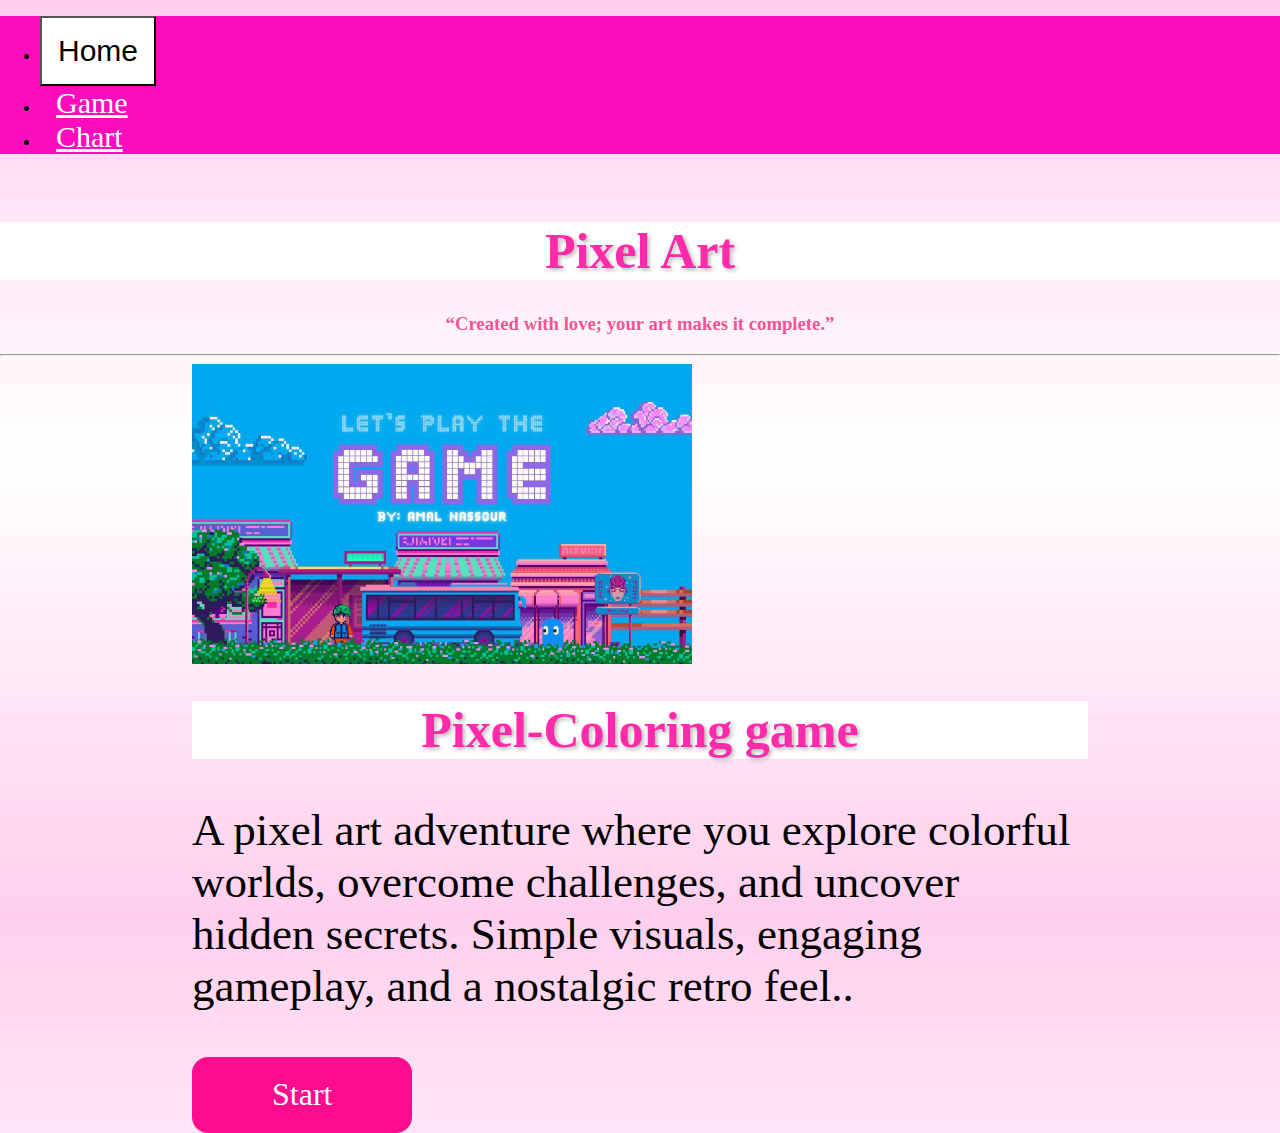
<file: index.html>
<!DOCTYPE html>
<html lang="en">
<head>
    <meta charset="UTF-8">
    <meta name="viewport" content="width=device-width, initial-scale=1.0">
    <title>home</title>
    <link rel="stylesheet" href="style.css">
    <link rel="stylesheet" href="stylehome.css">
    <link href="https://cdn.jsdelivr.net/npm/bootstrap@5.3.8/dist/css/bootstrap.min.css" rel="stylesheet" integrity="sha384-sRIl4kxILFvY47J16cr9ZwB07vP4J8+LH7qKQnuqkuIAvNWLzeN8tE5YBujZqJLB" crossorigin="anonymous">

  </head>
<body>

<div id="navbar" >
  <ul id="navul" class="nav nav-pills nav-fill gap-2 p-2 rounded-5 shadow-sm custom-nav">

    <li class="nav-item" >
      <button class="nav-link active rounded-5" id="navword">Home</button>
    </li>

    <li class="nav-item">
      <a href="game.html" class="nav-link rounded-5" id="navword">Game</a>
    </li>

    <li class="nav-item">
      <a href="chart.html" class="nav-link rounded-5" id="navword">Chart</a>
    </li>
  </ul>
</div>
<br>
    <h1 id="bigtitle">Pixel Art </h1>
    <h3>“Created with love; your art makes it complete.”</h3><hr>




<div id="home">
<div class="row flex-lg-row-reverse align-items-center g-5 py-5"> 
<div class="col-10 col-sm-8 col-lg-6">
<img src="blue1.jpg" class="d-block mx-lg-auto img-fluid" alt="Bootstrap Themes" width="500" height="300" loading="lazy"> </div>
<div class="col-lg-6"> <h1 class="display-5 fw-bold text-body-emphasis lh-1 mb-3">Pixel-Coloring game </h1> 
<p class="lead" id="leadtext">A pixel art adventure where you explore colorful worlds, overcome challenges, and uncover hidden secrets.
Simple visuals, engaging gameplay, and a nostalgic retro feel..</p> <div class="d-grid gap-2 d-md-flex justify-content-md-start">
<a id="startbutton" href="game.html" class="nav-style-btn">Start</a>
</div>



<script src="script.js"></script>
<script src="https://cdn.jsdelivr.net/npm/bootstrap@5.3.8/dist/js/bootstrap.bundle.min.js" integrity="sha384-FKyoEForCGlyvwx9Hj09JcYn3nv7wiPVlz7YYwJrWVcXK/BmnVDxM+D2scQbITxI" crossorigin="anonymous"></script>
</body>
</html>
</file>
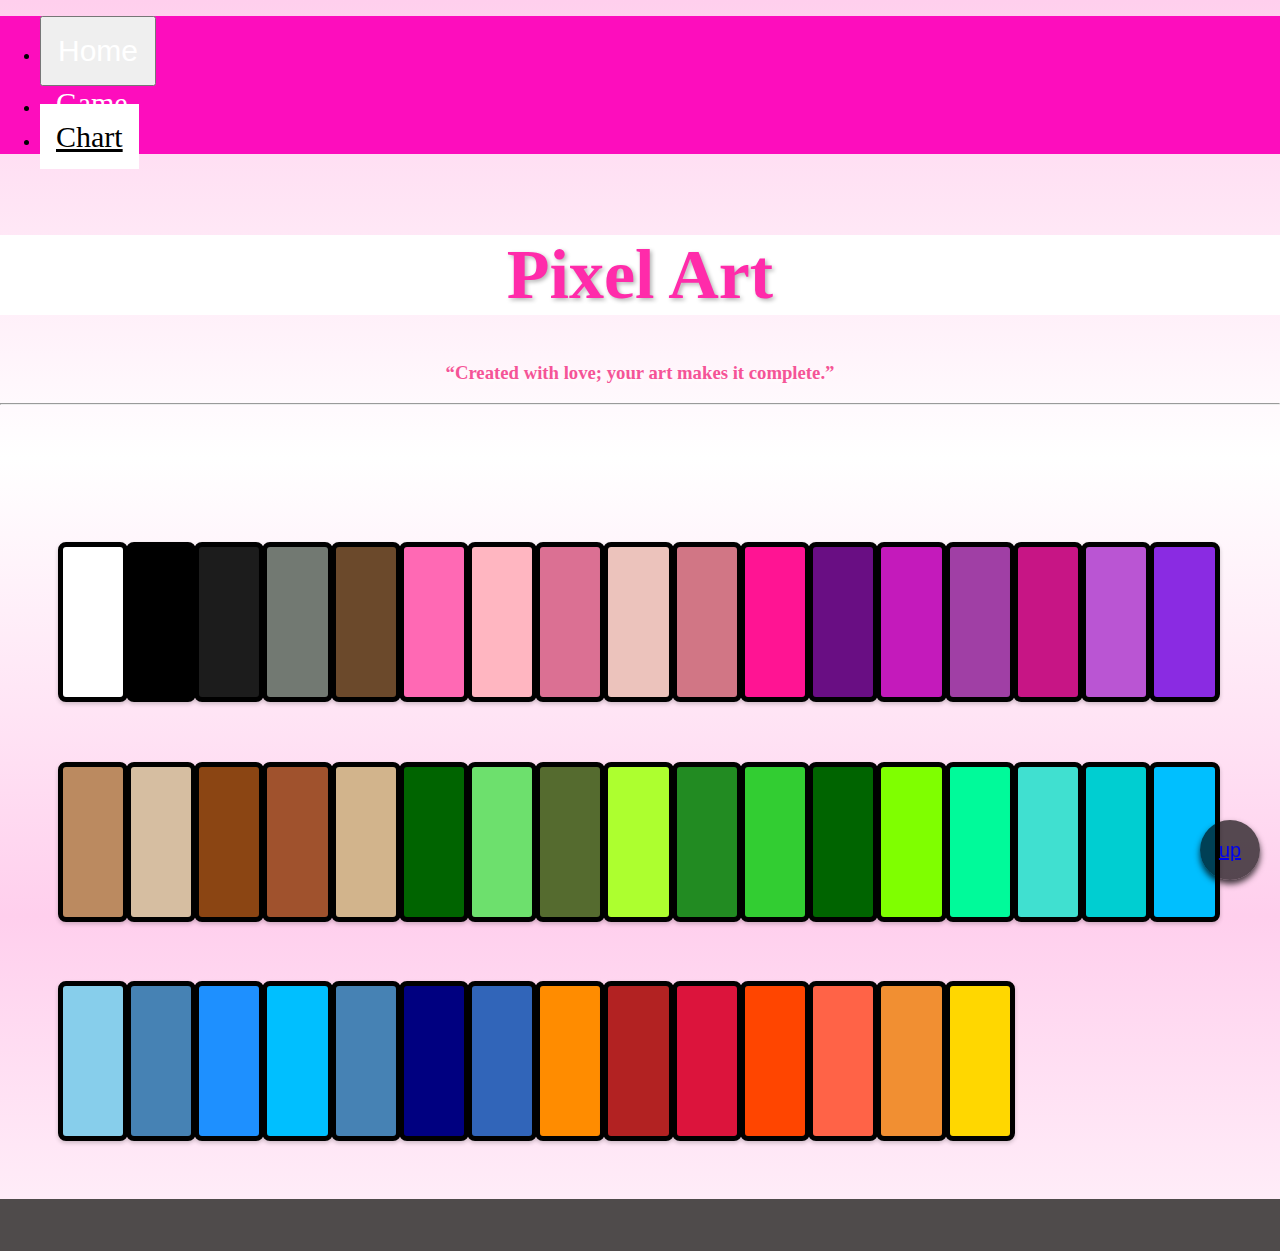
<file: chart.html>
<!DOCTYPE html>
<html lang="en">
<head>
    <meta charset="UTF-8">
    <meta name="viewport" content="width=device-width, initial-scale=1.0">
    <title>Chart</title>
<link rel="stylesheet" href="style.css">
<link rel="stylesheet" href="stylehome.css">
<link href="https://cdn.jsdelivr.net/npm/bootstrap@5.3.8/dist/css/bootstrap.min.css" rel="stylesheet" integrity="sha384-sRIl4kxILFvY47J16cr9ZwB07vP4J8+LH7qKQnuqkuIAvNWLzeN8tE5YBujZqJLB" crossorigin="anonymous">
<link rel="stylesheet" href="chart.css">

</head>


<body>
<div id="navbar" >
  <ul id="navul" class="nav nav-pills nav-fill gap-2 p-2 rounded-5 shadow-sm custom-nav">

    <li class="nav-item" >
      <button class="nav-link rounded-5" id="navword">Home</button>
    </li>

    <li class="nav-item">
      <a href="game.html" class="nav-link rounded-5" id="navword">Game</a>
    </li>

    <li class="nav-item">
      <a href="chart.html" class="nav-link active  rounded-5" id="navword">Chart</a>
    </li>
  </ul>
</div><br>

  <h1 id="bigtitle" style="font-size: 70px;">Pixel Art </h1>
  <h3 id="theh3">“Created with love; your art makes it complete.”</h3><hr>
<br><br><br><br>
 <section id="pallet" >
    
    <div class="pen" id="pen3" onclick="pencolorr('white')"></div>
    <div class="pen" id="pen4" onclick="pencolorr('black')"></div>
    <div class="pen" id="pen32" onclick="pencolorr('#1C1C1C')"></div>
    <div class="pen" id="pen16" onclick="pencolorr('#727972')"></div>
    <div class="pen" id="pen11" onclick="pencolorr('#6B492B')"></div>
    <div class="pen" id="pen22" onclick="pencolorr('#FF69B4')"></div>
    <div class="pen" id="pen23" onclick="pencolorr('#FFB6C1')"></div>
    <div class="pen" id="pen24" onclick="pencolorr('#DB7093')"></div>
    <div class="pen" id="pen6" onclick="pencolorr('#ecc3bc')"></div>
    <div class="pen" id="pen7" onclick="pencolorr('#d17685')"></div>
    <div class="pen" id="pen35" onclick="pencolorr('#FF1493')"></div>
    <div class="pen" id="pen51" onclick="pencolorr('#690e83')"></div>
    <div class="pen" id="pen52" onclick="pencolorr('#c41abb')"></div>
    <div class="pen" id="pen53" onclick="pencolorr('#a03fa5')"></div>
    <div class="pen" id="pen47" onclick="pencolorr('#C71585')"></div>
    <div class="pen" id="pen43" onclick="pencolorr('#BA55D3')"></div>
    <div class="pen" id="pen36" onclick="pencolorr('#8A2BE2')"></div>
    <div class="pen" id="pen12" onclick="pencolorr('#BB8A60')"></div>
    <div class="pen" id="pen13" onclick="pencolorr('#d6bea1')"></div>
    <div class="pen" id="pen19" onclick="pencolorr('#8B4513')"></div>
    <div class="pen" id="pen20" onclick="pencolorr('#A0522D')"></div>
    <div class="pen" id="pen21" onclick="pencolorr('#D2B48C')"></div>
    <div class="pen" id="pen15" onclick="pencolorr('darkgreen')"></div>
    <div class="pen" id="pen17" onclick="pencolorr('#6de06d')"></div>
    <div class="pen" id="pen44" onclick="pencolorr('#556B2F')"></div>
    <div class="pen" id="pen48" onclick="pencolorr('#ADFF2F')"></div>
    <div class="pen" id="pen28" onclick="pencolorr('#228B22')"></div>
    <div class="pen" id="pen29" onclick="pencolorr('#32CD32')"></div>
    <div class="pen" id="pen30" onclick="pencolorr('#006400')"></div>
    <div class="pen" id="pen37" onclick="pencolorr('#7FFF00')"></div>
    <div class="pen" id="pen39" onclick="pencolorr('#00FA9A')"></div>
    <div class="pen" id="pen42" onclick="pencolorr('#40E0D0')"></div>
    <div class="pen" id="pen34" onclick="pencolorr('#00CED1')"></div>
    <div class="pen" id="pen46" onclick="pencolorr('#00BFFF')"></div>
    <div class="pen" id="pen50" onclick="pencolorr('#87CEEB')"></div>
    <div class="pen" id="pen40" onclick="pencolorr('#4682B4')"></div>
    <div class="pen" id="pen25" onclick="pencolorr('#1E90FF')"></div>
    <div class="pen" id="pen26" onclick="pencolorr('#00BFFF')"></div>
    <div class="pen" id="pen27" onclick="pencolorr('#4682B4')"></div>
    <div class="pen" id="pen8" onclick="pencolorr('navy')"></div>
    <div class="pen" id="pen9" onclick="pencolorr('#3165b9')"></div>
    <div class="pen" id="pen45" onclick="pencolorr('#FF8C00')"></div>
    <div class="pen" id="pen49" onclick="pencolorr('#B22222')"></div>
    <div class="pen" id="pen38" onclick="pencolorr('#DC143C')"></div>
    <div class="pen" id="pen31" onclick="pencolorr('#FF4500')"></div>
    <div class="pen" id="pen41" onclick="pencolorr('#FF6347')"></div>
    <div class="pen" id="pen5" onclick="pencolorr('#f18f32')"></div>
    <div class="pen" id="pen33" onclick="pencolorr('#FFD700')"></div>

</section>


<button id="up" ><a href="#pallet" >up</a> </button>






<div class="row" style="margin: 20px;">
        <div class="pix" onclick="setPixelColour(this)" id="d1"></div>
        <div class="pix" onclick="setPixelColour(this)" id="d2"></div>
        <div class="pix" onclick="setPixelColour(this)" id="d3"></div>
        <div class="pix" onclick="setPixelColour(this)" id="d4"></div>
        <div class="pix" onclick="setPixelColour(this)" id="d3"></div>
        <div class="pix" onclick="setPixelColour(this)" id="d4"></div>
        <div class="pix" onclick="setPixelColour(this)" id="d5"></div>
        <div class="pix" onclick="setPixelColour(this)" id="d6"></div>
        <div class="pix" onclick="setPixelColour(this)" id="d7"></div>
        <div class="pix" onclick="setPixelColour(this)" id="d8"></div>
        <div class="pix" onclick="setPixelColour(this)" id="d9"></div>
        <div class="pix" onclick="setPixelColour(this)" id="d10"></div>
        <div class="pix" onclick="setPixelColour(this)" id="d11"></div>
        <div class="pix" onclick="setPixelColour(this)" id="d12"></div>
        <div class="pix" onclick="setPixelColour(this)" id="d13"></div>
        <div class="pix" onclick="setPixelColour(this)" id="d14"></div>
        <div class="pix" onclick="setPixelColour(this)" id="d15"></div>
        <div class="pix" onclick="setPixelColour(this)" id="d16"></div>
        <div class="pix" onclick="setPixelColour(this)" id="d17"></div>
        <div class="pix" onclick="setPixelColour(this)" id="d18"></div>
        <div class="pix" onclick="setPixelColour(this)" id="d19"></div>
        <div class="pix" onclick="setPixelColour(this)" id="d20"></div>
        <div class="pix" onclick="setPixelColour(this)" id="d1"></div>
        <div class="pix" onclick="setPixelColour(this)" id="d2"></div>
        <div class="pix" onclick="setPixelColour(this)" id="d3"></div>
        <div class="pix" onclick="setPixelColour(this)" id="d4"></div>
        <div class="pix" onclick="setPixelColour(this)" id="d5"></div>
        <div class="pix" onclick="setPixelColour(this)" id="d6"></div>
        <div class="pix" onclick="setPixelColour(this)" id="d7"></div>
        <div class="pix" onclick="setPixelColour(this)" id="d8"></div>
        <div class="pix" onclick="setPixelColour(this)" id="d9"></div>
        <div class="pix" onclick="setPixelColour(this)" id="d10"></div>
        <div class="pix" onclick="setPixelColour(this)" id="d11"></div>
        <div class="pix" onclick="setPixelColour(this)" id="d12"></div>
        <div class="pix" onclick="setPixelColour(this)" id="d13"></div>
        <div class="pix" onclick="setPixelColour(this)" id="d14"></div>
        <div class="pix" onclick="setPixelColour(this)" id="d15"></div>
        <div class="pix" onclick="setPixelColour(this)" id="d16"></div>
        <div class="pix" onclick="setPixelColour(this)" id="d17"></div>
        <div class="pix" onclick="setPixelColour(this)" id="d18"></div>
        <div class="pix" onclick="setPixelColour(this)" id="d19"></div>
        <div class="pix" onclick="setPixelColour(this)" id="d20"></div>
        <div class="pix" onclick="setPixelColour(this)" id="d1"></div>
        <div class="pix" onclick="setPixelColour(this)" id="d2"></div>
        <div class="pix" onclick="setPixelColour(this)" id="d3"></div>
        <div class="pix" onclick="setPixelColour(this)" id="d4"></div>
        <div class="pix" onclick="setPixelColour(this)" id="d5"></div>
        <div class="pix" onclick="setPixelColour(this)" id="d6"></div>
        <div class="pix" onclick="setPixelColour(this)" id="d7"></div>
        <div class="pix" onclick="setPixelColour(this)" id="d8"></div>
        <div class="pix" onclick="setPixelColour(this)" id="d9"></div>
        <div class="pix" onclick="setPixelColour(this)" id="d10"></div>
        <div class="pix" onclick="setPixelColour(this)" id="d11"></div>
        <div class="pix" onclick="setPixelColour(this)" id="d12"></div>
        <div class="pix" onclick="setPixelColour(this)" id="d13"></div>
        <div class="pix" onclick="setPixelColour(this)" id="d14"></div>
        <div class="pix" onclick="setPixelColour(this)" id="d15"></div>
        <div class="pix" onclick="setPixelColour(this)" id="d16"></div>
        <div class="pix" onclick="setPixelColour(this)" id="d17"></div>
        <div class="pix" onclick="setPixelColour(this)" id="d18"></div>
        <div class="pix" onclick="setPixelColour(this)" id="d19"></div>
        <div class="pix" onclick="setPixelColour(this)" id="d20"></div>
        <div class="pix" onclick="setPixelColour(this)" id="d1"></div>
        <div class="pix" onclick="setPixelColour(this)" id="d2"></div>
        <div class="pix" onclick="setPixelColour(this)" id="d3"></div>
        <div class="pix" onclick="setPixelColour(this)" id="d4"></div>
        <div class="pix" onclick="setPixelColour(this)" id="d5"></div>
        <div class="pix" onclick="setPixelColour(this)" id="d6"></div>
        <div class="pix" onclick="setPixelColour(this)" id="d7"></div>
        <div class="pix" onclick="setPixelColour(this)" id="d8"></div>
        <div class="pix" onclick="setPixelColour(this)" id="d9"></div>
        <div class="pix" onclick="setPixelColour(this)" id="d10"></div>
        <div class="pix" onclick="setPixelColour(this)" id="d11"></div>
        <div class="pix" onclick="setPixelColour(this)" id="d12"></div>
        <div class="pix" onclick="setPixelColour(this)" id="d13"></div>
        <div class="pix" onclick="setPixelColour(this)" id="d14"></div>
        <div class="pix" onclick="setPixelColour(this)" id="d15"></div>
        <div class="pix" onclick="setPixelColour(this)" id="d16"></div>
        <div class="pix" onclick="setPixelColour(this)" id="d17"></div>
        <div class="pix" onclick="setPixelColour(this)" id="d18"></div>
        <div class="pix" onclick="setPixelColour(this)" id="d19"></div>
        <div class="pix" onclick="setPixelColour(this)" id="d20"></div>
        <div class="pix" onclick="setPixelColour(this)" id="d1"></div>
        <div class="pix" onclick="setPixelColour(this)" id="d2"></div>
        <div class="pix" onclick="setPixelColour(this)" id="d3"></div>
        <div class="pix" onclick="setPixelColour(this)" id="d4"></div>
        <div class="pix" onclick="setPixelColour(this)" id="d5"></div>
        <div class="pix" onclick="setPixelColour(this)" id="d6"></div>
        <div class="pix" onclick="setPixelColour(this)" id="d7"></div>
        <div class="pix" onclick="setPixelColour(this)" id="d8"></div>
        <div class="pix" onclick="setPixelColour(this)" id="d11"></div>
        <div class="pix" onclick="setPixelColour(this)" id="d12"></div>
        <div class="pix" onclick="setPixelColour(this)" id="d13"></div>
        <div class="pix" onclick="setPixelColour(this)" id="d14"></div>
        <div class="pix" onclick="setPixelColour(this)" id="d15"></div>
        <div class="pix" onclick="setPixelColour(this)" id="d16"></div>
        <div class="pix" onclick="setPixelColour(this)" id="d17"></div>
        <div class="pix" onclick="setPixelColour(this)" id="d18"></div>
        <div class="pix" onclick="setPixelColour(this)" id="d19"></div>
        <div class="pix" onclick="setPixelColour(this)" id="d20"></div>
        <div class="pix" onclick="setPixelColour(this)" id="d1"></div>
        <div class="pix" onclick="setPixelColour(this)" id="d2"></div>
        <div class="pix" onclick="setPixelColour(this)" id="d3"></div>
        <div class="pix" onclick="setPixelColour(this)" id="d4"></div>
        <div class="pix" onclick="setPixelColour(this)" id="d5"></div>
        <div class="pix" onclick="setPixelColour(this)" id="d6"></div>
        <div class="pix" onclick="setPixelColour(this)" id="d7"></div>
        <div class="pix" onclick="setPixelColour(this)" id="d8"></div>
        <div class="pix" onclick="setPixelColour(this)" id="d9"></div>
        <div class="pix" onclick="setPixelColour(this)" id="d10"></div>
        <div class="pix" onclick="setPixelColour(this)" id="d11"></div>
        <div class="pix" onclick="setPixelColour(this)" id="d12"></div>
        <div class="pix" onclick="setPixelColour(this)" id="d13"></div>
        <div class="pix" onclick="setPixelColour(this)" id="d14"></div>
        <div class="pix" onclick="setPixelColour(this)" id="d15"></div>
        <div class="pix" onclick="setPixelColour(this)" id="d16"></div>
        <div class="pix" onclick="setPixelColour(this)" id="d17"></div>
        <div class="pix" onclick="setPixelColour(this)" id="d18"></div>
        <div class="pix" onclick="setPixelColour(this)" id="d19"></div>
        <div class="pix" onclick="setPixelColour(this)" id="d20"></div>
        <div class="pix" onclick="setPixelColour(this)" id="d1"></div>
        <div class="pix" onclick="setPixelColour(this)" id="d2"></div>
        <div class="pix" onclick="setPixelColour(this)" id="d3"></div>
        <div class="pix" onclick="setPixelColour(this)" id="d4"></div>
        <div class="pix" onclick="setPixelColour(this)" id="d5"></div>
        <div class="pix" onclick="setPixelColour(this)" id="d6"></div>
        <div class="pix" onclick="setPixelColour(this)" id="d7"></div>
        <div class="pix" onclick="setPixelColour(this)" id="d8"></div>
        <div class="pix" onclick="setPixelColour(this)" id="d9"></div>
        <div class="pix" onclick="setPixelColour(this)" id="d10"></div>
        <div class="pix" onclick="setPixelColour(this)" id="d11"></div>
        <div class="pix" onclick="setPixelColour(this)" id="d12"></div>
        <div class="pix" onclick="setPixelColour(this)" id="d13"></div>
        <div class="pix" onclick="setPixelColour(this)" id="d14"></div>
        <div class="pix" onclick="setPixelColour(this)" id="d15"></div>
        <div class="pix" onclick="setPixelColour(this)" id="d16"></div>
        <div class="pix" onclick="setPixelColour(this)" id="d17"></div>
        <div class="pix" onclick="setPixelColour(this)" id="d18"></div>
        <div class="pix" onclick="setPixelColour(this)" id="d19"></div>
        <div class="pix" onclick="setPixelColour(this)" id="d20"></div>
        <div class="pix" onclick="setPixelColour(this)" id="d1"></div>
        <div class="pix" onclick="setPixelColour(this)" id="d2"></div>
        <div class="pix" onclick="setPixelColour(this)" id="d3"></div>
        <div class="pix" onclick="setPixelColour(this)" id="d4"></div>
        <div class="pix" onclick="setPixelColour(this)" id="d5"></div>
        <div class="pix" onclick="setPixelColour(this)" id="d6"></div>
        <div class="pix" onclick="setPixelColour(this)" id="d7"></div>
        <div class="pix" onclick="setPixelColour(this)" id="d8"></div>
        <div class="pix" onclick="setPixelColour(this)" id="d9"></div>
        <div class="pix" onclick="setPixelColour(this)" id="d10"></div>
        <div class="pix" onclick="setPixelColour(this)" id="d11"></div>
        <div class="pix" onclick="setPixelColour(this)" id="d12"></div>
        <div class="pix" onclick="setPixelColour(this)" id="d13"></div>
        <div class="pix" onclick="setPixelColour(this)" id="d14"></div>
        <div class="pix" onclick="setPixelColour(this)" id="d15"></div>
        <div class="pix" onclick="setPixelColour(this)" id="d16"></div>
        <div class="pix" onclick="setPixelColour(this)" id="d17"></div>
        <div class="pix" onclick="setPixelColour(this)" id="d18"></div>
        <div class="pix" onclick="setPixelColour(this)" id="d19"></div>
        <div class="pix" onclick="setPixelColour(this)" id="d20"></div>
        <div class="pix" onclick="setPixelColour(this)" id="d1"></div>
        <div class="pix" onclick="setPixelColour(this)" id="d2"></div>
        <div class="pix" onclick="setPixelColour(this)" id="d3"></div>
        <div class="pix" onclick="setPixelColour(this)" id="d4"></div>
        <div class="pix" onclick="setPixelColour(this)" id="d5"></div>
        <div class="pix" onclick="setPixelColour(this)" id="d6"></div>
        <div class="pix" onclick="setPixelColour(this)" id="d7"></div>
        <div class="pix" onclick="setPixelColour(this)" id="d8"></div>
        <div class="pix" onclick="setPixelColour(this)" id="d9"></div>
        <div class="pix" onclick="setPixelColour(this)" id="d10"></div>
        <div class="pix" onclick="setPixelColour(this)" id="d11"></div>
        <div class="pix" onclick="setPixelColour(this)" id="d12"></div>
        <div class="pix" onclick="setPixelColour(this)" id="d13"></div>
        <div class="pix" onclick="setPixelColour(this)" id="d14"></div>
        <div class="pix" onclick="setPixelColour(this)" id="d15"></div>
        <div class="pix" onclick="setPixelColour(this)" id="d16"></div>
        <div class="pix" onclick="setPixelColour(this)" id="d17"></div>
        <div class="pix" onclick="setPixelColour(this)" id="d18"></div>
        <div class="pix" onclick="setPixelColour(this)" id="d19"></div>
        <div class="pix" onclick="setPixelColour(this)" id="d20"></div><div class="pix" onclick="setPixelColour(this)" id="d1"></div>
        <div class="pix" onclick="setPixelColour(this)" id="d2"></div>
        <div class="pix" onclick="setPixelColour(this)" id="d3"></div>
        <div class="pix" onclick="setPixelColour(this)" id="d4"></div>
        <div class="pix" onclick="setPixelColour(this)" id="d5"></div>
        <div class="pix" onclick="setPixelColour(this)" id="d6"></div>
        <div class="pix" onclick="setPixelColour(this)" id="d7"></div>
        <div class="pix" onclick="setPixelColour(this)" id="d8"></div>
        <div class="pix" onclick="setPixelColour(this)" id="d9"></div>
        <div class="pix" onclick="setPixelColour(this)" id="d10"></div>
        <div class="pix" onclick="setPixelColour(this)" id="d11"></div>
        <div class="pix" onclick="setPixelColour(this)" id="d12"></div>
        <div class="pix" onclick="setPixelColour(this)" id="d13"></div>
        <div class="pix" onclick="setPixelColour(this)" id="d14"></div>
        <div class="pix" onclick="setPixelColour(this)" id="d15"></div>
        <div class="pix" onclick="setPixelColour(this)" id="d16"></div>
        <div class="pix" onclick="setPixelColour(this)" id="d17"></div>
        <div class="pix" onclick="setPixelColour(this)" id="d18"></div>
        <div class="pix" onclick="setPixelColour(this)" id="d19"></div>
        <div class="pix" onclick="setPixelColour(this)" id="d20"></div>
        <div class="pix" onclick="setPixelColour(this)" id="d1"></div>
        <div class="pix" onclick="setPixelColour(this)" id="d2"></div>
        <div class="pix" onclick="setPixelColour(this)" id="d3"></div>
        <div class="pix" onclick="setPixelColour(this)" id="d4"></div>
        <div class="pix" onclick="setPixelColour(this)" id="d5"></div>
        <div class="pix" onclick="setPixelColour(this)" id="d6"></div>
        <div class="pix" onclick="setPixelColour(this)" id="d7"></div>
        <div class="pix" onclick="setPixelColour(this)" id="d8"></div>
        <div class="pix" onclick="setPixelColour(this)" id="d9"></div>
        <div class="pix" onclick="setPixelColour(this)" id="d10"></div>
        <div class="pix" onclick="setPixelColour(this)" id="d11"></div>
        <div class="pix" onclick="setPixelColour(this)" id="d12"></div>
        <div class="pix" onclick="setPixelColour(this)" id="d13"></div>
        <div class="pix" onclick="setPixelColour(this)" id="d14"></div>
        <div class="pix" onclick="setPixelColour(this)" id="d15"></div>
        <div class="pix" onclick="setPixelColour(this)" id="d16"></div>
        <div class="pix" onclick="setPixelColour(this)" id="d17"></div>
        <div class="pix" onclick="setPixelColour(this)" id="d18"></div>
        <div class="pix" onclick="setPixelColour(this)" id="d19"></div>
        <div class="pix" onclick="setPixelColour(this)" id="d20"></div>
        <div class="pix" onclick="setPixelColour(this)" id="d1"></div>
        <div class="pix" onclick="setPixelColour(this)" id="d2"></div>
        <div class="pix" onclick="setPixelColour(this)" id="d3"></div>
        <div class="pix" onclick="setPixelColour(this)" id="d4"></div>
        <div class="pix" onclick="setPixelColour(this)" id="d5"></div>
        <div class="pix" onclick="setPixelColour(this)" id="d6"></div>
        <div class="pix" onclick="setPixelColour(this)" id="d7"></div>
        <div class="pix" onclick="setPixelColour(this)" id="d8"></div>
        <div class="pix" onclick="setPixelColour(this)" id="d9"></div>
        <div class="pix" onclick="setPixelColour(this)" id="d10"></div>
        <div class="pix" onclick="setPixelColour(this)" id="d11"></div>
        <div class="pix" onclick="setPixelColour(this)" id="d12"></div>
        <div class="pix" onclick="setPixelColour(this)" id="d13"></div>
        <div class="pix" onclick="setPixelColour(this)" id="d14"></div>
        <div class="pix" onclick="setPixelColour(this)" id="d15"></div>
        <div class="pix" onclick="setPixelColour(this)" id="d16"></div>
        <div class="pix" onclick="setPixelColour(this)" id="d17"></div>
        <div class="pix" onclick="setPixelColour(this)" id="d18"></div>
        <div class="pix" onclick="setPixelColour(this)" id="d19"></div>
        <div class="pix" onclick="setPixelColour(this)" id="d20"></div><div class="pix" onclick="setPixelColour(this)" id="d1"></div>
        <div class="pix" onclick="setPixelColour(this)" id="d2"></div>
        <div class="pix" onclick="setPixelColour(this)" id="d3"></div>
        <div class="pix" onclick="setPixelColour(this)" id="d4"></div>
        <div class="pix" onclick="setPixelColour(this)" id="d5"></div>
        <div class="pix" onclick="setPixelColour(this)" id="d6"></div>
        <div class="pix" onclick="setPixelColour(this)" id="d7"></div>
        <div class="pix" onclick="setPixelColour(this)" id="d8"></div>
        <div class="pix" onclick="setPixelColour(this)" id="d9"></div>
        <div class="pix" onclick="setPixelColour(this)" id="d10"></div>
        <div class="pix" onclick="setPixelColour(this)" id="d11"></div>
        <div class="pix" onclick="setPixelColour(this)" id="d12"></div>
        <div class="pix" onclick="setPixelColour(this)" id="d13"></div>
        <div class="pix" onclick="setPixelColour(this)" id="d14"></div>
        <div class="pix" onclick="setPixelColour(this)" id="d15"></div>
        <div class="pix" onclick="setPixelColour(this)" id="d16"></div>
        <div class="pix" onclick="setPixelColour(this)" id="d17"></div>
        <div class="pix" onclick="setPixelColour(this)" id="d18"></div>
        <div class="pix" onclick="setPixelColour(this)" id="d19"></div>
        <div class="pix" onclick="setPixelColour(this)" id="d20"></div>
        <div class="pix" onclick="setPixelColour(this)" id="d1"></div>
        <div class="pix" onclick="setPixelColour(this)" id="d2"></div>
        <div class="pix" onclick="setPixelColour(this)" id="d3"></div>
        <div class="pix" onclick="setPixelColour(this)" id="d4"></div>
        <div class="pix" onclick="setPixelColour(this)" id="d5"></div>
        <div class="pix" onclick="setPixelColour(this)" id="d6"></div>
        <div class="pix" onclick="setPixelColour(this)" id="d7"></div>
        <div class="pix" onclick="setPixelColour(this)" id="d8"></div>
        <div class="pix" onclick="setPixelColour(this)" id="d9"></div>
        <div class="pix" onclick="setPixelColour(this)" id="d10"></div>
        <div class="pix" onclick="setPixelColour(this)" id="d11"></div>
        <div class="pix" onclick="setPixelColour(this)" id="d12"></div>
        <div class="pix" onclick="setPixelColour(this)" id="d13"></div>
        <div class="pix" onclick="setPixelColour(this)" id="d14"></div>
        <div class="pix" onclick="setPixelColour(this)" id="d15"></div>
        <div class="pix" onclick="setPixelColour(this)" id="d16"></div>
        <div class="pix" onclick="setPixelColour(this)" id="d17"></div>
        <div class="pix" onclick="setPixelColour(this)" id="d18"></div>
        <div class="pix" onclick="setPixelColour(this)" id="d19"></div>
        <div class="pix" onclick="setPixelColour(this)" id="d20"></div>
        <div class="pix" onclick="setPixelColour(this)" id="d1"></div>
        <div class="pix" onclick="setPixelColour(this)" id="d2"></div>
        <div class="pix" onclick="setPixelColour(this)" id="d3"></div>
        <div class="pix" onclick="setPixelColour(this)" id="d4"></div>
        <div class="pix" onclick="setPixelColour(this)" id="d5"></div>
        <div class="pix" onclick="setPixelColour(this)" id="d6"></div>
        <div class="pix" onclick="setPixelColour(this)" id="d7"></div>
        <div class="pix" onclick="setPixelColour(this)" id="d8"></div>
        <div class="pix" onclick="setPixelColour(this)" id="d9"></div>
        <div class="pix" onclick="setPixelColour(this)" id="d10"></div>
        <div class="pix" onclick="setPixelColour(this)" id="d11"></div>
        <div class="pix" onclick="setPixelColour(this)" id="d12"></div>
        <div class="pix" onclick="setPixelColour(this)" id="d13"></div>
        <div class="pix" onclick="setPixelColour(this)" id="d14"></div>
        <div class="pix" onclick="setPixelColour(this)" id="d15"></div>
        <div class="pix" onclick="setPixelColour(this)" id="d16"></div>
        <div class="pix" onclick="setPixelColour(this)" id="d17"></div>
        <div class="pix" onclick="setPixelColour(this)" id="d18"></div>
        <div class="pix" onclick="setPixelColour(this)" id="d19"></div>
        <div class="pix" onclick="setPixelColour(this)" id="d20"></div><div class="pix" onclick="setPixelColour(this)" id="d1"></div>
        <div class="pix" onclick="setPixelColour(this)" id="d2"></div>
        <div class="pix" onclick="setPixelColour(this)" id="d3"></div>
        <div class="pix" onclick="setPixelColour(this)" id="d4"></div>
        <div class="pix" onclick="setPixelColour(this)" id="d5"></div>
        <div class="pix" onclick="setPixelColour(this)" id="d6"></div>
        <div class="pix" onclick="setPixelColour(this)" id="d7"></div>
        <div class="pix" onclick="setPixelColour(this)" id="d8"></div>
        <div class="pix" onclick="setPixelColour(this)" id="d9"></div>
        <div class="pix" onclick="setPixelColour(this)" id="d10"></div>
        <div class="pix" onclick="setPixelColour(this)" id="d11"></div>
        <div class="pix" onclick="setPixelColour(this)" id="d12"></div>
        <div class="pix" onclick="setPixelColour(this)" id="d13"></div>
        <div class="pix" onclick="setPixelColour(this)" id="d14"></div>
        <div class="pix" onclick="setPixelColour(this)" id="d15"></div>
        <div class="pix" onclick="setPixelColour(this)" id="d16"></div>
        <div class="pix" onclick="setPixelColour(this)" id="d17"></div>
        <div class="pix" onclick="setPixelColour(this)" id="d18"></div>
        <div class="pix" onclick="setPixelColour(this)" id="d19"></div>
        <div class="pix" onclick="setPixelColour(this)" id="d20"></div>
        <div class="pix" onclick="setPixelColour(this)" id="d1"></div>
        <div class="pix" onclick="setPixelColour(this)" id="d2"></div>
        <div class="pix" onclick="setPixelColour(this)" id="d3"></div>
        <div class="pix" onclick="setPixelColour(this)" id="d4"></div>
        <div class="pix" onclick="setPixelColour(this)" id="d5"></div>
        <div class="pix" onclick="setPixelColour(this)" id="d6"></div>
        <div class="pix" onclick="setPixelColour(this)" id="d7"></div>
        <div class="pix" onclick="setPixelColour(this)" id="d8"></div>
        <div class="pix" onclick="setPixelColour(this)" id="d9"></div>
        <div class="pix" onclick="setPixelColour(this)" id="d10"></div>
        <div class="pix" onclick="setPixelColour(this)" id="d11"></div>
        <div class="pix" onclick="setPixelColour(this)" id="d12"></div>
        <div class="pix" onclick="setPixelColour(this)" id="d13"></div>
        <div class="pix" onclick="setPixelColour(this)" id="d14"></div>
        <div class="pix" onclick="setPixelColour(this)" id="d15"></div>
        <div class="pix" onclick="setPixelColour(this)" id="d16"></div>
        <div class="pix" onclick="setPixelColour(this)" id="d17"></div>
        <div class="pix" onclick="setPixelColour(this)" id="d18"></div>
        <div class="pix" onclick="setPixelColour(this)" id="d19"></div>
        <div class="pix" onclick="setPixelColour(this)" id="d20"></div>
        <div class="pix" onclick="setPixelColour(this)" id="d1"></div>
        <div class="pix" onclick="setPixelColour(this)" id="d2"></div>
        <div class="pix" onclick="setPixelColour(this)" id="d3"></div>
        <div class="pix" onclick="setPixelColour(this)" id="d4"></div>
        <div class="pix" onclick="setPixelColour(this)" id="d5"></div>
        <div class="pix" onclick="setPixelColour(this)" id="d6"></div>
        <div class="pix" onclick="setPixelColour(this)" id="d7"></div>
        <div class="pix" onclick="setPixelColour(this)" id="d8"></div>
        <div class="pix" onclick="setPixelColour(this)" id="d9"></div>
        <div class="pix" onclick="setPixelColour(this)" id="d10"></div>
        <div class="pix" onclick="setPixelColour(this)" id="d11"></div>
        <div class="pix" onclick="setPixelColour(this)" id="d12"></div>
        <div class="pix" onclick="setPixelColour(this)" id="d13"></div>
        <div class="pix" onclick="setPixelColour(this)" id="d14"></div>
        <div class="pix" onclick="setPixelColour(this)" id="d15"></div>
        <div class="pix" onclick="setPixelColour(this)" id="d16"></div>
        <div class="pix" onclick="setPixelColour(this)" id="d17"></div>
        <div class="pix" onclick="setPixelColour(this)" id="d18"></div>
        <div class="pix" onclick="setPixelColour(this)" id="d19"></div>
        <div class="pix" onclick="setPixelColour(this)" id="d20"></div><div class="pix" onclick="setPixelColour(this)" id="d1"></div>
        <div class="pix" onclick="setPixelColour(this)" id="d2"></div>
        <div class="pix" onclick="setPixelColour(this)" id="d3"></div>
        <div class="pix" onclick="setPixelColour(this)" id="d4"></div>
        <div class="pix" onclick="setPixelColour(this)" id="d5"></div>
        <div class="pix" onclick="setPixelColour(this)" id="d6"></div>
        <div class="pix" onclick="setPixelColour(this)" id="d7"></div>
        <div class="pix" onclick="setPixelColour(this)" id="d8"></div>
        <div class="pix" onclick="setPixelColour(this)" id="d9"></div>
        <div class="pix" onclick="setPixelColour(this)" id="d10"></div>
        <div class="pix" onclick="setPixelColour(this)" id="d11"></div>
        <div class="pix" onclick="setPixelColour(this)" id="d12"></div>
        <div class="pix" onclick="setPixelColour(this)" id="d13"></div>
        <div class="pix" onclick="setPixelColour(this)" id="d14"></div>
        <div class="pix" onclick="setPixelColour(this)" id="d15"></div>
        <div class="pix" onclick="setPixelColour(this)" id="d16"></div>
        <div class="pix" onclick="setPixelColour(this)" id="d17"></div>
        <div class="pix" onclick="setPixelColour(this)" id="d18"></div>
        <div class="pix" onclick="setPixelColour(this)" id="d19"></div>
        <div class="pix" onclick="setPixelColour(this)" id="d20"></div>
        <div class="pix" onclick="setPixelColour(this)" id="d1"></div>
        <div class="pix" onclick="setPixelColour(this)" id="d2"></div>
        <div class="pix" onclick="setPixelColour(this)" id="d3"></div>
        <div class="pix" onclick="setPixelColour(this)" id="d4"></div>
        <div class="pix" onclick="setPixelColour(this)" id="d5"></div>
        <div class="pix" onclick="setPixelColour(this)" id="d6"></div>
        <div class="pix" onclick="setPixelColour(this)" id="d7"></div>
        <div class="pix" onclick="setPixelColour(this)" id="d8"></div>
        <div class="pix" onclick="setPixelColour(this)" id="d9"></div>
        <div class="pix" onclick="setPixelColour(this)" id="d10"></div>
        <div class="pix" onclick="setPixelColour(this)" id="d11"></div>
        <div class="pix" onclick="setPixelColour(this)" id="d12"></div>
        <div class="pix" onclick="setPixelColour(this)" id="d13"></div>
        <div class="pix" onclick="setPixelColour(this)" id="d14"></div>
        <div class="pix" onclick="setPixelColour(this)" id="d15"></div>
        <div class="pix" onclick="setPixelColour(this)" id="d16"></div>
        <div class="pix" onclick="setPixelColour(this)" id="d17"></div>
        <div class="pix" onclick="setPixelColour(this)" id="d18"></div>
        <div class="pix" onclick="setPixelColour(this)" id="d19"></div>
        <div class="pix" onclick="setPixelColour(this)" id="d20"></div>
        <div class="pix" onclick="setPixelColour(this)" id="d1"></div>
        <div class="pix" onclick="setPixelColour(this)" id="d2"></div>
        <div class="pix" onclick="setPixelColour(this)" id="d3"></div>
        <div class="pix" onclick="setPixelColour(this)" id="d4"></div>
        <div class="pix" onclick="setPixelColour(this)" id="d5"></div>
        <div class="pix" onclick="setPixelColour(this)" id="d6"></div>
        <div class="pix" onclick="setPixelColour(this)" id="d7"></div>
        <div class="pix" onclick="setPixelColour(this)" id="d8"></div>
        <div class="pix" onclick="setPixelColour(this)" id="d9"></div>
        <div class="pix" onclick="setPixelColour(this)" id="d10"></div>
        <div class="pix" onclick="setPixelColour(this)" id="d11"></div>
        <div class="pix" onclick="setPixelColour(this)" id="d12"></div>
        <div class="pix" onclick="setPixelColour(this)" id="d13"></div>
        <div class="pix" onclick="setPixelColour(this)" id="d14"></div>
        <div class="pix" onclick="setPixelColour(this)" id="d15"></div>
        <div class="pix" onclick="setPixelColour(this)" id="d16"></div>
        <div class="pix" onclick="setPixelColour(this)" id="d17"></div>
        <div class="pix" onclick="setPixelColour(this)" id="d18"></div>
        <div class="pix" onclick="setPixelColour(this)" id="d19"></div>
        <div class="pix" onclick="setPixelColour(this)" id="d20"></div><div class="pix" onclick="setPixelColour(this)" id="d1"></div>
        <div class="pix" onclick="setPixelColour(this)" id="d2"></div>
        <div class="pix" onclick="setPixelColour(this)" id="d3"></div>
        <div class="pix" onclick="setPixelColour(this)" id="d4"></div>
        <div class="pix" onclick="setPixelColour(this)" id="d5"></div>
        <div class="pix" onclick="setPixelColour(this)" id="d6"></div>
        <div class="pix" onclick="setPixelColour(this)" id="d7"></div>
        <div class="pix" onclick="setPixelColour(this)" id="d8"></div>
        <div class="pix" onclick="setPixelColour(this)" id="d9"></div>
        <div class="pix" onclick="setPixelColour(this)" id="d10"></div>
        <div class="pix" onclick="setPixelColour(this)" id="d11"></div>
        <div class="pix" onclick="setPixelColour(this)" id="d12"></div>
        <div class="pix" onclick="setPixelColour(this)" id="d13"></div>
        <div class="pix" onclick="setPixelColour(this)" id="d14"></div>
        <div class="pix" onclick="setPixelColour(this)" id="d15"></div>
        <div class="pix" onclick="setPixelColour(this)" id="d16"></div>
        <div class="pix" onclick="setPixelColour(this)" id="d17"></div>
        <div class="pix" onclick="setPixelColour(this)" id="d18"></div>
        <div class="pix" onclick="setPixelColour(this)" id="d19"></div>
        <div class="pix" onclick="setPixelColour(this)" id="d20"></div>
        <div class="pix" onclick="setPixelColour(this)" id="d1"></div>
        <div class="pix" onclick="setPixelColour(this)" id="d2"></div>
        <div class="pix" onclick="setPixelColour(this)" id="d3"></div>
        <div class="pix" onclick="setPixelColour(this)" id="d4"></div>
        <div class="pix" onclick="setPixelColour(this)" id="d5"></div>
        <div class="pix" onclick="setPixelColour(this)" id="d6"></div>
        <div class="pix" onclick="setPixelColour(this)" id="d7"></div>
        <div class="pix" onclick="setPixelColour(this)" id="d8"></div>
        <div class="pix" onclick="setPixelColour(this)" id="d9"></div>
        <div class="pix" onclick="setPixelColour(this)" id="d10"></div>
        <div class="pix" onclick="setPixelColour(this)" id="d11"></div>
        <div class="pix" onclick="setPixelColour(this)" id="d12"></div>
        <div class="pix" onclick="setPixelColour(this)" id="d13"></div>
        <div class="pix" onclick="setPixelColour(this)" id="d14"></div>
        <div class="pix" onclick="setPixelColour(this)" id="d15"></div>
        <div class="pix" onclick="setPixelColour(this)" id="d16"></div>
        <div class="pix" onclick="setPixelColour(this)" id="d17"></div>
        <div class="pix" onclick="setPixelColour(this)" id="d18"></div>
        <div class="pix" onclick="setPixelColour(this)" id="d19"></div>
        <div class="pix" onclick="setPixelColour(this)" id="d20"></div>
        <div class="pix" onclick="setPixelColour(this)" id="d1"></div>
        <div class="pix" onclick="setPixelColour(this)" id="d2"></div>
        <div class="pix" onclick="setPixelColour(this)" id="d3"></div>
        <div class="pix" onclick="setPixelColour(this)" id="d4"></div>
        <div class="pix" onclick="setPixelColour(this)" id="d5"></div>
        <div class="pix" onclick="setPixelColour(this)" id="d6"></div>
        <div class="pix" onclick="setPixelColour(this)" id="d7"></div>
        <div class="pix" onclick="setPixelColour(this)" id="d8"></div>
        <div class="pix" onclick="setPixelColour(this)" id="d9"></div>
        <div class="pix" onclick="setPixelColour(this)" id="d10"></div>
        <div class="pix" onclick="setPixelColour(this)" id="d11"></div>
        <div class="pix" onclick="setPixelColour(this)" id="d12"></div>
        <div class="pix" onclick="setPixelColour(this)" id="d13"></div>
        <div class="pix" onclick="setPixelColour(this)" id="d14"></div>
        <div class="pix" onclick="setPixelColour(this)" id="d15"></div>
        <div class="pix" onclick="setPixelColour(this)" id="d16"></div>
        <div class="pix" onclick="setPixelColour(this)" id="d17"></div>
        <div class="pix" onclick="setPixelColour(this)" id="d18"></div>
        <div class="pix" onclick="setPixelColour(this)" id="d19"></div>
        <div class="pix" onclick="setPixelColour(this)" id="d20"></div><div class="pix" onclick="setPixelColour(this)" id="d1"></div>
        <div class="pix" onclick="setPixelColour(this)" id="d2"></div>
        <div class="pix" onclick="setPixelColour(this)" id="d3"></div>
        <div class="pix" onclick="setPixelColour(this)" id="d4"></div>
        <div class="pix" onclick="setPixelColour(this)" id="d5"></div>
        <div class="pix" onclick="setPixelColour(this)" id="d6"></div>
        <div class="pix" onclick="setPixelColour(this)" id="d7"></div>
        <div class="pix" onclick="setPixelColour(this)" id="d8"></div>
        <div class="pix" onclick="setPixelColour(this)" id="d9"></div>
        <div class="pix" onclick="setPixelColour(this)" id="d10"></div>
        <div class="pix" onclick="setPixelColour(this)" id="d11"></div>
        <div class="pix" onclick="setPixelColour(this)" id="d12"></div>
        <div class="pix" onclick="setPixelColour(this)" id="d13"></div>
        <div class="pix" onclick="setPixelColour(this)" id="d14"></div>
        <div class="pix" onclick="setPixelColour(this)" id="d15"></div>
        <div class="pix" onclick="setPixelColour(this)" id="d16"></div>
        <div class="pix" onclick="setPixelColour(this)" id="d17"></div>
        <div class="pix" onclick="setPixelColour(this)" id="d18"></div>
        <div class="pix" onclick="setPixelColour(this)" id="d19"></div>
        <div class="pix" onclick="setPixelColour(this)" id="d20"></div>
        <div class="pix" onclick="setPixelColour(this)" id="d1"></div>
        <div class="pix" onclick="setPixelColour(this)" id="d2"></div>
        <div class="pix" onclick="setPixelColour(this)" id="d3"></div>
        <div class="pix" onclick="setPixelColour(this)" id="d4"></div>
        <div class="pix" onclick="setPixelColour(this)" id="d5"></div>
        <div class="pix" onclick="setPixelColour(this)" id="d6"></div>
        <div class="pix" onclick="setPixelColour(this)" id="d7"></div>
        <div class="pix" onclick="setPixelColour(this)" id="d8"></div>
        <div class="pix" onclick="setPixelColour(this)" id="d9"></div>
        <div class="pix" onclick="setPixelColour(this)" id="d10"></div>
        <div class="pix" onclick="setPixelColour(this)" id="d11"></div>
        <div class="pix" onclick="setPixelColour(this)" id="d12"></div>
        <div class="pix" onclick="setPixelColour(this)" id="d13"></div>
        <div class="pix" onclick="setPixelColour(this)" id="d14"></div>
        <div class="pix" onclick="setPixelColour(this)" id="d15"></div>
        <div class="pix" onclick="setPixelColour(this)" id="d16"></div>
        <div class="pix" onclick="setPixelColour(this)" id="d17"></div>
        <div class="pix" onclick="setPixelColour(this)" id="d18"></div>
        <div class="pix" onclick="setPixelColour(this)" id="d19"></div>
        <div class="pix" onclick="setPixelColour(this)" id="d20"></div>
        <div class="pix" onclick="setPixelColour(this)" id="d1"></div>
        <div class="pix" onclick="setPixelColour(this)" id="d2"></div>
        <div class="pix" onclick="setPixelColour(this)" id="d3"></div>
        <div class="pix" onclick="setPixelColour(this)" id="d4"></div>
        <div class="pix" onclick="setPixelColour(this)" id="d5"></div>
        <div class="pix" onclick="setPixelColour(this)" id="d6"></div>
        <div class="pix" onclick="setPixelColour(this)" id="d7"></div>
        <div class="pix" onclick="setPixelColour(this)" id="d8"></div>
        <div class="pix" onclick="setPixelColour(this)" id="d9"></div>
        <div class="pix" onclick="setPixelColour(this)" id="d10"></div>
        <div class="pix" onclick="setPixelColour(this)" id="d11"></div>
        <div class="pix" onclick="setPixelColour(this)" id="d12"></div>
        <div class="pix" onclick="setPixelColour(this)" id="d13"></div>
        <div class="pix" onclick="setPixelColour(this)" id="d14"></div>
        <div class="pix" onclick="setPixelColour(this)" id="d15"></div>
        <div class="pix" onclick="setPixelColour(this)" id="d16"></div>
        <div class="pix" onclick="setPixelColour(this)" id="d17"></div>
        <div class="pix" onclick="setPixelColour(this)" id="d18"></div>
        <div class="pix" onclick="setPixelColour(this)" id="d19"></div>
        <div class="pix" onclick="setPixelColour(this)" id="d20"></div><div class="pix" onclick="setPixelColour(this)" id="d1"></div>
        <div class="pix" onclick="setPixelColour(this)" id="d2"></div>
        <div class="pix" onclick="setPixelColour(this)" id="d3"></div>
        <div class="pix" onclick="setPixelColour(this)" id="d4"></div>
        <div class="pix" onclick="setPixelColour(this)" id="d5"></div>
        <div class="pix" onclick="setPixelColour(this)" id="d6"></div>
        <div class="pix" onclick="setPixelColour(this)" id="d7"></div>
        <div class="pix" onclick="setPixelColour(this)" id="d8"></div>
        <div class="pix" onclick="setPixelColour(this)" id="d9"></div>
        <div class="pix" onclick="setPixelColour(this)" id="d10"></div>
        <div class="pix" onclick="setPixelColour(this)" id="d11"></div>
        <div class="pix" onclick="setPixelColour(this)" id="d12"></div>
        <div class="pix" onclick="setPixelColour(this)" id="d13"></div>
        <div class="pix" onclick="setPixelColour(this)" id="d14"></div>
        <div class="pix" onclick="setPixelColour(this)" id="d15"></div>
        <div class="pix" onclick="setPixelColour(this)" id="d16"></div>
        <div class="pix" onclick="setPixelColour(this)" id="d17"></div>
        <div class="pix" onclick="setPixelColour(this)" id="d18"></div>
        <div class="pix" onclick="setPixelColour(this)" id="d19"></div>
        <div class="pix" onclick="setPixelColour(this)" id="d20"></div>
        <div class="pix" onclick="setPixelColour(this)" id="d1"></div>
        <div class="pix" onclick="setPixelColour(this)" id="d2"></div>
        <div class="pix" onclick="setPixelColour(this)" id="d3"></div>
        <div class="pix" onclick="setPixelColour(this)" id="d4"></div>
        <div class="pix" onclick="setPixelColour(this)" id="d5"></div>
        <div class="pix" onclick="setPixelColour(this)" id="d6"></div>
        <div class="pix" onclick="setPixelColour(this)" id="d7"></div>
        <div class="pix" onclick="setPixelColour(this)" id="d8"></div>
        <div class="pix" onclick="setPixelColour(this)" id="d9"></div>
        <div class="pix" onclick="setPixelColour(this)" id="d10"></div>
        <div class="pix" onclick="setPixelColour(this)" id="d11"></div>
        <div class="pix" onclick="setPixelColour(this)" id="d12"></div>
        <div class="pix" onclick="setPixelColour(this)" id="d13"></div>
        <div class="pix" onclick="setPixelColour(this)" id="d14"></div>
        <div class="pix" onclick="setPixelColour(this)" id="d15"></div>
        <div class="pix" onclick="setPixelColour(this)" id="d16"></div>
        <div class="pix" onclick="setPixelColour(this)" id="d17"></div>
        <div class="pix" onclick="setPixelColour(this)" id="d18"></div>
        <div class="pix" onclick="setPixelColour(this)" id="d19"></div>
        <div class="pix" onclick="setPixelColour(this)" id="d20"></div>
        <div class="pix" onclick="setPixelColour(this)" id="d1"></div>
        <div class="pix" onclick="setPixelColour(this)" id="d2"></div>
        <div class="pix" onclick="setPixelColour(this)" id="d3"></div>
        <div class="pix" onclick="setPixelColour(this)" id="d4"></div>
        <div class="pix" onclick="setPixelColour(this)" id="d5"></div>
        <div class="pix" onclick="setPixelColour(this)" id="d6"></div>
        <div class="pix" onclick="setPixelColour(this)" id="d7"></div>
        <div class="pix" onclick="setPixelColour(this)" id="d8"></div>
        <div class="pix" onclick="setPixelColour(this)" id="d9"></div>
        <div class="pix" onclick="setPixelColour(this)" id="d10"></div>
        <div class="pix" onclick="setPixelColour(this)" id="d11"></div>
        <div class="pix" onclick="setPixelColour(this)" id="d12"></div>
        <div class="pix" onclick="setPixelColour(this)" id="d13"></div>
        <div class="pix" onclick="setPixelColour(this)" id="d14"></div>
        <div class="pix" onclick="setPixelColour(this)" id="d15"></div>
        <div class="pix" onclick="setPixelColour(this)" id="d16"></div>
        <div class="pix" onclick="setPixelColour(this)" id="d17"></div>
        <div class="pix" onclick="setPixelColour(this)" id="d18"></div>
        <div class="pix" onclick="setPixelColour(this)" id="d19"></div>
        <div class="pix" onclick="setPixelColour(this)" id="d20"></div><div class="pix" onclick="setPixelColour(this)" id="d1"></div>
        <div class="pix" onclick="setPixelColour(this)" id="d2"></div>
        <div class="pix" onclick="setPixelColour(this)" id="d3"></div>
        <div class="pix" onclick="setPixelColour(this)" id="d4"></div>
        <div class="pix" onclick="setPixelColour(this)" id="d5"></div>
        <div class="pix" onclick="setPixelColour(this)" id="d6"></div>
        <div class="pix" onclick="setPixelColour(this)" id="d7"></div>
        <div class="pix" onclick="setPixelColour(this)" id="d8"></div>
        <div class="pix" onclick="setPixelColour(this)" id="d9"></div>
        <div class="pix" onclick="setPixelColour(this)" id="d10"></div>
        <div class="pix" onclick="setPixelColour(this)" id="d11"></div>
        <div class="pix" onclick="setPixelColour(this)" id="d12"></div>
        <div class="pix" onclick="setPixelColour(this)" id="d13"></div>
        <div class="pix" onclick="setPixelColour(this)" id="d14"></div>
        <div class="pix" onclick="setPixelColour(this)" id="d15"></div>
        <div class="pix" onclick="setPixelColour(this)" id="d16"></div>
        <div class="pix" onclick="setPixelColour(this)" id="d17"></div>
        <div class="pix" onclick="setPixelColour(this)" id="d18"></div>
        <div class="pix" onclick="setPixelColour(this)" id="d19"></div>
        <div class="pix" onclick="setPixelColour(this)" id="d20"></div>
        <div class="pix" onclick="setPixelColour(this)" id="d1"></div>
        <div class="pix" onclick="setPixelColour(this)" id="d2"></div>
        <div class="pix" onclick="setPixelColour(this)" id="d3"></div>
        <div class="pix" onclick="setPixelColour(this)" id="d4"></div>
        <div class="pix" onclick="setPixelColour(this)" id="d5"></div>
        <div class="pix" onclick="setPixelColour(this)" id="d6"></div>
        <div class="pix" onclick="setPixelColour(this)" id="d7"></div>
        <div class="pix" onclick="setPixelColour(this)" id="d8"></div>
        <div class="pix" onclick="setPixelColour(this)" id="d9"></div>
        <div class="pix" onclick="setPixelColour(this)" id="d10"></div>
        <div class="pix" onclick="setPixelColour(this)" id="d11"></div>
        <div class="pix" onclick="setPixelColour(this)" id="d12"></div>
        <div class="pix" onclick="setPixelColour(this)" id="d13"></div>
        <div class="pix" onclick="setPixelColour(this)" id="d14"></div>
        <div class="pix" onclick="setPixelColour(this)" id="d15"></div>
        <div class="pix" onclick="setPixelColour(this)" id="d16"></div>
        <div class="pix" onclick="setPixelColour(this)" id="d17"></div>
        <div class="pix" onclick="setPixelColour(this)" id="d18"></div>
        <div class="pix" onclick="setPixelColour(this)" id="d19"></div>
        <div class="pix" onclick="setPixelColour(this)" id="d20"></div>
        <div class="pix" onclick="setPixelColour(this)" id="d1"></div>
        <div class="pix" onclick="setPixelColour(this)" id="d2"></div>
        <div class="pix" onclick="setPixelColour(this)" id="d3"></div>
        <div class="pix" onclick="setPixelColour(this)" id="d4"></div>
        <div class="pix" onclick="setPixelColour(this)" id="d5"></div>
        <div class="pix" onclick="setPixelColour(this)" id="d6"></div>
        <div class="pix" onclick="setPixelColour(this)" id="d7"></div>
        <div class="pix" onclick="setPixelColour(this)" id="d8"></div>
        <div class="pix" onclick="setPixelColour(this)" id="d9"></div>
        <div class="pix" onclick="setPixelColour(this)" id="d10"></div>
        <div class="pix" onclick="setPixelColour(this)" id="d11"></div>
        <div class="pix" onclick="setPixelColour(this)" id="d12"></div>
        <div class="pix" onclick="setPixelColour(this)" id="d13"></div>
        <div class="pix" onclick="setPixelColour(this)" id="d14"></div>
        <div class="pix" onclick="setPixelColour(this)" id="d15"></div>
        <div class="pix" onclick="setPixelColour(this)" id="d16"></div>
        <div class="pix" onclick="setPixelColour(this)" id="d17"></div>
        <div class="pix" onclick="setPixelColour(this)" id="d18"></div>
        <div class="pix" onclick="setPixelColour(this)" id="d19"></div>
        <div class="pix" onclick="setPixelColour(this)" id="d20"></div><div class="pix" onclick="setPixelColour(this)" id="d1"></div>
        <div class="pix" onclick="setPixelColour(this)" id="d2"></div>
        <div class="pix" onclick="setPixelColour(this)" id="d3"></div>
        <div class="pix" onclick="setPixelColour(this)" id="d4"></div>
        <div class="pix" onclick="setPixelColour(this)" id="d5"></div>
        <div class="pix" onclick="setPixelColour(this)" id="d6"></div>
        <div class="pix" onclick="setPixelColour(this)" id="d7"></div>
        <div class="pix" onclick="setPixelColour(this)" id="d8"></div>
        <div class="pix" onclick="setPixelColour(this)" id="d9"></div>
        <div class="pix" onclick="setPixelColour(this)" id="d10"></div>
        <div class="pix" onclick="setPixelColour(this)" id="d11"></div>
        <div class="pix" onclick="setPixelColour(this)" id="d12"></div>
        <div class="pix" onclick="setPixelColour(this)" id="d13"></div>
        <div class="pix" onclick="setPixelColour(this)" id="d14"></div>
        <div class="pix" onclick="setPixelColour(this)" id="d15"></div>
        <div class="pix" onclick="setPixelColour(this)" id="d16"></div>
        <div class="pix" onclick="setPixelColour(this)" id="d17"></div>
        <div class="pix" onclick="setPixelColour(this)" id="d18"></div>
        <div class="pix" onclick="setPixelColour(this)" id="d19"></div>
        <div class="pix" onclick="setPixelColour(this)" id="d20"></div>
        <div class="pix" onclick="setPixelColour(this)" id="d1"></div>
        <div class="pix" onclick="setPixelColour(this)" id="d2"></div>
        <div class="pix" onclick="setPixelColour(this)" id="d3"></div>
        <div class="pix" onclick="setPixelColour(this)" id="d4"></div>
        <div class="pix" onclick="setPixelColour(this)" id="d5"></div>
        <div class="pix" onclick="setPixelColour(this)" id="d6"></div>
        <div class="pix" onclick="setPixelColour(this)" id="d7"></div>
        <div class="pix" onclick="setPixelColour(this)" id="d8"></div>
        <div class="pix" onclick="setPixelColour(this)" id="d9"></div>
        <div class="pix" onclick="setPixelColour(this)" id="d10"></div>
        <div class="pix" onclick="setPixelColour(this)" id="d11"></div>
        <div class="pix" onclick="setPixelColour(this)" id="d12"></div>
        <div class="pix" onclick="setPixelColour(this)" id="d13"></div>
        <div class="pix" onclick="setPixelColour(this)" id="d14"></div>
        <div class="pix" onclick="setPixelColour(this)" id="d15"></div>
        <div class="pix" onclick="setPixelColour(this)" id="d16"></div>
        <div class="pix" onclick="setPixelColour(this)" id="d17"></div>
        <div class="pix" onclick="setPixelColour(this)" id="d18"></div>
        <div class="pix" onclick="setPixelColour(this)" id="d19"></div>
        <div class="pix" onclick="setPixelColour(this)" id="d20"></div>
        <div class="pix" onclick="setPixelColour(this)" id="d1"></div>
        <div class="pix" onclick="setPixelColour(this)" id="d2"></div>
        <div class="pix" onclick="setPixelColour(this)" id="d3"></div>
        <div class="pix" onclick="setPixelColour(this)" id="d4"></div>
        <div class="pix" onclick="setPixelColour(this)" id="d5"></div>
        <div class="pix" onclick="setPixelColour(this)" id="d6"></div>
        <div class="pix" onclick="setPixelColour(this)" id="d7"></div>
        <div class="pix" onclick="setPixelColour(this)" id="d8"></div>
        <div class="pix" onclick="setPixelColour(this)" id="d9"></div>
        <div class="pix" onclick="setPixelColour(this)" id="d10"></div>
        <div class="pix" onclick="setPixelColour(this)" id="d11"></div>
        <div class="pix" onclick="setPixelColour(this)" id="d12"></div>
        <div class="pix" onclick="setPixelColour(this)" id="d13"></div>
        <div class="pix" onclick="setPixelColour(this)" id="d14"></div>
        <div class="pix" onclick="setPixelColour(this)" id="d15"></div>
        <div class="pix" onclick="setPixelColour(this)" id="d16"></div>
        <div class="pix" onclick="setPixelColour(this)" id="d17"></div>
        <div class="pix" onclick="setPixelColour(this)" id="d18"></div>
        <div class="pix" onclick="setPixelColour(this)" id="d19"></div>
        <div class="pix" onclick="setPixelColour(this)" id="d20"></div><div class="pix" onclick="setPixelColour(this)" id="d1"></div>
        <div class="pix" onclick="setPixelColour(this)" id="d2"></div>
        <div class="pix" onclick="setPixelColour(this)" id="d3"></div>
        <div class="pix" onclick="setPixelColour(this)" id="d4"></div>
        <div class="pix" onclick="setPixelColour(this)" id="d5"></div>
        <div class="pix" onclick="setPixelColour(this)" id="d6"></div>
        <div class="pix" onclick="setPixelColour(this)" id="d7"></div>
        <div class="pix" onclick="setPixelColour(this)" id="d8"></div>
        <div class="pix" onclick="setPixelColour(this)" id="d9"></div>
        <div class="pix" onclick="setPixelColour(this)" id="d10"></div>
        <div class="pix" onclick="setPixelColour(this)" id="d11"></div>
        <div class="pix" onclick="setPixelColour(this)" id="d12"></div>
        <div class="pix" onclick="setPixelColour(this)" id="d13"></div>
        <div class="pix" onclick="setPixelColour(this)" id="d14"></div>
        <div class="pix" onclick="setPixelColour(this)" id="d15"></div>
        <div class="pix" onclick="setPixelColour(this)" id="d16"></div>
        <div class="pix" onclick="setPixelColour(this)" id="d17"></div>
        <div class="pix" onclick="setPixelColour(this)" id="d18"></div>
        <div class="pix" onclick="setPixelColour(this)" id="d19"></div>
        <div class="pix" onclick="setPixelColour(this)" id="d20"></div>
        <div class="pix" onclick="setPixelColour(this)" id="d1"></div>
        <div class="pix" onclick="setPixelColour(this)" id="d2"></div>
        <div class="pix" onclick="setPixelColour(this)" id="d3"></div>
        <div class="pix" onclick="setPixelColour(this)" id="d4"></div>
        <div class="pix" onclick="setPixelColour(this)" id="d5"></div>
        <div class="pix" onclick="setPixelColour(this)" id="d6"></div>
        <div class="pix" onclick="setPixelColour(this)" id="d7"></div>
        <div class="pix" onclick="setPixelColour(this)" id="d8"></div>
        <div class="pix" onclick="setPixelColour(this)" id="d9"></div>
        <div class="pix" onclick="setPixelColour(this)" id="d10"></div>
        <div class="pix" onclick="setPixelColour(this)" id="d11"></div>
        <div class="pix" onclick="setPixelColour(this)" id="d12"></div>
        <div class="pix" onclick="setPixelColour(this)" id="d13"></div>
        <div class="pix" onclick="setPixelColour(this)" id="d14"></div>
        <div class="pix" onclick="setPixelColour(this)" id="d15"></div>
        <div class="pix" onclick="setPixelColour(this)" id="d16"></div>
        <div class="pix" onclick="setPixelColour(this)" id="d17"></div>
        <div class="pix" onclick="setPixelColour(this)" id="d18"></div>
        <div class="pix" onclick="setPixelColour(this)" id="d19"></div>
        <div class="pix" onclick="setPixelColour(this)" id="d20"></div>
        <div class="pix" onclick="setPixelColour(this)" id="d1"></div>
        <div class="pix" onclick="setPixelColour(this)" id="d2"></div>
        <div class="pix" onclick="setPixelColour(this)" id="d3"></div>
        <div class="pix" onclick="setPixelColour(this)" id="d4"></div>
        <div class="pix" onclick="setPixelColour(this)" id="d5"></div>
        <div class="pix" onclick="setPixelColour(this)" id="d6"></div>
        <div class="pix" onclick="setPixelColour(this)" id="d7"></div>
        <div class="pix" onclick="setPixelColour(this)" id="d8"></div>
        <div class="pix" onclick="setPixelColour(this)" id="d9"></div>
        <div class="pix" onclick="setPixelColour(this)" id="d10"></div>
        <div class="pix" onclick="setPixelColour(this)" id="d11"></div>
        <div class="pix" onclick="setPixelColour(this)" id="d12"></div>
        <div class="pix" onclick="setPixelColour(this)" id="d13"></div>
        <div class="pix" onclick="setPixelColour(this)" id="d14"></div>
        <div class="pix" onclick="setPixelColour(this)" id="d15"></div>
        <div class="pix" onclick="setPixelColour(this)" id="d16"></div>
        <div class="pix" onclick="setPixelColour(this)" id="d17"></div>
        <div class="pix" onclick="setPixelColour(this)" id="d18"></div>
        <div class="pix" onclick="setPixelColour(this)" id="d19"></div>
        <div class="pix" onclick="setPixelColour(this)" id="d20"></div><div class="pix" onclick="setPixelColour(this)" id="d1"></div>
        <div class="pix" onclick="setPixelColour(this)" id="d2"></div>
        <div class="pix" onclick="setPixelColour(this)" id="d3"></div>
        <div class="pix" onclick="setPixelColour(this)" id="d4"></div>
        <div class="pix" onclick="setPixelColour(this)" id="d5"></div>
        <div class="pix" onclick="setPixelColour(this)" id="d6"></div>
        <div class="pix" onclick="setPixelColour(this)" id="d7"></div>
        <div class="pix" onclick="setPixelColour(this)" id="d8"></div>
        <div class="pix" onclick="setPixelColour(this)" id="d9"></div>
        <div class="pix" onclick="setPixelColour(this)" id="d10"></div>
        <div class="pix" onclick="setPixelColour(this)" id="d11"></div>
        <div class="pix" onclick="setPixelColour(this)" id="d12"></div>
        <div class="pix" onclick="setPixelColour(this)" id="d13"></div>
        <div class="pix" onclick="setPixelColour(this)" id="d14"></div>
        <div class="pix" onclick="setPixelColour(this)" id="d15"></div>
        <div class="pix" onclick="setPixelColour(this)" id="d16"></div>
        <div class="pix" onclick="setPixelColour(this)" id="d17"></div>
        <div class="pix" onclick="setPixelColour(this)" id="d18"></div>
        <div class="pix" onclick="setPixelColour(this)" id="d19"></div>
        <div class="pix" onclick="setPixelColour(this)" id="d20"></div>
        <div class="pix" onclick="setPixelColour(this)" id="d1"></div>
        <div class="pix" onclick="setPixelColour(this)" id="d2"></div>
        <div class="pix" onclick="setPixelColour(this)" id="d3"></div>
        <div class="pix" onclick="setPixelColour(this)" id="d4"></div>
        <div class="pix" onclick="setPixelColour(this)" id="d5"></div>
        <div class="pix" onclick="setPixelColour(this)" id="d6"></div>
        <div class="pix" onclick="setPixelColour(this)" id="d7"></div>
        <div class="pix" onclick="setPixelColour(this)" id="d8"></div>
        <div class="pix" onclick="setPixelColour(this)" id="d9"></div>
        <div class="pix" onclick="setPixelColour(this)" id="d10"></div>
        <div class="pix" onclick="setPixelColour(this)" id="d11"></div>
        <div class="pix" onclick="setPixelColour(this)" id="d12"></div>
        <div class="pix" onclick="setPixelColour(this)" id="d13"></div>
        <div class="pix" onclick="setPixelColour(this)" id="d14"></div>
        <div class="pix" onclick="setPixelColour(this)" id="d15"></div>
        <div class="pix" onclick="setPixelColour(this)" id="d16"></div>
        <div class="pix" onclick="setPixelColour(this)" id="d17"></div>
        <div class="pix" onclick="setPixelColour(this)" id="d18"></div>
        <div class="pix" onclick="setPixelColour(this)" id="d19"></div>
        <div class="pix" onclick="setPixelColour(this)" id="d20"></div>
        <div class="pix" onclick="setPixelColour(this)" id="d1"></div>
        <div class="pix" onclick="setPixelColour(this)" id="d2"></div>
        <div class="pix" onclick="setPixelColour(this)" id="d3"></div>
        <div class="pix" onclick="setPixelColour(this)" id="d4"></div>
        <div class="pix" onclick="setPixelColour(this)" id="d5"></div>
        <div class="pix" onclick="setPixelColour(this)" id="d6"></div>
        <div class="pix" onclick="setPixelColour(this)" id="d7"></div>
        <div class="pix" onclick="setPixelColour(this)" id="d8"></div>
        <div class="pix" onclick="setPixelColour(this)" id="d9"></div>
        <div class="pix" onclick="setPixelColour(this)" id="d10"></div>
        <div class="pix" onclick="setPixelColour(this)" id="d11"></div>
        <div class="pix" onclick="setPixelColour(this)" id="d12"></div>
        <div class="pix" onclick="setPixelColour(this)" id="d13"></div>
        <div class="pix" onclick="setPixelColour(this)" id="d14"></div>
        <div class="pix" onclick="setPixelColour(this)" id="d15"></div>
        <div class="pix" onclick="setPixelColour(this)" id="d16"></div>
        <div class="pix" onclick="setPixelColour(this)" id="d17"></div>
        <div class="pix" onclick="setPixelColour(this)" id="d18"></div>
        <div class="pix" onclick="setPixelColour(this)" id="d19"></div>
        <div class="pix" onclick="setPixelColour(this)" id="d20"></div><div class="pix" onclick="setPixelColour(this)" id="d1"></div>
        <div class="pix" onclick="setPixelColour(this)" id="d2"></div>
        <div class="pix" onclick="setPixelColour(this)" id="d3"></div>
        <div class="pix" onclick="setPixelColour(this)" id="d4"></div>
        <div class="pix" onclick="setPixelColour(this)" id="d5"></div>
        <div class="pix" onclick="setPixelColour(this)" id="d6"></div>
        <div class="pix" onclick="setPixelColour(this)" id="d7"></div>
        <div class="pix" onclick="setPixelColour(this)" id="d8"></div>
        <div class="pix" onclick="setPixelColour(this)" id="d9"></div>
        <div class="pix" onclick="setPixelColour(this)" id="d10"></div>
        <div class="pix" onclick="setPixelColour(this)" id="d11"></div>
        <div class="pix" onclick="setPixelColour(this)" id="d12"></div>
        <div class="pix" onclick="setPixelColour(this)" id="d13"></div>
        <div class="pix" onclick="setPixelColour(this)" id="d14"></div>
        <div class="pix" onclick="setPixelColour(this)" id="d15"></div>
        <div class="pix" onclick="setPixelColour(this)" id="d16"></div>
        <div class="pix" onclick="setPixelColour(this)" id="d17"></div>
        <div class="pix" onclick="setPixelColour(this)" id="d18"></div>
        <div class="pix" onclick="setPixelColour(this)" id="d19"></div>
        <div class="pix" onclick="setPixelColour(this)" id="d20"></div>
        <div class="pix" onclick="setPixelColour(this)" id="d1"></div>
        <div class="pix" onclick="setPixelColour(this)" id="d2"></div>
        <div class="pix" onclick="setPixelColour(this)" id="d3"></div>
        <div class="pix" onclick="setPixelColour(this)" id="d4"></div>
        <div class="pix" onclick="setPixelColour(this)" id="d5"></div>
        <div class="pix" onclick="setPixelColour(this)" id="d6"></div>
        <div class="pix" onclick="setPixelColour(this)" id="d7"></div>
        <div class="pix" onclick="setPixelColour(this)" id="d8"></div>
        <div class="pix" onclick="setPixelColour(this)" id="d9"></div>
        <div class="pix" onclick="setPixelColour(this)" id="d10"></div>
        <div class="pix" onclick="setPixelColour(this)" id="d11"></div>
        <div class="pix" onclick="setPixelColour(this)" id="d12"></div>
        <div class="pix" onclick="setPixelColour(this)" id="d13"></div>
        <div class="pix" onclick="setPixelColour(this)" id="d14"></div>
        <div class="pix" onclick="setPixelColour(this)" id="d15"></div>
        <div class="pix" onclick="setPixelColour(this)" id="d16"></div>
        <div class="pix" onclick="setPixelColour(this)" id="d17"></div>
        <div class="pix" onclick="setPixelColour(this)" id="d18"></div>
        <div class="pix" onclick="setPixelColour(this)" id="d19"></div>
        <div class="pix" onclick="setPixelColour(this)" id="d20"></div>
        <div class="pix" onclick="setPixelColour(this)" id="d1"></div>
        <div class="pix" onclick="setPixelColour(this)" id="d2"></div>
        <div class="pix" onclick="setPixelColour(this)" id="d3"></div>
        <div class="pix" onclick="setPixelColour(this)" id="d4"></div>
        <div class="pix" onclick="setPixelColour(this)" id="d5"></div>
        <div class="pix" onclick="setPixelColour(this)" id="d6"></div>
        <div class="pix" onclick="setPixelColour(this)" id="d7"></div>
        <div class="pix" onclick="setPixelColour(this)" id="d8"></div>
        <div class="pix" onclick="setPixelColour(this)" id="d9"></div>
        <div class="pix" onclick="setPixelColour(this)" id="d10"></div>
        <div class="pix" onclick="setPixelColour(this)" id="d11"></div>
        <div class="pix" onclick="setPixelColour(this)" id="d12"></div>
        <div class="pix" onclick="setPixelColour(this)" id="d13"></div>
        <div class="pix" onclick="setPixelColour(this)" id="d14"></div>
        <div class="pix" onclick="setPixelColour(this)" id="d15"></div>
        <div class="pix" onclick="setPixelColour(this)" id="d16"></div>
        <div class="pix" onclick="setPixelColour(this)" id="d17"></div>
        <div class="pix" onclick="setPixelColour(this)" id="d18"></div>
        <div class="pix" onclick="setPixelColour(this)" id="d19"></div>
        <div class="pix" onclick="setPixelColour(this)" id="d20"></div><div class="pix" onclick="setPixelColour(this)" id="d1"></div>
        <div class="pix" onclick="setPixelColour(this)" id="d2"></div>
        <div class="pix" onclick="setPixelColour(this)" id="d3"></div>
        <div class="pix" onclick="setPixelColour(this)" id="d4"></div>
        <div class="pix" onclick="setPixelColour(this)" id="d5"></div>
        <div class="pix" onclick="setPixelColour(this)" id="d6"></div>
        <div class="pix" onclick="setPixelColour(this)" id="d7"></div>
        <div class="pix" onclick="setPixelColour(this)" id="d8"></div>
        <div class="pix" onclick="setPixelColour(this)" id="d9"></div>
        <div class="pix" onclick="setPixelColour(this)" id="d10"></div>
        <div class="pix" onclick="setPixelColour(this)" id="d11"></div>
        <div class="pix" onclick="setPixelColour(this)" id="d12"></div>
        <div class="pix" onclick="setPixelColour(this)" id="d13"></div>
        <div class="pix" onclick="setPixelColour(this)" id="d14"></div>
        <div class="pix" onclick="setPixelColour(this)" id="d15"></div>
        <div class="pix" onclick="setPixelColour(this)" id="d16"></div>
        <div class="pix" onclick="setPixelColour(this)" id="d17"></div>
        <div class="pix" onclick="setPixelColour(this)" id="d18"></div>
        <div class="pix" onclick="setPixelColour(this)" id="d19"></div>
        <div class="pix" onclick="setPixelColour(this)" id="d20"></div>
        <div class="pix" onclick="setPixelColour(this)" id="d1"></div>
        <div class="pix" onclick="setPixelColour(this)" id="d2"></div>
        <div class="pix" onclick="setPixelColour(this)" id="d3"></div>
        <div class="pix" onclick="setPixelColour(this)" id="d4"></div>
        <div class="pix" onclick="setPixelColour(this)" id="d5"></div>
        <div class="pix" onclick="setPixelColour(this)" id="d6"></div>
        <div class="pix" onclick="setPixelColour(this)" id="d7"></div>
        <div class="pix" onclick="setPixelColour(this)" id="d8"></div>
        <div class="pix" onclick="setPixelColour(this)" id="d9"></div>
        <div class="pix" onclick="setPixelColour(this)" id="d10"></div>
        <div class="pix" onclick="setPixelColour(this)" id="d11"></div>
        <div class="pix" onclick="setPixelColour(this)" id="d12"></div>
        <div class="pix" onclick="setPixelColour(this)" id="d13"></div>
        <div class="pix" onclick="setPixelColour(this)" id="d14"></div>
        <div class="pix" onclick="setPixelColour(this)" id="d15"></div>
        <div class="pix" onclick="setPixelColour(this)" id="d16"></div>
        <div class="pix" onclick="setPixelColour(this)" id="d17"></div>
        <div class="pix" onclick="setPixelColour(this)" id="d18"></div>
        <div class="pix" onclick="setPixelColour(this)" id="d19"></div>
        <div class="pix" onclick="setPixelColour(this)" id="d20"></div>
        <div class="pix" onclick="setPixelColour(this)" id="d1"></div>
        <div class="pix" onclick="setPixelColour(this)" id="d2"></div>
        <div class="pix" onclick="setPixelColour(this)" id="d3"></div>
        <div class="pix" onclick="setPixelColour(this)" id="d4"></div>
        <div class="pix" onclick="setPixelColour(this)" id="d5"></div>
        <div class="pix" onclick="setPixelColour(this)" id="d6"></div>
        <div class="pix" onclick="setPixelColour(this)" id="d7"></div>
        <div class="pix" onclick="setPixelColour(this)" id="d8"></div>
        <div class="pix" onclick="setPixelColour(this)" id="d9"></div>
        <div class="pix" onclick="setPixelColour(this)" id="d10"></div>
        <div class="pix" onclick="setPixelColour(this)" id="d11"></div>
        <div class="pix" onclick="setPixelColour(this)" id="d12"></div>
        <div class="pix" onclick="setPixelColour(this)" id="d13"></div>
        <div class="pix" onclick="setPixelColour(this)" id="d14"></div>
        <div class="pix" onclick="setPixelColour(this)" id="d15"></div>
        <div class="pix" onclick="setPixelColour(this)" id="d16"></div>
        <div class="pix" onclick="setPixelColour(this)" id="d17"></div>
        <div class="pix" onclick="setPixelColour(this)" id="d18"></div>
        <div class="pix" onclick="setPixelColour(this)" id="d19"></div>
        <div class="pix" onclick="setPixelColour(this)" id="d20"></div>
        <div class="pix" onclick="setPixelColour(this)" id="d1"></div>
        <div class="pix" onclick="setPixelColour(this)" id="d2"></div>
        <div class="pix" onclick="setPixelColour(this)" id="d3"></div>
        <div class="pix" onclick="setPixelColour(this)" id="d4"></div>
        <div class="pix" onclick="setPixelColour(this)" id="d5"></div>
        <div class="pix" onclick="setPixelColour(this)" id="d6"></div>
        <div class="pix" onclick="setPixelColour(this)" id="d7"></div>
        <div class="pix" onclick="setPixelColour(this)" id="d8"></div>
        <div class="pix" onclick="setPixelColour(this)" id="d9"></div>
        <div class="pix" onclick="setPixelColour(this)" id="d10"></div>
        <div class="pix" onclick="setPixelColour(this)" id="d11"></div>
        <div class="pix" onclick="setPixelColour(this)" id="d12"></div>
        <div class="pix" onclick="setPixelColour(this)" id="d13"></div>
        <div class="pix" onclick="setPixelColour(this)" id="d14"></div>
        <div class="pix" onclick="setPixelColour(this)" id="d15"></div>
        <div class="pix" onclick="setPixelColour(this)" id="d16"></div>
        <div class="pix" onclick="setPixelColour(this)" id="d17"></div>
        <div class="pix" onclick="setPixelColour(this)" id="d18"></div>
        <div class="pix" onclick="setPixelColour(this)" id="d19"></div>
        <div class="pix" onclick="setPixelColour(this)" id="d20"></div>
        <div class="pix" onclick="setPixelColour(this)" id="d1"></div>
        <div class="pix" onclick="setPixelColour(this)" id="d2"></div>
        <div class="pix" onclick="setPixelColour(this)" id="d3"></div>
        <div class="pix" onclick="setPixelColour(this)" id="d4"></div>
        <div class="pix" onclick="setPixelColour(this)" id="d5"></div>
        <div class="pix" onclick="setPixelColour(this)" id="d6"></div>
        <div class="pix" onclick="setPixelColour(this)" id="d7"></div>
        <div class="pix" onclick="setPixelColour(this)" id="d8"></div>
        <div class="pix" onclick="setPixelColour(this)" id="d9"></div>
        <div class="pix" onclick="setPixelColour(this)" id="d10"></div>
        <div class="pix" onclick="setPixelColour(this)" id="d11"></div>
        <div class="pix" onclick="setPixelColour(this)" id="d12"></div>
        <div class="pix" onclick="setPixelColour(this)" id="d13"></div>
        <div class="pix" onclick="setPixelColour(this)" id="d14"></div>
        <div class="pix" onclick="setPixelColour(this)" id="d15"></div>
        <div class="pix" onclick="setPixelColour(this)" id="d16"></div>
        <div class="pix" onclick="setPixelColour(this)" id="d17"></div>
        <div class="pix" onclick="setPixelColour(this)" id="d18"></div>
        <div class="pix" onclick="setPixelColour(this)" id="d19"></div>
        <div class="pix" onclick="setPixelColour(this)" id="d20"></div>
        <div class="pix" onclick="setPixelColour(this)" id="d1"></div>
        <div class="pix" onclick="setPixelColour(this)" id="d2"></div>
        <div class="pix" onclick="setPixelColour(this)" id="d3"></div>
        <div class="pix" onclick="setPixelColour(this)" id="d4"></div>
        <div class="pix" onclick="setPixelColour(this)" id="d5"></div>
        <div class="pix" onclick="setPixelColour(this)" id="d6"></div>
        <div class="pix" onclick="setPixelColour(this)" id="d7"></div>
        <div class="pix" onclick="setPixelColour(this)" id="d8"></div>
        <div class="pix" onclick="setPixelColour(this)" id="d9"></div>
        <div class="pix" onclick="setPixelColour(this)" id="d10"></div>
        <div class="pix" onclick="setPixelColour(this)" id="d11"></div>
        <div class="pix" onclick="setPixelColour(this)" id="d12"></div>
        <div class="pix" onclick="setPixelColour(this)" id="d13"></div>
        <div class="pix" onclick="setPixelColour(this)" id="d14"></div>
        <div class="pix" onclick="setPixelColour(this)" id="d15"></div>
        <div class="pix" onclick="setPixelColour(this)" id="d16"></div>
        <div class="pix" onclick="setPixelColour(this)" id="d17"></div>
        <div class="pix" onclick="setPixelColour(this)" id="d18"></div>
        <div class="pix" onclick="setPixelColour(this)" id="d19"></div>
        <div class="pix" onclick="setPixelColour(this)" id="d20"></div><div class="pix" onclick="setPixelColour(this)" id="d1"></div>
        <div class="pix" onclick="setPixelColour(this)" id="d2"></div>
        <div class="pix" onclick="setPixelColour(this)" id="d3"></div>
        <div class="pix" onclick="setPixelColour(this)" id="d4"></div>
        <div class="pix" onclick="setPixelColour(this)" id="d5"></div>
        <div class="pix" onclick="setPixelColour(this)" id="d6"></div>
        <div class="pix" onclick="setPixelColour(this)" id="d7"></div>
        <div class="pix" onclick="setPixelColour(this)" id="d8"></div>
        <div class="pix" onclick="setPixelColour(this)" id="d9"></div>
        <div class="pix" onclick="setPixelColour(this)" id="d10"></div>
        <div class="pix" onclick="setPixelColour(this)" id="d11"></div>
        <div class="pix" onclick="setPixelColour(this)" id="d12"></div>
        <div class="pix" onclick="setPixelColour(this)" id="d13"></div>
        <div class="pix" onclick="setPixelColour(this)" id="d14"></div>
        <div class="pix" onclick="setPixelColour(this)" id="d15"></div>
        <div class="pix" onclick="setPixelColour(this)" id="d16"></div>
        <div class="pix" onclick="setPixelColour(this)" id="d17"></div>
        <div class="pix" onclick="setPixelColour(this)" id="d18"></div>
        <div class="pix" onclick="setPixelColour(this)" id="d19"></div>
        <div class="pix" onclick="setPixelColour(this)" id="d20"></div>
        <div class="pix" onclick="setPixelColour(this)" id="d1"></div>
        <div class="pix" onclick="setPixelColour(this)" id="d2"></div>
        <div class="pix" onclick="setPixelColour(this)" id="d3"></div>
        <div class="pix" onclick="setPixelColour(this)" id="d4"></div>
        <div class="pix" onclick="setPixelColour(this)" id="d5"></div>
        <div class="pix" onclick="setPixelColour(this)" id="d6"></div>
        <div class="pix" onclick="setPixelColour(this)" id="d7"></div>
        <div class="pix" onclick="setPixelColour(this)" id="d8"></div>
        <div class="pix" onclick="setPixelColour(this)" id="d9"></div>
        <div class="pix" onclick="setPixelColour(this)" id="d10"></div>
        <div class="pix" onclick="setPixelColour(this)" id="d11"></div>
        <div class="pix" onclick="setPixelColour(this)" id="d12"></div>
        <div class="pix" onclick="setPixelColour(this)" id="d13"></div>
        <div class="pix" onclick="setPixelColour(this)" id="d14"></div>
        <div class="pix" onclick="setPixelColour(this)" id="d15"></div>
        <div class="pix" onclick="setPixelColour(this)" id="d16"></div>
        <div class="pix" onclick="setPixelColour(this)" id="d17"></div>
        <div class="pix" onclick="setPixelColour(this)" id="d18"></div>
        <div class="pix" onclick="setPixelColour(this)" id="d19"></div>
        <div class="pix" onclick="setPixelColour(this)" id="d20"></div>
        <div class="pix" onclick="setPixelColour(this)" id="d1"></div>
        <div class="pix" onclick="setPixelColour(this)" id="d2"></div>
        <div class="pix" onclick="setPixelColour(this)" id="d3"></div>
        <div class="pix" onclick="setPixelColour(this)" id="d4"></div>
        <div class="pix" onclick="setPixelColour(this)" id="d5"></div>
        <div class="pix" onclick="setPixelColour(this)" id="d6"></div>
        <div class="pix" onclick="setPixelColour(this)" id="d7"></div>
        <div class="pix" onclick="setPixelColour(this)" id="d8"></div>
        <div class="pix" onclick="setPixelColour(this)" id="d9"></div>
        <div class="pix" onclick="setPixelColour(this)" id="d10"></div>
        <div class="pix" onclick="setPixelColour(this)" id="d11"></div>
        <div class="pix" onclick="setPixelColour(this)" id="d12"></div>
        <div class="pix" onclick="setPixelColour(this)" id="d13"></div>
        <div class="pix" onclick="setPixelColour(this)" id="d14"></div>
        <div class="pix" onclick="setPixelColour(this)" id="d15"></div>
        <div class="pix" onclick="setPixelColour(this)" id="d16"></div>
        <div class="pix" onclick="setPixelColour(this)" id="d17"></div>
        <div class="pix" onclick="setPixelColour(this)" id="d18"></div>
        <div class="pix" onclick="setPixelColour(this)" id="d19"></div>
        <div class="pix" onclick="setPixelColour(this)" id="d20"></div><div class="pix" onclick="setPixelColour(this)" id="d1"></div>
        <div class="pix" onclick="setPixelColour(this)" id="d2"></div>
        <div class="pix" onclick="setPixelColour(this)" id="d3"></div>
        <div class="pix" onclick="setPixelColour(this)" id="d4"></div>
        <div class="pix" onclick="setPixelColour(this)" id="d5"></div>
        <div class="pix" onclick="setPixelColour(this)" id="d6"></div>
        <div class="pix" onclick="setPixelColour(this)" id="d7"></div>
        <div class="pix" onclick="setPixelColour(this)" id="d8"></div>
        <div class="pix" onclick="setPixelColour(this)" id="d9"></div>
        <div class="pix" onclick="setPixelColour(this)" id="d10"></div>
        <div class="pix" onclick="setPixelColour(this)" id="d11"></div>
        <div class="pix" onclick="setPixelColour(this)" id="d12"></div>
        <div class="pix" onclick="setPixelColour(this)" id="d13"></div>
        <div class="pix" onclick="setPixelColour(this)" id="d14"></div>
        <div class="pix" onclick="setPixelColour(this)" id="d15"></div>
        <div class="pix" onclick="setPixelColour(this)" id="d16"></div>
        <div class="pix" onclick="setPixelColour(this)" id="d17"></div>
        <div class="pix" onclick="setPixelColour(this)" id="d18"></div>
        <div class="pix" onclick="setPixelColour(this)" id="d19"></div>
        <div class="pix" onclick="setPixelColour(this)" id="d20"></div>
        <div class="pix" onclick="setPixelColour(this)" id="d1"></div>
        <div class="pix" onclick="setPixelColour(this)" id="d2"></div>
        <div class="pix" onclick="setPixelColour(this)" id="d3"></div>
        <div class="pix" onclick="setPixelColour(this)" id="d4"></div>
        <div class="pix" onclick="setPixelColour(this)" id="d5"></div>
        <div class="pix" onclick="setPixelColour(this)" id="d6"></div>
        <div class="pix" onclick="setPixelColour(this)" id="d7"></div>
        <div class="pix" onclick="setPixelColour(this)" id="d8"></div>
        <div class="pix" onclick="setPixelColour(this)" id="d9"></div>
        <div class="pix" onclick="setPixelColour(this)" id="d10"></div>
        <div class="pix" onclick="setPixelColour(this)" id="d11"></div>
        <div class="pix" onclick="setPixelColour(this)" id="d12"></div>
        <div class="pix" onclick="setPixelColour(this)" id="d13"></div>
        <div class="pix" onclick="setPixelColour(this)" id="d14"></div>
        <div class="pix" onclick="setPixelColour(this)" id="d15"></div>
        <div class="pix" onclick="setPixelColour(this)" id="d16"></div>
        <div class="pix" onclick="setPixelColour(this)" id="d17"></div>
        <div class="pix" onclick="setPixelColour(this)" id="d18"></div>
        <div class="pix" onclick="setPixelColour(this)" id="d19"></div>
        <div class="pix" onclick="setPixelColour(this)" id="d20"></div>
        <div class="pix" onclick="setPixelColour(this)" id="d1"></div>
        <div class="pix" onclick="setPixelColour(this)" id="d2"></div>
        <div class="pix" onclick="setPixelColour(this)" id="d3"></div>
        <div class="pix" onclick="setPixelColour(this)" id="d4"></div>
        <div class="pix" onclick="setPixelColour(this)" id="d5"></div>
        <div class="pix" onclick="setPixelColour(this)" id="d6"></div>
        <div class="pix" onclick="setPixelColour(this)" id="d7"></div>
        <div class="pix" onclick="setPixelColour(this)" id="d8"></div>
        <div class="pix" onclick="setPixelColour(this)" id="d9"></div>
        <div class="pix" onclick="setPixelColour(this)" id="d10"></div>
        <div class="pix" onclick="setPixelColour(this)" id="d11"></div>
        <div class="pix" onclick="setPixelColour(this)" id="d12"></div>
        <div class="pix" onclick="setPixelColour(this)" id="d13"></div>
        <div class="pix" onclick="setPixelColour(this)" id="d14"></div>
        <div class="pix" onclick="setPixelColour(this)" id="d15"></div>
        <div class="pix" onclick="setPixelColour(this)" id="d16"></div>
        <div class="pix" onclick="setPixelColour(this)" id="d17"></div>
        <div class="pix" onclick="setPixelColour(this)" id="d18"></div>
        <div class="pix" onclick="setPixelColour(this)" id="d19"></div>
        <div class="pix" onclick="setPixelColour(this)" id="d20"></div><div class="pix" onclick="setPixelColour(this)" id="d1"></div>
        <div class="pix" onclick="setPixelColour(this)" id="d2"></div>
        <div class="pix" onclick="setPixelColour(this)" id="d3"></div>
        <div class="pix" onclick="setPixelColour(this)" id="d4"></div>
        <div class="pix" onclick="setPixelColour(this)" id="d5"></div>
        <div class="pix" onclick="setPixelColour(this)" id="d6"></div>
        <div class="pix" onclick="setPixelColour(this)" id="d7"></div>
        <div class="pix" onclick="setPixelColour(this)" id="d8"></div>
        <div class="pix" onclick="setPixelColour(this)" id="d9"></div>
        <div class="pix" onclick="setPixelColour(this)" id="d10"></div>
        <div class="pix" onclick="setPixelColour(this)" id="d11"></div>
        <div class="pix" onclick="setPixelColour(this)" id="d12"></div>
        <div class="pix" onclick="setPixelColour(this)" id="d13"></div>
        <div class="pix" onclick="setPixelColour(this)" id="d14"></div>
        <div class="pix" onclick="setPixelColour(this)" id="d15"></div>
        <div class="pix" onclick="setPixelColour(this)" id="d16"></div>
        <div class="pix" onclick="setPixelColour(this)" id="d17"></div>
        <div class="pix" onclick="setPixelColour(this)" id="d18"></div>
        <div class="pix" onclick="setPixelColour(this)" id="d19"></div>
        <div class="pix" onclick="setPixelColour(this)" id="d20"></div>
        <div class="pix" onclick="setPixelColour(this)" id="d1"></div>
        <div class="pix" onclick="setPixelColour(this)" id="d2"></div>
        <div class="pix" onclick="setPixelColour(this)" id="d3"></div>
        <div class="pix" onclick="setPixelColour(this)" id="d4"></div>
        <div class="pix" onclick="setPixelColour(this)" id="d5"></div>
        <div class="pix" onclick="setPixelColour(this)" id="d6"></div>
        <div class="pix" onclick="setPixelColour(this)" id="d7"></div>
        <div class="pix" onclick="setPixelColour(this)" id="d8"></div>
        <div class="pix" onclick="setPixelColour(this)" id="d9"></div>
        <div class="pix" onclick="setPixelColour(this)" id="d10"></div>
        <div class="pix" onclick="setPixelColour(this)" id="d11"></div>
        <div class="pix" onclick="setPixelColour(this)" id="d12"></div>
        <div class="pix" onclick="setPixelColour(this)" id="d13"></div>
        <div class="pix" onclick="setPixelColour(this)" id="d14"></div>
        <div class="pix" onclick="setPixelColour(this)" id="d15"></div>
        <div class="pix" onclick="setPixelColour(this)" id="d16"></div>
        <div class="pix" onclick="setPixelColour(this)" id="d17"></div>
        <div class="pix" onclick="setPixelColour(this)" id="d18"></div>
        <div class="pix" onclick="setPixelColour(this)" id="d19"></div>
        <div class="pix" onclick="setPixelColour(this)" id="d20"></div>
        <div class="pix" onclick="setPixelColour(this)" id="d1"></div>
        <div class="pix" onclick="setPixelColour(this)" id="d2"></div>
        <div class="pix" onclick="setPixelColour(this)" id="d3"></div>
        <div class="pix" onclick="setPixelColour(this)" id="d4"></div>
        <div class="pix" onclick="setPixelColour(this)" id="d5"></div>
        <div class="pix" onclick="setPixelColour(this)" id="d6"></div>
        <div class="pix" onclick="setPixelColour(this)" id="d7"></div>
        <div class="pix" onclick="setPixelColour(this)" id="d8"></div>
        <div class="pix" onclick="setPixelColour(this)" id="d9"></div>
        <div class="pix" onclick="setPixelColour(this)" id="d10"></div>
        <div class="pix" onclick="setPixelColour(this)" id="d11"></div>
        <div class="pix" onclick="setPixelColour(this)" id="d12"></div>
        <div class="pix" onclick="setPixelColour(this)" id="d13"></div>
        <div class="pix" onclick="setPixelColour(this)" id="d14"></div>
        <div class="pix" onclick="setPixelColour(this)" id="d15"></div>
        <div class="pix" onclick="setPixelColour(this)" id="d16"></div>
        <div class="pix" onclick="setPixelColour(this)" id="d17"></div>
        <div class="pix" onclick="setPixelColour(this)" id="d18"></div>
        <div class="pix" onclick="setPixelColour(this)" id="d19"></div>
        <div class="pix" onclick="setPixelColour(this)" id="d20"></div><div class="pix" onclick="setPixelColour(this)" id="d1"></div>
        <div class="pix" onclick="setPixelColour(this)" id="d2"></div>
        <div class="pix" onclick="setPixelColour(this)" id="d3"></div>
        <div class="pix" onclick="setPixelColour(this)" id="d4"></div>
        <div class="pix" onclick="setPixelColour(this)" id="d5"></div>
        <div class="pix" onclick="setPixelColour(this)" id="d6"></div>
        <div class="pix" onclick="setPixelColour(this)" id="d7"></div>
        <div class="pix" onclick="setPixelColour(this)" id="d8"></div>
        <div class="pix" onclick="setPixelColour(this)" id="d9"></div>
        <div class="pix" onclick="setPixelColour(this)" id="d10"></div>
        <div class="pix" onclick="setPixelColour(this)" id="d11"></div>
        <div class="pix" onclick="setPixelColour(this)" id="d12"></div>
        <div class="pix" onclick="setPixelColour(this)" id="d13"></div>
        <div class="pix" onclick="setPixelColour(this)" id="d14"></div>
        <div class="pix" onclick="setPixelColour(this)" id="d15"></div>
        <div class="pix" onclick="setPixelColour(this)" id="d16"></div>
        <div class="pix" onclick="setPixelColour(this)" id="d17"></div>
        <div class="pix" onclick="setPixelColour(this)" id="d18"></div>
        <div class="pix" onclick="setPixelColour(this)" id="d19"></div>
        <div class="pix" onclick="setPixelColour(this)" id="d20"></div>
        <div class="pix" onclick="setPixelColour(this)" id="d1"></div>
        <div class="pix" onclick="setPixelColour(this)" id="d2"></div>
        <div class="pix" onclick="setPixelColour(this)" id="d3"></div>
        <div class="pix" onclick="setPixelColour(this)" id="d4"></div>
        <div class="pix" onclick="setPixelColour(this)" id="d5"></div>
        <div class="pix" onclick="setPixelColour(this)" id="d6"></div>
        <div class="pix" onclick="setPixelColour(this)" id="d7"></div>
        <div class="pix" onclick="setPixelColour(this)" id="d8"></div>
        <div class="pix" onclick="setPixelColour(this)" id="d9"></div>
        <div class="pix" onclick="setPixelColour(this)" id="d10"></div>
        <div class="pix" onclick="setPixelColour(this)" id="d11"></div>
        <div class="pix" onclick="setPixelColour(this)" id="d12"></div>
        <div class="pix" onclick="setPixelColour(this)" id="d13"></div>
        <div class="pix" onclick="setPixelColour(this)" id="d14"></div>
        <div class="pix" onclick="setPixelColour(this)" id="d15"></div>
        <div class="pix" onclick="setPixelColour(this)" id="d16"></div>
        <div class="pix" onclick="setPixelColour(this)" id="d17"></div>
        <div class="pix" onclick="setPixelColour(this)" id="d18"></div>
        <div class="pix" onclick="setPixelColour(this)" id="d19"></div>
        <div class="pix" onclick="setPixelColour(this)" id="d20"></div>
        <div class="pix" onclick="setPixelColour(this)" id="d1"></div>
        <div class="pix" onclick="setPixelColour(this)" id="d2"></div>
        <div class="pix" onclick="setPixelColour(this)" id="d3"></div>
        <div class="pix" onclick="setPixelColour(this)" id="d4"></div>
        <div class="pix" onclick="setPixelColour(this)" id="d5"></div>
        <div class="pix" onclick="setPixelColour(this)" id="d6"></div>
        <div class="pix" onclick="setPixelColour(this)" id="d7"></div>
        <div class="pix" onclick="setPixelColour(this)" id="d8"></div>
        <div class="pix" onclick="setPixelColour(this)" id="d9"></div>
        <div class="pix" onclick="setPixelColour(this)" id="d10"></div>
        <div class="pix" onclick="setPixelColour(this)" id="d11"></div>
        <div class="pix" onclick="setPixelColour(this)" id="d12"></div>
        <div class="pix" onclick="setPixelColour(this)" id="d13"></div>
        <div class="pix" onclick="setPixelColour(this)" id="d14"></div>
        <div class="pix" onclick="setPixelColour(this)" id="d15"></div>
        <div class="pix" onclick="setPixelColour(this)" id="d16"></div>
        <div class="pix" onclick="setPixelColour(this)" id="d17"></div>
        <div class="pix" onclick="setPixelColour(this)" id="d18"></div>
        <div class="pix" onclick="setPixelColour(this)" id="d19"></div>
        <div class="pix" onclick="setPixelColour(this)" id="d20"></div><div class="pix" onclick="setPixelColour(this)" id="d1"></div>
        <div class="pix" onclick="setPixelColour(this)" id="d2"></div>
        <div class="pix" onclick="setPixelColour(this)" id="d3"></div>
        <div class="pix" onclick="setPixelColour(this)" id="d4"></div>
        <div class="pix" onclick="setPixelColour(this)" id="d5"></div>
        <div class="pix" onclick="setPixelColour(this)" id="d6"></div>
        <div class="pix" onclick="setPixelColour(this)" id="d7"></div>
        <div class="pix" onclick="setPixelColour(this)" id="d8"></div>
        <div class="pix" onclick="setPixelColour(this)" id="d9"></div>
        <div class="pix" onclick="setPixelColour(this)" id="d10"></div>
        <div class="pix" onclick="setPixelColour(this)" id="d11"></div>
        <div class="pix" onclick="setPixelColour(this)" id="d12"></div>
        <div class="pix" onclick="setPixelColour(this)" id="d13"></div>
        <div class="pix" onclick="setPixelColour(this)" id="d14"></div>
        <div class="pix" onclick="setPixelColour(this)" id="d15"></div>
        <div class="pix" onclick="setPixelColour(this)" id="d16"></div>
        <div class="pix" onclick="setPixelColour(this)" id="d17"></div>
        <div class="pix" onclick="setPixelColour(this)" id="d18"></div>
        <div class="pix" onclick="setPixelColour(this)" id="d19"></div>
        <div class="pix" onclick="setPixelColour(this)" id="d20"></div>
        <div class="pix" onclick="setPixelColour(this)" id="d1"></div>
        <div class="pix" onclick="setPixelColour(this)" id="d2"></div>
        <div class="pix" onclick="setPixelColour(this)" id="d3"></div>
        <div class="pix" onclick="setPixelColour(this)" id="d4"></div>
        <div class="pix" onclick="setPixelColour(this)" id="d5"></div>
        <div class="pix" onclick="setPixelColour(this)" id="d6"></div>
        <div class="pix" onclick="setPixelColour(this)" id="d7"></div>
        <div class="pix" onclick="setPixelColour(this)" id="d8"></div>
        <div class="pix" onclick="setPixelColour(this)" id="d9"></div>
        <div class="pix" onclick="setPixelColour(this)" id="d10"></div>
        <div class="pix" onclick="setPixelColour(this)" id="d11"></div>
        <div class="pix" onclick="setPixelColour(this)" id="d12"></div>
        <div class="pix" onclick="setPixelColour(this)" id="d13"></div>
        <div class="pix" onclick="setPixelColour(this)" id="d14"></div>
        <div class="pix" onclick="setPixelColour(this)" id="d15"></div>
        <div class="pix" onclick="setPixelColour(this)" id="d16"></div>
        <div class="pix" onclick="setPixelColour(this)" id="d17"></div>
        <div class="pix" onclick="setPixelColour(this)" id="d18"></div>
        <div class="pix" onclick="setPixelColour(this)" id="d19"></div>
        <div class="pix" onclick="setPixelColour(this)" id="d20"></div>
        <div class="pix" onclick="setPixelColour(this)" id="d1"></div>
        <div class="pix" onclick="setPixelColour(this)" id="d2"></div>
        <div class="pix" onclick="setPixelColour(this)" id="d3"></div>
        <div class="pix" onclick="setPixelColour(this)" id="d4"></div>
        <div class="pix" onclick="setPixelColour(this)" id="d5"></div>
        <div class="pix" onclick="setPixelColour(this)" id="d6"></div>
        <div class="pix" onclick="setPixelColour(this)" id="d7"></div>
        <div class="pix" onclick="setPixelColour(this)" id="d8"></div>
        <div class="pix" onclick="setPixelColour(this)" id="d9"></div>
        <div class="pix" onclick="setPixelColour(this)" id="d10"></div>
        <div class="pix" onclick="setPixelColour(this)" id="d11"></div>
        <div class="pix" onclick="setPixelColour(this)" id="d12"></div>
        <div class="pix" onclick="setPixelColour(this)" id="d13"></div>
        <div class="pix" onclick="setPixelColour(this)" id="d14"></div>
        <div class="pix" onclick="setPixelColour(this)" id="d15"></div>
        <div class="pix" onclick="setPixelColour(this)" id="d16"></div>
        <div class="pix" onclick="setPixelColour(this)" id="d17"></div>
        <div class="pix" onclick="setPixelColour(this)" id="d18"></div>
        <div class="pix" onclick="setPixelColour(this)" id="d19"></div>
        <div class="pix" onclick="setPixelColour(this)" id="d20"></div><div class="pix" onclick="setPixelColour(this)" id="d1"></div>
        <div class="pix" onclick="setPixelColour(this)" id="d2"></div>
        <div class="pix" onclick="setPixelColour(this)" id="d3"></div>
        <div class="pix" onclick="setPixelColour(this)" id="d4"></div>
        <div class="pix" onclick="setPixelColour(this)" id="d5"></div>
        <div class="pix" onclick="setPixelColour(this)" id="d6"></div>
        <div class="pix" onclick="setPixelColour(this)" id="d7"></div>
        <div class="pix" onclick="setPixelColour(this)" id="d8"></div>
        <div class="pix" onclick="setPixelColour(this)" id="d9"></div>
        <div class="pix" onclick="setPixelColour(this)" id="d10"></div>
        <div class="pix" onclick="setPixelColour(this)" id="d11"></div>
        <div class="pix" onclick="setPixelColour(this)" id="d12"></div>
        <div class="pix" onclick="setPixelColour(this)" id="d13"></div>
        <div class="pix" onclick="setPixelColour(this)" id="d14"></div>
        <div class="pix" onclick="setPixelColour(this)" id="d15"></div>
        <div class="pix" onclick="setPixelColour(this)" id="d16"></div>
        <div class="pix" onclick="setPixelColour(this)" id="d17"></div>
        <div class="pix" onclick="setPixelColour(this)" id="d18"></div>
        <div class="pix" onclick="setPixelColour(this)" id="d19"></div>
        <div class="pix" onclick="setPixelColour(this)" id="d20"></div>
        <div class="pix" onclick="setPixelColour(this)" id="d1"></div>
        <div class="pix" onclick="setPixelColour(this)" id="d2"></div>
        <div class="pix" onclick="setPixelColour(this)" id="d3"></div>
        <div class="pix" onclick="setPixelColour(this)" id="d4"></div>
        <div class="pix" onclick="setPixelColour(this)" id="d5"></div>
        <div class="pix" onclick="setPixelColour(this)" id="d6"></div>
        <div class="pix" onclick="setPixelColour(this)" id="d7"></div>
        <div class="pix" onclick="setPixelColour(this)" id="d8"></div>
        <div class="pix" onclick="setPixelColour(this)" id="d9"></div>
        <div class="pix" onclick="setPixelColour(this)" id="d10"></div>
        <div class="pix" onclick="setPixelColour(this)" id="d11"></div>
        <div class="pix" onclick="setPixelColour(this)" id="d12"></div>
        <div class="pix" onclick="setPixelColour(this)" id="d13"></div>
        <div class="pix" onclick="setPixelColour(this)" id="d14"></div>
        <div class="pix" onclick="setPixelColour(this)" id="d15"></div>
        <div class="pix" onclick="setPixelColour(this)" id="d16"></div>
        <div class="pix" onclick="setPixelColour(this)" id="d17"></div>
        <div class="pix" onclick="setPixelColour(this)" id="d18"></div>
        <div class="pix" onclick="setPixelColour(this)" id="d19"></div>
        <div class="pix" onclick="setPixelColour(this)" id="d20"></div>
        <div class="pix" onclick="setPixelColour(this)" id="d1"></div>
        <div class="pix" onclick="setPixelColour(this)" id="d2"></div>
        <div class="pix" onclick="setPixelColour(this)" id="d3"></div>
        <div class="pix" onclick="setPixelColour(this)" id="d4"></div>
        <div class="pix" onclick="setPixelColour(this)" id="d5"></div>
        <div class="pix" onclick="setPixelColour(this)" id="d6"></div>
        <div class="pix" onclick="setPixelColour(this)" id="d7"></div>
        <div class="pix" onclick="setPixelColour(this)" id="d8"></div>
        <div class="pix" onclick="setPixelColour(this)" id="d9"></div>
        <div class="pix" onclick="setPixelColour(this)" id="d10"></div>
        <div class="pix" onclick="setPixelColour(this)" id="d11"></div>
        <div class="pix" onclick="setPixelColour(this)" id="d12"></div>
        <div class="pix" onclick="setPixelColour(this)" id="d13"></div>
        <div class="pix" onclick="setPixelColour(this)" id="d14"></div>
        <div class="pix" onclick="setPixelColour(this)" id="d15"></div>
        <div class="pix" onclick="setPixelColour(this)" id="d16"></div>
        <div class="pix" onclick="setPixelColour(this)" id="d17"></div>
        <div class="pix" onclick="setPixelColour(this)" id="d18"></div>
        <div class="pix" onclick="setPixelColour(this)" id="d19"></div>
        <div class="pix" onclick="setPixelColour(this)" id="d20"></div><div class="pix" onclick="setPixelColour(this)" id="d1"></div>
        <div class="pix" onclick="setPixelColour(this)" id="d2"></div>
        <div class="pix" onclick="setPixelColour(this)" id="d3"></div>
        <div class="pix" onclick="setPixelColour(this)" id="d4"></div>
        <div class="pix" onclick="setPixelColour(this)" id="d5"></div>
        <div class="pix" onclick="setPixelColour(this)" id="d6"></div>
        <div class="pix" onclick="setPixelColour(this)" id="d7"></div>
        <div class="pix" onclick="setPixelColour(this)" id="d8"></div>
        <div class="pix" onclick="setPixelColour(this)" id="d9"></div>
        <div class="pix" onclick="setPixelColour(this)" id="d10"></div>
        <div class="pix" onclick="setPixelColour(this)" id="d11"></div>
        <div class="pix" onclick="setPixelColour(this)" id="d12"></div>
        <div class="pix" onclick="setPixelColour(this)" id="d13"></div>
        <div class="pix" onclick="setPixelColour(this)" id="d14"></div>
        <div class="pix" onclick="setPixelColour(this)" id="d15"></div>
        <div class="pix" onclick="setPixelColour(this)" id="d16"></div>
        <div class="pix" onclick="setPixelColour(this)" id="d17"></div>
        <div class="pix" onclick="setPixelColour(this)" id="d18"></div>
        <div class="pix" onclick="setPixelColour(this)" id="d19"></div>
        <div class="pix" onclick="setPixelColour(this)" id="d20"></div>
        <div class="pix" onclick="setPixelColour(this)" id="d1"></div>
        <div class="pix" onclick="setPixelColour(this)" id="d2"></div>
        <div class="pix" onclick="setPixelColour(this)" id="d3"></div>
        <div class="pix" onclick="setPixelColour(this)" id="d4"></div>
        <div class="pix" onclick="setPixelColour(this)" id="d5"></div>
        <div class="pix" onclick="setPixelColour(this)" id="d6"></div>
        <div class="pix" onclick="setPixelColour(this)" id="d7"></div>
        <div class="pix" onclick="setPixelColour(this)" id="d8"></div>
        <div class="pix" onclick="setPixelColour(this)" id="d9"></div>
        <div class="pix" onclick="setPixelColour(this)" id="d10"></div>
        <div class="pix" onclick="setPixelColour(this)" id="d11"></div>
        <div class="pix" onclick="setPixelColour(this)" id="d12"></div>
        <div class="pix" onclick="setPixelColour(this)" id="d13"></div>
        <div class="pix" onclick="setPixelColour(this)" id="d14"></div>
        <div class="pix" onclick="setPixelColour(this)" id="d15"></div>
        <div class="pix" onclick="setPixelColour(this)" id="d16"></div>
        <div class="pix" onclick="setPixelColour(this)" id="d17"></div>
        <div class="pix" onclick="setPixelColour(this)" id="d18"></div>
        <div class="pix" onclick="setPixelColour(this)" id="d19"></div>
        <div class="pix" onclick="setPixelColour(this)" id="d20"></div>
        <div class="pix" onclick="setPixelColour(this)" id="d1"></div>
        <div class="pix" onclick="setPixelColour(this)" id="d2"></div>
        <div class="pix" onclick="setPixelColour(this)" id="d3"></div>
        <div class="pix" onclick="setPixelColour(this)" id="d4"></div>
        <div class="pix" onclick="setPixelColour(this)" id="d5"></div>
        <div class="pix" onclick="setPixelColour(this)" id="d6"></div>
        <div class="pix" onclick="setPixelColour(this)" id="d7"></div>
        <div class="pix" onclick="setPixelColour(this)" id="d8"></div>
        <div class="pix" onclick="setPixelColour(this)" id="d9"></div>
        <div class="pix" onclick="setPixelColour(this)" id="d10"></div>
        <div class="pix" onclick="setPixelColour(this)" id="d11"></div>
        <div class="pix" onclick="setPixelColour(this)" id="d12"></div>
        <div class="pix" onclick="setPixelColour(this)" id="d13"></div>
        <div class="pix" onclick="setPixelColour(this)" id="d14"></div>
        <div class="pix" onclick="setPixelColour(this)" id="d15"></div>
        <div class="pix" onclick="setPixelColour(this)" id="d16"></div>
        <div class="pix" onclick="setPixelColour(this)" id="d17"></div>
        <div class="pix" onclick="setPixelColour(this)" id="d18"></div>
        <div class="pix" onclick="setPixelColour(this)" id="d19"></div>
        <div class="pix" onclick="setPixelColour(this)" id="d20"></div><div class="pix" onclick="setPixelColour(this)" id="d1"></div>
        <div class="pix" onclick="setPixelColour(this)" id="d2"></div>
        <div class="pix" onclick="setPixelColour(this)" id="d3"></div>
        <div class="pix" onclick="setPixelColour(this)" id="d4"></div>
        <div class="pix" onclick="setPixelColour(this)" id="d5"></div>
        <div class="pix" onclick="setPixelColour(this)" id="d6"></div>
        <div class="pix" onclick="setPixelColour(this)" id="d7"></div>
        <div class="pix" onclick="setPixelColour(this)" id="d8"></div>
        <div class="pix" onclick="setPixelColour(this)" id="d9"></div>
        <div class="pix" onclick="setPixelColour(this)" id="d10"></div>
        <div class="pix" onclick="setPixelColour(this)" id="d11"></div>
        <div class="pix" onclick="setPixelColour(this)" id="d12"></div>
        <div class="pix" onclick="setPixelColour(this)" id="d13"></div>
        <div class="pix" onclick="setPixelColour(this)" id="d14"></div>
        <div class="pix" onclick="setPixelColour(this)" id="d15"></div>
        <div class="pix" onclick="setPixelColour(this)" id="d16"></div>
        <div class="pix" onclick="setPixelColour(this)" id="d17"></div>
        <div class="pix" onclick="setPixelColour(this)" id="d18"></div>
        <div class="pix" onclick="setPixelColour(this)" id="d19"></div>
        <div class="pix" onclick="setPixelColour(this)" id="d20"></div>
        <div class="pix" onclick="setPixelColour(this)" id="d1"></div>
        <div class="pix" onclick="setPixelColour(this)" id="d2"></div>
        <div class="pix" onclick="setPixelColour(this)" id="d3"></div>
        <div class="pix" onclick="setPixelColour(this)" id="d4"></div>
        <div class="pix" onclick="setPixelColour(this)" id="d5"></div>
        <div class="pix" onclick="setPixelColour(this)" id="d6"></div>
        <div class="pix" onclick="setPixelColour(this)" id="d7"></div>
        <div class="pix" onclick="setPixelColour(this)" id="d8"></div>
        <div class="pix" onclick="setPixelColour(this)" id="d9"></div>
        <div class="pix" onclick="setPixelColour(this)" id="d10"></div>
        <div class="pix" onclick="setPixelColour(this)" id="d11"></div>
        <div class="pix" onclick="setPixelColour(this)" id="d12"></div>
        <div class="pix" onclick="setPixelColour(this)" id="d13"></div>
        <div class="pix" onclick="setPixelColour(this)" id="d14"></div>
        <div class="pix" onclick="setPixelColour(this)" id="d15"></div>
        <div class="pix" onclick="setPixelColour(this)" id="d16"></div>
        <div class="pix" onclick="setPixelColour(this)" id="d17"></div>
        <div class="pix" onclick="setPixelColour(this)" id="d18"></div>
        <div class="pix" onclick="setPixelColour(this)" id="d19"></div>
        <div class="pix" onclick="setPixelColour(this)" id="d20"></div>
        <div class="pix" onclick="setPixelColour(this)" id="d1"></div>
        <div class="pix" onclick="setPixelColour(this)" id="d2"></div>
        <div class="pix" onclick="setPixelColour(this)" id="d3"></div>
        <div class="pix" onclick="setPixelColour(this)" id="d4"></div>
        <div class="pix" onclick="setPixelColour(this)" id="d5"></div>
        <div class="pix" onclick="setPixelColour(this)" id="d6"></div>
        <div class="pix" onclick="setPixelColour(this)" id="d7"></div>
        <div class="pix" onclick="setPixelColour(this)" id="d8"></div>
        <div class="pix" onclick="setPixelColour(this)" id="d9"></div>
        <div class="pix" onclick="setPixelColour(this)" id="d10"></div>
        <div class="pix" onclick="setPixelColour(this)" id="d11"></div>
        <div class="pix" onclick="setPixelColour(this)" id="d12"></div>
        <div class="pix" onclick="setPixelColour(this)" id="d13"></div>
        <div class="pix" onclick="setPixelColour(this)" id="d14"></div>
        <div class="pix" onclick="setPixelColour(this)" id="d15"></div>
        <div class="pix" onclick="setPixelColour(this)" id="d16"></div>
        <div class="pix" onclick="setPixelColour(this)" id="d17"></div>
        <div class="pix" onclick="setPixelColour(this)" id="d18"></div>
        <div class="pix" onclick="setPixelColour(this)" id="d19"></div>
        <div class="pix" onclick="setPixelColour(this)" id="d20"></div><div class="pix" onclick="setPixelColour(this)" id="d1"></div>
        <div class="pix" onclick="setPixelColour(this)" id="d2"></div>
        <div class="pix" onclick="setPixelColour(this)" id="d3"></div>
        <div class="pix" onclick="setPixelColour(this)" id="d4"></div>
        <div class="pix" onclick="setPixelColour(this)" id="d5"></div>
        <div class="pix" onclick="setPixelColour(this)" id="d6"></div>
        <div class="pix" onclick="setPixelColour(this)" id="d7"></div>
        <div class="pix" onclick="setPixelColour(this)" id="d8"></div>
        <div class="pix" onclick="setPixelColour(this)" id="d9"></div>
        <div class="pix" onclick="setPixelColour(this)" id="d10"></div>
        <div class="pix" onclick="setPixelColour(this)" id="d11"></div>
        <div class="pix" onclick="setPixelColour(this)" id="d12"></div>
        <div class="pix" onclick="setPixelColour(this)" id="d13"></div>
        <div class="pix" onclick="setPixelColour(this)" id="d14"></div>
        <div class="pix" onclick="setPixelColour(this)" id="d15"></div>
        <div class="pix" onclick="setPixelColour(this)" id="d16"></div>
        <div class="pix" onclick="setPixelColour(this)" id="d17"></div>
        <div class="pix" onclick="setPixelColour(this)" id="d18"></div>
        <div class="pix" onclick="setPixelColour(this)" id="d19"></div>
        <div class="pix" onclick="setPixelColour(this)" id="d20"></div>
        <div class="pix" onclick="setPixelColour(this)" id="d1"></div>
        <div class="pix" onclick="setPixelColour(this)" id="d2"></div>
        <div class="pix" onclick="setPixelColour(this)" id="d3"></div>
        <div class="pix" onclick="setPixelColour(this)" id="d4"></div>
        <div class="pix" onclick="setPixelColour(this)" id="d5"></div>
        <div class="pix" onclick="setPixelColour(this)" id="d6"></div>
        <div class="pix" onclick="setPixelColour(this)" id="d7"></div>
        <div class="pix" onclick="setPixelColour(this)" id="d8"></div>
        <div class="pix" onclick="setPixelColour(this)" id="d9"></div>
        <div class="pix" onclick="setPixelColour(this)" id="d10"></div>
        <div class="pix" onclick="setPixelColour(this)" id="d11"></div>
        <div class="pix" onclick="setPixelColour(this)" id="d12"></div>
        <div class="pix" onclick="setPixelColour(this)" id="d13"></div>
        <div class="pix" onclick="setPixelColour(this)" id="d14"></div>
        <div class="pix" onclick="setPixelColour(this)" id="d15"></div>
        <div class="pix" onclick="setPixelColour(this)" id="d16"></div>
        <div class="pix" onclick="setPixelColour(this)" id="d17"></div>
        <div class="pix" onclick="setPixelColour(this)" id="d18"></div>
        <div class="pix" onclick="setPixelColour(this)" id="d19"></div>
        <div class="pix" onclick="setPixelColour(this)" id="d20"></div>
        <div class="pix" onclick="setPixelColour(this)" id="d1"></div>
        <div class="pix" onclick="setPixelColour(this)" id="d2"></div>
        <div class="pix" onclick="setPixelColour(this)" id="d3"></div>
        <div class="pix" onclick="setPixelColour(this)" id="d4"></div>
        <div class="pix" onclick="setPixelColour(this)" id="d5"></div>
        <div class="pix" onclick="setPixelColour(this)" id="d6"></div>
        <div class="pix" onclick="setPixelColour(this)" id="d7"></div>
        <div class="pix" onclick="setPixelColour(this)" id="d8"></div>
        <div class="pix" onclick="setPixelColour(this)" id="d9"></div>
        <div class="pix" onclick="setPixelColour(this)" id="d10"></div>
        <div class="pix" onclick="setPixelColour(this)" id="d11"></div>
        <div class="pix" onclick="setPixelColour(this)" id="d12"></div>
        <div class="pix" onclick="setPixelColour(this)" id="d13"></div>
        <div class="pix" onclick="setPixelColour(this)" id="d14"></div>
        <div class="pix" onclick="setPixelColour(this)" id="d15"></div>
        <div class="pix" onclick="setPixelColour(this)" id="d16"></div>
        <div class="pix" onclick="setPixelColour(this)" id="d17"></div>
        <div class="pix" onclick="setPixelColour(this)" id="d18"></div>
        <div class="pix" onclick="setPixelColour(this)" id="d19"></div>
        <div class="pix" onclick="setPixelColour(this)" id="d20"></div><div class="pix" onclick="setPixelColour(this)" id="d1"></div>
        <div class="pix" onclick="setPixelColour(this)" id="d2"></div>
        <div class="pix" onclick="setPixelColour(this)" id="d3"></div>
        <div class="pix" onclick="setPixelColour(this)" id="d4"></div>
        <div class="pix" onclick="setPixelColour(this)" id="d5"></div>
        <div class="pix" onclick="setPixelColour(this)" id="d6"></div>
        <div class="pix" onclick="setPixelColour(this)" id="d7"></div>
        <div class="pix" onclick="setPixelColour(this)" id="d8"></div>
        <div class="pix" onclick="setPixelColour(this)" id="d9"></div>
        <div class="pix" onclick="setPixelColour(this)" id="d10"></div>
        <div class="pix" onclick="setPixelColour(this)" id="d11"></div>
        <div class="pix" onclick="setPixelColour(this)" id="d12"></div>
        <div class="pix" onclick="setPixelColour(this)" id="d13"></div>
        <div class="pix" onclick="setPixelColour(this)" id="d14"></div>
        <div class="pix" onclick="setPixelColour(this)" id="d15"></div>
        <div class="pix" onclick="setPixelColour(this)" id="d16"></div>
        <div class="pix" onclick="setPixelColour(this)" id="d17"></div>
        <div class="pix" onclick="setPixelColour(this)" id="d18"></div>
        <div class="pix" onclick="setPixelColour(this)" id="d19"></div>
        <div class="pix" onclick="setPixelColour(this)" id="d20"></div>
        <div class="pix" onclick="setPixelColour(this)" id="d1"></div>
        <div class="pix" onclick="setPixelColour(this)" id="d2"></div>
        <div class="pix" onclick="setPixelColour(this)" id="d3"></div>
        <div class="pix" onclick="setPixelColour(this)" id="d4"></div>
        <div class="pix" onclick="setPixelColour(this)" id="d5"></div>
        <div class="pix" onclick="setPixelColour(this)" id="d6"></div>
        <div class="pix" onclick="setPixelColour(this)" id="d7"></div>
        <div class="pix" onclick="setPixelColour(this)" id="d8"></div>
        <div class="pix" onclick="setPixelColour(this)" id="d9"></div>
        <div class="pix" onclick="setPixelColour(this)" id="d10"></div>
        <div class="pix" onclick="setPixelColour(this)" id="d11"></div>
        <div class="pix" onclick="setPixelColour(this)" id="d12"></div>
        <div class="pix" onclick="setPixelColour(this)" id="d13"></div>
        <div class="pix" onclick="setPixelColour(this)" id="d14"></div>
        <div class="pix" onclick="setPixelColour(this)" id="d15"></div>
        <div class="pix" onclick="setPixelColour(this)" id="d16"></div>
        <div class="pix" onclick="setPixelColour(this)" id="d17"></div>
        <div class="pix" onclick="setPixelColour(this)" id="d18"></div>
        <div class="pix" onclick="setPixelColour(this)" id="d19"></div>
        <div class="pix" onclick="setPixelColour(this)" id="d20"></div>
        <div class="pix" onclick="setPixelColour(this)" id="d1"></div>
        <div class="pix" onclick="setPixelColour(this)" id="d2"></div>
        <div class="pix" onclick="setPixelColour(this)" id="d3"></div>
        <div class="pix" onclick="setPixelColour(this)" id="d4"></div>
        <div class="pix" onclick="setPixelColour(this)" id="d5"></div>
        <div class="pix" onclick="setPixelColour(this)" id="d6"></div>
        <div class="pix" onclick="setPixelColour(this)" id="d7"></div>
        <div class="pix" onclick="setPixelColour(this)" id="d8"></div>
        <div class="pix" onclick="setPixelColour(this)" id="d9"></div>
        <div class="pix" onclick="setPixelColour(this)" id="d10"></div>
        <div class="pix" onclick="setPixelColour(this)" id="d11"></div>
        <div class="pix" onclick="setPixelColour(this)" id="d12"></div>
        <div class="pix" onclick="setPixelColour(this)" id="d13"></div>
        <div class="pix" onclick="setPixelColour(this)" id="d14"></div>
        <div class="pix" onclick="setPixelColour(this)" id="d15"></div>
        <div class="pix" onclick="setPixelColour(this)" id="d16"></div>
        <div class="pix" onclick="setPixelColour(this)" id="d17"></div>
        <div class="pix" onclick="setPixelColour(this)" id="d18"></div>
        <div class="pix" onclick="setPixelColour(this)" id="d19"></div>
        <div class="pix" onclick="setPixelColour(this)" id="d20"></div><div class="pix" onclick="setPixelColour(this)" id="d1"></div>
        <div class="pix" onclick="setPixelColour(this)" id="d2"></div>
        <div class="pix" onclick="setPixelColour(this)" id="d3"></div>
        <div class="pix" onclick="setPixelColour(this)" id="d4"></div>
        <div class="pix" onclick="setPixelColour(this)" id="d5"></div>
        <div class="pix" onclick="setPixelColour(this)" id="d6"></div>
        <div class="pix" onclick="setPixelColour(this)" id="d7"></div>
        <div class="pix" onclick="setPixelColour(this)" id="d8"></div>
        <div class="pix" onclick="setPixelColour(this)" id="d9"></div>
        <div class="pix" onclick="setPixelColour(this)" id="d10"></div>
        <div class="pix" onclick="setPixelColour(this)" id="d11"></div>
        <div class="pix" onclick="setPixelColour(this)" id="d12"></div>
        <div class="pix" onclick="setPixelColour(this)" id="d13"></div>
        <div class="pix" onclick="setPixelColour(this)" id="d14"></div>
        <div class="pix" onclick="setPixelColour(this)" id="d15"></div>
        <div class="pix" onclick="setPixelColour(this)" id="d16"></div>
        <div class="pix" onclick="setPixelColour(this)" id="d17"></div>
        <div class="pix" onclick="setPixelColour(this)" id="d18"></div>
        <div class="pix" onclick="setPixelColour(this)" id="d19"></div>
        <div class="pix" onclick="setPixelColour(this)" id="d20"></div>
        <div class="pix" onclick="setPixelColour(this)" id="d1"></div>
        <div class="pix" onclick="setPixelColour(this)" id="d2"></div>
        <div class="pix" onclick="setPixelColour(this)" id="d3"></div>
        <div class="pix" onclick="setPixelColour(this)" id="d4"></div>
        <div class="pix" onclick="setPixelColour(this)" id="d5"></div>
        <div class="pix" onclick="setPixelColour(this)" id="d6"></div>
        <div class="pix" onclick="setPixelColour(this)" id="d7"></div>
        <div class="pix" onclick="setPixelColour(this)" id="d8"></div>
        <div class="pix" onclick="setPixelColour(this)" id="d9"></div>
        <div class="pix" onclick="setPixelColour(this)" id="d10"></div>
        <div class="pix" onclick="setPixelColour(this)" id="d11"></div>
        <div class="pix" onclick="setPixelColour(this)" id="d12"></div>
        <div class="pix" onclick="setPixelColour(this)" id="d13"></div>
        <div class="pix" onclick="setPixelColour(this)" id="d14"></div>
        <div class="pix" onclick="setPixelColour(this)" id="d15"></div>
        <div class="pix" onclick="setPixelColour(this)" id="d16"></div>
        <div class="pix" onclick="setPixelColour(this)" id="d17"></div>
        <div class="pix" onclick="setPixelColour(this)" id="d18"></div>
        <div class="pix" onclick="setPixelColour(this)" id="d19"></div>
        <div class="pix" onclick="setPixelColour(this)" id="d20"></div>
        <div class="pix" onclick="setPixelColour(this)" id="d1"></div>
        <div class="pix" onclick="setPixelColour(this)" id="d2"></div>
        <div class="pix" onclick="setPixelColour(this)" id="d3"></div>
        <div class="pix" onclick="setPixelColour(this)" id="d4"></div>
        <div class="pix" onclick="setPixelColour(this)" id="d5"></div>
        <div class="pix" onclick="setPixelColour(this)" id="d6"></div>
        <div class="pix" onclick="setPixelColour(this)" id="d7"></div>
        <div class="pix" onclick="setPixelColour(this)" id="d8"></div>
        <div class="pix" onclick="setPixelColour(this)" id="d9"></div>
        <div class="pix" onclick="setPixelColour(this)" id="d10"></div>
        <div class="pix" onclick="setPixelColour(this)" id="d11"></div>
        <div class="pix" onclick="setPixelColour(this)" id="d12"></div>
        <div class="pix" onclick="setPixelColour(this)" id="d13"></div>
        <div class="pix" onclick="setPixelColour(this)" id="d14"></div>
        <div class="pix" onclick="setPixelColour(this)" id="d15"></div>
        <div class="pix" onclick="setPixelColour(this)" id="d16"></div>
        <div class="pix" onclick="setPixelColour(this)" id="d17"></div>
        <div class="pix" onclick="setPixelColour(this)" id="d18"></div>
        <div class="pix" onclick="setPixelColour(this)" id="d19"></div>
        <div class="pix" onclick="setPixelColour(this)" id="d20"></div><div class="pix" onclick="setPixelColour(this)" id="d1"></div>
        <div class="pix" onclick="setPixelColour(this)" id="d2"></div>
        <div class="pix" onclick="setPixelColour(this)" id="d3"></div>
        <div class="pix" onclick="setPixelColour(this)" id="d4"></div>
        <div class="pix" onclick="setPixelColour(this)" id="d5"></div>
        <div class="pix" onclick="setPixelColour(this)" id="d6"></div>
        <div class="pix" onclick="setPixelColour(this)" id="d7"></div>
        <div class="pix" onclick="setPixelColour(this)" id="d8"></div>
        <div class="pix" onclick="setPixelColour(this)" id="d9"></div>
        <div class="pix" onclick="setPixelColour(this)" id="d10"></div>
        <div class="pix" onclick="setPixelColour(this)" id="d11"></div>
        <div class="pix" onclick="setPixelColour(this)" id="d12"></div>
        <div class="pix" onclick="setPixelColour(this)" id="d13"></div>
        <div class="pix" onclick="setPixelColour(this)" id="d14"></div>
        <div class="pix" onclick="setPixelColour(this)" id="d15"></div>
        <div class="pix" onclick="setPixelColour(this)" id="d16"></div>
        <div class="pix" onclick="setPixelColour(this)" id="d17"></div>
        <div class="pix" onclick="setPixelColour(this)" id="d18"></div>
        <div class="pix" onclick="setPixelColour(this)" id="d19"></div>
        <div class="pix" onclick="setPixelColour(this)" id="d20"></div>
        <div class="pix" onclick="setPixelColour(this)" id="d1"></div>
        <div class="pix" onclick="setPixelColour(this)" id="d2"></div>
        <div class="pix" onclick="setPixelColour(this)" id="d3"></div>
        <div class="pix" onclick="setPixelColour(this)" id="d4"></div>
        <div class="pix" onclick="setPixelColour(this)" id="d5"></div>
        <div class="pix" onclick="setPixelColour(this)" id="d6"></div>
        <div class="pix" onclick="setPixelColour(this)" id="d7"></div>
        <div class="pix" onclick="setPixelColour(this)" id="d8"></div>
        <div class="pix" onclick="setPixelColour(this)" id="d9"></div>
        <div class="pix" onclick="setPixelColour(this)" id="d10"></div>
        <div class="pix" onclick="setPixelColour(this)" id="d11"></div>
        <div class="pix" onclick="setPixelColour(this)" id="d12"></div>
        <div class="pix" onclick="setPixelColour(this)" id="d13"></div>
        <div class="pix" onclick="setPixelColour(this)" id="d14"></div>
        <div class="pix" onclick="setPixelColour(this)" id="d15"></div>
        <div class="pix" onclick="setPixelColour(this)" id="d16"></div>
        <div class="pix" onclick="setPixelColour(this)" id="d17"></div>
        <div class="pix" onclick="setPixelColour(this)" id="d18"></div>
        <div class="pix" onclick="setPixelColour(this)" id="d19"></div>
        <div class="pix" onclick="setPixelColour(this)" id="d20"></div>
        <div class="pix" onclick="setPixelColour(this)" id="d1"></div>
        <div class="pix" onclick="setPixelColour(this)" id="d2"></div>
        <div class="pix" onclick="setPixelColour(this)" id="d3"></div>
        <div class="pix" onclick="setPixelColour(this)" id="d4"></div>
        <div class="pix" onclick="setPixelColour(this)" id="d5"></div>
        <div class="pix" onclick="setPixelColour(this)" id="d6"></div>
        <div class="pix" onclick="setPixelColour(this)" id="d7"></div>
        <div class="pix" onclick="setPixelColour(this)" id="d8"></div>
        <div class="pix" onclick="setPixelColour(this)" id="d9"></div>
        <div class="pix" onclick="setPixelColour(this)" id="d10"></div>
        <div class="pix" onclick="setPixelColour(this)" id="d11"></div>
        <div class="pix" onclick="setPixelColour(this)" id="d12"></div>
        <div class="pix" onclick="setPixelColour(this)" id="d13"></div>
        <div class="pix" onclick="setPixelColour(this)" id="d14"></div>
        <div class="pix" onclick="setPixelColour(this)" id="d15"></div>
        <div class="pix" onclick="setPixelColour(this)" id="d16"></div>
        <div class="pix" onclick="setPixelColour(this)" id="d17"></div>
        <div class="pix" onclick="setPixelColour(this)" id="d18"></div>
        <div class="pix" onclick="setPixelColour(this)" id="d19"></div>
        <div class="pix" onclick="setPixelColour(this)" id="d20"></div><div class="pix" onclick="setPixelColour(this)" id="d1"></div>
        <div class="pix" onclick="setPixelColour(this)" id="d2"></div>
        <div class="pix" onclick="setPixelColour(this)" id="d3"></div>
        <div class="pix" onclick="setPixelColour(this)" id="d4"></div>
        <div class="pix" onclick="setPixelColour(this)" id="d5"></div>
        <div class="pix" onclick="setPixelColour(this)" id="d6"></div>
        <div class="pix" onclick="setPixelColour(this)" id="d7"></div>
        <div class="pix" onclick="setPixelColour(this)" id="d8"></div>
        <div class="pix" onclick="setPixelColour(this)" id="d9"></div>
        <div class="pix" onclick="setPixelColour(this)" id="d10"></div>
        <div class="pix" onclick="setPixelColour(this)" id="d11"></div>
        <div class="pix" onclick="setPixelColour(this)" id="d12"></div>
        <div class="pix" onclick="setPixelColour(this)" id="d13"></div>
        <div class="pix" onclick="setPixelColour(this)" id="d14"></div>
        <div class="pix" onclick="setPixelColour(this)" id="d15"></div>
        <div class="pix" onclick="setPixelColour(this)" id="d16"></div>
        <div class="pix" onclick="setPixelColour(this)" id="d17"></div>
        <div class="pix" onclick="setPixelColour(this)" id="d18"></div>
        <div class="pix" onclick="setPixelColour(this)" id="d19"></div>
        <div class="pix" onclick="setPixelColour(this)" id="d20"></div>
        <div class="pix" onclick="setPixelColour(this)" id="d1"></div>
        <div class="pix" onclick="setPixelColour(this)" id="d2"></div>
        <div class="pix" onclick="setPixelColour(this)" id="d3"></div>
        <div class="pix" onclick="setPixelColour(this)" id="d4"></div>
        <div class="pix" onclick="setPixelColour(this)" id="d5"></div>
        <div class="pix" onclick="setPixelColour(this)" id="d6"></div>
        <div class="pix" onclick="setPixelColour(this)" id="d7"></div>
        <div class="pix" onclick="setPixelColour(this)" id="d8"></div>
        <div class="pix" onclick="setPixelColour(this)" id="d9"></div>
        <div class="pix" onclick="setPixelColour(this)" id="d10"></div>
        <div class="pix" onclick="setPixelColour(this)" id="d11"></div>
        <div class="pix" onclick="setPixelColour(this)" id="d12"></div>
        <div class="pix" onclick="setPixelColour(this)" id="d13"></div>
        <div class="pix" onclick="setPixelColour(this)" id="d14"></div>
        <div class="pix" onclick="setPixelColour(this)" id="d15"></div>
        <div class="pix" onclick="setPixelColour(this)" id="d16"></div>
        <div class="pix" onclick="setPixelColour(this)" id="d17"></div>
        <div class="pix" onclick="setPixelColour(this)" id="d18"></div>
        <div class="pix" onclick="setPixelColour(this)" id="d19"></div>
        <div class="pix" onclick="setPixelColour(this)" id="d20"></div>
        <div class="pix" onclick="setPixelColour(this)" id="d1"></div>
        <div class="pix" onclick="setPixelColour(this)" id="d2"></div>
        <div class="pix" onclick="setPixelColour(this)" id="d3"></div>
        <div class="pix" onclick="setPixelColour(this)" id="d4"></div>
        <div class="pix" onclick="setPixelColour(this)" id="d5"></div>
        <div class="pix" onclick="setPixelColour(this)" id="d6"></div>
        <div class="pix" onclick="setPixelColour(this)" id="d7"></div>
        <div class="pix" onclick="setPixelColour(this)" id="d8"></div>
        <div class="pix" onclick="setPixelColour(this)" id="d9"></div>
        <div class="pix" onclick="setPixelColour(this)" id="d10"></div>
        <div class="pix" onclick="setPixelColour(this)" id="d11"></div>
        <div class="pix" onclick="setPixelColour(this)" id="d12"></div>
        <div class="pix" onclick="setPixelColour(this)" id="d13"></div>
        <div class="pix" onclick="setPixelColour(this)" id="d14"></div>
        <div class="pix" onclick="setPixelColour(this)" id="d15"></div>
        <div class="pix" onclick="setPixelColour(this)" id="d16"></div>
        <div class="pix" onclick="setPixelColour(this)" id="d17"></div>
        <div class="pix" onclick="setPixelColour(this)" id="d18"></div>
        <div class="pix" onclick="setPixelColour(this)" id="d19"></div>
        <div class="pix" onclick="setPixelColour(this)" id="d20"></div><div class="pix" onclick="setPixelColour(this)" id="d1"></div>
        <div class="pix" onclick="setPixelColour(this)" id="d2"></div>
        <div class="pix" onclick="setPixelColour(this)" id="d3"></div>
        <div class="pix" onclick="setPixelColour(this)" id="d4"></div>
        <div class="pix" onclick="setPixelColour(this)" id="d5"></div>
        <div class="pix" onclick="setPixelColour(this)" id="d6"></div>
        <div class="pix" onclick="setPixelColour(this)" id="d7"></div>
        <div class="pix" onclick="setPixelColour(this)" id="d8"></div>
        <div class="pix" onclick="setPixelColour(this)" id="d9"></div>
        <div class="pix" onclick="setPixelColour(this)" id="d10"></div>
        <div class="pix" onclick="setPixelColour(this)" id="d11"></div>
        <div class="pix" onclick="setPixelColour(this)" id="d12"></div>
        <div class="pix" onclick="setPixelColour(this)" id="d13"></div>
        <div class="pix" onclick="setPixelColour(this)" id="d14"></div>
        <div class="pix" onclick="setPixelColour(this)" id="d15"></div>
        <div class="pix" onclick="setPixelColour(this)" id="d16"></div>
        <div class="pix" onclick="setPixelColour(this)" id="d17"></div>
        <div class="pix" onclick="setPixelColour(this)" id="d18"></div>
        <div class="pix" onclick="setPixelColour(this)" id="d19"></div>
        <div class="pix" onclick="setPixelColour(this)" id="d20"></div>
        <div class="pix" onclick="setPixelColour(this)" id="d1"></div>
        <div class="pix" onclick="setPixelColour(this)" id="d2"></div>
        <div class="pix" onclick="setPixelColour(this)" id="d3"></div>
        <div class="pix" onclick="setPixelColour(this)" id="d4"></div>
        <div class="pix" onclick="setPixelColour(this)" id="d5"></div>
        <div class="pix" onclick="setPixelColour(this)" id="d6"></div>
        <div class="pix" onclick="setPixelColour(this)" id="d7"></div>
        <div class="pix" onclick="setPixelColour(this)" id="d8"></div>
        <div class="pix" onclick="setPixelColour(this)" id="d9"></div>
        <div class="pix" onclick="setPixelColour(this)" id="d10"></div>
        <div class="pix" onclick="setPixelColour(this)" id="d11"></div>
        <div class="pix" onclick="setPixelColour(this)" id="d12"></div>
        <div class="pix" onclick="setPixelColour(this)" id="d13"></div>
        <div class="pix" onclick="setPixelColour(this)" id="d14"></div>
        <div class="pix" onclick="setPixelColour(this)" id="d15"></div>
        <div class="pix" onclick="setPixelColour(this)" id="d16"></div>
        <div class="pix" onclick="setPixelColour(this)" id="d17"></div>
        <div class="pix" onclick="setPixelColour(this)" id="d18"></div>
        <div class="pix" onclick="setPixelColour(this)" id="d19"></div>
        <div class="pix" onclick="setPixelColour(this)" id="d20"></div>
        <div class="pix" onclick="setPixelColour(this)" id="d1"></div>
        <div class="pix" onclick="setPixelColour(this)" id="d2"></div>
        <div class="pix" onclick="setPixelColour(this)" id="d3"></div>
        <div class="pix" onclick="setPixelColour(this)" id="d4"></div>
        <div class="pix" onclick="setPixelColour(this)" id="d5"></div>
        <div class="pix" onclick="setPixelColour(this)" id="d6"></div>
        <div class="pix" onclick="setPixelColour(this)" id="d7"></div>
        <div class="pix" onclick="setPixelColour(this)" id="d8"></div>
        <div class="pix" onclick="setPixelColour(this)" id="d9"></div>
        <div class="pix" onclick="setPixelColour(this)" id="d10"></div>
        <div class="pix" onclick="setPixelColour(this)" id="d11"></div>
        <div class="pix" onclick="setPixelColour(this)" id="d12"></div>
        <div class="pix" onclick="setPixelColour(this)" id="d13"></div>
        <div class="pix" onclick="setPixelColour(this)" id="d14"></div>
        <div class="pix" onclick="setPixelColour(this)" id="d15"></div>
        <div class="pix" onclick="setPixelColour(this)" id="d16"></div>
        <div class="pix" onclick="setPixelColour(this)" id="d17"></div>
        <div class="pix" onclick="setPixelColour(this)" id="d18"></div>
        <div class="pix" onclick="setPixelColour(this)" id="d19"></div>
        <div class="pix" onclick="setPixelColour(this)" id="d20"></div><div class="pix" onclick="setPixelColour(this)" id="d1"></div>
        <div class="pix" onclick="setPixelColour(this)" id="d2"></div>
        <div class="pix" onclick="setPixelColour(this)" id="d3"></div>
        <div class="pix" onclick="setPixelColour(this)" id="d4"></div>
        <div class="pix" onclick="setPixelColour(this)" id="d5"></div>
        <div class="pix" onclick="setPixelColour(this)" id="d6"></div>
        <div class="pix" onclick="setPixelColour(this)" id="d7"></div>
        <div class="pix" onclick="setPixelColour(this)" id="d8"></div>
        <div class="pix" onclick="setPixelColour(this)" id="d9"></div>
        <div class="pix" onclick="setPixelColour(this)" id="d10"></div>
        <div class="pix" onclick="setPixelColour(this)" id="d11"></div>
        <div class="pix" onclick="setPixelColour(this)" id="d12"></div>
        <div class="pix" onclick="setPixelColour(this)" id="d13"></div>
        <div class="pix" onclick="setPixelColour(this)" id="d14"></div>
        <div class="pix" onclick="setPixelColour(this)" id="d15"></div>
        <div class="pix" onclick="setPixelColour(this)" id="d16"></div>
        <div class="pix" onclick="setPixelColour(this)" id="d17"></div>
        <div class="pix" onclick="setPixelColour(this)" id="d18"></div>
        <div class="pix" onclick="setPixelColour(this)" id="d19"></div>
        <div class="pix" onclick="setPixelColour(this)" id="d20"></div>
        <div class="pix" onclick="setPixelColour(this)" id="d1"></div>
        <div class="pix" onclick="setPixelColour(this)" id="d2"></div>
        <div class="pix" onclick="setPixelColour(this)" id="d3"></div>
        <div class="pix" onclick="setPixelColour(this)" id="d4"></div>
        <div class="pix" onclick="setPixelColour(this)" id="d5"></div>
        <div class="pix" onclick="setPixelColour(this)" id="d6"></div>
        <div class="pix" onclick="setPixelColour(this)" id="d7"></div>
        <div class="pix" onclick="setPixelColour(this)" id="d8"></div>
        <div class="pix" onclick="setPixelColour(this)" id="d9"></div>
        <div class="pix" onclick="setPixelColour(this)" id="d10"></div>
        <div class="pix" onclick="setPixelColour(this)" id="d11"></div>
        <div class="pix" onclick="setPixelColour(this)" id="d12"></div>
        <div class="pix" onclick="setPixelColour(this)" id="d13"></div>
        <div class="pix" onclick="setPixelColour(this)" id="d14"></div>
        <div class="pix" onclick="setPixelColour(this)" id="d15"></div>
        <div class="pix" onclick="setPixelColour(this)" id="d16"></div>
        <div class="pix" onclick="setPixelColour(this)" id="d17"></div>
        <div class="pix" onclick="setPixelColour(this)" id="d18"></div>
        <div class="pix" onclick="setPixelColour(this)" id="d19"></div>
        <div class="pix" onclick="setPixelColour(this)" id="d20"></div>
        <div class="pix" onclick="setPixelColour(this)" id="d1"></div>
        <div class="pix" onclick="setPixelColour(this)" id="d2"></div>
        <div class="pix" onclick="setPixelColour(this)" id="d3"></div>
        <div class="pix" onclick="setPixelColour(this)" id="d4"></div>
        <div class="pix" onclick="setPixelColour(this)" id="d5"></div>
        <div class="pix" onclick="setPixelColour(this)" id="d6"></div>
        <div class="pix" onclick="setPixelColour(this)" id="d7"></div>
        <div class="pix" onclick="setPixelColour(this)" id="d8"></div>
        <div class="pix" onclick="setPixelColour(this)" id="d9"></div>
        <div class="pix" onclick="setPixelColour(this)" id="d10"></div>
        <div class="pix" onclick="setPixelColour(this)" id="d11"></div>
        <div class="pix" onclick="setPixelColour(this)" id="d12"></div>
        <div class="pix" onclick="setPixelColour(this)" id="d13"></div>
        <div class="pix" onclick="setPixelColour(this)" id="d14"></div>
        <div class="pix" onclick="setPixelColour(this)" id="d15"></div>
        <div class="pix" onclick="setPixelColour(this)" id="d16"></div>
        <div class="pix" onclick="setPixelColour(this)" id="d17"></div>
        <div class="pix" onclick="setPixelColour(this)" id="d18"></div>
        <div class="pix" onclick="setPixelColour(this)" id="d19"></div>
        <div class="pix" onclick="setPixelColour(this)" id="d20"></div><div class="pix" onclick="setPixelColour(this)" id="d1"></div>
        <div class="pix" onclick="setPixelColour(this)" id="d2"></div>
        <div class="pix" onclick="setPixelColour(this)" id="d3"></div>
        <div class="pix" onclick="setPixelColour(this)" id="d4"></div>
        <div class="pix" onclick="setPixelColour(this)" id="d5"></div>
        <div class="pix" onclick="setPixelColour(this)" id="d6"></div>
        <div class="pix" onclick="setPixelColour(this)" id="d7"></div>
        <div class="pix" onclick="setPixelColour(this)" id="d8"></div>
        <div class="pix" onclick="setPixelColour(this)" id="d9"></div>
        <div class="pix" onclick="setPixelColour(this)" id="d10"></div>
        <div class="pix" onclick="setPixelColour(this)" id="d11"></div>
        <div class="pix" onclick="setPixelColour(this)" id="d12"></div>
        <div class="pix" onclick="setPixelColour(this)" id="d13"></div>
        <div class="pix" onclick="setPixelColour(this)" id="d14"></div>
        <div class="pix" onclick="setPixelColour(this)" id="d15"></div>
        <div class="pix" onclick="setPixelColour(this)" id="d16"></div>
        <div class="pix" onclick="setPixelColour(this)" id="d17"></div>
        <div class="pix" onclick="setPixelColour(this)" id="d18"></div>
        <div class="pix" onclick="setPixelColour(this)" id="d19"></div>
        <div class="pix" onclick="setPixelColour(this)" id="d20"></div>
        <div class="pix" onclick="setPixelColour(this)" id="d1"></div>
        <div class="pix" onclick="setPixelColour(this)" id="d2"></div>
        <div class="pix" onclick="setPixelColour(this)" id="d3"></div>
        <div class="pix" onclick="setPixelColour(this)" id="d4"></div>
        <div class="pix" onclick="setPixelColour(this)" id="d5"></div>
        <div class="pix" onclick="setPixelColour(this)" id="d6"></div>
        <div class="pix" onclick="setPixelColour(this)" id="d7"></div>
        <div class="pix" onclick="setPixelColour(this)" id="d8"></div>
        <div class="pix" onclick="setPixelColour(this)" id="d9"></div>
        <div class="pix" onclick="setPixelColour(this)" id="d10"></div>
        <div class="pix" onclick="setPixelColour(this)" id="d11"></div>
        <div class="pix" onclick="setPixelColour(this)" id="d12"></div>
        <div class="pix" onclick="setPixelColour(this)" id="d13"></div>
        <div class="pix" onclick="setPixelColour(this)" id="d14"></div>
        <div class="pix" onclick="setPixelColour(this)" id="d15"></div>
        <div class="pix" onclick="setPixelColour(this)" id="d16"></div>
        <div class="pix" onclick="setPixelColour(this)" id="d17"></div>
        <div class="pix" onclick="setPixelColour(this)" id="d18"></div>
        <div class="pix" onclick="setPixelColour(this)" id="d19"></div>
        <div class="pix" onclick="setPixelColour(this)" id="d20"></div>
        <div class="pix" onclick="setPixelColour(this)" id="d1"></div>
        <div class="pix" onclick="setPixelColour(this)" id="d2"></div>
        <div class="pix" onclick="setPixelColour(this)" id="d3"></div>
        <div class="pix" onclick="setPixelColour(this)" id="d4"></div>
        <div class="pix" onclick="setPixelColour(this)" id="d5"></div>
        <div class="pix" onclick="setPixelColour(this)" id="d6"></div>
        <div class="pix" onclick="setPixelColour(this)" id="d7"></div>
        <div class="pix" onclick="setPixelColour(this)" id="d8"></div>
        <div class="pix" onclick="setPixelColour(this)" id="d9"></div>
        <div class="pix" onclick="setPixelColour(this)" id="d10"></div>
        <div class="pix" onclick="setPixelColour(this)" id="d11"></div>
        <div class="pix" onclick="setPixelColour(this)" id="d12"></div>
        <div class="pix" onclick="setPixelColour(this)" id="d13"></div>
        <div class="pix" onclick="setPixelColour(this)" id="d14"></div>
        <div class="pix" onclick="setPixelColour(this)" id="d15"></div>
        <div class="pix" onclick="setPixelColour(this)" id="d16"></div>
        <div class="pix" onclick="setPixelColour(this)" id="d17"></div>
        <div class="pix" onclick="setPixelColour(this)" id="d18"></div>
        <div class="pix" onclick="setPixelColour(this)" id="d19"></div>
        <div class="pix" onclick="setPixelColour(this)" id="d20"></div><div class="pix" onclick="setPixelColour(this)" id="d1"></div>
        <div class="pix" onclick="setPixelColour(this)" id="d2"></div>
        <div class="pix" onclick="setPixelColour(this)" id="d3"></div>
        <div class="pix" onclick="setPixelColour(this)" id="d4"></div>
        <div class="pix" onclick="setPixelColour(this)" id="d5"></div>
        <div class="pix" onclick="setPixelColour(this)" id="d6"></div>
        <div class="pix" onclick="setPixelColour(this)" id="d7"></div>
        <div class="pix" onclick="setPixelColour(this)" id="d8"></div>
        <div class="pix" onclick="setPixelColour(this)" id="d9"></div>
        <div class="pix" onclick="setPixelColour(this)" id="d10"></div>
        <div class="pix" onclick="setPixelColour(this)" id="d11"></div>
        <div class="pix" onclick="setPixelColour(this)" id="d12"></div>
        <div class="pix" onclick="setPixelColour(this)" id="d13"></div>
        <div class="pix" onclick="setPixelColour(this)" id="d14"></div>
        <div class="pix" onclick="setPixelColour(this)" id="d15"></div>
        <div class="pix" onclick="setPixelColour(this)" id="d16"></div>
        <div class="pix" onclick="setPixelColour(this)" id="d17"></div>
        <div class="pix" onclick="setPixelColour(this)" id="d18"></div>
        <div class="pix" onclick="setPixelColour(this)" id="d19"></div>
        <div class="pix" onclick="setPixelColour(this)" id="d20"></div>
        <div class="pix" onclick="setPixelColour(this)" id="d1"></div>
        <div class="pix" onclick="setPixelColour(this)" id="d2"></div>
        <div class="pix" onclick="setPixelColour(this)" id="d3"></div>
        <div class="pix" onclick="setPixelColour(this)" id="d4"></div>
        <div class="pix" onclick="setPixelColour(this)" id="d5"></div>
        <div class="pix" onclick="setPixelColour(this)" id="d6"></div>
        <div class="pix" onclick="setPixelColour(this)" id="d7"></div>
        <div class="pix" onclick="setPixelColour(this)" id="d8"></div>
        <div class="pix" onclick="setPixelColour(this)" id="d9"></div>
        <div class="pix" onclick="setPixelColour(this)" id="d10"></div>
        <div class="pix" onclick="setPixelColour(this)" id="d11"></div>
        <div class="pix" onclick="setPixelColour(this)" id="d12"></div>
        <div class="pix" onclick="setPixelColour(this)" id="d13"></div>
        <div class="pix" onclick="setPixelColour(this)" id="d14"></div>
        <div class="pix" onclick="setPixelColour(this)" id="d15"></div>
        <div class="pix" onclick="setPixelColour(this)" id="d16"></div>
        <div class="pix" onclick="setPixelColour(this)" id="d17"></div>
        <div class="pix" onclick="setPixelColour(this)" id="d18"></div>
        <div class="pix" onclick="setPixelColour(this)" id="d19"></div>
        <div class="pix" onclick="setPixelColour(this)" id="d20"></div>
        <div class="pix" onclick="setPixelColour(this)" id="d1"></div>
        <div class="pix" onclick="setPixelColour(this)" id="d2"></div>
        <div class="pix" onclick="setPixelColour(this)" id="d3"></div>
        <div class="pix" onclick="setPixelColour(this)" id="d4"></div>
        <div class="pix" onclick="setPixelColour(this)" id="d5"></div>
        <div class="pix" onclick="setPixelColour(this)" id="d6"></div>
        <div class="pix" onclick="setPixelColour(this)" id="d7"></div>
        <div class="pix" onclick="setPixelColour(this)" id="d8"></div>
        <div class="pix" onclick="setPixelColour(this)" id="d9"></div>
        <div class="pix" onclick="setPixelColour(this)" id="d10"></div>
        <div class="pix" onclick="setPixelColour(this)" id="d11"></div>
        <div class="pix" onclick="setPixelColour(this)" id="d12"></div>
        <div class="pix" onclick="setPixelColour(this)" id="d13"></div>
        <div class="pix" onclick="setPixelColour(this)" id="d14"></div>
        <div class="pix" onclick="setPixelColour(this)" id="d15"></div>
        <div class="pix" onclick="setPixelColour(this)" id="d16"></div>
        <div class="pix" onclick="setPixelColour(this)" id="d17"></div>
        <div class="pix" onclick="setPixelColour(this)" id="d18"></div>
        <div class="pix" onclick="setPixelColour(this)" id="d19"></div>
        <div class="pix" onclick="setPixelColour(this)" id="d20"></div><div class="pix" onclick="setPixelColour(this)" id="d1"></div>
        <div class="pix" onclick="setPixelColour(this)" id="d2"></div>
        <div class="pix" onclick="setPixelColour(this)" id="d3"></div>
        <div class="pix" onclick="setPixelColour(this)" id="d4"></div>
        <div class="pix" onclick="setPixelColour(this)" id="d5"></div>
        <div class="pix" onclick="setPixelColour(this)" id="d6"></div>
        <div class="pix" onclick="setPixelColour(this)" id="d7"></div>
        <div class="pix" onclick="setPixelColour(this)" id="d8"></div>
        <div class="pix" onclick="setPixelColour(this)" id="d9"></div>
        <div class="pix" onclick="setPixelColour(this)" id="d10"></div>
        <div class="pix" onclick="setPixelColour(this)" id="d11"></div>
        <div class="pix" onclick="setPixelColour(this)" id="d12"></div>
        <div class="pix" onclick="setPixelColour(this)" id="d13"></div>
        <div class="pix" onclick="setPixelColour(this)" id="d14"></div>
        <div class="pix" onclick="setPixelColour(this)" id="d15"></div>
        <div class="pix" onclick="setPixelColour(this)" id="d16"></div>
        <div class="pix" onclick="setPixelColour(this)" id="d17"></div>
        <div class="pix" onclick="setPixelColour(this)" id="d18"></div>
        <div class="pix" onclick="setPixelColour(this)" id="d19"></div>
        <div class="pix" onclick="setPixelColour(this)" id="d20"></div>
        <div class="pix" onclick="setPixelColour(this)" id="d1"></div>
        <div class="pix" onclick="setPixelColour(this)" id="d2"></div>
        <div class="pix" onclick="setPixelColour(this)" id="d3"></div>
        <div class="pix" onclick="setPixelColour(this)" id="d4"></div>
        <div class="pix" onclick="setPixelColour(this)" id="d5"></div>
        <div class="pix" onclick="setPixelColour(this)" id="d6"></div>
        <div class="pix" onclick="setPixelColour(this)" id="d7"></div>
        <div class="pix" onclick="setPixelColour(this)" id="d8"></div>
        <div class="pix" onclick="setPixelColour(this)" id="d9"></div>
        <div class="pix" onclick="setPixelColour(this)" id="d10"></div>
        <div class="pix" onclick="setPixelColour(this)" id="d11"></div>
        <div class="pix" onclick="setPixelColour(this)" id="d12"></div>
        <div class="pix" onclick="setPixelColour(this)" id="d13"></div>
        <div class="pix" onclick="setPixelColour(this)" id="d14"></div>
        <div class="pix" onclick="setPixelColour(this)" id="d15"></div>
        <div class="pix" onclick="setPixelColour(this)" id="d16"></div>
        <div class="pix" onclick="setPixelColour(this)" id="d17"></div>
        <div class="pix" onclick="setPixelColour(this)" id="d18"></div>
        <div class="pix" onclick="setPixelColour(this)" id="d19"></div>
        <div class="pix" onclick="setPixelColour(this)" id="d20"></div>
        <div class="pix" onclick="setPixelColour(this)" id="d1"></div>
        <div class="pix" onclick="setPixelColour(this)" id="d2"></div>
        <div class="pix" onclick="setPixelColour(this)" id="d3"></div>
        <div class="pix" onclick="setPixelColour(this)" id="d4"></div>
        <div class="pix" onclick="setPixelColour(this)" id="d5"></div>
        <div class="pix" onclick="setPixelColour(this)" id="d6"></div>
        <div class="pix" onclick="setPixelColour(this)" id="d7"></div>
        <div class="pix" onclick="setPixelColour(this)" id="d8"></div>
        <div class="pix" onclick="setPixelColour(this)" id="d9"></div>
        <div class="pix" onclick="setPixelColour(this)" id="d10"></div>
        <div class="pix" onclick="setPixelColour(this)" id="d11"></div>
        <div class="pix" onclick="setPixelColour(this)" id="d12"></div>
        <div class="pix" onclick="setPixelColour(this)" id="d13"></div>
        <div class="pix" onclick="setPixelColour(this)" id="d14"></div>
        <div class="pix" onclick="setPixelColour(this)" id="d15"></div>
        <div class="pix" onclick="setPixelColour(this)" id="d16"></div>
        <div class="pix" onclick="setPixelColour(this)" id="d17"></div>
        <div class="pix" onclick="setPixelColour(this)" id="d18"></div>
        <div class="pix" onclick="setPixelColour(this)" id="d19"></div>
        <div class="pix" onclick="setPixelColour(this)" id="d20"></div><div class="pix" onclick="setPixelColour(this)" id="d1"></div>
        <div class="pix" onclick="setPixelColour(this)" id="d2"></div>
        <div class="pix" onclick="setPixelColour(this)" id="d3"></div>
        <div class="pix" onclick="setPixelColour(this)" id="d4"></div>
        <div class="pix" onclick="setPixelColour(this)" id="d5"></div>
        <div class="pix" onclick="setPixelColour(this)" id="d6"></div>
        <div class="pix" onclick="setPixelColour(this)" id="d7"></div>
        <div class="pix" onclick="setPixelColour(this)" id="d8"></div>
        <div class="pix" onclick="setPixelColour(this)" id="d9"></div>
        <div class="pix" onclick="setPixelColour(this)" id="d10"></div>
        <div class="pix" onclick="setPixelColour(this)" id="d11"></div>
        <div class="pix" onclick="setPixelColour(this)" id="d12"></div>
        <div class="pix" onclick="setPixelColour(this)" id="d13"></div>
        <div class="pix" onclick="setPixelColour(this)" id="d14"></div>
        <div class="pix" onclick="setPixelColour(this)" id="d15"></div>
        <div class="pix" onclick="setPixelColour(this)" id="d16"></div>
        <div class="pix" onclick="setPixelColour(this)" id="d17"></div>
        <div class="pix" onclick="setPixelColour(this)" id="d18"></div>
        <div class="pix" onclick="setPixelColour(this)" id="d19"></div>
        <div class="pix" onclick="setPixelColour(this)" id="d20"></div>
        <div class="pix" onclick="setPixelColour(this)" id="d1"></div>
        <div class="pix" onclick="setPixelColour(this)" id="d2"></div>
        <div class="pix" onclick="setPixelColour(this)" id="d3"></div>
        <div class="pix" onclick="setPixelColour(this)" id="d4"></div>
        <div class="pix" onclick="setPixelColour(this)" id="d5"></div>
        <div class="pix" onclick="setPixelColour(this)" id="d6"></div>
        <div class="pix" onclick="setPixelColour(this)" id="d7"></div>
        <div class="pix" onclick="setPixelColour(this)" id="d8"></div>
        <div class="pix" onclick="setPixelColour(this)" id="d9"></div>
        <div class="pix" onclick="setPixelColour(this)" id="d10"></div>
        <div class="pix" onclick="setPixelColour(this)" id="d11"></div>
        <div class="pix" onclick="setPixelColour(this)" id="d12"></div>
        <div class="pix" onclick="setPixelColour(this)" id="d13"></div>
        <div class="pix" onclick="setPixelColour(this)" id="d14"></div>
        <div class="pix" onclick="setPixelColour(this)" id="d15"></div>
        <div class="pix" onclick="setPixelColour(this)" id="d16"></div>
        <div class="pix" onclick="setPixelColour(this)" id="d17"></div>
        <div class="pix" onclick="setPixelColour(this)" id="d18"></div>
        <div class="pix" onclick="setPixelColour(this)" id="d19"></div>
        <div class="pix" onclick="setPixelColour(this)" id="d20"></div>
        <div class="pix" onclick="setPixelColour(this)" id="d1"></div>
        <div class="pix" onclick="setPixelColour(this)" id="d2"></div>
        <div class="pix" onclick="setPixelColour(this)" id="d3"></div>
        <div class="pix" onclick="setPixelColour(this)" id="d4"></div>
        <div class="pix" onclick="setPixelColour(this)" id="d5"></div>
        <div class="pix" onclick="setPixelColour(this)" id="d6"></div>
        <div class="pix" onclick="setPixelColour(this)" id="d7"></div>
        <div class="pix" onclick="setPixelColour(this)" id="d8"></div>
        <div class="pix" onclick="setPixelColour(this)" id="d9"></div>
        <div class="pix" onclick="setPixelColour(this)" id="d10"></div>
        <div class="pix" onclick="setPixelColour(this)" id="d11"></div>
        <div class="pix" onclick="setPixelColour(this)" id="d12"></div>
        <div class="pix" onclick="setPixelColour(this)" id="d13"></div>
        <div class="pix" onclick="setPixelColour(this)" id="d14"></div>
        <div class="pix" onclick="setPixelColour(this)" id="d15"></div>
        <div class="pix" onclick="setPixelColour(this)" id="d16"></div>
        <div class="pix" onclick="setPixelColour(this)" id="d17"></div>
        <div class="pix" onclick="setPixelColour(this)" id="d18"></div>
        <div class="pix" onclick="setPixelColour(this)" id="d19"></div>
        <div class="pix" onclick="setPixelColour(this)" id="d20"></div><div class="pix" onclick="setPixelColour(this)" id="d1"></div>
        <div class="pix" onclick="setPixelColour(this)" id="d2"></div>
        <div class="pix" onclick="setPixelColour(this)" id="d3"></div>
        <div class="pix" onclick="setPixelColour(this)" id="d4"></div>
        <div class="pix" onclick="setPixelColour(this)" id="d5"></div>
        <div class="pix" onclick="setPixelColour(this)" id="d6"></div>
        <div class="pix" onclick="setPixelColour(this)" id="d7"></div>
        <div class="pix" onclick="setPixelColour(this)" id="d8"></div>
        <div class="pix" onclick="setPixelColour(this)" id="d9"></div>
        <div class="pix" onclick="setPixelColour(this)" id="d10"></div>
        <div class="pix" onclick="setPixelColour(this)" id="d11"></div>
        <div class="pix" onclick="setPixelColour(this)" id="d12"></div>
        <div class="pix" onclick="setPixelColour(this)" id="d13"></div>
        <div class="pix" onclick="setPixelColour(this)" id="d14"></div>
        <div class="pix" onclick="setPixelColour(this)" id="d15"></div>
        <div class="pix" onclick="setPixelColour(this)" id="d16"></div>
        <div class="pix" onclick="setPixelColour(this)" id="d17"></div>
        <div class="pix" onclick="setPixelColour(this)" id="d18"></div>
        <div class="pix" onclick="setPixelColour(this)" id="d19"></div>
        <div class="pix" onclick="setPixelColour(this)" id="d20"></div>
        <div class="pix" onclick="setPixelColour(this)" id="d1"></div>
        <div class="pix" onclick="setPixelColour(this)" id="d2"></div>
        <div class="pix" onclick="setPixelColour(this)" id="d3"></div>
        <div class="pix" onclick="setPixelColour(this)" id="d4"></div>
        <div class="pix" onclick="setPixelColour(this)" id="d5"></div>
        <div class="pix" onclick="setPixelColour(this)" id="d6"></div>
        <div class="pix" onclick="setPixelColour(this)" id="d7"></div>
        <div class="pix" onclick="setPixelColour(this)" id="d8"></div>
        <div class="pix" onclick="setPixelColour(this)" id="d9"></div>
        <div class="pix" onclick="setPixelColour(this)" id="d10"></div>
        <div class="pix" onclick="setPixelColour(this)" id="d11"></div>
        <div class="pix" onclick="setPixelColour(this)" id="d12"></div>
        <div class="pix" onclick="setPixelColour(this)" id="d13"></div>
        <div class="pix" onclick="setPixelColour(this)" id="d14"></div>
        <div class="pix" onclick="setPixelColour(this)" id="d15"></div>
        <div class="pix" onclick="setPixelColour(this)" id="d16"></div>
        <div class="pix" onclick="setPixelColour(this)" id="d17"></div>
        <div class="pix" onclick="setPixelColour(this)" id="d18"></div>
        <div class="pix" onclick="setPixelColour(this)" id="d19"></div>
        <div class="pix" onclick="setPixelColour(this)" id="d20"></div>
        <div class="pix" onclick="setPixelColour(this)" id="d1"></div>
        <div class="pix" onclick="setPixelColour(this)" id="d2"></div>
        <div class="pix" onclick="setPixelColour(this)" id="d3"></div>
        <div class="pix" onclick="setPixelColour(this)" id="d4"></div>
        <div class="pix" onclick="setPixelColour(this)" id="d5"></div>
        <div class="pix" onclick="setPixelColour(this)" id="d6"></div>
        <div class="pix" onclick="setPixelColour(this)" id="d7"></div>
        <div class="pix" onclick="setPixelColour(this)" id="d8"></div>
        <div class="pix" onclick="setPixelColour(this)" id="d9"></div>
        <div class="pix" onclick="setPixelColour(this)" id="d10"></div>
        <div class="pix" onclick="setPixelColour(this)" id="d11"></div>
        <div class="pix" onclick="setPixelColour(this)" id="d12"></div>
        <div class="pix" onclick="setPixelColour(this)" id="d13"></div>
        <div class="pix" onclick="setPixelColour(this)" id="d14"></div>
        <div class="pix" onclick="setPixelColour(this)" id="d15"></div>
        <div class="pix" onclick="setPixelColour(this)" id="d16"></div>
        <div class="pix" onclick="setPixelColour(this)" id="d17"></div>
        <div class="pix" onclick="setPixelColour(this)" id="d18"></div>
        <div class="pix" onclick="setPixelColour(this)" id="d19"></div>
        <div class="pix" onclick="setPixelColour(this)" id="d20"></div><div class="pix" onclick="setPixelColour(this)" id="d1"></div>
        <div class="pix" onclick="setPixelColour(this)" id="d2"></div>
        <div class="pix" onclick="setPixelColour(this)" id="d3"></div>
        <div class="pix" onclick="setPixelColour(this)" id="d4"></div>
        <div class="pix" onclick="setPixelColour(this)" id="d5"></div>
        <div class="pix" onclick="setPixelColour(this)" id="d6"></div>
        <div class="pix" onclick="setPixelColour(this)" id="d7"></div>
        <div class="pix" onclick="setPixelColour(this)" id="d8"></div>
        <div class="pix" onclick="setPixelColour(this)" id="d9"></div>
        <div class="pix" onclick="setPixelColour(this)" id="d10"></div>
        <div class="pix" onclick="setPixelColour(this)" id="d11"></div>
        <div class="pix" onclick="setPixelColour(this)" id="d12"></div>
        <div class="pix" onclick="setPixelColour(this)" id="d13"></div>
        <div class="pix" onclick="setPixelColour(this)" id="d14"></div>
        <div class="pix" onclick="setPixelColour(this)" id="d15"></div>
        <div class="pix" onclick="setPixelColour(this)" id="d16"></div>
        <div class="pix" onclick="setPixelColour(this)" id="d17"></div>
        <div class="pix" onclick="setPixelColour(this)" id="d18"></div>
        <div class="pix" onclick="setPixelColour(this)" id="d19"></div>
        <div class="pix" onclick="setPixelColour(this)" id="d20"></div>
        <div class="pix" onclick="setPixelColour(this)" id="d1"></div>
        <div class="pix" onclick="setPixelColour(this)" id="d2"></div>
        <div class="pix" onclick="setPixelColour(this)" id="d3"></div>
        <div class="pix" onclick="setPixelColour(this)" id="d4"></div>
        <div class="pix" onclick="setPixelColour(this)" id="d5"></div>
        <div class="pix" onclick="setPixelColour(this)" id="d6"></div>
        <div class="pix" onclick="setPixelColour(this)" id="d7"></div>
        <div class="pix" onclick="setPixelColour(this)" id="d8"></div>
        <div class="pix" onclick="setPixelColour(this)" id="d9"></div>
        <div class="pix" onclick="setPixelColour(this)" id="d10"></div>
        <div class="pix" onclick="setPixelColour(this)" id="d11"></div>
        <div class="pix" onclick="setPixelColour(this)" id="d12"></div>
        <div class="pix" onclick="setPixelColour(this)" id="d13"></div>
        <div class="pix" onclick="setPixelColour(this)" id="d14"></div>
        <div class="pix" onclick="setPixelColour(this)" id="d15"></div>
        <div class="pix" onclick="setPixelColour(this)" id="d16"></div>
        <div class="pix" onclick="setPixelColour(this)" id="d17"></div>
        <div class="pix" onclick="setPixelColour(this)" id="d18"></div>
        <div class="pix" onclick="setPixelColour(this)" id="d19"></div>
        <div class="pix" onclick="setPixelColour(this)" id="d20"></div>
        <div class="pix" onclick="setPixelColour(this)" id="d1"></div>
        <div class="pix" onclick="setPixelColour(this)" id="d2"></div>
        <div class="pix" onclick="setPixelColour(this)" id="d3"></div>
        <div class="pix" onclick="setPixelColour(this)" id="d4"></div>
        <div class="pix" onclick="setPixelColour(this)" id="d5"></div>
        <div class="pix" onclick="setPixelColour(this)" id="d6"></div>
        <div class="pix" onclick="setPixelColour(this)" id="d7"></div>
        <div class="pix" onclick="setPixelColour(this)" id="d8"></div>
        <div class="pix" onclick="setPixelColour(this)" id="d9"></div>
        <div class="pix" onclick="setPixelColour(this)" id="d10"></div>
        <div class="pix" onclick="setPixelColour(this)" id="d11"></div>
        <div class="pix" onclick="setPixelColour(this)" id="d12"></div>
        <div class="pix" onclick="setPixelColour(this)" id="d13"></div>
        <div class="pix" onclick="setPixelColour(this)" id="d14"></div>
        <div class="pix" onclick="setPixelColour(this)" id="d15"></div>
        <div class="pix" onclick="setPixelColour(this)" id="d16"></div>
        <div class="pix" onclick="setPixelColour(this)" id="d17"></div>
        <div class="pix" onclick="setPixelColour(this)" id="d18"></div>
        <div class="pix" onclick="setPixelColour(this)" id="d19"></div>
        <div class="pix" onclick="setPixelColour(this)" id="d20"></div><div class="pix" onclick="setPixelColour(this)" id="d1"></div>
        <div class="pix" onclick="setPixelColour(this)" id="d2"></div>
        <div class="pix" onclick="setPixelColour(this)" id="d3"></div>
        <div class="pix" onclick="setPixelColour(this)" id="d4"></div>
        <div class="pix" onclick="setPixelColour(this)" id="d5"></div>
        <div class="pix" onclick="setPixelColour(this)" id="d6"></div>
        <div class="pix" onclick="setPixelColour(this)" id="d7"></div>
        <div class="pix" onclick="setPixelColour(this)" id="d8"></div>
        <div class="pix" onclick="setPixelColour(this)" id="d9"></div>
        <div class="pix" onclick="setPixelColour(this)" id="d10"></div>
        <div class="pix" onclick="setPixelColour(this)" id="d11"></div>
        <div class="pix" onclick="setPixelColour(this)" id="d12"></div>
        <div class="pix" onclick="setPixelColour(this)" id="d13"></div>
        <div class="pix" onclick="setPixelColour(this)" id="d14"></div>
        <div class="pix" onclick="setPixelColour(this)" id="d15"></div>
        <div class="pix" onclick="setPixelColour(this)" id="d16"></div>
        <div class="pix" onclick="setPixelColour(this)" id="d17"></div>
        <div class="pix" onclick="setPixelColour(this)" id="d14"></div>
        <div class="pix" onclick="setPixelColour(this)" id="d15"></div>
        <div class="pix" onclick="setPixelColour(this)" id="d16"></div>
        <div class="pix" onclick="setPixelColour(this)" id="d17"></div>
        <div class="pix" onclick="setPixelColour(this)" id="d18"></div>
        <div class="pix" onclick="setPixelColour(this)" id="d19"></div>
        <div class="pix" onclick="setPixelColour(this)" id="d20"></div>

        </div>

<script src="https://cdn.jsdelivr.net/npm/bootstrap@5.3.8/dist/js/bootstrap.bundle.min.js" integrity="sha384-FKyoEForCGlyvwx9Hj09JcYn3nv7wiPVlz7YYwJrWVcXK/BmnVDxM+D2scQbITxI" crossorigin="anonymous"></script>
<script src="script.js"></script>
</body>
</html>
</file>
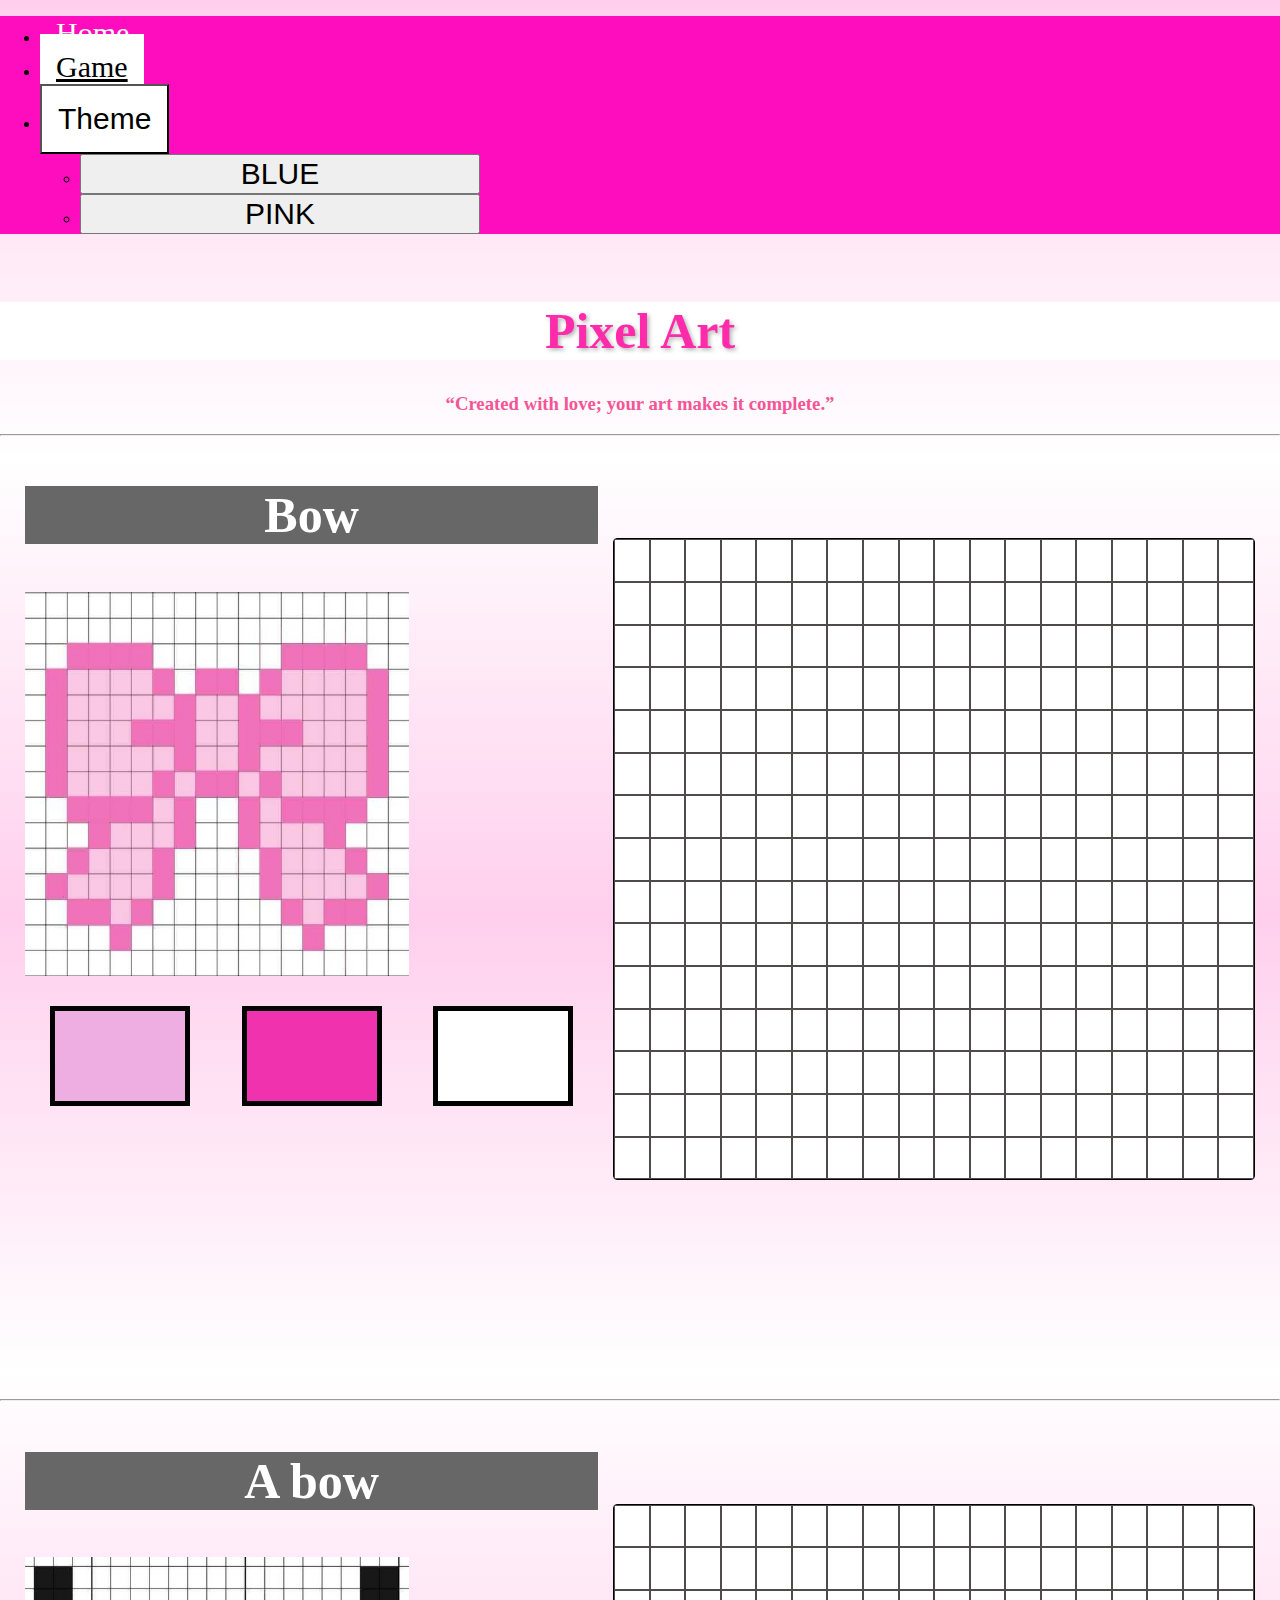
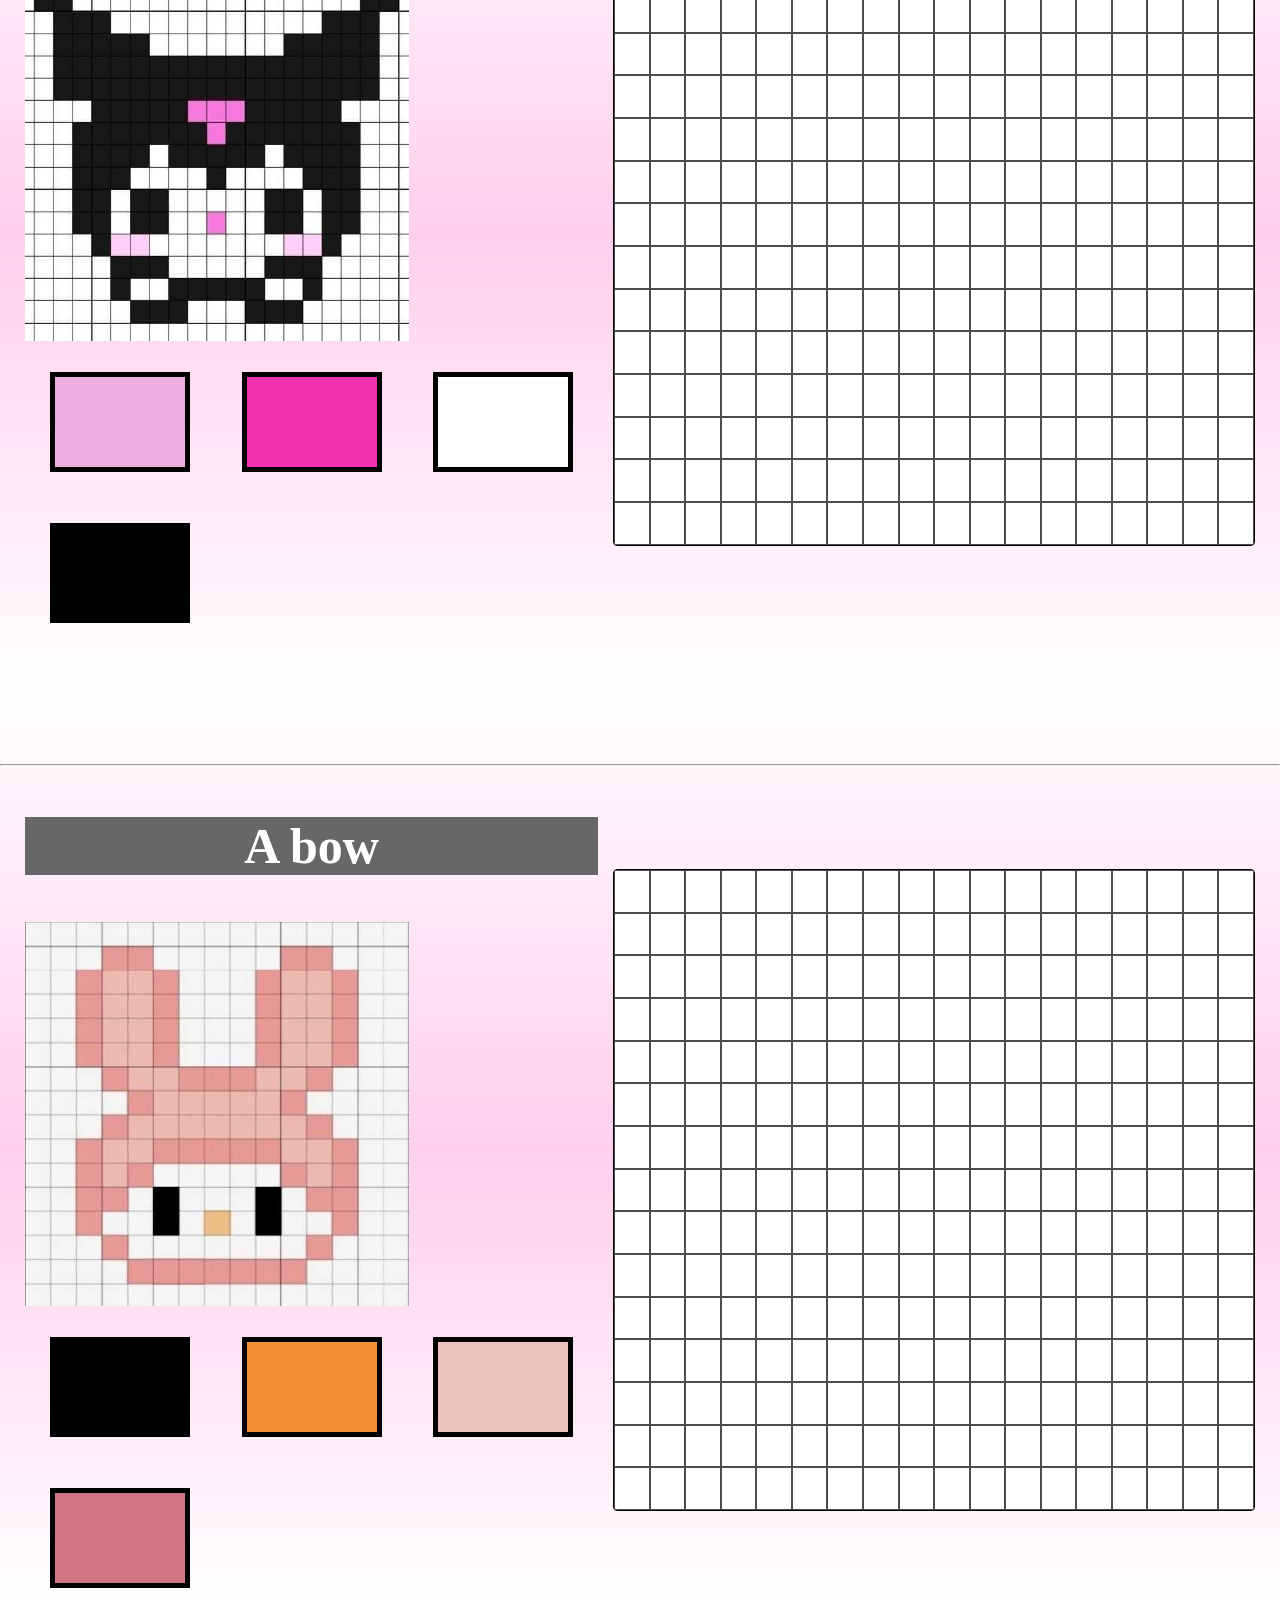
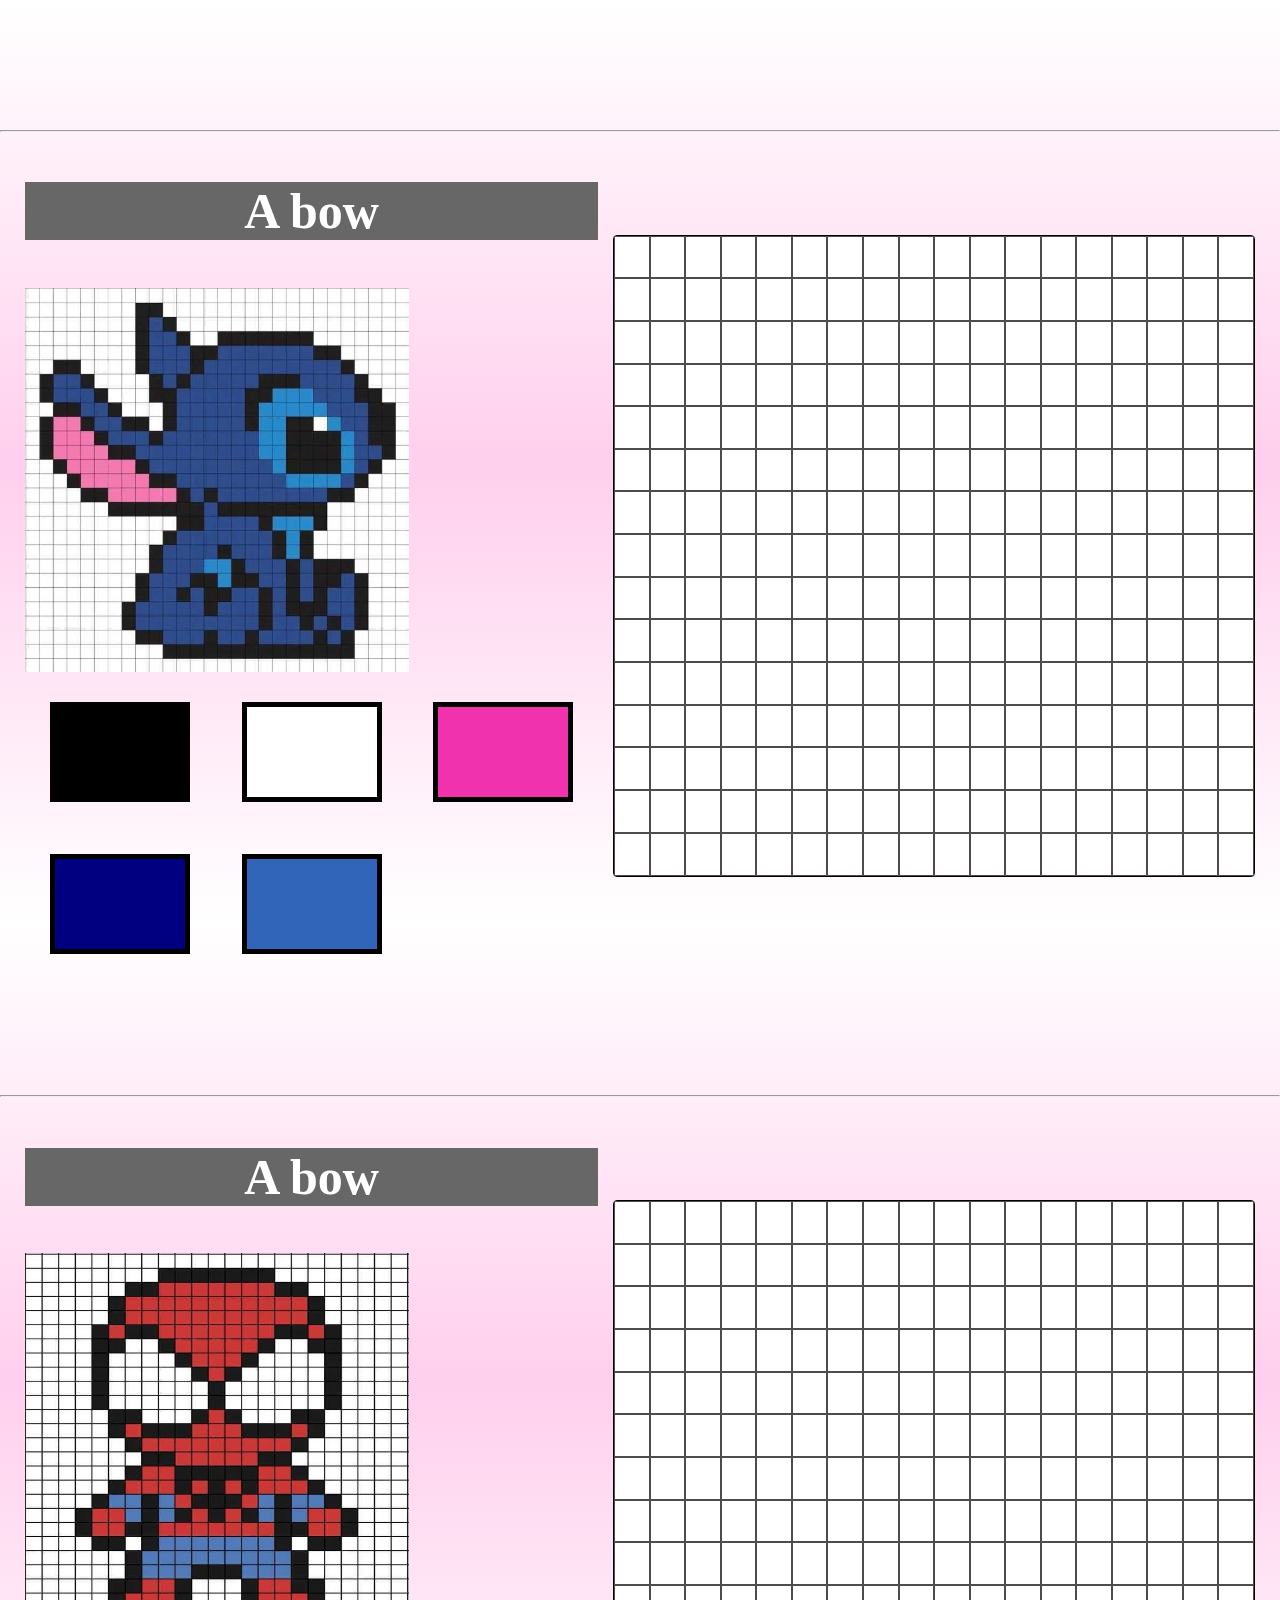
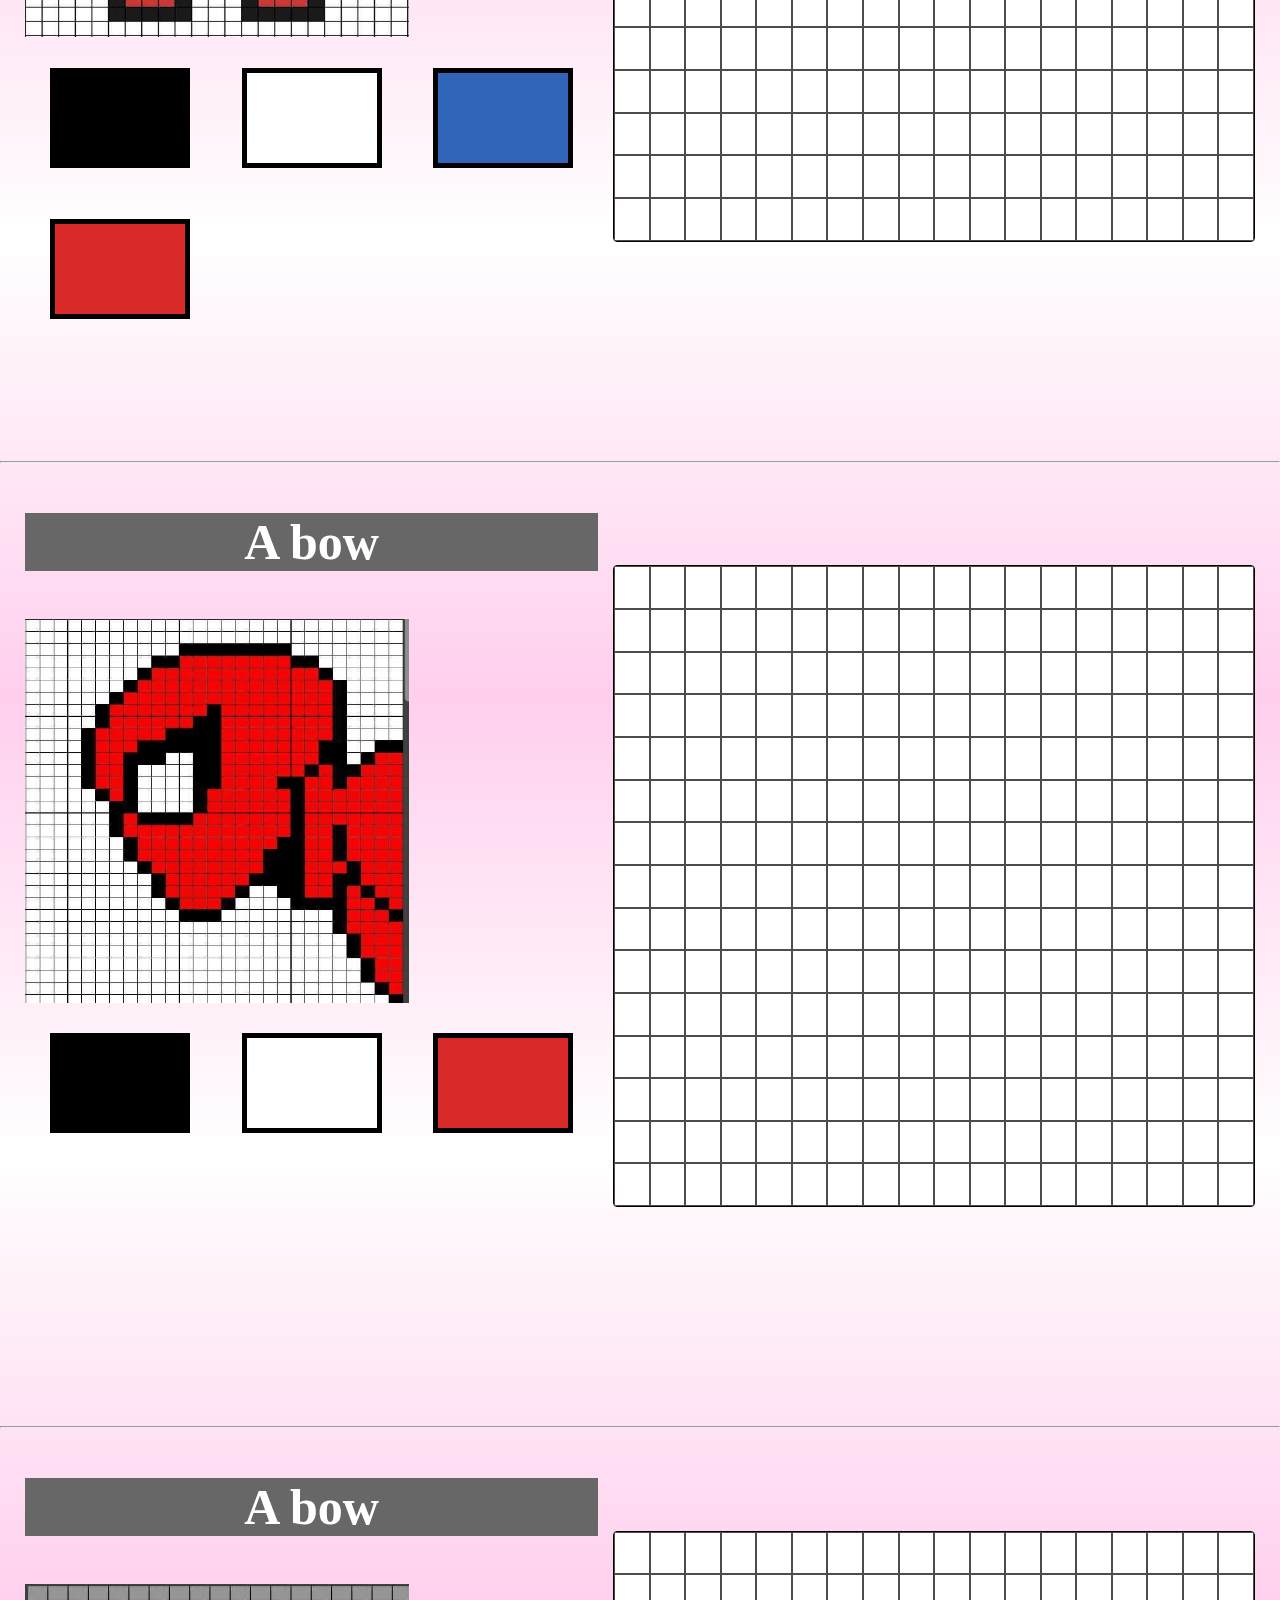
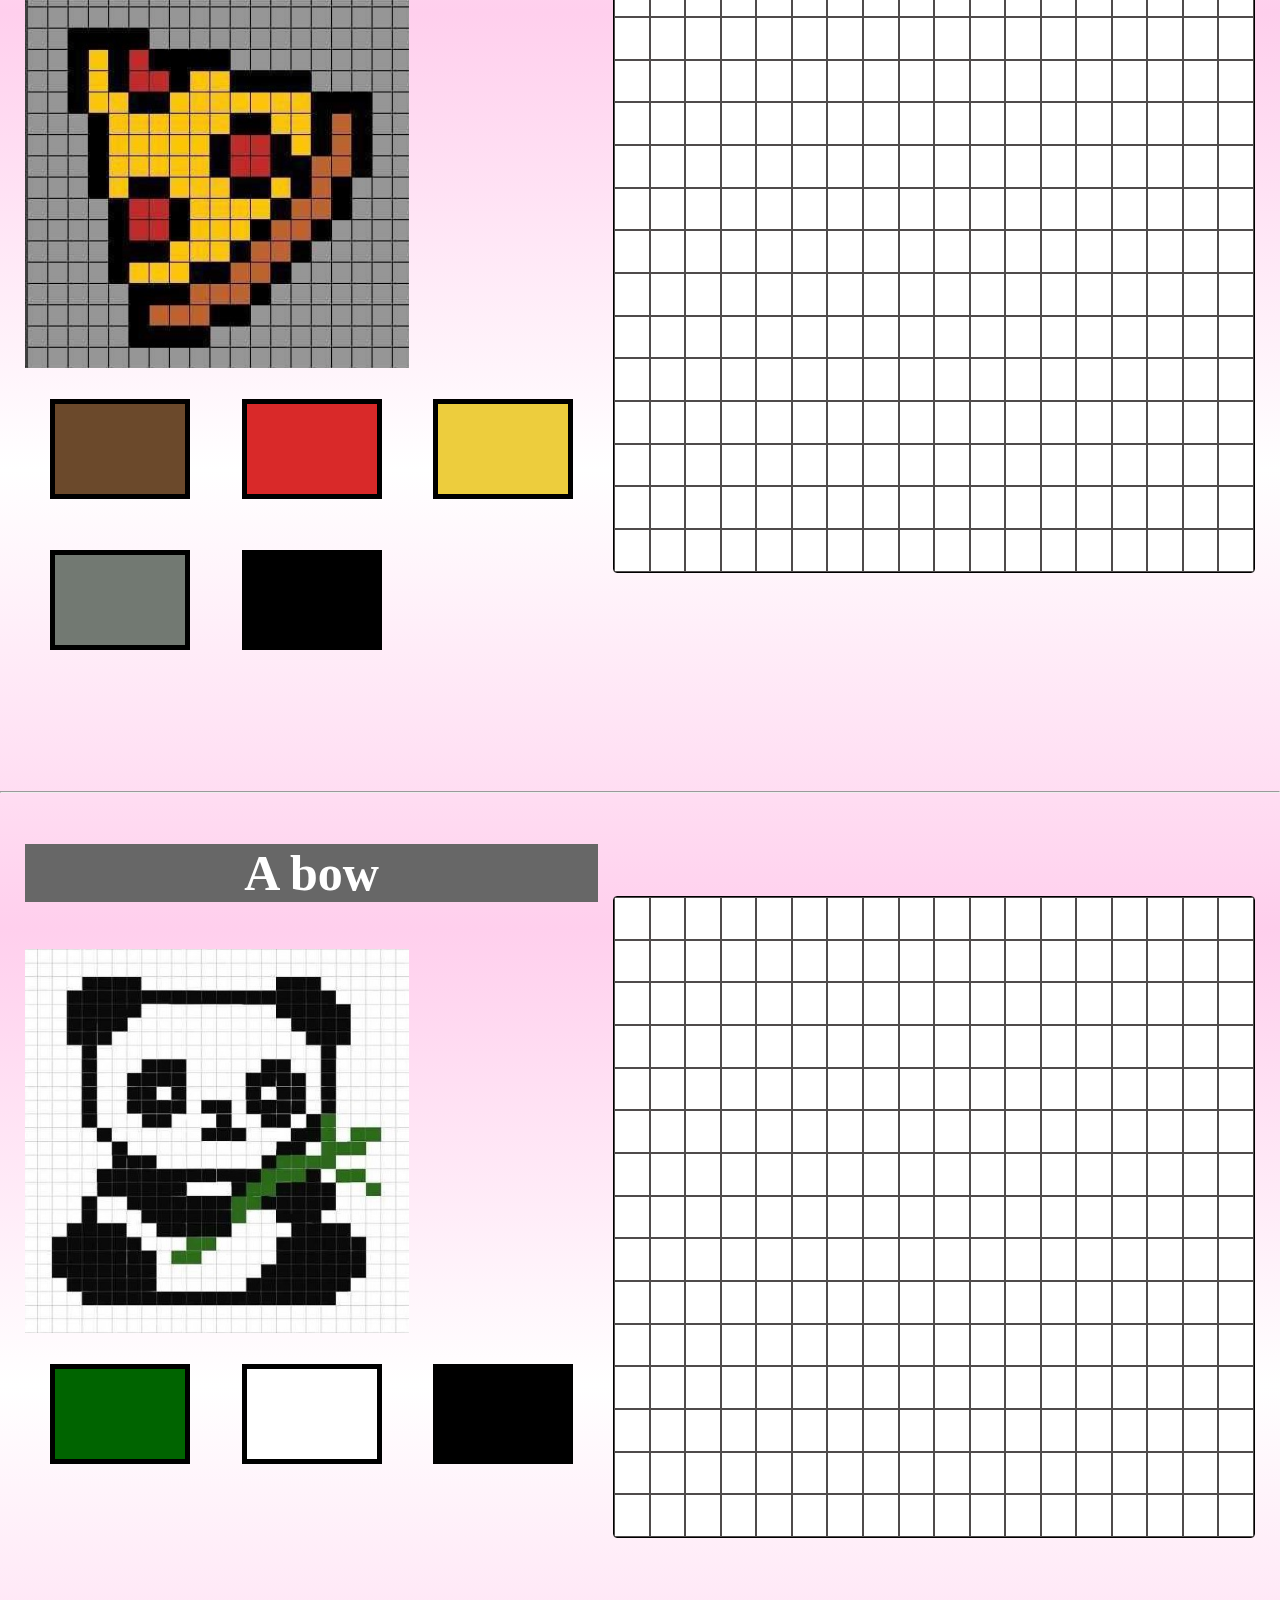
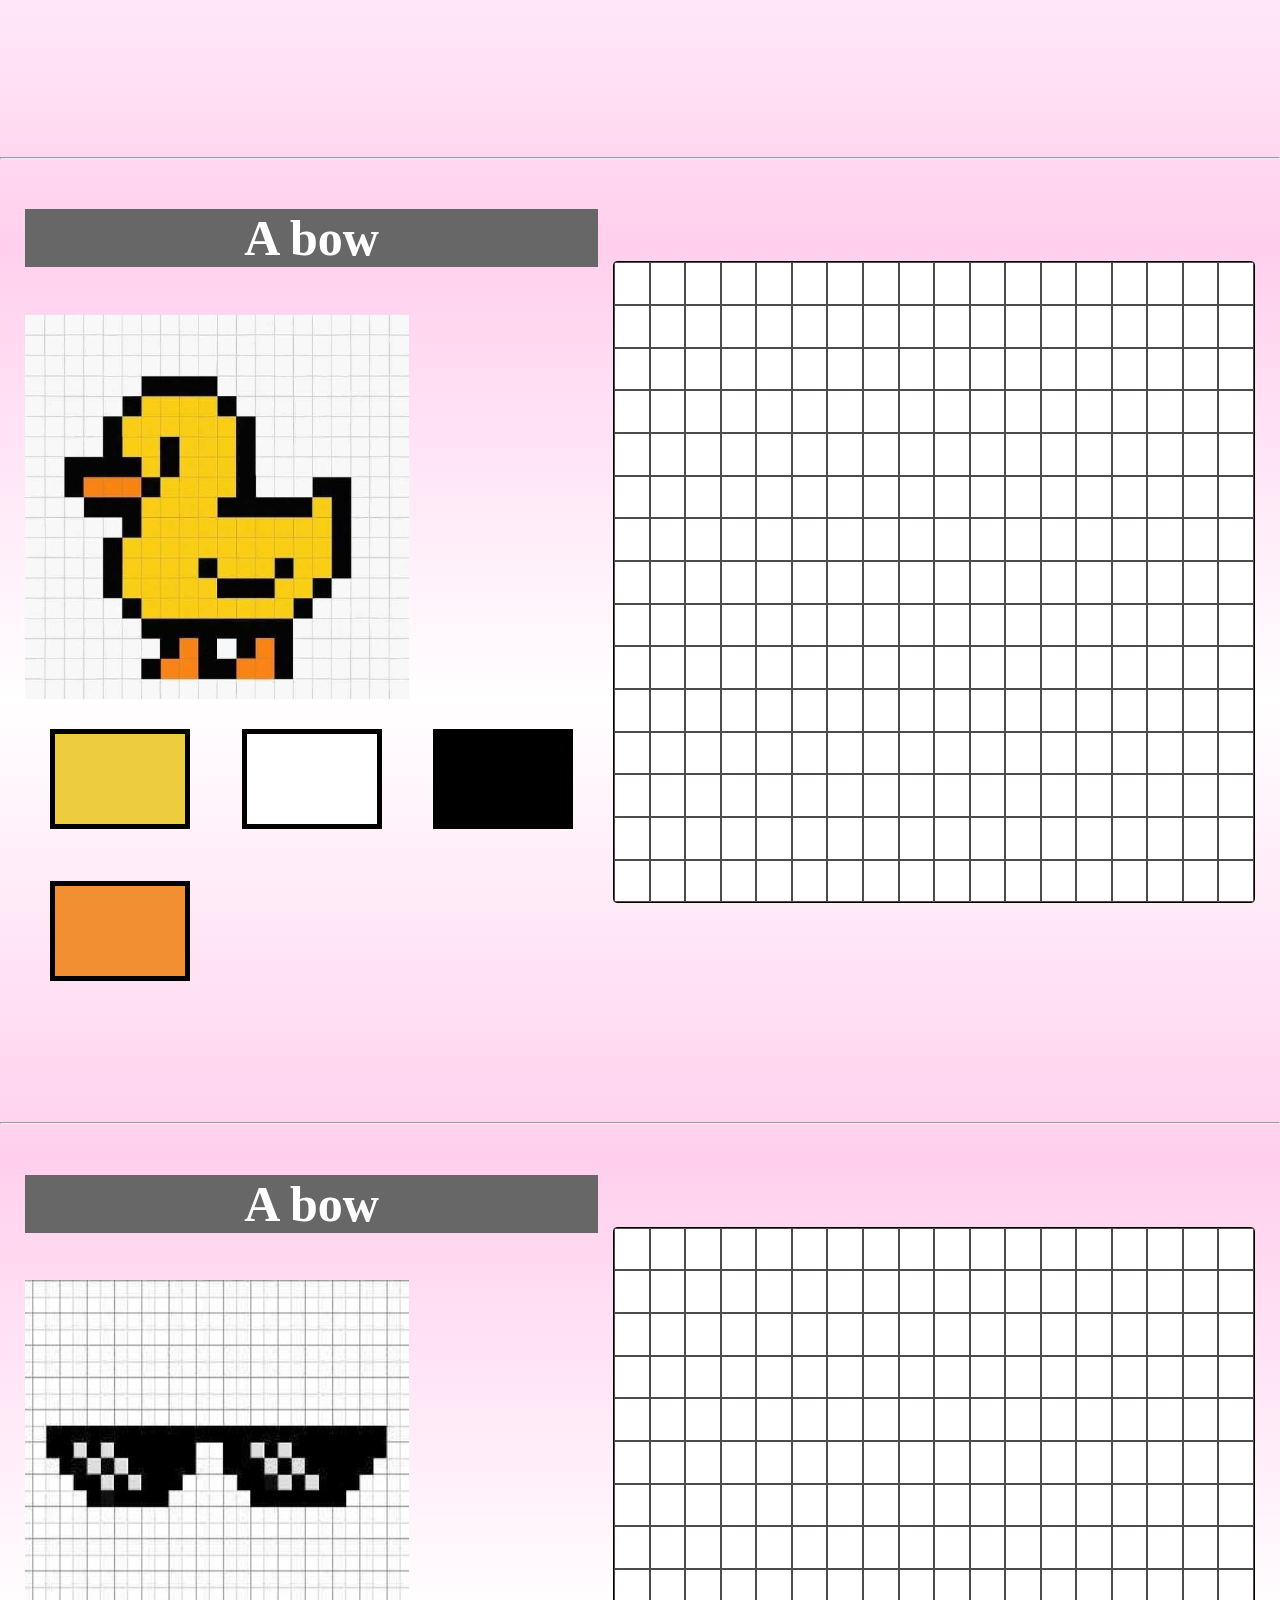
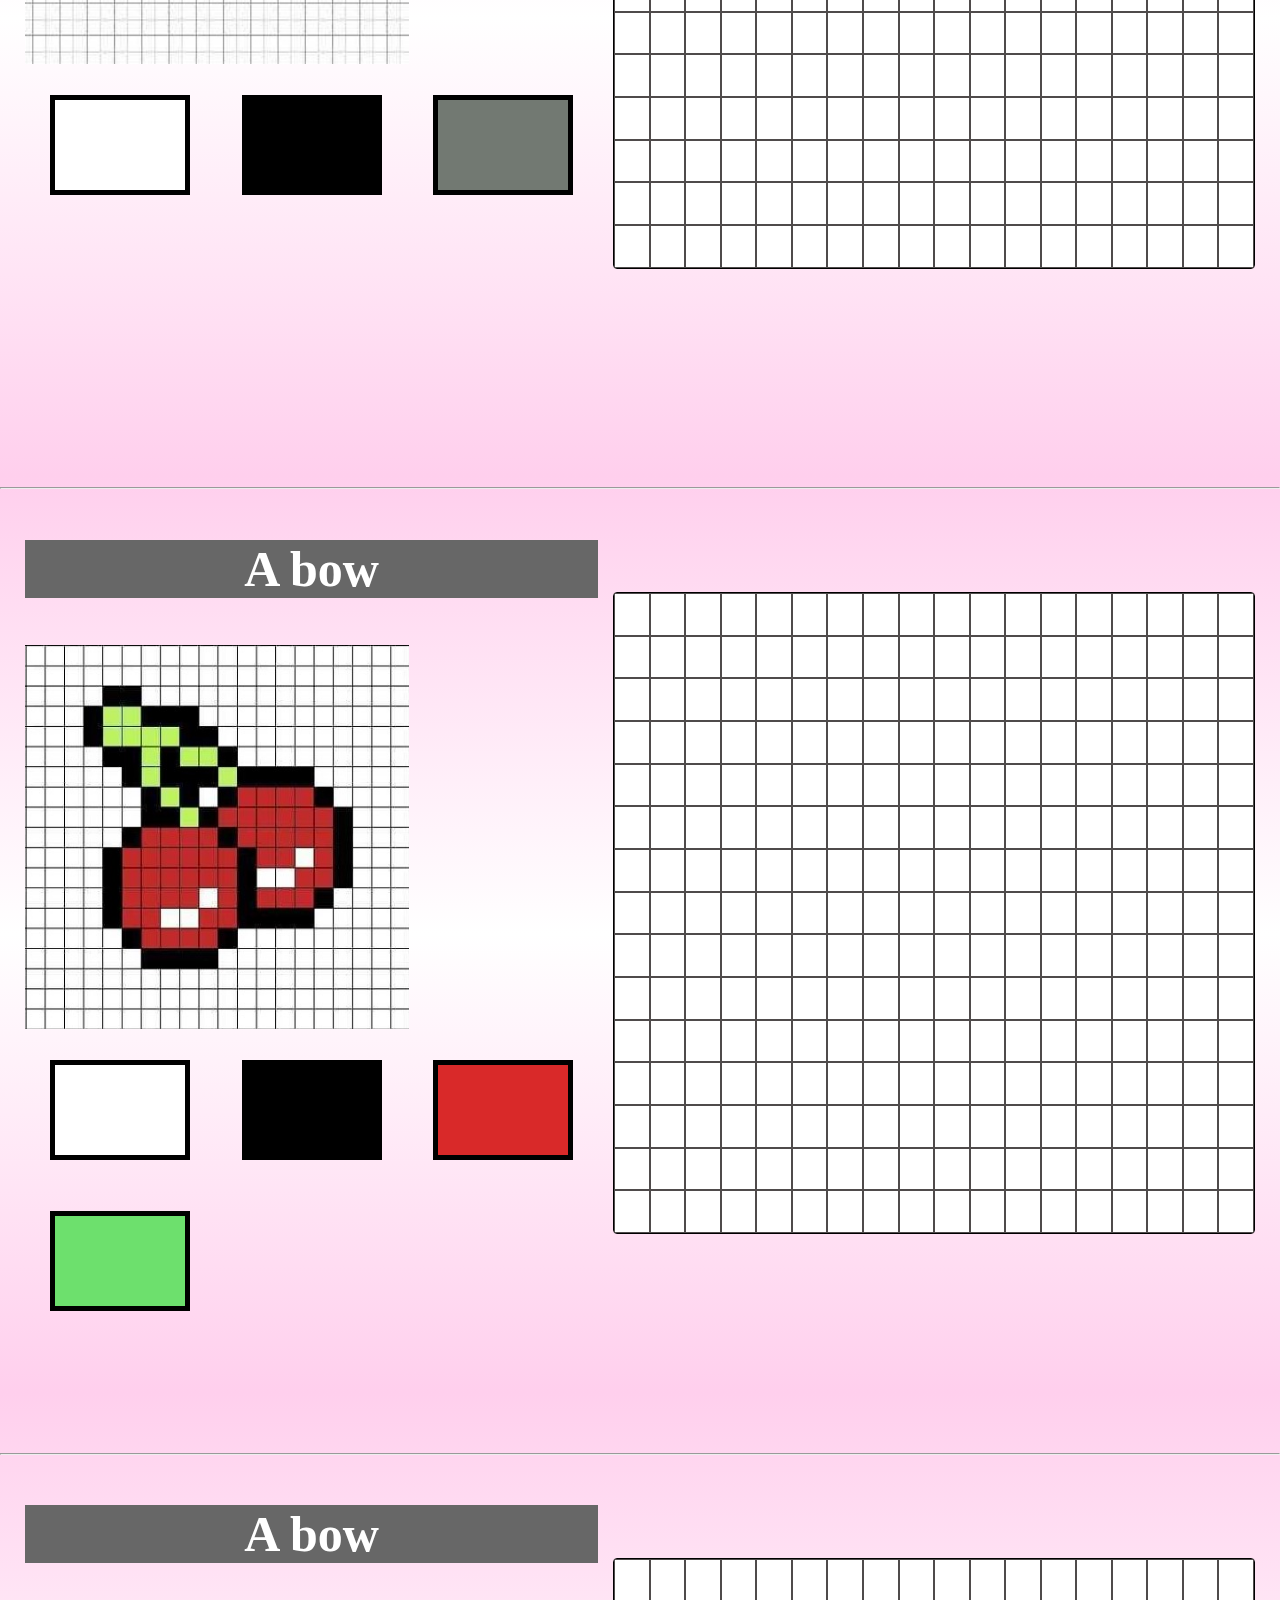
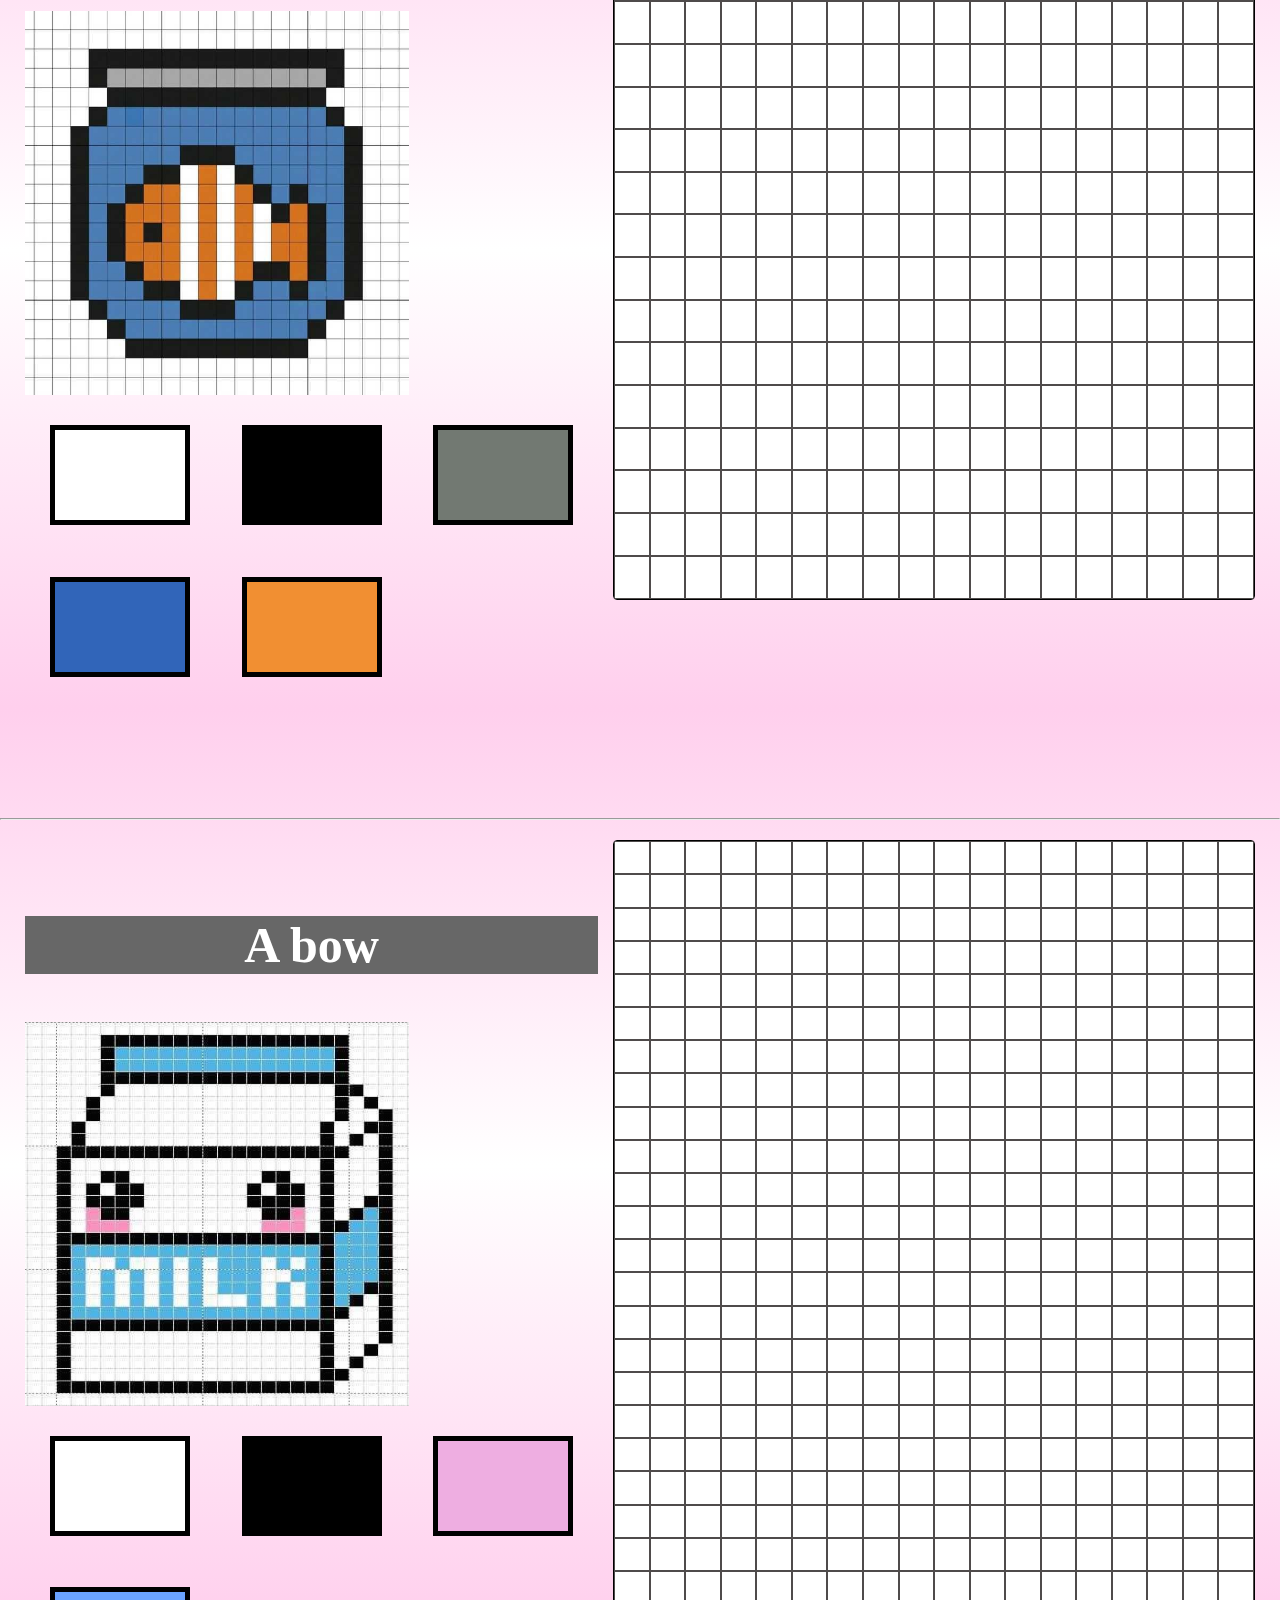
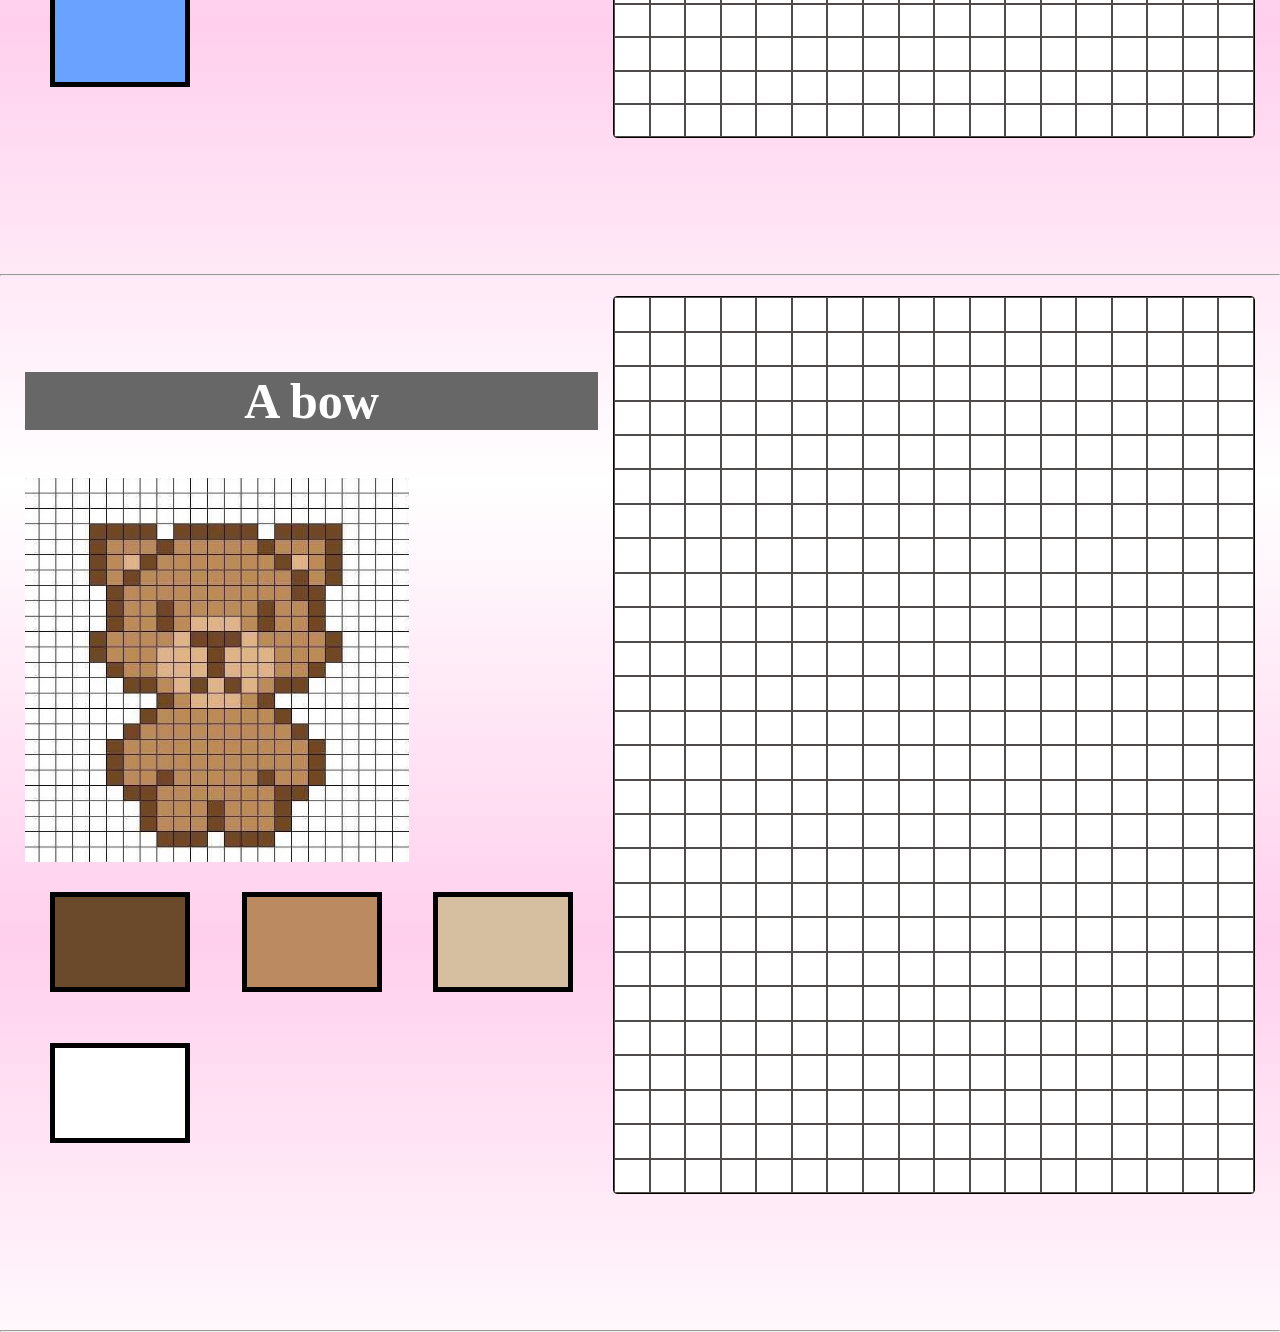
<file: game.html>
<!DOCTYPE html>
<html lang="en">
<head>
    <title>Document</title>
    <link href="https://cdn.jsdelivr.net/npm/bootstrap@5.3.8/dist/css/bootstrap.min.css" rel="stylesheet" integrity="sha384-sRIl4kxILFvY47J16cr9ZwB07vP4J8+LH7qKQnuqkuIAvNWLzeN8tE5YBujZqJLB" crossorigin="anonymous">

    <link rel="stylesheet" href="style.css">
    <link rel="stylesheet" href="stylehome.css">
    
</head>
<body>


<div id="navbar" >
  <ul id="navul" class="nav nav-pills nav-fill gap-2 p-2 rounded-5 shadow-sm custom-nav">

    <li class="nav-item">
      <a href="index.html" class="nav-link  rounded-5" id="navword">Home</a>
    </li>

    <li class="nav-item">
      <a href="game.html" class="nav-link active rounded-5" id="navword">Game</a>
    </li>

    <li class="nav-item dropdown">
      <button class="nav-link active dropdown-toggle rounded-5" id="navword" data-bs-toggle="dropdown" aria-expanded="false">
        Theme  
      </button>

      <ul class="dropdown-menu">
        <li><button class="dropdown-item" id="drop1" style="width: 400px; font-size: 30px;" >BLUE</button></li>
        <li><button class="dropdown-item" id="drop2" style="width: 400px; font-size: 30px;">PINK</button></li>
      </ul>
    </li>

  </ul>
</div>












<br>
<h1 id="bigtitle">Pixel Art </h1>
<h3 id="theh3">“Created with love; your art makes it complete.”</h3><hr>








<div class="" id="thebow">
<div  id="referencebow">
    <h2>Bow</h2>
    <img class="reference" src="bow.jpg">
    <div id="theblackpens">
    <div class="pen" id="pen1" onclick="pencolorr('#eeaee1')"></div>
    <div class="pen" id="pen2" onclick="pencolorr('#f132ae')"></div>
    <div class="pen" id="pen3" onclick="pencolorr('white')"></div>
    </div>
</div>
<div class="chart" id="bowchart"> 
    <div id="art">
     <div class="row">
        <div class="pix" onclick="setPixelColour(this)"></div>
        <div class="pix" onclick="setPixelColour(this)"></div>
        <div class="pix" onclick="setPixelColour(this)"></div>
        <div class="pix" onclick="setPixelColour(this)"></div>
        <div class="pix" onclick="setPixelColour(this)"></div>
        <div class="pix" onclick="setPixelColour(this)"></div>
        <div class="pix" onclick="setPixelColour(this)"></div>
        <div class="pix" onclick="setPixelColour(this)"></div>
        <div class="pix" onclick="setPixelColour(this)"></div>
        <div class="pix" onclick="setPixelColour(this)"></div>
        <div class="pix" onclick="setPixelColour(this)"></div>
        <div class="pix" onclick="setPixelColour(this)"></div>
        <div class="pix" onclick="setPixelColour(this)"></div>
        <div class="pix" onclick="setPixelColour(this)"></div>
        <div class="pix" onclick="setPixelColour(this)"></div>
        <div class="pix" onclick="setPixelColour(this)"></div>
        <div class="pix" onclick="setPixelColour(this)"></div>
        <div class="pix" onclick="setPixelColour(this)"></div>
    </div>
    <div class="row">
        <div class="pix" onclick="setPixelColour(this)"></div>
        <div class="pix" onclick="setPixelColour(this)"></div>
        <div class="pix" onclick="setPixelColour(this)"></div>
        <div class="pix" onclick="setPixelColour(this)"></div>
        <div class="pix" onclick="setPixelColour(this)"></div>
        <div class="pix" onclick="setPixelColour(this)"></div>
        <div class="pix" onclick="setPixelColour(this)"></div>
        <div class="pix" onclick="setPixelColour(this)"></div>
        <div class="pix" onclick="setPixelColour(this)"></div>
        <div class="pix" onclick="setPixelColour(this)"></div>
        <div class="pix" onclick="setPixelColour(this)"></div>
        <div class="pix" onclick="setPixelColour(this)"></div>
        <div class="pix" onclick="setPixelColour(this)"></div>
        <div class="pix" onclick="setPixelColour(this)"></div>
        <div class="pix" onclick="setPixelColour(this)"></div>
        <div class="pix" onclick="setPixelColour(this)"></div>
        <div class="pix" onclick="setPixelColour(this)"></div>
        <div class="pix" onclick="setPixelColour(this)"></div>
    </div>
    <div class="row">
        <div class="pix" onclick="setPixelColour(this)"></div>
        <div class="pix" onclick="setPixelColour(this)"></div>
        <div class="pix" onclick="setPixelColour(this)"></div>
        <div class="pix" onclick="setPixelColour(this)"></div>
        <div class="pix" onclick="setPixelColour(this)"></div>
        <div class="pix" onclick="setPixelColour(this)"></div>
        <div class="pix" onclick="setPixelColour(this)"></div>
        <div class="pix" onclick="setPixelColour(this)"></div>
        <div class="pix" onclick="setPixelColour(this)"></div>
        <div class="pix" onclick="setPixelColour(this)"></div>
        <div class="pix" onclick="setPixelColour(this)"></div>
        <div class="pix" onclick="setPixelColour(this)"></div>
        <div class="pix" onclick="setPixelColour(this)"></div>
        <div class="pix" onclick="setPixelColour(this)"></div>
        <div class="pix" onclick="setPixelColour(this)"></div>
        <div class="pix" onclick="setPixelColour(this)"></div>
        <div class="pix" onclick="setPixelColour(this)"></div>
        <div class="pix" onclick="setPixelColour(this)"></div>
    </div>
    <div class="row">
        <div class="pix" onclick="setPixelColour(this)"></div>
        <div class="pix" onclick="setPixelColour(this)"></div>
        <div class="pix" onclick="setPixelColour(this)"></div>
        <div class="pix" onclick="setPixelColour(this)"></div>
        <div class="pix" onclick="setPixelColour(this)"></div>
        <div class="pix" onclick="setPixelColour(this)"></div>
        <div class="pix" onclick="setPixelColour(this)"></div>
        <div class="pix" onclick="setPixelColour(this)"></div>
        <div class="pix" onclick="setPixelColour(this)"></div>
        <div class="pix" onclick="setPixelColour(this)"></div>
        <div class="pix" onclick="setPixelColour(this)"></div>
        <div class="pix" onclick="setPixelColour(this)"></div>
        <div class="pix" onclick="setPixelColour(this)"></div>
        <div class="pix" onclick="setPixelColour(this)"></div>
        <div class="pix" onclick="setPixelColour(this)"></div>
        <div class="pix" onclick="setPixelColour(this)"></div>
        <div class="pix" onclick="setPixelColour(this)"></div>
        <div class="pix" onclick="setPixelColour(this)"></div>
     </div>
     <div class="row">
        <div class="pix" onclick="setPixelColour(this)"></div>
        <div class="pix" onclick="setPixelColour(this)"></div>
        <div class="pix" onclick="setPixelColour(this)"></div>
        <div class="pix" onclick="setPixelColour(this)"></div>
        <div class="pix" onclick="setPixelColour(this)"></div>
        <div class="pix" onclick="setPixelColour(this)"></div>
        <div class="pix" onclick="setPixelColour(this)"></div>
        <div class="pix" onclick="setPixelColour(this)"></div>
        <div class="pix" onclick="setPixelColour(this)"></div>
        <div class="pix" onclick="setPixelColour(this)"></div>
        <div class="pix" onclick="setPixelColour(this)"></div>
        <div class="pix" onclick="setPixelColour(this)"></div>
        <div class="pix" onclick="setPixelColour(this)"></div>
        <div class="pix" onclick="setPixelColour(this)"></div>
        <div class="pix" onclick="setPixelColour(this)"></div>
        <div class="pix" onclick="setPixelColour(this)"></div>
        <div class="pix" onclick="setPixelColour(this)"></div>
        <div class="pix" onclick="setPixelColour(this)"></div>
    </div>
    <div class="row">
        <div class="pix" onclick="setPixelColour(this)"></div>
        <div class="pix" onclick="setPixelColour(this)"></div>
        <div class="pix" onclick="setPixelColour(this)"></div>
        <div class="pix" onclick="setPixelColour(this)"></div>
        <div class="pix" onclick="setPixelColour(this)"></div>
        <div class="pix" onclick="setPixelColour(this)"></div>
        <div class="pix" onclick="setPixelColour(this)"></div>
        <div class="pix" onclick="setPixelColour(this)"></div>
        <div class="pix" onclick="setPixelColour(this)"></div>
        <div class="pix" onclick="setPixelColour(this)"></div>
        <div class="pix" onclick="setPixelColour(this)"></div>
        <div class="pix" onclick="setPixelColour(this)"></div>
        <div class="pix" onclick="setPixelColour(this)"></div>
        <div class="pix" onclick="setPixelColour(this)"></div>
        <div class="pix" onclick="setPixelColour(this)"></div>
        <div class="pix" onclick="setPixelColour(this)"></div>
        <div class="pix" onclick="setPixelColour(this)"></div>
        <div class="pix" onclick="setPixelColour(this)"></div>
    </div>
    <div class="row">
        <div class="pix" onclick="setPixelColour(this)"></div>
        <div class="pix" onclick="setPixelColour(this)"></div>
        <div class="pix" onclick="setPixelColour(this)"></div>
        <div class="pix" onclick="setPixelColour(this)"></div>
        <div class="pix" onclick="setPixelColour(this)"></div>
        <div class="pix" onclick="setPixelColour(this)"></div>
        <div class="pix" onclick="setPixelColour(this)"></div>
        <div class="pix" onclick="setPixelColour(this)"></div>
        <div class="pix" onclick="setPixelColour(this)"></div>
        <div class="pix" onclick="setPixelColour(this)"></div>
        <div class="pix" onclick="setPixelColour(this)"></div>
        <div class="pix" onclick="setPixelColour(this)"></div>
        <div class="pix" onclick="setPixelColour(this)"></div>
        <div class="pix" onclick="setPixelColour(this)"></div>
        <div class="pix" onclick="setPixelColour(this)"></div>
        <div class="pix" onclick="setPixelColour(this)"></div>
        <div class="pix" onclick="setPixelColour(this)"></div>
        <div class="pix" onclick="setPixelColour(this)"></div>
     </div>
     <div class="row">
        <div class="pix" onclick="setPixelColour(this)"></div>
        <div class="pix" onclick="setPixelColour(this)"></div>
        <div class="pix" onclick="setPixelColour(this)"></div>
        <div class="pix" onclick="setPixelColour(this)"></div>
        <div class="pix" onclick="setPixelColour(this)"></div>
        <div class="pix" onclick="setPixelColour(this)"></div>
        <div class="pix" onclick="setPixelColour(this)"></div>
        <div class="pix" onclick="setPixelColour(this)"></div>
        <div class="pix" onclick="setPixelColour(this)"></div>
        <div class="pix" onclick="setPixelColour(this)"></div>
        <div class="pix" onclick="setPixelColour(this)"></div>
        <div class="pix" onclick="setPixelColour(this)"></div>
        <div class="pix" onclick="setPixelColour(this)"></div>
        <div class="pix" onclick="setPixelColour(this)"></div>
        <div class="pix" onclick="setPixelColour(this)"></div>
        <div class="pix" onclick="setPixelColour(this)"></div>
        <div class="pix" onclick="setPixelColour(this)"></div>
        <div class="pix" onclick="setPixelColour(this)"></div>
     </div>
     <div class="row">
        <div class="pix" onclick="setPixelColour(this)"></div>
        <div class="pix" onclick="setPixelColour(this)"></div>
        <div class="pix" onclick="setPixelColour(this)"></div>
        <div class="pix" onclick="setPixelColour(this)"></div>
        <div class="pix" onclick="setPixelColour(this)"></div>
        <div class="pix" onclick="setPixelColour(this)"></div>
        <div class="pix" onclick="setPixelColour(this)"></div>
        <div class="pix" onclick="setPixelColour(this)"></div>
        <div class="pix" onclick="setPixelColour(this)"></div>
        <div class="pix" onclick="setPixelColour(this)"></div>
        <div class="pix" onclick="setPixelColour(this)"></div>
        <div class="pix" onclick="setPixelColour(this)"></div>
        <div class="pix" onclick="setPixelColour(this)"></div>
        <div class="pix" onclick="setPixelColour(this)"></div>
        <div class="pix" onclick="setPixelColour(this)"></div>
        <div class="pix" onclick="setPixelColour(this)"></div>
        <div class="pix" onclick="setPixelColour(this)"></div>
        <div class="pix" onclick="setPixelColour(this)"></div>
     </div>
     <div class="row">
        <div class="pix" onclick="setPixelColour(this)"></div>
        <div class="pix" onclick="setPixelColour(this)"></div>
        <div class="pix" onclick="setPixelColour(this)"></div>
        <div class="pix" onclick="setPixelColour(this)"></div>
        <div class="pix" onclick="setPixelColour(this)"></div>
        <div class="pix" onclick="setPixelColour(this)"></div>
        <div class="pix" onclick="setPixelColour(this)"></div>
        <div class="pix" onclick="setPixelColour(this)"></div>
        <div class="pix" onclick="setPixelColour(this)"></div>
        <div class="pix" onclick="setPixelColour(this)"></div>
        <div class="pix" onclick="setPixelColour(this)"></div>
        <div class="pix" onclick="setPixelColour(this)"></div>
        <div class="pix" onclick="setPixelColour(this)"></div>
        <div class="pix" onclick="setPixelColour(this)"></div>
        <div class="pix" onclick="setPixelColour(this)"></div>
        <div class="pix" onclick="setPixelColour(this)"></div>
        <div class="pix" onclick="setPixelColour(this)"></div>
        <div class="pix" onclick="setPixelColour(this)"></div>
     </div>
     <div class="row">
        <div class="pix" onclick="setPixelColour(this)"></div>
        <div class="pix" onclick="setPixelColour(this)"></div>
        <div class="pix" onclick="setPixelColour(this)"></div>
        <div class="pix" onclick="setPixelColour(this)"></div>
        <div class="pix" onclick="setPixelColour(this)"></div>
        <div class="pix" onclick="setPixelColour(this)"></div>
        <div class="pix" onclick="setPixelColour(this)"></div>
        <div class="pix" onclick="setPixelColour(this)"></div>
        <div class="pix" onclick="setPixelColour(this)"></div>
        <div class="pix" onclick="setPixelColour(this)"></div>
        <div class="pix" onclick="setPixelColour(this)"></div>
        <div class="pix" onclick="setPixelColour(this)"></div>
        <div class="pix" onclick="setPixelColour(this)"></div>
        <div class="pix" onclick="setPixelColour(this)"></div>
        <div class="pix" onclick="setPixelColour(this)"></div>
        <div class="pix" onclick="setPixelColour(this)"></div>
        <div class="pix" onclick="setPixelColour(this)"></div>
        <div class="pix" onclick="setPixelColour(this)"></div>
    </div>
    <div class="row">
        <div class="pix" onclick="setPixelColour(this)"></div>
        <div class="pix" onclick="setPixelColour(this)"></div>
        <div class="pix" onclick="setPixelColour(this)"></div>
        <div class="pix" onclick="setPixelColour(this)"></div>
        <div class="pix" onclick="setPixelColour(this)"></div>
        <div class="pix" onclick="setPixelColour(this)"></div>
        <div class="pix" onclick="setPixelColour(this)"></div>
        <div class="pix" onclick="setPixelColour(this)"></div>
        <div class="pix" onclick="setPixelColour(this)"></div>
        <div class="pix" onclick="setPixelColour(this)"></div>
        <div class="pix" onclick="setPixelColour(this)"></div>
        <div class="pix" onclick="setPixelColour(this)"></div>
        <div class="pix" onclick="setPixelColour(this)"></div>
        <div class="pix" onclick="setPixelColour(this)"></div>
        <div class="pix" onclick="setPixelColour(this)"></div>
        <div class="pix" onclick="setPixelColour(this)"></div>
        <div class="pix" onclick="setPixelColour(this)"></div>
        <div class="pix" onclick="setPixelColour(this)"></div>
    </div>
    <div class="row">
        <div class="pix" onclick="setPixelColour(this)"></div>
        <div class="pix" onclick="setPixelColour(this)"></div>
        <div class="pix" onclick="setPixelColour(this)"></div>
        <div class="pix" onclick="setPixelColour(this)"></div>
        <div class="pix" onclick="setPixelColour(this)"></div>
        <div class="pix" onclick="setPixelColour(this)"></div>
        <div class="pix" onclick="setPixelColour(this)"></div>
        <div class="pix" onclick="setPixelColour(this)"></div>
        <div class="pix" onclick="setPixelColour(this)"></div>
        <div class="pix" onclick="setPixelColour(this)"></div>
        <div class="pix" onclick="setPixelColour(this)"></div>
        <div class="pix" onclick="setPixelColour(this)"></div>
        <div class="pix" onclick="setPixelColour(this)"></div>
        <div class="pix" onclick="setPixelColour(this)"></div>
        <div class="pix" onclick="setPixelColour(this)"></div>
        <div class="pix" onclick="setPixelColour(this)"></div>
        <div class="pix" onclick="setPixelColour(this)"></div>
        <div class="pix" onclick="setPixelColour(this)"></div>
    </div>
    <div class="row">
        <div class="pix" onclick="setPixelColour(this)"></div>
        <div class="pix" onclick="setPixelColour(this)"></div>
        <div class="pix" onclick="setPixelColour(this)"></div>
        <div class="pix" onclick="setPixelColour(this)"></div>
        <div class="pix" onclick="setPixelColour(this)"></div>
        <div class="pix" onclick="setPixelColour(this)"></div>
        <div class="pix" onclick="setPixelColour(this)"></div>
        <div class="pix" onclick="setPixelColour(this)"></div>
        <div class="pix" onclick="setPixelColour(this)"></div>
        <div class="pix" onclick="setPixelColour(this)"></div>
        <div class="pix" onclick="setPixelColour(this)"></div>
        <div class="pix" onclick="setPixelColour(this)"></div>
        <div class="pix" onclick="setPixelColour(this)"></div>
        <div class="pix" onclick="setPixelColour(this)"></div>
        <div class="pix" onclick="setPixelColour(this)"></div>
        <div class="pix" onclick="setPixelColour(this)"></div>
        <div class="pix" onclick="setPixelColour(this)"></div>
        <div class="pix" onclick="setPixelColour(this)"></div>
     </div>
     <div class="row">
        <div class="pix" onclick="setPixelColour(this)"></div>
        <div class="pix" onclick="setPixelColour(this)"></div>
        <div class="pix" onclick="setPixelColour(this)"></div>
        <div class="pix" onclick="setPixelColour(this)"></div>
        <div class="pix" onclick="setPixelColour(this)"></div>
        <div class="pix" onclick="setPixelColour(this)"></div>
        <div class="pix" onclick="setPixelColour(this)"></div>
        <div class="pix" onclick="setPixelColour(this)"></div>
        <div class="pix" onclick="setPixelColour(this)"></div>
        <div class="pix" onclick="setPixelColour(this)"></div>
        <div class="pix" onclick="setPixelColour(this)"></div>
        <div class="pix" onclick="setPixelColour(this)"></div>
        <div class="pix" onclick="setPixelColour(this)"></div>
        <div class="pix" onclick="setPixelColour(this)"></div>
        <div class="pix" onclick="setPixelColour(this)"></div>
        <div class="pix" onclick="setPixelColour(this)"></div>
        <div class="pix" onclick="setPixelColour(this)"></div>
        <div class="pix" onclick="setPixelColour(this)"></div>
    </div>

    </div>
</div>
</div>
<br><br><br><br><br><br><hr>
<div class="" id="thebow">
<div  id="referencebow">
    <h2>A bow</h2>
    <img class="reference" src="koko.jpg">
    <div id="theblackpens" >
    <div class="pen" id="pen1" onclick="pencolorr('#eeaee1')"></div>
    <div class="pen" id="pen2" onclick="pencolorr('#f132ae')"></div>
    <div class="pen" id="pen3" onclick="pencolorr('white')"></div>
    <div class="pen" id="pen4" onclick="pencolorr('black')"></div>
    </div>
</div>
<div class="chart" id="bowchart"> 
    <div id="art">
     <div class="row">
        <div class="pix" onclick="setPixelColour(this)"></div>
        <div class="pix" onclick="setPixelColour(this)"></div>
        <div class="pix" onclick="setPixelColour(this)"></div>
        <div class="pix" onclick="setPixelColour(this)"></div>
        <div class="pix" onclick="setPixelColour(this)"></div>
        <div class="pix" onclick="setPixelColour(this)"></div>
        <div class="pix" onclick="setPixelColour(this)"></div>
        <div class="pix" onclick="setPixelColour(this)"></div>
        <div class="pix" onclick="setPixelColour(this)"></div>
        <div class="pix" onclick="setPixelColour(this)"></div>
        <div class="pix" onclick="setPixelColour(this)"></div>
        <div class="pix" onclick="setPixelColour(this)"></div>
        <div class="pix" onclick="setPixelColour(this)"></div>
        <div class="pix" onclick="setPixelColour(this)"></div>
        <div class="pix" onclick="setPixelColour(this)"></div>
        <div class="pix" onclick="setPixelColour(this)"></div>
        <div class="pix" onclick="setPixelColour(this)"></div>
        <div class="pix" onclick="setPixelColour(this)"></div>
    </div>
    <div class="row">
        <div class="pix" onclick="setPixelColour(this)"></div>
        <div class="pix" onclick="setPixelColour(this)"></div>
        <div class="pix" onclick="setPixelColour(this)"></div>
        <div class="pix" onclick="setPixelColour(this)"></div>
        <div class="pix" onclick="setPixelColour(this)"></div>
        <div class="pix" onclick="setPixelColour(this)"></div>
        <div class="pix" onclick="setPixelColour(this)"></div>
        <div class="pix" onclick="setPixelColour(this)"></div>
        <div class="pix" onclick="setPixelColour(this)"></div>
        <div class="pix" onclick="setPixelColour(this)"></div>
        <div class="pix" onclick="setPixelColour(this)"></div>
        <div class="pix" onclick="setPixelColour(this)"></div>
        <div class="pix" onclick="setPixelColour(this)"></div>
        <div class="pix" onclick="setPixelColour(this)"></div>
        <div class="pix" onclick="setPixelColour(this)"></div>
        <div class="pix" onclick="setPixelColour(this)"></div>
        <div class="pix" onclick="setPixelColour(this)"></div>
        <div class="pix" onclick="setPixelColour(this)"></div>
    </div>
    <div class="row">
        <div class="pix" onclick="setPixelColour(this)"></div>
        <div class="pix" onclick="setPixelColour(this)"></div>
        <div class="pix" onclick="setPixelColour(this)"></div>
        <div class="pix" onclick="setPixelColour(this)"></div>
        <div class="pix" onclick="setPixelColour(this)"></div>
        <div class="pix" onclick="setPixelColour(this)"></div>
        <div class="pix" onclick="setPixelColour(this)"></div>
        <div class="pix" onclick="setPixelColour(this)"></div>
        <div class="pix" onclick="setPixelColour(this)"></div>
        <div class="pix" onclick="setPixelColour(this)"></div>
        <div class="pix" onclick="setPixelColour(this)"></div>
        <div class="pix" onclick="setPixelColour(this)"></div>
        <div class="pix" onclick="setPixelColour(this)"></div>
        <div class="pix" onclick="setPixelColour(this)"></div>
        <div class="pix" onclick="setPixelColour(this)"></div>
        <div class="pix" onclick="setPixelColour(this)"></div>
        <div class="pix" onclick="setPixelColour(this)"></div>
        <div class="pix" onclick="setPixelColour(this)"></div>
    </div>
    <div class="row">
        <div class="pix" onclick="setPixelColour(this)"></div>
        <div class="pix" onclick="setPixelColour(this)"></div>
        <div class="pix" onclick="setPixelColour(this)"></div>
        <div class="pix" onclick="setPixelColour(this)"></div>
        <div class="pix" onclick="setPixelColour(this)"></div>
        <div class="pix" onclick="setPixelColour(this)"></div>
        <div class="pix" onclick="setPixelColour(this)"></div>
        <div class="pix" onclick="setPixelColour(this)"></div>
        <div class="pix" onclick="setPixelColour(this)"></div>
        <div class="pix" onclick="setPixelColour(this)"></div>
        <div class="pix" onclick="setPixelColour(this)"></div>
        <div class="pix" onclick="setPixelColour(this)"></div>
        <div class="pix" onclick="setPixelColour(this)"></div>
        <div class="pix" onclick="setPixelColour(this)"></div>
        <div class="pix" onclick="setPixelColour(this)"></div>
        <div class="pix" onclick="setPixelColour(this)"></div>
        <div class="pix" onclick="setPixelColour(this)"></div>
        <div class="pix" onclick="setPixelColour(this)"></div>
     </div>
     <div class="row">
        <div class="pix" onclick="setPixelColour(this)"></div>
        <div class="pix" onclick="setPixelColour(this)"></div>
        <div class="pix" onclick="setPixelColour(this)"></div>
        <div class="pix" onclick="setPixelColour(this)"></div>
        <div class="pix" onclick="setPixelColour(this)"></div>
        <div class="pix" onclick="setPixelColour(this)"></div>
        <div class="pix" onclick="setPixelColour(this)"></div>
        <div class="pix" onclick="setPixelColour(this)"></div>
        <div class="pix" onclick="setPixelColour(this)"></div>
        <div class="pix" onclick="setPixelColour(this)"></div>
        <div class="pix" onclick="setPixelColour(this)"></div>
        <div class="pix" onclick="setPixelColour(this)"></div>
        <div class="pix" onclick="setPixelColour(this)"></div>
        <div class="pix" onclick="setPixelColour(this)"></div>
        <div class="pix" onclick="setPixelColour(this)"></div>
        <div class="pix" onclick="setPixelColour(this)"></div>
        <div class="pix" onclick="setPixelColour(this)"></div>
        <div class="pix" onclick="setPixelColour(this)"></div>
    </div>
    <div class="row">
        <div class="pix" onclick="setPixelColour(this)"></div>
        <div class="pix" onclick="setPixelColour(this)"></div>
        <div class="pix" onclick="setPixelColour(this)"></div>
        <div class="pix" onclick="setPixelColour(this)"></div>
        <div class="pix" onclick="setPixelColour(this)"></div>
        <div class="pix" onclick="setPixelColour(this)"></div>
        <div class="pix" onclick="setPixelColour(this)"></div>
        <div class="pix" onclick="setPixelColour(this)"></div>
        <div class="pix" onclick="setPixelColour(this)"></div>
        <div class="pix" onclick="setPixelColour(this)"></div>
        <div class="pix" onclick="setPixelColour(this)"></div>
        <div class="pix" onclick="setPixelColour(this)"></div>
        <div class="pix" onclick="setPixelColour(this)"></div>
        <div class="pix" onclick="setPixelColour(this)"></div>
        <div class="pix" onclick="setPixelColour(this)"></div>
        <div class="pix" onclick="setPixelColour(this)"></div>
        <div class="pix" onclick="setPixelColour(this)"></div>
        <div class="pix" onclick="setPixelColour(this)"></div>
    </div>
    <div class="row">
        <div class="pix" onclick="setPixelColour(this)"></div>
        <div class="pix" onclick="setPixelColour(this)"></div>
        <div class="pix" onclick="setPixelColour(this)"></div>
        <div class="pix" onclick="setPixelColour(this)"></div>
        <div class="pix" onclick="setPixelColour(this)"></div>
        <div class="pix" onclick="setPixelColour(this)"></div>
        <div class="pix" onclick="setPixelColour(this)"></div>
        <div class="pix" onclick="setPixelColour(this)"></div>
        <div class="pix" onclick="setPixelColour(this)"></div>
        <div class="pix" onclick="setPixelColour(this)"></div>
        <div class="pix" onclick="setPixelColour(this)"></div>
        <div class="pix" onclick="setPixelColour(this)"></div>
        <div class="pix" onclick="setPixelColour(this)"></div>
        <div class="pix" onclick="setPixelColour(this)"></div>
        <div class="pix" onclick="setPixelColour(this)"></div>
        <div class="pix" onclick="setPixelColour(this)"></div>
        <div class="pix" onclick="setPixelColour(this)"></div>
        <div class="pix" onclick="setPixelColour(this)"></div>
     </div>
     <div class="row">
        <div class="pix" onclick="setPixelColour(this)"></div>
        <div class="pix" onclick="setPixelColour(this)"></div>
        <div class="pix" onclick="setPixelColour(this)"></div>
        <div class="pix" onclick="setPixelColour(this)"></div>
        <div class="pix" onclick="setPixelColour(this)"></div>
        <div class="pix" onclick="setPixelColour(this)"></div>
        <div class="pix" onclick="setPixelColour(this)"></div>
        <div class="pix" onclick="setPixelColour(this)"></div>
        <div class="pix" onclick="setPixelColour(this)"></div>
        <div class="pix" onclick="setPixelColour(this)"></div>
        <div class="pix" onclick="setPixelColour(this)"></div>
        <div class="pix" onclick="setPixelColour(this)"></div>
        <div class="pix" onclick="setPixelColour(this)"></div>
        <div class="pix" onclick="setPixelColour(this)"></div>
        <div class="pix" onclick="setPixelColour(this)"></div>
        <div class="pix" onclick="setPixelColour(this)"></div>
        <div class="pix" onclick="setPixelColour(this)"></div>
        <div class="pix" onclick="setPixelColour(this)"></div>
     </div>
     <div class="row">
        <div class="pix" onclick="setPixelColour(this)"></div>
        <div class="pix" onclick="setPixelColour(this)"></div>
        <div class="pix" onclick="setPixelColour(this)"></div>
        <div class="pix" onclick="setPixelColour(this)"></div>
        <div class="pix" onclick="setPixelColour(this)"></div>
        <div class="pix" onclick="setPixelColour(this)"></div>
        <div class="pix" onclick="setPixelColour(this)"></div>
        <div class="pix" onclick="setPixelColour(this)"></div>
        <div class="pix" onclick="setPixelColour(this)"></div>
        <div class="pix" onclick="setPixelColour(this)"></div>
        <div class="pix" onclick="setPixelColour(this)"></div>
        <div class="pix" onclick="setPixelColour(this)"></div>
        <div class="pix" onclick="setPixelColour(this)"></div>
        <div class="pix" onclick="setPixelColour(this)"></div>
        <div class="pix" onclick="setPixelColour(this)"></div>
        <div class="pix" onclick="setPixelColour(this)"></div>
        <div class="pix" onclick="setPixelColour(this)"></div>
        <div class="pix" onclick="setPixelColour(this)"></div>
     </div>
     <div class="row">
        <div class="pix" onclick="setPixelColour(this)"></div>
        <div class="pix" onclick="setPixelColour(this)"></div>
        <div class="pix" onclick="setPixelColour(this)"></div>
        <div class="pix" onclick="setPixelColour(this)"></div>
        <div class="pix" onclick="setPixelColour(this)"></div>
        <div class="pix" onclick="setPixelColour(this)"></div>
        <div class="pix" onclick="setPixelColour(this)"></div>
        <div class="pix" onclick="setPixelColour(this)"></div>
        <div class="pix" onclick="setPixelColour(this)"></div>
        <div class="pix" onclick="setPixelColour(this)"></div>
        <div class="pix" onclick="setPixelColour(this)"></div>
        <div class="pix" onclick="setPixelColour(this)"></div>
        <div class="pix" onclick="setPixelColour(this)"></div>
        <div class="pix" onclick="setPixelColour(this)"></div>
        <div class="pix" onclick="setPixelColour(this)"></div>
        <div class="pix" onclick="setPixelColour(this)"></div>
        <div class="pix" onclick="setPixelColour(this)"></div>
        <div class="pix" onclick="setPixelColour(this)"></div>
     </div>
     <div class="row">
        <div class="pix" onclick="setPixelColour(this)"></div>
        <div class="pix" onclick="setPixelColour(this)"></div>
        <div class="pix" onclick="setPixelColour(this)"></div>
        <div class="pix" onclick="setPixelColour(this)"></div>
        <div class="pix" onclick="setPixelColour(this)"></div>
        <div class="pix" onclick="setPixelColour(this)"></div>
        <div class="pix" onclick="setPixelColour(this)"></div>
        <div class="pix" onclick="setPixelColour(this)"></div>
        <div class="pix" onclick="setPixelColour(this)"></div>
        <div class="pix" onclick="setPixelColour(this)"></div>
        <div class="pix" onclick="setPixelColour(this)"></div>
        <div class="pix" onclick="setPixelColour(this)"></div>
        <div class="pix" onclick="setPixelColour(this)"></div>
        <div class="pix" onclick="setPixelColour(this)"></div>
        <div class="pix" onclick="setPixelColour(this)"></div>
        <div class="pix" onclick="setPixelColour(this)"></div>
        <div class="pix" onclick="setPixelColour(this)"></div>
        <div class="pix" onclick="setPixelColour(this)"></div>
    </div>
    <div class="row">
        <div class="pix" onclick="setPixelColour(this)"></div>
        <div class="pix" onclick="setPixelColour(this)"></div>
        <div class="pix" onclick="setPixelColour(this)"></div>
        <div class="pix" onclick="setPixelColour(this)"></div>
        <div class="pix" onclick="setPixelColour(this)"></div>
        <div class="pix" onclick="setPixelColour(this)"></div>
        <div class="pix" onclick="setPixelColour(this)"></div>
        <div class="pix" onclick="setPixelColour(this)"></div>
        <div class="pix" onclick="setPixelColour(this)"></div>
        <div class="pix" onclick="setPixelColour(this)"></div>
        <div class="pix" onclick="setPixelColour(this)"></div>
        <div class="pix" onclick="setPixelColour(this)"></div>
        <div class="pix" onclick="setPixelColour(this)"></div>
        <div class="pix" onclick="setPixelColour(this)"></div>
        <div class="pix" onclick="setPixelColour(this)"></div>
        <div class="pix" onclick="setPixelColour(this)"></div>
        <div class="pix" onclick="setPixelColour(this)"></div>
        <div class="pix" onclick="setPixelColour(this)"></div>
    </div>
    <div class="row">
        <div class="pix" onclick="setPixelColour(this)"></div>
        <div class="pix" onclick="setPixelColour(this)"></div>
        <div class="pix" onclick="setPixelColour(this)"></div>
        <div class="pix" onclick="setPixelColour(this)"></div>
        <div class="pix" onclick="setPixelColour(this)"></div>
        <div class="pix" onclick="setPixelColour(this)"></div>
        <div class="pix" onclick="setPixelColour(this)"></div>
        <div class="pix" onclick="setPixelColour(this)"></div>
        <div class="pix" onclick="setPixelColour(this)"></div>
        <div class="pix" onclick="setPixelColour(this)"></div>
        <div class="pix" onclick="setPixelColour(this)"></div>
        <div class="pix" onclick="setPixelColour(this)"></div>
        <div class="pix" onclick="setPixelColour(this)"></div>
        <div class="pix" onclick="setPixelColour(this)"></div>
        <div class="pix" onclick="setPixelColour(this)"></div>
        <div class="pix" onclick="setPixelColour(this)"></div>
        <div class="pix" onclick="setPixelColour(this)"></div>
        <div class="pix" onclick="setPixelColour(this)"></div>
    </div>
    <div class="row">
        <div class="pix" onclick="setPixelColour(this)"></div>
        <div class="pix" onclick="setPixelColour(this)"></div>
        <div class="pix" onclick="setPixelColour(this)"></div>
        <div class="pix" onclick="setPixelColour(this)"></div>
        <div class="pix" onclick="setPixelColour(this)"></div>
        <div class="pix" onclick="setPixelColour(this)"></div>
        <div class="pix" onclick="setPixelColour(this)"></div>
        <div class="pix" onclick="setPixelColour(this)"></div>
        <div class="pix" onclick="setPixelColour(this)"></div>
        <div class="pix" onclick="setPixelColour(this)"></div>
        <div class="pix" onclick="setPixelColour(this)"></div>
        <div class="pix" onclick="setPixelColour(this)"></div>
        <div class="pix" onclick="setPixelColour(this)"></div>
        <div class="pix" onclick="setPixelColour(this)"></div>
        <div class="pix" onclick="setPixelColour(this)"></div>
        <div class="pix" onclick="setPixelColour(this)"></div>
        <div class="pix" onclick="setPixelColour(this)"></div>
        <div class="pix" onclick="setPixelColour(this)"></div>
     </div>
     <div class="row">
        <div class="pix" onclick="setPixelColour(this)"></div>
        <div class="pix" onclick="setPixelColour(this)"></div>
        <div class="pix" onclick="setPixelColour(this)"></div>
        <div class="pix" onclick="setPixelColour(this)"></div>
        <div class="pix" onclick="setPixelColour(this)"></div>
        <div class="pix" onclick="setPixelColour(this)"></div>
        <div class="pix" onclick="setPixelColour(this)"></div>
        <div class="pix" onclick="setPixelColour(this)"></div>
        <div class="pix" onclick="setPixelColour(this)"></div>
        <div class="pix" onclick="setPixelColour(this)"></div>
        <div class="pix" onclick="setPixelColour(this)"></div>
        <div class="pix" onclick="setPixelColour(this)"></div>
        <div class="pix" onclick="setPixelColour(this)"></div>
        <div class="pix" onclick="setPixelColour(this)"></div>
        <div class="pix" onclick="setPixelColour(this)"></div>
        <div class="pix" onclick="setPixelColour(this)"></div>
        <div class="pix" onclick="setPixelColour(this)"></div>
        <div class="pix" onclick="setPixelColour(this)"></div>
    </div>

    </div>
</div>
</div>
<br><br><br><br><br><br><hr>

<div class="" id="thebow">
<div  id="referencebow">
    <h2>A bow</h2>
    <img class="reference" src="art3.jpg">
    <div id="theblackpens" >
    <div class="pen" id="pen4" onclick="pencolorr('black')"></div>
    <div class="pen" id="pen5" onclick="pencolorr('#f18f32')"></div>
    <div class="pen" id="pen6" onclick="pencolorr('#ecc3bc')"></div>
    <div class="pen" id="pen7" onclick="pencolorr('#d17685')"></div>
    </div>
</div>
<div class="chart" id="bowchart"> 
    <div id="art">
     <div class="row">
        <div class="pix" onclick="setPixelColour(this)"></div>
        <div class="pix" onclick="setPixelColour(this)"></div>
        <div class="pix" onclick="setPixelColour(this)"></div>
        <div class="pix" onclick="setPixelColour(this)"></div>
        <div class="pix" onclick="setPixelColour(this)"></div>
        <div class="pix" onclick="setPixelColour(this)"></div>
        <div class="pix" onclick="setPixelColour(this)"></div>
        <div class="pix" onclick="setPixelColour(this)"></div>
        <div class="pix" onclick="setPixelColour(this)"></div>
        <div class="pix" onclick="setPixelColour(this)"></div>
        <div class="pix" onclick="setPixelColour(this)"></div>
        <div class="pix" onclick="setPixelColour(this)"></div>
        <div class="pix" onclick="setPixelColour(this)"></div>
        <div class="pix" onclick="setPixelColour(this)"></div>
        <div class="pix" onclick="setPixelColour(this)"></div>
        <div class="pix" onclick="setPixelColour(this)"></div>
        <div class="pix" onclick="setPixelColour(this)"></div>
        <div class="pix" onclick="setPixelColour(this)"></div>
    </div>
    <div class="row">
        <div class="pix" onclick="setPixelColour(this)"></div>
        <div class="pix" onclick="setPixelColour(this)"></div>
        <div class="pix" onclick="setPixelColour(this)"></div>
        <div class="pix" onclick="setPixelColour(this)"></div>
        <div class="pix" onclick="setPixelColour(this)"></div>
        <div class="pix" onclick="setPixelColour(this)"></div>
        <div class="pix" onclick="setPixelColour(this)"></div>
        <div class="pix" onclick="setPixelColour(this)"></div>
        <div class="pix" onclick="setPixelColour(this)"></div>
        <div class="pix" onclick="setPixelColour(this)"></div>
        <div class="pix" onclick="setPixelColour(this)"></div>
        <div class="pix" onclick="setPixelColour(this)"></div>
        <div class="pix" onclick="setPixelColour(this)"></div>
        <div class="pix" onclick="setPixelColour(this)"></div>
        <div class="pix" onclick="setPixelColour(this)"></div>
        <div class="pix" onclick="setPixelColour(this)"></div>
        <div class="pix" onclick="setPixelColour(this)"></div>
        <div class="pix" onclick="setPixelColour(this)"></div>
    </div>
    <div class="row">
        <div class="pix" onclick="setPixelColour(this)"></div>
        <div class="pix" onclick="setPixelColour(this)"></div>
        <div class="pix" onclick="setPixelColour(this)"></div>
        <div class="pix" onclick="setPixelColour(this)"></div>
        <div class="pix" onclick="setPixelColour(this)"></div>
        <div class="pix" onclick="setPixelColour(this)"></div>
        <div class="pix" onclick="setPixelColour(this)"></div>
        <div class="pix" onclick="setPixelColour(this)"></div>
        <div class="pix" onclick="setPixelColour(this)"></div>
        <div class="pix" onclick="setPixelColour(this)"></div>
        <div class="pix" onclick="setPixelColour(this)"></div>
        <div class="pix" onclick="setPixelColour(this)"></div>
        <div class="pix" onclick="setPixelColour(this)"></div>
        <div class="pix" onclick="setPixelColour(this)"></div>
        <div class="pix" onclick="setPixelColour(this)"></div>
        <div class="pix" onclick="setPixelColour(this)"></div>
        <div class="pix" onclick="setPixelColour(this)"></div>
        <div class="pix" onclick="setPixelColour(this)"></div>
    </div>
    <div class="row">
        <div class="pix" onclick="setPixelColour(this)"></div>
        <div class="pix" onclick="setPixelColour(this)"></div>
        <div class="pix" onclick="setPixelColour(this)"></div>
        <div class="pix" onclick="setPixelColour(this)"></div>
        <div class="pix" onclick="setPixelColour(this)"></div>
        <div class="pix" onclick="setPixelColour(this)"></div>
        <div class="pix" onclick="setPixelColour(this)"></div>
        <div class="pix" onclick="setPixelColour(this)"></div>
        <div class="pix" onclick="setPixelColour(this)"></div>
        <div class="pix" onclick="setPixelColour(this)"></div>
        <div class="pix" onclick="setPixelColour(this)"></div>
        <div class="pix" onclick="setPixelColour(this)"></div>
        <div class="pix" onclick="setPixelColour(this)"></div>
        <div class="pix" onclick="setPixelColour(this)"></div>
        <div class="pix" onclick="setPixelColour(this)"></div>
        <div class="pix" onclick="setPixelColour(this)"></div>
        <div class="pix" onclick="setPixelColour(this)"></div>
        <div class="pix" onclick="setPixelColour(this)"></div>
     </div>
     <div class="row">
        <div class="pix" onclick="setPixelColour(this)"></div>
        <div class="pix" onclick="setPixelColour(this)"></div>
        <div class="pix" onclick="setPixelColour(this)"></div>
        <div class="pix" onclick="setPixelColour(this)"></div>
        <div class="pix" onclick="setPixelColour(this)"></div>
        <div class="pix" onclick="setPixelColour(this)"></div>
        <div class="pix" onclick="setPixelColour(this)"></div>
        <div class="pix" onclick="setPixelColour(this)"></div>
        <div class="pix" onclick="setPixelColour(this)"></div>
        <div class="pix" onclick="setPixelColour(this)"></div>
        <div class="pix" onclick="setPixelColour(this)"></div>
        <div class="pix" onclick="setPixelColour(this)"></div>
        <div class="pix" onclick="setPixelColour(this)"></div>
        <div class="pix" onclick="setPixelColour(this)"></div>
        <div class="pix" onclick="setPixelColour(this)"></div>
        <div class="pix" onclick="setPixelColour(this)"></div>
        <div class="pix" onclick="setPixelColour(this)"></div>
        <div class="pix" onclick="setPixelColour(this)"></div>
    </div>
    <div class="row">
        <div class="pix" onclick="setPixelColour(this)"></div>
        <div class="pix" onclick="setPixelColour(this)"></div>
        <div class="pix" onclick="setPixelColour(this)"></div>
        <div class="pix" onclick="setPixelColour(this)"></div>
        <div class="pix" onclick="setPixelColour(this)"></div>
        <div class="pix" onclick="setPixelColour(this)"></div>
        <div class="pix" onclick="setPixelColour(this)"></div>
        <div class="pix" onclick="setPixelColour(this)"></div>
        <div class="pix" onclick="setPixelColour(this)"></div>
        <div class="pix" onclick="setPixelColour(this)"></div>
        <div class="pix" onclick="setPixelColour(this)"></div>
        <div class="pix" onclick="setPixelColour(this)"></div>
        <div class="pix" onclick="setPixelColour(this)"></div>
        <div class="pix" onclick="setPixelColour(this)"></div>
        <div class="pix" onclick="setPixelColour(this)"></div>
        <div class="pix" onclick="setPixelColour(this)"></div>
        <div class="pix" onclick="setPixelColour(this)"></div>
        <div class="pix" onclick="setPixelColour(this)"></div>
    </div>
    <div class="row">
        <div class="pix" onclick="setPixelColour(this)"></div>
        <div class="pix" onclick="setPixelColour(this)"></div>
        <div class="pix" onclick="setPixelColour(this)"></div>
        <div class="pix" onclick="setPixelColour(this)"></div>
        <div class="pix" onclick="setPixelColour(this)"></div>
        <div class="pix" onclick="setPixelColour(this)"></div>
        <div class="pix" onclick="setPixelColour(this)"></div>
        <div class="pix" onclick="setPixelColour(this)"></div>
        <div class="pix" onclick="setPixelColour(this)"></div>
        <div class="pix" onclick="setPixelColour(this)"></div>
        <div class="pix" onclick="setPixelColour(this)"></div>
        <div class="pix" onclick="setPixelColour(this)"></div>
        <div class="pix" onclick="setPixelColour(this)"></div>
        <div class="pix" onclick="setPixelColour(this)"></div>
        <div class="pix" onclick="setPixelColour(this)"></div>
        <div class="pix" onclick="setPixelColour(this)"></div>
        <div class="pix" onclick="setPixelColour(this)"></div>
        <div class="pix" onclick="setPixelColour(this)"></div>
     </div>
     <div class="row">
        <div class="pix" onclick="setPixelColour(this)"></div>
        <div class="pix" onclick="setPixelColour(this)"></div>
        <div class="pix" onclick="setPixelColour(this)"></div>
        <div class="pix" onclick="setPixelColour(this)"></div>
        <div class="pix" onclick="setPixelColour(this)"></div>
        <div class="pix" onclick="setPixelColour(this)"></div>
        <div class="pix" onclick="setPixelColour(this)"></div>
        <div class="pix" onclick="setPixelColour(this)"></div>
        <div class="pix" onclick="setPixelColour(this)"></div>
        <div class="pix" onclick="setPixelColour(this)"></div>
        <div class="pix" onclick="setPixelColour(this)"></div>
        <div class="pix" onclick="setPixelColour(this)"></div>
        <div class="pix" onclick="setPixelColour(this)"></div>
        <div class="pix" onclick="setPixelColour(this)"></div>
        <div class="pix" onclick="setPixelColour(this)"></div>
        <div class="pix" onclick="setPixelColour(this)"></div>
        <div class="pix" onclick="setPixelColour(this)"></div>
        <div class="pix" onclick="setPixelColour(this)"></div>
     </div>
     <div class="row">
        <div class="pix" onclick="setPixelColour(this)"></div>
        <div class="pix" onclick="setPixelColour(this)"></div>
        <div class="pix" onclick="setPixelColour(this)"></div>
        <div class="pix" onclick="setPixelColour(this)"></div>
        <div class="pix" onclick="setPixelColour(this)"></div>
        <div class="pix" onclick="setPixelColour(this)"></div>
        <div class="pix" onclick="setPixelColour(this)"></div>
        <div class="pix" onclick="setPixelColour(this)"></div>
        <div class="pix" onclick="setPixelColour(this)"></div>
        <div class="pix" onclick="setPixelColour(this)"></div>
        <div class="pix" onclick="setPixelColour(this)"></div>
        <div class="pix" onclick="setPixelColour(this)"></div>
        <div class="pix" onclick="setPixelColour(this)"></div>
        <div class="pix" onclick="setPixelColour(this)"></div>
        <div class="pix" onclick="setPixelColour(this)"></div>
        <div class="pix" onclick="setPixelColour(this)"></div>
        <div class="pix" onclick="setPixelColour(this)"></div>
        <div class="pix" onclick="setPixelColour(this)"></div>
     </div>
     <div class="row">
        <div class="pix" onclick="setPixelColour(this)"></div>
        <div class="pix" onclick="setPixelColour(this)"></div>
        <div class="pix" onclick="setPixelColour(this)"></div>
        <div class="pix" onclick="setPixelColour(this)"></div>
        <div class="pix" onclick="setPixelColour(this)"></div>
        <div class="pix" onclick="setPixelColour(this)"></div>
        <div class="pix" onclick="setPixelColour(this)"></div>
        <div class="pix" onclick="setPixelColour(this)"></div>
        <div class="pix" onclick="setPixelColour(this)"></div>
        <div class="pix" onclick="setPixelColour(this)"></div>
        <div class="pix" onclick="setPixelColour(this)"></div>
        <div class="pix" onclick="setPixelColour(this)"></div>
        <div class="pix" onclick="setPixelColour(this)"></div>
        <div class="pix" onclick="setPixelColour(this)"></div>
        <div class="pix" onclick="setPixelColour(this)"></div>
        <div class="pix" onclick="setPixelColour(this)"></div>
        <div class="pix" onclick="setPixelColour(this)"></div>
        <div class="pix" onclick="setPixelColour(this)"></div>
     </div>
     <div class="row">
        <div class="pix" onclick="setPixelColour(this)"></div>
        <div class="pix" onclick="setPixelColour(this)"></div>
        <div class="pix" onclick="setPixelColour(this)"></div>
        <div class="pix" onclick="setPixelColour(this)"></div>
        <div class="pix" onclick="setPixelColour(this)"></div>
        <div class="pix" onclick="setPixelColour(this)"></div>
        <div class="pix" onclick="setPixelColour(this)"></div>
        <div class="pix" onclick="setPixelColour(this)"></div>
        <div class="pix" onclick="setPixelColour(this)"></div>
        <div class="pix" onclick="setPixelColour(this)"></div>
        <div class="pix" onclick="setPixelColour(this)"></div>
        <div class="pix" onclick="setPixelColour(this)"></div>
        <div class="pix" onclick="setPixelColour(this)"></div>
        <div class="pix" onclick="setPixelColour(this)"></div>
        <div class="pix" onclick="setPixelColour(this)"></div>
        <div class="pix" onclick="setPixelColour(this)"></div>
        <div class="pix" onclick="setPixelColour(this)"></div>
        <div class="pix" onclick="setPixelColour(this)"></div>
    </div>
    <div class="row">
        <div class="pix" onclick="setPixelColour(this)"></div>
        <div class="pix" onclick="setPixelColour(this)"></div>
        <div class="pix" onclick="setPixelColour(this)"></div>
        <div class="pix" onclick="setPixelColour(this)"></div>
        <div class="pix" onclick="setPixelColour(this)"></div>
        <div class="pix" onclick="setPixelColour(this)"></div>
        <div class="pix" onclick="setPixelColour(this)"></div>
        <div class="pix" onclick="setPixelColour(this)"></div>
        <div class="pix" onclick="setPixelColour(this)"></div>
        <div class="pix" onclick="setPixelColour(this)"></div>
        <div class="pix" onclick="setPixelColour(this)"></div>
        <div class="pix" onclick="setPixelColour(this)"></div>
        <div class="pix" onclick="setPixelColour(this)"></div>
        <div class="pix" onclick="setPixelColour(this)"></div>
        <div class="pix" onclick="setPixelColour(this)"></div>
        <div class="pix" onclick="setPixelColour(this)"></div>
        <div class="pix" onclick="setPixelColour(this)"></div>
        <div class="pix" onclick="setPixelColour(this)"></div>
    </div>
    <div class="row">
        <div class="pix" onclick="setPixelColour(this)"></div>
        <div class="pix" onclick="setPixelColour(this)"></div>
        <div class="pix" onclick="setPixelColour(this)"></div>
        <div class="pix" onclick="setPixelColour(this)"></div>
        <div class="pix" onclick="setPixelColour(this)"></div>
        <div class="pix" onclick="setPixelColour(this)"></div>
        <div class="pix" onclick="setPixelColour(this)"></div>
        <div class="pix" onclick="setPixelColour(this)"></div>
        <div class="pix" onclick="setPixelColour(this)"></div>
        <div class="pix" onclick="setPixelColour(this)"></div>
        <div class="pix" onclick="setPixelColour(this)"></div>
        <div class="pix" onclick="setPixelColour(this)"></div>
        <div class="pix" onclick="setPixelColour(this)"></div>
        <div class="pix" onclick="setPixelColour(this)"></div>
        <div class="pix" onclick="setPixelColour(this)"></div>
        <div class="pix" onclick="setPixelColour(this)"></div>
        <div class="pix" onclick="setPixelColour(this)"></div>
        <div class="pix" onclick="setPixelColour(this)"></div>
    </div>
    <div class="row">
        <div class="pix" onclick="setPixelColour(this)"></div>
        <div class="pix" onclick="setPixelColour(this)"></div>
        <div class="pix" onclick="setPixelColour(this)"></div>
        <div class="pix" onclick="setPixelColour(this)"></div>
        <div class="pix" onclick="setPixelColour(this)"></div>
        <div class="pix" onclick="setPixelColour(this)"></div>
        <div class="pix" onclick="setPixelColour(this)"></div>
        <div class="pix" onclick="setPixelColour(this)"></div>
        <div class="pix" onclick="setPixelColour(this)"></div>
        <div class="pix" onclick="setPixelColour(this)"></div>
        <div class="pix" onclick="setPixelColour(this)"></div>
        <div class="pix" onclick="setPixelColour(this)"></div>
        <div class="pix" onclick="setPixelColour(this)"></div>
        <div class="pix" onclick="setPixelColour(this)"></div>
        <div class="pix" onclick="setPixelColour(this)"></div>
        <div class="pix" onclick="setPixelColour(this)"></div>
        <div class="pix" onclick="setPixelColour(this)"></div>
        <div class="pix" onclick="setPixelColour(this)"></div>
     </div>
     <div class="row">
        <div class="pix" onclick="setPixelColour(this)"></div>
        <div class="pix" onclick="setPixelColour(this)"></div>
        <div class="pix" onclick="setPixelColour(this)"></div>
        <div class="pix" onclick="setPixelColour(this)"></div>
        <div class="pix" onclick="setPixelColour(this)"></div>
        <div class="pix" onclick="setPixelColour(this)"></div>
        <div class="pix" onclick="setPixelColour(this)"></div>
        <div class="pix" onclick="setPixelColour(this)"></div>
        <div class="pix" onclick="setPixelColour(this)"></div>
        <div class="pix" onclick="setPixelColour(this)"></div>
        <div class="pix" onclick="setPixelColour(this)"></div>
        <div class="pix" onclick="setPixelColour(this)"></div>
        <div class="pix" onclick="setPixelColour(this)"></div>
        <div class="pix" onclick="setPixelColour(this)"></div>
        <div class="pix" onclick="setPixelColour(this)"></div>
        <div class="pix" onclick="setPixelColour(this)"></div>
        <div class="pix" onclick="setPixelColour(this)"></div>
        <div class="pix" onclick="setPixelColour(this)"></div>
    </div>

    </div>
</div>
</div>
<br><br><br><br><br><br><hr>


<div class="" id="thebow">
<div  id="referencebow">
    <h2>A bow</h2>
    <img class="reference" src="stitch.jpg">
    <div id="theblackpens" >
    <div class="pen" id="pen4" onclick="pencolorr('black')"></div>
    <div class="pen" id="pen3" onclick="pencolorr('white')"></div>
    <div class="pen" id="pen2" onclick="pencolorr('#f132ae')"></div>
    <div class="pen" id="pen8" onclick="pencolorr('navy')"></div>
    <div class="pen" id="pen9" onclick="pencolorr('#3165b9')"></div>
    </div>
</div>
<div class="chart" id="bowchart"> 
    <div id="art">
     <div class="row">
        <div class="pix" onclick="setPixelColour(this)"></div>
        <div class="pix" onclick="setPixelColour(this)"></div>
        <div class="pix" onclick="setPixelColour(this)"></div>
        <div class="pix" onclick="setPixelColour(this)"></div>
        <div class="pix" onclick="setPixelColour(this)"></div>
        <div class="pix" onclick="setPixelColour(this)"></div>
        <div class="pix" onclick="setPixelColour(this)"></div>
        <div class="pix" onclick="setPixelColour(this)"></div>
        <div class="pix" onclick="setPixelColour(this)"></div>
        <div class="pix" onclick="setPixelColour(this)"></div>
        <div class="pix" onclick="setPixelColour(this)"></div>
        <div class="pix" onclick="setPixelColour(this)"></div>
        <div class="pix" onclick="setPixelColour(this)"></div>
        <div class="pix" onclick="setPixelColour(this)"></div>
        <div class="pix" onclick="setPixelColour(this)"></div>
        <div class="pix" onclick="setPixelColour(this)"></div>
        <div class="pix" onclick="setPixelColour(this)"></div>
        <div class="pix" onclick="setPixelColour(this)"></div>
    </div>
    <div class="row">
        <div class="pix" onclick="setPixelColour(this)"></div>
        <div class="pix" onclick="setPixelColour(this)"></div>
        <div class="pix" onclick="setPixelColour(this)"></div>
        <div class="pix" onclick="setPixelColour(this)"></div>
        <div class="pix" onclick="setPixelColour(this)"></div>
        <div class="pix" onclick="setPixelColour(this)"></div>
        <div class="pix" onclick="setPixelColour(this)"></div>
        <div class="pix" onclick="setPixelColour(this)"></div>
        <div class="pix" onclick="setPixelColour(this)"></div>
        <div class="pix" onclick="setPixelColour(this)"></div>
        <div class="pix" onclick="setPixelColour(this)"></div>
        <div class="pix" onclick="setPixelColour(this)"></div>
        <div class="pix" onclick="setPixelColour(this)"></div>
        <div class="pix" onclick="setPixelColour(this)"></div>
        <div class="pix" onclick="setPixelColour(this)"></div>
        <div class="pix" onclick="setPixelColour(this)"></div>
        <div class="pix" onclick="setPixelColour(this)"></div>
        <div class="pix" onclick="setPixelColour(this)"></div>
    </div>
    <div class="row">
        <div class="pix" onclick="setPixelColour(this)"></div>
        <div class="pix" onclick="setPixelColour(this)"></div>
        <div class="pix" onclick="setPixelColour(this)"></div>
        <div class="pix" onclick="setPixelColour(this)"></div>
        <div class="pix" onclick="setPixelColour(this)"></div>
        <div class="pix" onclick="setPixelColour(this)"></div>
        <div class="pix" onclick="setPixelColour(this)"></div>
        <div class="pix" onclick="setPixelColour(this)"></div>
        <div class="pix" onclick="setPixelColour(this)"></div>
        <div class="pix" onclick="setPixelColour(this)"></div>
        <div class="pix" onclick="setPixelColour(this)"></div>
        <div class="pix" onclick="setPixelColour(this)"></div>
        <div class="pix" onclick="setPixelColour(this)"></div>
        <div class="pix" onclick="setPixelColour(this)"></div>
        <div class="pix" onclick="setPixelColour(this)"></div>
        <div class="pix" onclick="setPixelColour(this)"></div>
        <div class="pix" onclick="setPixelColour(this)"></div>
        <div class="pix" onclick="setPixelColour(this)"></div>
    </div>
    <div class="row">
        <div class="pix" onclick="setPixelColour(this)"></div>
        <div class="pix" onclick="setPixelColour(this)"></div>
        <div class="pix" onclick="setPixelColour(this)"></div>
        <div class="pix" onclick="setPixelColour(this)"></div>
        <div class="pix" onclick="setPixelColour(this)"></div>
        <div class="pix" onclick="setPixelColour(this)"></div>
        <div class="pix" onclick="setPixelColour(this)"></div>
        <div class="pix" onclick="setPixelColour(this)"></div>
        <div class="pix" onclick="setPixelColour(this)"></div>
        <div class="pix" onclick="setPixelColour(this)"></div>
        <div class="pix" onclick="setPixelColour(this)"></div>
        <div class="pix" onclick="setPixelColour(this)"></div>
        <div class="pix" onclick="setPixelColour(this)"></div>
        <div class="pix" onclick="setPixelColour(this)"></div>
        <div class="pix" onclick="setPixelColour(this)"></div>
        <div class="pix" onclick="setPixelColour(this)"></div>
        <div class="pix" onclick="setPixelColour(this)"></div>
        <div class="pix" onclick="setPixelColour(this)"></div>
     </div>
     <div class="row">
        <div class="pix" onclick="setPixelColour(this)"></div>
        <div class="pix" onclick="setPixelColour(this)"></div>
        <div class="pix" onclick="setPixelColour(this)"></div>
        <div class="pix" onclick="setPixelColour(this)"></div>
        <div class="pix" onclick="setPixelColour(this)"></div>
        <div class="pix" onclick="setPixelColour(this)"></div>
        <div class="pix" onclick="setPixelColour(this)"></div>
        <div class="pix" onclick="setPixelColour(this)"></div>
        <div class="pix" onclick="setPixelColour(this)"></div>
        <div class="pix" onclick="setPixelColour(this)"></div>
        <div class="pix" onclick="setPixelColour(this)"></div>
        <div class="pix" onclick="setPixelColour(this)"></div>
        <div class="pix" onclick="setPixelColour(this)"></div>
        <div class="pix" onclick="setPixelColour(this)"></div>
        <div class="pix" onclick="setPixelColour(this)"></div>
        <div class="pix" onclick="setPixelColour(this)"></div>
        <div class="pix" onclick="setPixelColour(this)"></div>
        <div class="pix" onclick="setPixelColour(this)"></div>
    </div>
    <div class="row">
        <div class="pix" onclick="setPixelColour(this)"></div>
        <div class="pix" onclick="setPixelColour(this)"></div>
        <div class="pix" onclick="setPixelColour(this)"></div>
        <div class="pix" onclick="setPixelColour(this)"></div>
        <div class="pix" onclick="setPixelColour(this)"></div>
        <div class="pix" onclick="setPixelColour(this)"></div>
        <div class="pix" onclick="setPixelColour(this)"></div>
        <div class="pix" onclick="setPixelColour(this)"></div>
        <div class="pix" onclick="setPixelColour(this)"></div>
        <div class="pix" onclick="setPixelColour(this)"></div>
        <div class="pix" onclick="setPixelColour(this)"></div>
        <div class="pix" onclick="setPixelColour(this)"></div>
        <div class="pix" onclick="setPixelColour(this)"></div>
        <div class="pix" onclick="setPixelColour(this)"></div>
        <div class="pix" onclick="setPixelColour(this)"></div>
        <div class="pix" onclick="setPixelColour(this)"></div>
        <div class="pix" onclick="setPixelColour(this)"></div>
        <div class="pix" onclick="setPixelColour(this)"></div>
    </div>
    <div class="row">
        <div class="pix" onclick="setPixelColour(this)"></div>
        <div class="pix" onclick="setPixelColour(this)"></div>
        <div class="pix" onclick="setPixelColour(this)"></div>
        <div class="pix" onclick="setPixelColour(this)"></div>
        <div class="pix" onclick="setPixelColour(this)"></div>
        <div class="pix" onclick="setPixelColour(this)"></div>
        <div class="pix" onclick="setPixelColour(this)"></div>
        <div class="pix" onclick="setPixelColour(this)"></div>
        <div class="pix" onclick="setPixelColour(this)"></div>
        <div class="pix" onclick="setPixelColour(this)"></div>
        <div class="pix" onclick="setPixelColour(this)"></div>
        <div class="pix" onclick="setPixelColour(this)"></div>
        <div class="pix" onclick="setPixelColour(this)"></div>
        <div class="pix" onclick="setPixelColour(this)"></div>
        <div class="pix" onclick="setPixelColour(this)"></div>
        <div class="pix" onclick="setPixelColour(this)"></div>
        <div class="pix" onclick="setPixelColour(this)"></div>
        <div class="pix" onclick="setPixelColour(this)"></div>
     </div>
     <div class="row">
        <div class="pix" onclick="setPixelColour(this)"></div>
        <div class="pix" onclick="setPixelColour(this)"></div>
        <div class="pix" onclick="setPixelColour(this)"></div>
        <div class="pix" onclick="setPixelColour(this)"></div>
        <div class="pix" onclick="setPixelColour(this)"></div>
        <div class="pix" onclick="setPixelColour(this)"></div>
        <div class="pix" onclick="setPixelColour(this)"></div>
        <div class="pix" onclick="setPixelColour(this)"></div>
        <div class="pix" onclick="setPixelColour(this)"></div>
        <div class="pix" onclick="setPixelColour(this)"></div>
        <div class="pix" onclick="setPixelColour(this)"></div>
        <div class="pix" onclick="setPixelColour(this)"></div>
        <div class="pix" onclick="setPixelColour(this)"></div>
        <div class="pix" onclick="setPixelColour(this)"></div>
        <div class="pix" onclick="setPixelColour(this)"></div>
        <div class="pix" onclick="setPixelColour(this)"></div>
        <div class="pix" onclick="setPixelColour(this)"></div>
        <div class="pix" onclick="setPixelColour(this)"></div>
     </div>
     <div class="row">
        <div class="pix" onclick="setPixelColour(this)"></div>
        <div class="pix" onclick="setPixelColour(this)"></div>
        <div class="pix" onclick="setPixelColour(this)"></div>
        <div class="pix" onclick="setPixelColour(this)"></div>
        <div class="pix" onclick="setPixelColour(this)"></div>
        <div class="pix" onclick="setPixelColour(this)"></div>
        <div class="pix" onclick="setPixelColour(this)"></div>
        <div class="pix" onclick="setPixelColour(this)"></div>
        <div class="pix" onclick="setPixelColour(this)"></div>
        <div class="pix" onclick="setPixelColour(this)"></div>
        <div class="pix" onclick="setPixelColour(this)"></div>
        <div class="pix" onclick="setPixelColour(this)"></div>
        <div class="pix" onclick="setPixelColour(this)"></div>
        <div class="pix" onclick="setPixelColour(this)"></div>
        <div class="pix" onclick="setPixelColour(this)"></div>
        <div class="pix" onclick="setPixelColour(this)"></div>
        <div class="pix" onclick="setPixelColour(this)"></div>
        <div class="pix" onclick="setPixelColour(this)"></div>
     </div>
     <div class="row">
        <div class="pix" onclick="setPixelColour(this)"></div>
        <div class="pix" onclick="setPixelColour(this)"></div>
        <div class="pix" onclick="setPixelColour(this)"></div>
        <div class="pix" onclick="setPixelColour(this)"></div>
        <div class="pix" onclick="setPixelColour(this)"></div>
        <div class="pix" onclick="setPixelColour(this)"></div>
        <div class="pix" onclick="setPixelColour(this)"></div>
        <div class="pix" onclick="setPixelColour(this)"></div>
        <div class="pix" onclick="setPixelColour(this)"></div>
        <div class="pix" onclick="setPixelColour(this)"></div>
        <div class="pix" onclick="setPixelColour(this)"></div>
        <div class="pix" onclick="setPixelColour(this)"></div>
        <div class="pix" onclick="setPixelColour(this)"></div>
        <div class="pix" onclick="setPixelColour(this)"></div>
        <div class="pix" onclick="setPixelColour(this)"></div>
        <div class="pix" onclick="setPixelColour(this)"></div>
        <div class="pix" onclick="setPixelColour(this)"></div>
        <div class="pix" onclick="setPixelColour(this)"></div>
     </div>
     <div class="row">
        <div class="pix" onclick="setPixelColour(this)"></div>
        <div class="pix" onclick="setPixelColour(this)"></div>
        <div class="pix" onclick="setPixelColour(this)"></div>
        <div class="pix" onclick="setPixelColour(this)"></div>
        <div class="pix" onclick="setPixelColour(this)"></div>
        <div class="pix" onclick="setPixelColour(this)"></div>
        <div class="pix" onclick="setPixelColour(this)"></div>
        <div class="pix" onclick="setPixelColour(this)"></div>
        <div class="pix" onclick="setPixelColour(this)"></div>
        <div class="pix" onclick="setPixelColour(this)"></div>
        <div class="pix" onclick="setPixelColour(this)"></div>
        <div class="pix" onclick="setPixelColour(this)"></div>
        <div class="pix" onclick="setPixelColour(this)"></div>
        <div class="pix" onclick="setPixelColour(this)"></div>
        <div class="pix" onclick="setPixelColour(this)"></div>
        <div class="pix" onclick="setPixelColour(this)"></div>
        <div class="pix" onclick="setPixelColour(this)"></div>
        <div class="pix" onclick="setPixelColour(this)"></div>
    </div>
    <div class="row">
        <div class="pix" onclick="setPixelColour(this)"></div>
        <div class="pix" onclick="setPixelColour(this)"></div>
        <div class="pix" onclick="setPixelColour(this)"></div>
        <div class="pix" onclick="setPixelColour(this)"></div>
        <div class="pix" onclick="setPixelColour(this)"></div>
        <div class="pix" onclick="setPixelColour(this)"></div>
        <div class="pix" onclick="setPixelColour(this)"></div>
        <div class="pix" onclick="setPixelColour(this)"></div>
        <div class="pix" onclick="setPixelColour(this)"></div>
        <div class="pix" onclick="setPixelColour(this)"></div>
        <div class="pix" onclick="setPixelColour(this)"></div>
        <div class="pix" onclick="setPixelColour(this)"></div>
        <div class="pix" onclick="setPixelColour(this)"></div>
        <div class="pix" onclick="setPixelColour(this)"></div>
        <div class="pix" onclick="setPixelColour(this)"></div>
        <div class="pix" onclick="setPixelColour(this)"></div>
        <div class="pix" onclick="setPixelColour(this)"></div>
        <div class="pix" onclick="setPixelColour(this)"></div>
    </div>
    <div class="row">
        <div class="pix" onclick="setPixelColour(this)"></div>
        <div class="pix" onclick="setPixelColour(this)"></div>
        <div class="pix" onclick="setPixelColour(this)"></div>
        <div class="pix" onclick="setPixelColour(this)"></div>
        <div class="pix" onclick="setPixelColour(this)"></div>
        <div class="pix" onclick="setPixelColour(this)"></div>
        <div class="pix" onclick="setPixelColour(this)"></div>
        <div class="pix" onclick="setPixelColour(this)"></div>
        <div class="pix" onclick="setPixelColour(this)"></div>
        <div class="pix" onclick="setPixelColour(this)"></div>
        <div class="pix" onclick="setPixelColour(this)"></div>
        <div class="pix" onclick="setPixelColour(this)"></div>
        <div class="pix" onclick="setPixelColour(this)"></div>
        <div class="pix" onclick="setPixelColour(this)"></div>
        <div class="pix" onclick="setPixelColour(this)"></div>
        <div class="pix" onclick="setPixelColour(this)"></div>
        <div class="pix" onclick="setPixelColour(this)"></div>
        <div class="pix" onclick="setPixelColour(this)"></div>
    </div>
    <div class="row">
        <div class="pix" onclick="setPixelColour(this)"></div>
        <div class="pix" onclick="setPixelColour(this)"></div>
        <div class="pix" onclick="setPixelColour(this)"></div>
        <div class="pix" onclick="setPixelColour(this)"></div>
        <div class="pix" onclick="setPixelColour(this)"></div>
        <div class="pix" onclick="setPixelColour(this)"></div>
        <div class="pix" onclick="setPixelColour(this)"></div>
        <div class="pix" onclick="setPixelColour(this)"></div>
        <div class="pix" onclick="setPixelColour(this)"></div>
        <div class="pix" onclick="setPixelColour(this)"></div>
        <div class="pix" onclick="setPixelColour(this)"></div>
        <div class="pix" onclick="setPixelColour(this)"></div>
        <div class="pix" onclick="setPixelColour(this)"></div>
        <div class="pix" onclick="setPixelColour(this)"></div>
        <div class="pix" onclick="setPixelColour(this)"></div>
        <div class="pix" onclick="setPixelColour(this)"></div>
        <div class="pix" onclick="setPixelColour(this)"></div>
        <div class="pix" onclick="setPixelColour(this)"></div>
     </div>
     <div class="row">
        <div class="pix" onclick="setPixelColour(this)"></div>
        <div class="pix" onclick="setPixelColour(this)"></div>
        <div class="pix" onclick="setPixelColour(this)"></div>
        <div class="pix" onclick="setPixelColour(this)"></div>
        <div class="pix" onclick="setPixelColour(this)"></div>
        <div class="pix" onclick="setPixelColour(this)"></div>
        <div class="pix" onclick="setPixelColour(this)"></div>
        <div class="pix" onclick="setPixelColour(this)"></div>
        <div class="pix" onclick="setPixelColour(this)"></div>
        <div class="pix" onclick="setPixelColour(this)"></div>
        <div class="pix" onclick="setPixelColour(this)"></div>
        <div class="pix" onclick="setPixelColour(this)"></div>
        <div class="pix" onclick="setPixelColour(this)"></div>
        <div class="pix" onclick="setPixelColour(this)"></div>
        <div class="pix" onclick="setPixelColour(this)"></div>
        <div class="pix" onclick="setPixelColour(this)"></div>
        <div class="pix" onclick="setPixelColour(this)"></div>
        <div class="pix" onclick="setPixelColour(this)"></div>
    </div>

    </div>
</div>
</div>
<br><br><br><br><br><br><hr>


<div class="" id="thebow">
<div  id="referencebow">
    <h2>A bow</h2>
    <img class="reference" src="spiderman.jpg">
    <div id="theblackpens" >
    <div class="pen" id="pen4" onclick="pencolorr('black')"></div>
    <div class="pen" id="pen3" onclick="pencolorr('white')"></div>
    <div class="pen" id="pen9" onclick="pencolorr('#3165b9')"></div>
    <div class="pen" id="pen10" onclick="pencolorr('#d92929')"></div>
    
    </div>
</div>
<div class="chart" id="bowchart"> 
    <div id="art">
     <div class="row">
        <div class="pix" onclick="setPixelColour(this)"></div>
        <div class="pix" onclick="setPixelColour(this)"></div>
        <div class="pix" onclick="setPixelColour(this)"></div>
        <div class="pix" onclick="setPixelColour(this)"></div>
        <div class="pix" onclick="setPixelColour(this)"></div>
        <div class="pix" onclick="setPixelColour(this)"></div>
        <div class="pix" onclick="setPixelColour(this)"></div>
        <div class="pix" onclick="setPixelColour(this)"></div>
        <div class="pix" onclick="setPixelColour(this)"></div>
        <div class="pix" onclick="setPixelColour(this)"></div>
        <div class="pix" onclick="setPixelColour(this)"></div>
        <div class="pix" onclick="setPixelColour(this)"></div>
        <div class="pix" onclick="setPixelColour(this)"></div>
        <div class="pix" onclick="setPixelColour(this)"></div>
        <div class="pix" onclick="setPixelColour(this)"></div>
        <div class="pix" onclick="setPixelColour(this)"></div>
        <div class="pix" onclick="setPixelColour(this)"></div>
        <div class="pix" onclick="setPixelColour(this)"></div>
    </div>
    <div class="row">
        <div class="pix" onclick="setPixelColour(this)"></div>
        <div class="pix" onclick="setPixelColour(this)"></div>
        <div class="pix" onclick="setPixelColour(this)"></div>
        <div class="pix" onclick="setPixelColour(this)"></div>
        <div class="pix" onclick="setPixelColour(this)"></div>
        <div class="pix" onclick="setPixelColour(this)"></div>
        <div class="pix" onclick="setPixelColour(this)"></div>
        <div class="pix" onclick="setPixelColour(this)"></div>
        <div class="pix" onclick="setPixelColour(this)"></div>
        <div class="pix" onclick="setPixelColour(this)"></div>
        <div class="pix" onclick="setPixelColour(this)"></div>
        <div class="pix" onclick="setPixelColour(this)"></div>
        <div class="pix" onclick="setPixelColour(this)"></div>
        <div class="pix" onclick="setPixelColour(this)"></div>
        <div class="pix" onclick="setPixelColour(this)"></div>
        <div class="pix" onclick="setPixelColour(this)"></div>
        <div class="pix" onclick="setPixelColour(this)"></div>
        <div class="pix" onclick="setPixelColour(this)"></div>
    </div>
    <div class="row">
        <div class="pix" onclick="setPixelColour(this)"></div>
        <div class="pix" onclick="setPixelColour(this)"></div>
        <div class="pix" onclick="setPixelColour(this)"></div>
        <div class="pix" onclick="setPixelColour(this)"></div>
        <div class="pix" onclick="setPixelColour(this)"></div>
        <div class="pix" onclick="setPixelColour(this)"></div>
        <div class="pix" onclick="setPixelColour(this)"></div>
        <div class="pix" onclick="setPixelColour(this)"></div>
        <div class="pix" onclick="setPixelColour(this)"></div>
        <div class="pix" onclick="setPixelColour(this)"></div>
        <div class="pix" onclick="setPixelColour(this)"></div>
        <div class="pix" onclick="setPixelColour(this)"></div>
        <div class="pix" onclick="setPixelColour(this)"></div>
        <div class="pix" onclick="setPixelColour(this)"></div>
        <div class="pix" onclick="setPixelColour(this)"></div>
        <div class="pix" onclick="setPixelColour(this)"></div>
        <div class="pix" onclick="setPixelColour(this)"></div>
        <div class="pix" onclick="setPixelColour(this)"></div>
    </div>
    <div class="row">
        <div class="pix" onclick="setPixelColour(this)"></div>
        <div class="pix" onclick="setPixelColour(this)"></div>
        <div class="pix" onclick="setPixelColour(this)"></div>
        <div class="pix" onclick="setPixelColour(this)"></div>
        <div class="pix" onclick="setPixelColour(this)"></div>
        <div class="pix" onclick="setPixelColour(this)"></div>
        <div class="pix" onclick="setPixelColour(this)"></div>
        <div class="pix" onclick="setPixelColour(this)"></div>
        <div class="pix" onclick="setPixelColour(this)"></div>
        <div class="pix" onclick="setPixelColour(this)"></div>
        <div class="pix" onclick="setPixelColour(this)"></div>
        <div class="pix" onclick="setPixelColour(this)"></div>
        <div class="pix" onclick="setPixelColour(this)"></div>
        <div class="pix" onclick="setPixelColour(this)"></div>
        <div class="pix" onclick="setPixelColour(this)"></div>
        <div class="pix" onclick="setPixelColour(this)"></div>
        <div class="pix" onclick="setPixelColour(this)"></div>
        <div class="pix" onclick="setPixelColour(this)"></div>
     </div>
     <div class="row">
        <div class="pix" onclick="setPixelColour(this)"></div>
        <div class="pix" onclick="setPixelColour(this)"></div>
        <div class="pix" onclick="setPixelColour(this)"></div>
        <div class="pix" onclick="setPixelColour(this)"></div>
        <div class="pix" onclick="setPixelColour(this)"></div>
        <div class="pix" onclick="setPixelColour(this)"></div>
        <div class="pix" onclick="setPixelColour(this)"></div>
        <div class="pix" onclick="setPixelColour(this)"></div>
        <div class="pix" onclick="setPixelColour(this)"></div>
        <div class="pix" onclick="setPixelColour(this)"></div>
        <div class="pix" onclick="setPixelColour(this)"></div>
        <div class="pix" onclick="setPixelColour(this)"></div>
        <div class="pix" onclick="setPixelColour(this)"></div>
        <div class="pix" onclick="setPixelColour(this)"></div>
        <div class="pix" onclick="setPixelColour(this)"></div>
        <div class="pix" onclick="setPixelColour(this)"></div>
        <div class="pix" onclick="setPixelColour(this)"></div>
        <div class="pix" onclick="setPixelColour(this)"></div>
    </div>
    <div class="row">
        <div class="pix" onclick="setPixelColour(this)"></div>
        <div class="pix" onclick="setPixelColour(this)"></div>
        <div class="pix" onclick="setPixelColour(this)"></div>
        <div class="pix" onclick="setPixelColour(this)"></div>
        <div class="pix" onclick="setPixelColour(this)"></div>
        <div class="pix" onclick="setPixelColour(this)"></div>
        <div class="pix" onclick="setPixelColour(this)"></div>
        <div class="pix" onclick="setPixelColour(this)"></div>
        <div class="pix" onclick="setPixelColour(this)"></div>
        <div class="pix" onclick="setPixelColour(this)"></div>
        <div class="pix" onclick="setPixelColour(this)"></div>
        <div class="pix" onclick="setPixelColour(this)"></div>
        <div class="pix" onclick="setPixelColour(this)"></div>
        <div class="pix" onclick="setPixelColour(this)"></div>
        <div class="pix" onclick="setPixelColour(this)"></div>
        <div class="pix" onclick="setPixelColour(this)"></div>
        <div class="pix" onclick="setPixelColour(this)"></div>
        <div class="pix" onclick="setPixelColour(this)"></div>
    </div>
    <div class="row">
        <div class="pix" onclick="setPixelColour(this)"></div>
        <div class="pix" onclick="setPixelColour(this)"></div>
        <div class="pix" onclick="setPixelColour(this)"></div>
        <div class="pix" onclick="setPixelColour(this)"></div>
        <div class="pix" onclick="setPixelColour(this)"></div>
        <div class="pix" onclick="setPixelColour(this)"></div>
        <div class="pix" onclick="setPixelColour(this)"></div>
        <div class="pix" onclick="setPixelColour(this)"></div>
        <div class="pix" onclick="setPixelColour(this)"></div>
        <div class="pix" onclick="setPixelColour(this)"></div>
        <div class="pix" onclick="setPixelColour(this)"></div>
        <div class="pix" onclick="setPixelColour(this)"></div>
        <div class="pix" onclick="setPixelColour(this)"></div>
        <div class="pix" onclick="setPixelColour(this)"></div>
        <div class="pix" onclick="setPixelColour(this)"></div>
        <div class="pix" onclick="setPixelColour(this)"></div>
        <div class="pix" onclick="setPixelColour(this)"></div>
        <div class="pix" onclick="setPixelColour(this)"></div>
     </div>
     <div class="row">
        <div class="pix" onclick="setPixelColour(this)"></div>
        <div class="pix" onclick="setPixelColour(this)"></div>
        <div class="pix" onclick="setPixelColour(this)"></div>
        <div class="pix" onclick="setPixelColour(this)"></div>
        <div class="pix" onclick="setPixelColour(this)"></div>
        <div class="pix" onclick="setPixelColour(this)"></div>
        <div class="pix" onclick="setPixelColour(this)"></div>
        <div class="pix" onclick="setPixelColour(this)"></div>
        <div class="pix" onclick="setPixelColour(this)"></div>
        <div class="pix" onclick="setPixelColour(this)"></div>
        <div class="pix" onclick="setPixelColour(this)"></div>
        <div class="pix" onclick="setPixelColour(this)"></div>
        <div class="pix" onclick="setPixelColour(this)"></div>
        <div class="pix" onclick="setPixelColour(this)"></div>
        <div class="pix" onclick="setPixelColour(this)"></div>
        <div class="pix" onclick="setPixelColour(this)"></div>
        <div class="pix" onclick="setPixelColour(this)"></div>
        <div class="pix" onclick="setPixelColour(this)"></div>
     </div>
     <div class="row">
        <div class="pix" onclick="setPixelColour(this)"></div>
        <div class="pix" onclick="setPixelColour(this)"></div>
        <div class="pix" onclick="setPixelColour(this)"></div>
        <div class="pix" onclick="setPixelColour(this)"></div>
        <div class="pix" onclick="setPixelColour(this)"></div>
        <div class="pix" onclick="setPixelColour(this)"></div>
        <div class="pix" onclick="setPixelColour(this)"></div>
        <div class="pix" onclick="setPixelColour(this)"></div>
        <div class="pix" onclick="setPixelColour(this)"></div>
        <div class="pix" onclick="setPixelColour(this)"></div>
        <div class="pix" onclick="setPixelColour(this)"></div>
        <div class="pix" onclick="setPixelColour(this)"></div>
        <div class="pix" onclick="setPixelColour(this)"></div>
        <div class="pix" onclick="setPixelColour(this)"></div>
        <div class="pix" onclick="setPixelColour(this)"></div>
        <div class="pix" onclick="setPixelColour(this)"></div>
        <div class="pix" onclick="setPixelColour(this)"></div>
        <div class="pix" onclick="setPixelColour(this)"></div>
     </div>
     <div class="row">
        <div class="pix" onclick="setPixelColour(this)"></div>
        <div class="pix" onclick="setPixelColour(this)"></div>
        <div class="pix" onclick="setPixelColour(this)"></div>
        <div class="pix" onclick="setPixelColour(this)"></div>
        <div class="pix" onclick="setPixelColour(this)"></div>
        <div class="pix" onclick="setPixelColour(this)"></div>
        <div class="pix" onclick="setPixelColour(this)"></div>
        <div class="pix" onclick="setPixelColour(this)"></div>
        <div class="pix" onclick="setPixelColour(this)"></div>
        <div class="pix" onclick="setPixelColour(this)"></div>
        <div class="pix" onclick="setPixelColour(this)"></div>
        <div class="pix" onclick="setPixelColour(this)"></div>
        <div class="pix" onclick="setPixelColour(this)"></div>
        <div class="pix" onclick="setPixelColour(this)"></div>
        <div class="pix" onclick="setPixelColour(this)"></div>
        <div class="pix" onclick="setPixelColour(this)"></div>
        <div class="pix" onclick="setPixelColour(this)"></div>
        <div class="pix" onclick="setPixelColour(this)"></div>
     </div>
     <div class="row">
        <div class="pix" onclick="setPixelColour(this)"></div>
        <div class="pix" onclick="setPixelColour(this)"></div>
        <div class="pix" onclick="setPixelColour(this)"></div>
        <div class="pix" onclick="setPixelColour(this)"></div>
        <div class="pix" onclick="setPixelColour(this)"></div>
        <div class="pix" onclick="setPixelColour(this)"></div>
        <div class="pix" onclick="setPixelColour(this)"></div>
        <div class="pix" onclick="setPixelColour(this)"></div>
        <div class="pix" onclick="setPixelColour(this)"></div>
        <div class="pix" onclick="setPixelColour(this)"></div>
        <div class="pix" onclick="setPixelColour(this)"></div>
        <div class="pix" onclick="setPixelColour(this)"></div>
        <div class="pix" onclick="setPixelColour(this)"></div>
        <div class="pix" onclick="setPixelColour(this)"></div>
        <div class="pix" onclick="setPixelColour(this)"></div>
        <div class="pix" onclick="setPixelColour(this)"></div>
        <div class="pix" onclick="setPixelColour(this)"></div>
        <div class="pix" onclick="setPixelColour(this)"></div>
    </div>
    <div class="row">
        <div class="pix" onclick="setPixelColour(this)"></div>
        <div class="pix" onclick="setPixelColour(this)"></div>
        <div class="pix" onclick="setPixelColour(this)"></div>
        <div class="pix" onclick="setPixelColour(this)"></div>
        <div class="pix" onclick="setPixelColour(this)"></div>
        <div class="pix" onclick="setPixelColour(this)"></div>
        <div class="pix" onclick="setPixelColour(this)"></div>
        <div class="pix" onclick="setPixelColour(this)"></div>
        <div class="pix" onclick="setPixelColour(this)"></div>
        <div class="pix" onclick="setPixelColour(this)"></div>
        <div class="pix" onclick="setPixelColour(this)"></div>
        <div class="pix" onclick="setPixelColour(this)"></div>
        <div class="pix" onclick="setPixelColour(this)"></div>
        <div class="pix" onclick="setPixelColour(this)"></div>
        <div class="pix" onclick="setPixelColour(this)"></div>
        <div class="pix" onclick="setPixelColour(this)"></div>
        <div class="pix" onclick="setPixelColour(this)"></div>
        <div class="pix" onclick="setPixelColour(this)"></div>
    </div>
    <div class="row">
        <div class="pix" onclick="setPixelColour(this)"></div>
        <div class="pix" onclick="setPixelColour(this)"></div>
        <div class="pix" onclick="setPixelColour(this)"></div>
        <div class="pix" onclick="setPixelColour(this)"></div>
        <div class="pix" onclick="setPixelColour(this)"></div>
        <div class="pix" onclick="setPixelColour(this)"></div>
        <div class="pix" onclick="setPixelColour(this)"></div>
        <div class="pix" onclick="setPixelColour(this)"></div>
        <div class="pix" onclick="setPixelColour(this)"></div>
        <div class="pix" onclick="setPixelColour(this)"></div>
        <div class="pix" onclick="setPixelColour(this)"></div>
        <div class="pix" onclick="setPixelColour(this)"></div>
        <div class="pix" onclick="setPixelColour(this)"></div>
        <div class="pix" onclick="setPixelColour(this)"></div>
        <div class="pix" onclick="setPixelColour(this)"></div>
        <div class="pix" onclick="setPixelColour(this)"></div>
        <div class="pix" onclick="setPixelColour(this)"></div>
        <div class="pix" onclick="setPixelColour(this)"></div>
    </div>
    <div class="row">
        <div class="pix" onclick="setPixelColour(this)"></div>
        <div class="pix" onclick="setPixelColour(this)"></div>
        <div class="pix" onclick="setPixelColour(this)"></div>
        <div class="pix" onclick="setPixelColour(this)"></div>
        <div class="pix" onclick="setPixelColour(this)"></div>
        <div class="pix" onclick="setPixelColour(this)"></div>
        <div class="pix" onclick="setPixelColour(this)"></div>
        <div class="pix" onclick="setPixelColour(this)"></div>
        <div class="pix" onclick="setPixelColour(this)"></div>
        <div class="pix" onclick="setPixelColour(this)"></div>
        <div class="pix" onclick="setPixelColour(this)"></div>
        <div class="pix" onclick="setPixelColour(this)"></div>
        <div class="pix" onclick="setPixelColour(this)"></div>
        <div class="pix" onclick="setPixelColour(this)"></div>
        <div class="pix" onclick="setPixelColour(this)"></div>
        <div class="pix" onclick="setPixelColour(this)"></div>
        <div class="pix" onclick="setPixelColour(this)"></div>
        <div class="pix" onclick="setPixelColour(this)"></div>
     </div>
     <div class="row">
        <div class="pix" onclick="setPixelColour(this)"></div>
        <div class="pix" onclick="setPixelColour(this)"></div>
        <div class="pix" onclick="setPixelColour(this)"></div>
        <div class="pix" onclick="setPixelColour(this)"></div>
        <div class="pix" onclick="setPixelColour(this)"></div>
        <div class="pix" onclick="setPixelColour(this)"></div>
        <div class="pix" onclick="setPixelColour(this)"></div>
        <div class="pix" onclick="setPixelColour(this)"></div>
        <div class="pix" onclick="setPixelColour(this)"></div>
        <div class="pix" onclick="setPixelColour(this)"></div>
        <div class="pix" onclick="setPixelColour(this)"></div>
        <div class="pix" onclick="setPixelColour(this)"></div>
        <div class="pix" onclick="setPixelColour(this)"></div>
        <div class="pix" onclick="setPixelColour(this)"></div>
        <div class="pix" onclick="setPixelColour(this)"></div>
        <div class="pix" onclick="setPixelColour(this)"></div>
        <div class="pix" onclick="setPixelColour(this)"></div>
        <div class="pix" onclick="setPixelColour(this)"></div>
    </div>

    </div>
</div>
</div>
<br><br><br><br><br><br><hr>



<div class="" id="thebow">
<div  id="referencebow">
    <h2>A bow</h2>
    <img class="reference" src="spider2.jpg">
    <div id="theblackpens" >
    <div class="pen" id="pen4" onclick="pencolorr('black')"></div>
    <div class="pen" id="pen3" onclick="pencolorr('white')"></div>
    <div class="pen" id="pen10" onclick="pencolorr('#d92929')"></div>
    
    </div>
</div>
<div class="chart" id="bowchart"> 
    <div id="art">
     <div class="row">
        <div class="pix" onclick="setPixelColour(this)"></div>
        <div class="pix" onclick="setPixelColour(this)"></div>
        <div class="pix" onclick="setPixelColour(this)"></div>
        <div class="pix" onclick="setPixelColour(this)"></div>
        <div class="pix" onclick="setPixelColour(this)"></div>
        <div class="pix" onclick="setPixelColour(this)"></div>
        <div class="pix" onclick="setPixelColour(this)"></div>
        <div class="pix" onclick="setPixelColour(this)"></div>
        <div class="pix" onclick="setPixelColour(this)"></div>
        <div class="pix" onclick="setPixelColour(this)"></div>
        <div class="pix" onclick="setPixelColour(this)"></div>
        <div class="pix" onclick="setPixelColour(this)"></div>
        <div class="pix" onclick="setPixelColour(this)"></div>
        <div class="pix" onclick="setPixelColour(this)"></div>
        <div class="pix" onclick="setPixelColour(this)"></div>
        <div class="pix" onclick="setPixelColour(this)"></div>
        <div class="pix" onclick="setPixelColour(this)"></div>
        <div class="pix" onclick="setPixelColour(this)"></div>
    </div>
    <div class="row">
        <div class="pix" onclick="setPixelColour(this)"></div>
        <div class="pix" onclick="setPixelColour(this)"></div>
        <div class="pix" onclick="setPixelColour(this)"></div>
        <div class="pix" onclick="setPixelColour(this)"></div>
        <div class="pix" onclick="setPixelColour(this)"></div>
        <div class="pix" onclick="setPixelColour(this)"></div>
        <div class="pix" onclick="setPixelColour(this)"></div>
        <div class="pix" onclick="setPixelColour(this)"></div>
        <div class="pix" onclick="setPixelColour(this)"></div>
        <div class="pix" onclick="setPixelColour(this)"></div>
        <div class="pix" onclick="setPixelColour(this)"></div>
        <div class="pix" onclick="setPixelColour(this)"></div>
        <div class="pix" onclick="setPixelColour(this)"></div>
        <div class="pix" onclick="setPixelColour(this)"></div>
        <div class="pix" onclick="setPixelColour(this)"></div>
        <div class="pix" onclick="setPixelColour(this)"></div>
        <div class="pix" onclick="setPixelColour(this)"></div>
        <div class="pix" onclick="setPixelColour(this)"></div>
    </div>
    <div class="row">
        <div class="pix" onclick="setPixelColour(this)"></div>
        <div class="pix" onclick="setPixelColour(this)"></div>
        <div class="pix" onclick="setPixelColour(this)"></div>
        <div class="pix" onclick="setPixelColour(this)"></div>
        <div class="pix" onclick="setPixelColour(this)"></div>
        <div class="pix" onclick="setPixelColour(this)"></div>
        <div class="pix" onclick="setPixelColour(this)"></div>
        <div class="pix" onclick="setPixelColour(this)"></div>
        <div class="pix" onclick="setPixelColour(this)"></div>
        <div class="pix" onclick="setPixelColour(this)"></div>
        <div class="pix" onclick="setPixelColour(this)"></div>
        <div class="pix" onclick="setPixelColour(this)"></div>
        <div class="pix" onclick="setPixelColour(this)"></div>
        <div class="pix" onclick="setPixelColour(this)"></div>
        <div class="pix" onclick="setPixelColour(this)"></div>
        <div class="pix" onclick="setPixelColour(this)"></div>
        <div class="pix" onclick="setPixelColour(this)"></div>
        <div class="pix" onclick="setPixelColour(this)"></div>
    </div>
    <div class="row">
        <div class="pix" onclick="setPixelColour(this)"></div>
        <div class="pix" onclick="setPixelColour(this)"></div>
        <div class="pix" onclick="setPixelColour(this)"></div>
        <div class="pix" onclick="setPixelColour(this)"></div>
        <div class="pix" onclick="setPixelColour(this)"></div>
        <div class="pix" onclick="setPixelColour(this)"></div>
        <div class="pix" onclick="setPixelColour(this)"></div>
        <div class="pix" onclick="setPixelColour(this)"></div>
        <div class="pix" onclick="setPixelColour(this)"></div>
        <div class="pix" onclick="setPixelColour(this)"></div>
        <div class="pix" onclick="setPixelColour(this)"></div>
        <div class="pix" onclick="setPixelColour(this)"></div>
        <div class="pix" onclick="setPixelColour(this)"></div>
        <div class="pix" onclick="setPixelColour(this)"></div>
        <div class="pix" onclick="setPixelColour(this)"></div>
        <div class="pix" onclick="setPixelColour(this)"></div>
        <div class="pix" onclick="setPixelColour(this)"></div>
        <div class="pix" onclick="setPixelColour(this)"></div>
     </div>
     <div class="row">
        <div class="pix" onclick="setPixelColour(this)"></div>
        <div class="pix" onclick="setPixelColour(this)"></div>
        <div class="pix" onclick="setPixelColour(this)"></div>
        <div class="pix" onclick="setPixelColour(this)"></div>
        <div class="pix" onclick="setPixelColour(this)"></div>
        <div class="pix" onclick="setPixelColour(this)"></div>
        <div class="pix" onclick="setPixelColour(this)"></div>
        <div class="pix" onclick="setPixelColour(this)"></div>
        <div class="pix" onclick="setPixelColour(this)"></div>
        <div class="pix" onclick="setPixelColour(this)"></div>
        <div class="pix" onclick="setPixelColour(this)"></div>
        <div class="pix" onclick="setPixelColour(this)"></div>
        <div class="pix" onclick="setPixelColour(this)"></div>
        <div class="pix" onclick="setPixelColour(this)"></div>
        <div class="pix" onclick="setPixelColour(this)"></div>
        <div class="pix" onclick="setPixelColour(this)"></div>
        <div class="pix" onclick="setPixelColour(this)"></div>
        <div class="pix" onclick="setPixelColour(this)"></div>
    </div>
    <div class="row">
        <div class="pix" onclick="setPixelColour(this)"></div>
        <div class="pix" onclick="setPixelColour(this)"></div>
        <div class="pix" onclick="setPixelColour(this)"></div>
        <div class="pix" onclick="setPixelColour(this)"></div>
        <div class="pix" onclick="setPixelColour(this)"></div>
        <div class="pix" onclick="setPixelColour(this)"></div>
        <div class="pix" onclick="setPixelColour(this)"></div>
        <div class="pix" onclick="setPixelColour(this)"></div>
        <div class="pix" onclick="setPixelColour(this)"></div>
        <div class="pix" onclick="setPixelColour(this)"></div>
        <div class="pix" onclick="setPixelColour(this)"></div>
        <div class="pix" onclick="setPixelColour(this)"></div>
        <div class="pix" onclick="setPixelColour(this)"></div>
        <div class="pix" onclick="setPixelColour(this)"></div>
        <div class="pix" onclick="setPixelColour(this)"></div>
        <div class="pix" onclick="setPixelColour(this)"></div>
        <div class="pix" onclick="setPixelColour(this)"></div>
        <div class="pix" onclick="setPixelColour(this)"></div>
    </div>
    <div class="row">
        <div class="pix" onclick="setPixelColour(this)"></div>
        <div class="pix" onclick="setPixelColour(this)"></div>
        <div class="pix" onclick="setPixelColour(this)"></div>
        <div class="pix" onclick="setPixelColour(this)"></div>
        <div class="pix" onclick="setPixelColour(this)"></div>
        <div class="pix" onclick="setPixelColour(this)"></div>
        <div class="pix" onclick="setPixelColour(this)"></div>
        <div class="pix" onclick="setPixelColour(this)"></div>
        <div class="pix" onclick="setPixelColour(this)"></div>
        <div class="pix" onclick="setPixelColour(this)"></div>
        <div class="pix" onclick="setPixelColour(this)"></div>
        <div class="pix" onclick="setPixelColour(this)"></div>
        <div class="pix" onclick="setPixelColour(this)"></div>
        <div class="pix" onclick="setPixelColour(this)"></div>
        <div class="pix" onclick="setPixelColour(this)"></div>
        <div class="pix" onclick="setPixelColour(this)"></div>
        <div class="pix" onclick="setPixelColour(this)"></div>
        <div class="pix" onclick="setPixelColour(this)"></div>
     </div>
     <div class="row">
        <div class="pix" onclick="setPixelColour(this)"></div>
        <div class="pix" onclick="setPixelColour(this)"></div>
        <div class="pix" onclick="setPixelColour(this)"></div>
        <div class="pix" onclick="setPixelColour(this)"></div>
        <div class="pix" onclick="setPixelColour(this)"></div>
        <div class="pix" onclick="setPixelColour(this)"></div>
        <div class="pix" onclick="setPixelColour(this)"></div>
        <div class="pix" onclick="setPixelColour(this)"></div>
        <div class="pix" onclick="setPixelColour(this)"></div>
        <div class="pix" onclick="setPixelColour(this)"></div>
        <div class="pix" onclick="setPixelColour(this)"></div>
        <div class="pix" onclick="setPixelColour(this)"></div>
        <div class="pix" onclick="setPixelColour(this)"></div>
        <div class="pix" onclick="setPixelColour(this)"></div>
        <div class="pix" onclick="setPixelColour(this)"></div>
        <div class="pix" onclick="setPixelColour(this)"></div>
        <div class="pix" onclick="setPixelColour(this)"></div>
        <div class="pix" onclick="setPixelColour(this)"></div>
     </div>
     <div class="row">
        <div class="pix" onclick="setPixelColour(this)"></div>
        <div class="pix" onclick="setPixelColour(this)"></div>
        <div class="pix" onclick="setPixelColour(this)"></div>
        <div class="pix" onclick="setPixelColour(this)"></div>
        <div class="pix" onclick="setPixelColour(this)"></div>
        <div class="pix" onclick="setPixelColour(this)"></div>
        <div class="pix" onclick="setPixelColour(this)"></div>
        <div class="pix" onclick="setPixelColour(this)"></div>
        <div class="pix" onclick="setPixelColour(this)"></div>
        <div class="pix" onclick="setPixelColour(this)"></div>
        <div class="pix" onclick="setPixelColour(this)"></div>
        <div class="pix" onclick="setPixelColour(this)"></div>
        <div class="pix" onclick="setPixelColour(this)"></div>
        <div class="pix" onclick="setPixelColour(this)"></div>
        <div class="pix" onclick="setPixelColour(this)"></div>
        <div class="pix" onclick="setPixelColour(this)"></div>
        <div class="pix" onclick="setPixelColour(this)"></div>
        <div class="pix" onclick="setPixelColour(this)"></div>
     </div>
     <div class="row">
        <div class="pix" onclick="setPixelColour(this)"></div>
        <div class="pix" onclick="setPixelColour(this)"></div>
        <div class="pix" onclick="setPixelColour(this)"></div>
        <div class="pix" onclick="setPixelColour(this)"></div>
        <div class="pix" onclick="setPixelColour(this)"></div>
        <div class="pix" onclick="setPixelColour(this)"></div>
        <div class="pix" onclick="setPixelColour(this)"></div>
        <div class="pix" onclick="setPixelColour(this)"></div>
        <div class="pix" onclick="setPixelColour(this)"></div>
        <div class="pix" onclick="setPixelColour(this)"></div>
        <div class="pix" onclick="setPixelColour(this)"></div>
        <div class="pix" onclick="setPixelColour(this)"></div>
        <div class="pix" onclick="setPixelColour(this)"></div>
        <div class="pix" onclick="setPixelColour(this)"></div>
        <div class="pix" onclick="setPixelColour(this)"></div>
        <div class="pix" onclick="setPixelColour(this)"></div>
        <div class="pix" onclick="setPixelColour(this)"></div>
        <div class="pix" onclick="setPixelColour(this)"></div>
     </div>
     <div class="row">
        <div class="pix" onclick="setPixelColour(this)"></div>
        <div class="pix" onclick="setPixelColour(this)"></div>
        <div class="pix" onclick="setPixelColour(this)"></div>
        <div class="pix" onclick="setPixelColour(this)"></div>
        <div class="pix" onclick="setPixelColour(this)"></div>
        <div class="pix" onclick="setPixelColour(this)"></div>
        <div class="pix" onclick="setPixelColour(this)"></div>
        <div class="pix" onclick="setPixelColour(this)"></div>
        <div class="pix" onclick="setPixelColour(this)"></div>
        <div class="pix" onclick="setPixelColour(this)"></div>
        <div class="pix" onclick="setPixelColour(this)"></div>
        <div class="pix" onclick="setPixelColour(this)"></div>
        <div class="pix" onclick="setPixelColour(this)"></div>
        <div class="pix" onclick="setPixelColour(this)"></div>
        <div class="pix" onclick="setPixelColour(this)"></div>
        <div class="pix" onclick="setPixelColour(this)"></div>
        <div class="pix" onclick="setPixelColour(this)"></div>
        <div class="pix" onclick="setPixelColour(this)"></div>
    </div>
    <div class="row">
        <div class="pix" onclick="setPixelColour(this)"></div>
        <div class="pix" onclick="setPixelColour(this)"></div>
        <div class="pix" onclick="setPixelColour(this)"></div>
        <div class="pix" onclick="setPixelColour(this)"></div>
        <div class="pix" onclick="setPixelColour(this)"></div>
        <div class="pix" onclick="setPixelColour(this)"></div>
        <div class="pix" onclick="setPixelColour(this)"></div>
        <div class="pix" onclick="setPixelColour(this)"></div>
        <div class="pix" onclick="setPixelColour(this)"></div>
        <div class="pix" onclick="setPixelColour(this)"></div>
        <div class="pix" onclick="setPixelColour(this)"></div>
        <div class="pix" onclick="setPixelColour(this)"></div>
        <div class="pix" onclick="setPixelColour(this)"></div>
        <div class="pix" onclick="setPixelColour(this)"></div>
        <div class="pix" onclick="setPixelColour(this)"></div>
        <div class="pix" onclick="setPixelColour(this)"></div>
        <div class="pix" onclick="setPixelColour(this)"></div>
        <div class="pix" onclick="setPixelColour(this)"></div>
    </div>
    <div class="row">
        <div class="pix" onclick="setPixelColour(this)"></div>
        <div class="pix" onclick="setPixelColour(this)"></div>
        <div class="pix" onclick="setPixelColour(this)"></div>
        <div class="pix" onclick="setPixelColour(this)"></div>
        <div class="pix" onclick="setPixelColour(this)"></div>
        <div class="pix" onclick="setPixelColour(this)"></div>
        <div class="pix" onclick="setPixelColour(this)"></div>
        <div class="pix" onclick="setPixelColour(this)"></div>
        <div class="pix" onclick="setPixelColour(this)"></div>
        <div class="pix" onclick="setPixelColour(this)"></div>
        <div class="pix" onclick="setPixelColour(this)"></div>
        <div class="pix" onclick="setPixelColour(this)"></div>
        <div class="pix" onclick="setPixelColour(this)"></div>
        <div class="pix" onclick="setPixelColour(this)"></div>
        <div class="pix" onclick="setPixelColour(this)"></div>
        <div class="pix" onclick="setPixelColour(this)"></div>
        <div class="pix" onclick="setPixelColour(this)"></div>
        <div class="pix" onclick="setPixelColour(this)"></div>
    </div>
    <div class="row">
        <div class="pix" onclick="setPixelColour(this)"></div>
        <div class="pix" onclick="setPixelColour(this)"></div>
        <div class="pix" onclick="setPixelColour(this)"></div>
        <div class="pix" onclick="setPixelColour(this)"></div>
        <div class="pix" onclick="setPixelColour(this)"></div>
        <div class="pix" onclick="setPixelColour(this)"></div>
        <div class="pix" onclick="setPixelColour(this)"></div>
        <div class="pix" onclick="setPixelColour(this)"></div>
        <div class="pix" onclick="setPixelColour(this)"></div>
        <div class="pix" onclick="setPixelColour(this)"></div>
        <div class="pix" onclick="setPixelColour(this)"></div>
        <div class="pix" onclick="setPixelColour(this)"></div>
        <div class="pix" onclick="setPixelColour(this)"></div>
        <div class="pix" onclick="setPixelColour(this)"></div>
        <div class="pix" onclick="setPixelColour(this)"></div>
        <div class="pix" onclick="setPixelColour(this)"></div>
        <div class="pix" onclick="setPixelColour(this)"></div>
        <div class="pix" onclick="setPixelColour(this)"></div>
     </div>
     <div class="row">
        <div class="pix" onclick="setPixelColour(this)"></div>
        <div class="pix" onclick="setPixelColour(this)"></div>
        <div class="pix" onclick="setPixelColour(this)"></div>
        <div class="pix" onclick="setPixelColour(this)"></div>
        <div class="pix" onclick="setPixelColour(this)"></div>
        <div class="pix" onclick="setPixelColour(this)"></div>
        <div class="pix" onclick="setPixelColour(this)"></div>
        <div class="pix" onclick="setPixelColour(this)"></div>
        <div class="pix" onclick="setPixelColour(this)"></div>
        <div class="pix" onclick="setPixelColour(this)"></div>
        <div class="pix" onclick="setPixelColour(this)"></div>
        <div class="pix" onclick="setPixelColour(this)"></div>
        <div class="pix" onclick="setPixelColour(this)"></div>
        <div class="pix" onclick="setPixelColour(this)"></div>
        <div class="pix" onclick="setPixelColour(this)"></div>
        <div class="pix" onclick="setPixelColour(this)"></div>
        <div class="pix" onclick="setPixelColour(this)"></div>
        <div class="pix" onclick="setPixelColour(this)"></div>
    </div>

    </div>
</div>
</div>
<br><br><br><br><br><br><hr>



<div class="" id="thebow">
<div  id="referencebow">
    <h2>A bow</h2>
    <img class="reference" src="pizza.jpg">
    <div id="theblackpens" >
    <div class="pen" id="pen11" onclick="pencolorr('#6B492B')"></div>
    <div class="pen" id="pen10" onclick="pencolorr('#d92929')"></div>
    <div class="pen" id="pen14" onclick="pencolorr('#edcd3d')"></div>
    <div class="pen" id="pen16" onclick="pencolorr('#727972')"></div>
    <div class="pen" id="pen4" onclick="pencolorr('black')"></div>
    
    </div>
</div>
<div class="chart" id="bowchart"> 
    <div id="art">
     <div class="row">
        <div class="pix" onclick="setPixelColour(this)"></div>
        <div class="pix" onclick="setPixelColour(this)"></div>
        <div class="pix" onclick="setPixelColour(this)"></div>
        <div class="pix" onclick="setPixelColour(this)"></div>
        <div class="pix" onclick="setPixelColour(this)"></div>
        <div class="pix" onclick="setPixelColour(this)"></div>
        <div class="pix" onclick="setPixelColour(this)"></div>
        <div class="pix" onclick="setPixelColour(this)"></div>
        <div class="pix" onclick="setPixelColour(this)"></div>
        <div class="pix" onclick="setPixelColour(this)"></div>
        <div class="pix" onclick="setPixelColour(this)"></div>
        <div class="pix" onclick="setPixelColour(this)"></div>
        <div class="pix" onclick="setPixelColour(this)"></div>
        <div class="pix" onclick="setPixelColour(this)"></div>
        <div class="pix" onclick="setPixelColour(this)"></div>
        <div class="pix" onclick="setPixelColour(this)"></div>
        <div class="pix" onclick="setPixelColour(this)"></div>
        <div class="pix" onclick="setPixelColour(this)"></div>
    </div>
    <div class="row">
        <div class="pix" onclick="setPixelColour(this)"></div>
        <div class="pix" onclick="setPixelColour(this)"></div>
        <div class="pix" onclick="setPixelColour(this)"></div>
        <div class="pix" onclick="setPixelColour(this)"></div>
        <div class="pix" onclick="setPixelColour(this)"></div>
        <div class="pix" onclick="setPixelColour(this)"></div>
        <div class="pix" onclick="setPixelColour(this)"></div>
        <div class="pix" onclick="setPixelColour(this)"></div>
        <div class="pix" onclick="setPixelColour(this)"></div>
        <div class="pix" onclick="setPixelColour(this)"></div>
        <div class="pix" onclick="setPixelColour(this)"></div>
        <div class="pix" onclick="setPixelColour(this)"></div>
        <div class="pix" onclick="setPixelColour(this)"></div>
        <div class="pix" onclick="setPixelColour(this)"></div>
        <div class="pix" onclick="setPixelColour(this)"></div>
        <div class="pix" onclick="setPixelColour(this)"></div>
        <div class="pix" onclick="setPixelColour(this)"></div>
        <div class="pix" onclick="setPixelColour(this)"></div>
    </div>
    <div class="row">
        <div class="pix" onclick="setPixelColour(this)"></div>
        <div class="pix" onclick="setPixelColour(this)"></div>
        <div class="pix" onclick="setPixelColour(this)"></div>
        <div class="pix" onclick="setPixelColour(this)"></div>
        <div class="pix" onclick="setPixelColour(this)"></div>
        <div class="pix" onclick="setPixelColour(this)"></div>
        <div class="pix" onclick="setPixelColour(this)"></div>
        <div class="pix" onclick="setPixelColour(this)"></div>
        <div class="pix" onclick="setPixelColour(this)"></div>
        <div class="pix" onclick="setPixelColour(this)"></div>
        <div class="pix" onclick="setPixelColour(this)"></div>
        <div class="pix" onclick="setPixelColour(this)"></div>
        <div class="pix" onclick="setPixelColour(this)"></div>
        <div class="pix" onclick="setPixelColour(this)"></div>
        <div class="pix" onclick="setPixelColour(this)"></div>
        <div class="pix" onclick="setPixelColour(this)"></div>
        <div class="pix" onclick="setPixelColour(this)"></div>
        <div class="pix" onclick="setPixelColour(this)"></div>
    </div>
    <div class="row">
        <div class="pix" onclick="setPixelColour(this)"></div>
        <div class="pix" onclick="setPixelColour(this)"></div>
        <div class="pix" onclick="setPixelColour(this)"></div>
        <div class="pix" onclick="setPixelColour(this)"></div>
        <div class="pix" onclick="setPixelColour(this)"></div>
        <div class="pix" onclick="setPixelColour(this)"></div>
        <div class="pix" onclick="setPixelColour(this)"></div>
        <div class="pix" onclick="setPixelColour(this)"></div>
        <div class="pix" onclick="setPixelColour(this)"></div>
        <div class="pix" onclick="setPixelColour(this)"></div>
        <div class="pix" onclick="setPixelColour(this)"></div>
        <div class="pix" onclick="setPixelColour(this)"></div>
        <div class="pix" onclick="setPixelColour(this)"></div>
        <div class="pix" onclick="setPixelColour(this)"></div>
        <div class="pix" onclick="setPixelColour(this)"></div>
        <div class="pix" onclick="setPixelColour(this)"></div>
        <div class="pix" onclick="setPixelColour(this)"></div>
        <div class="pix" onclick="setPixelColour(this)"></div>
     </div>
     <div class="row">
        <div class="pix" onclick="setPixelColour(this)"></div>
        <div class="pix" onclick="setPixelColour(this)"></div>
        <div class="pix" onclick="setPixelColour(this)"></div>
        <div class="pix" onclick="setPixelColour(this)"></div>
        <div class="pix" onclick="setPixelColour(this)"></div>
        <div class="pix" onclick="setPixelColour(this)"></div>
        <div class="pix" onclick="setPixelColour(this)"></div>
        <div class="pix" onclick="setPixelColour(this)"></div>
        <div class="pix" onclick="setPixelColour(this)"></div>
        <div class="pix" onclick="setPixelColour(this)"></div>
        <div class="pix" onclick="setPixelColour(this)"></div>
        <div class="pix" onclick="setPixelColour(this)"></div>
        <div class="pix" onclick="setPixelColour(this)"></div>
        <div class="pix" onclick="setPixelColour(this)"></div>
        <div class="pix" onclick="setPixelColour(this)"></div>
        <div class="pix" onclick="setPixelColour(this)"></div>
        <div class="pix" onclick="setPixelColour(this)"></div>
        <div class="pix" onclick="setPixelColour(this)"></div>
    </div>
    <div class="row">
        <div class="pix" onclick="setPixelColour(this)"></div>
        <div class="pix" onclick="setPixelColour(this)"></div>
        <div class="pix" onclick="setPixelColour(this)"></div>
        <div class="pix" onclick="setPixelColour(this)"></div>
        <div class="pix" onclick="setPixelColour(this)"></div>
        <div class="pix" onclick="setPixelColour(this)"></div>
        <div class="pix" onclick="setPixelColour(this)"></div>
        <div class="pix" onclick="setPixelColour(this)"></div>
        <div class="pix" onclick="setPixelColour(this)"></div>
        <div class="pix" onclick="setPixelColour(this)"></div>
        <div class="pix" onclick="setPixelColour(this)"></div>
        <div class="pix" onclick="setPixelColour(this)"></div>
        <div class="pix" onclick="setPixelColour(this)"></div>
        <div class="pix" onclick="setPixelColour(this)"></div>
        <div class="pix" onclick="setPixelColour(this)"></div>
        <div class="pix" onclick="setPixelColour(this)"></div>
        <div class="pix" onclick="setPixelColour(this)"></div>
        <div class="pix" onclick="setPixelColour(this)"></div>
    </div>
    <div class="row">
        <div class="pix" onclick="setPixelColour(this)"></div>
        <div class="pix" onclick="setPixelColour(this)"></div>
        <div class="pix" onclick="setPixelColour(this)"></div>
        <div class="pix" onclick="setPixelColour(this)"></div>
        <div class="pix" onclick="setPixelColour(this)"></div>
        <div class="pix" onclick="setPixelColour(this)"></div>
        <div class="pix" onclick="setPixelColour(this)"></div>
        <div class="pix" onclick="setPixelColour(this)"></div>
        <div class="pix" onclick="setPixelColour(this)"></div>
        <div class="pix" onclick="setPixelColour(this)"></div>
        <div class="pix" onclick="setPixelColour(this)"></div>
        <div class="pix" onclick="setPixelColour(this)"></div>
        <div class="pix" onclick="setPixelColour(this)"></div>
        <div class="pix" onclick="setPixelColour(this)"></div>
        <div class="pix" onclick="setPixelColour(this)"></div>
        <div class="pix" onclick="setPixelColour(this)"></div>
        <div class="pix" onclick="setPixelColour(this)"></div>
        <div class="pix" onclick="setPixelColour(this)"></div>
     </div>
     <div class="row">
        <div class="pix" onclick="setPixelColour(this)"></div>
        <div class="pix" onclick="setPixelColour(this)"></div>
        <div class="pix" onclick="setPixelColour(this)"></div>
        <div class="pix" onclick="setPixelColour(this)"></div>
        <div class="pix" onclick="setPixelColour(this)"></div>
        <div class="pix" onclick="setPixelColour(this)"></div>
        <div class="pix" onclick="setPixelColour(this)"></div>
        <div class="pix" onclick="setPixelColour(this)"></div>
        <div class="pix" onclick="setPixelColour(this)"></div>
        <div class="pix" onclick="setPixelColour(this)"></div>
        <div class="pix" onclick="setPixelColour(this)"></div>
        <div class="pix" onclick="setPixelColour(this)"></div>
        <div class="pix" onclick="setPixelColour(this)"></div>
        <div class="pix" onclick="setPixelColour(this)"></div>
        <div class="pix" onclick="setPixelColour(this)"></div>
        <div class="pix" onclick="setPixelColour(this)"></div>
        <div class="pix" onclick="setPixelColour(this)"></div>
        <div class="pix" onclick="setPixelColour(this)"></div>
     </div>
     <div class="row">
        <div class="pix" onclick="setPixelColour(this)"></div>
        <div class="pix" onclick="setPixelColour(this)"></div>
        <div class="pix" onclick="setPixelColour(this)"></div>
        <div class="pix" onclick="setPixelColour(this)"></div>
        <div class="pix" onclick="setPixelColour(this)"></div>
        <div class="pix" onclick="setPixelColour(this)"></div>
        <div class="pix" onclick="setPixelColour(this)"></div>
        <div class="pix" onclick="setPixelColour(this)"></div>
        <div class="pix" onclick="setPixelColour(this)"></div>
        <div class="pix" onclick="setPixelColour(this)"></div>
        <div class="pix" onclick="setPixelColour(this)"></div>
        <div class="pix" onclick="setPixelColour(this)"></div>
        <div class="pix" onclick="setPixelColour(this)"></div>
        <div class="pix" onclick="setPixelColour(this)"></div>
        <div class="pix" onclick="setPixelColour(this)"></div>
        <div class="pix" onclick="setPixelColour(this)"></div>
        <div class="pix" onclick="setPixelColour(this)"></div>
        <div class="pix" onclick="setPixelColour(this)"></div>
     </div>
     <div class="row">
        <div class="pix" onclick="setPixelColour(this)"></div>
        <div class="pix" onclick="setPixelColour(this)"></div>
        <div class="pix" onclick="setPixelColour(this)"></div>
        <div class="pix" onclick="setPixelColour(this)"></div>
        <div class="pix" onclick="setPixelColour(this)"></div>
        <div class="pix" onclick="setPixelColour(this)"></div>
        <div class="pix" onclick="setPixelColour(this)"></div>
        <div class="pix" onclick="setPixelColour(this)"></div>
        <div class="pix" onclick="setPixelColour(this)"></div>
        <div class="pix" onclick="setPixelColour(this)"></div>
        <div class="pix" onclick="setPixelColour(this)"></div>
        <div class="pix" onclick="setPixelColour(this)"></div>
        <div class="pix" onclick="setPixelColour(this)"></div>
        <div class="pix" onclick="setPixelColour(this)"></div>
        <div class="pix" onclick="setPixelColour(this)"></div>
        <div class="pix" onclick="setPixelColour(this)"></div>
        <div class="pix" onclick="setPixelColour(this)"></div>
        <div class="pix" onclick="setPixelColour(this)"></div>
     </div>
     <div class="row">
        <div class="pix" onclick="setPixelColour(this)"></div>
        <div class="pix" onclick="setPixelColour(this)"></div>
        <div class="pix" onclick="setPixelColour(this)"></div>
        <div class="pix" onclick="setPixelColour(this)"></div>
        <div class="pix" onclick="setPixelColour(this)"></div>
        <div class="pix" onclick="setPixelColour(this)"></div>
        <div class="pix" onclick="setPixelColour(this)"></div>
        <div class="pix" onclick="setPixelColour(this)"></div>
        <div class="pix" onclick="setPixelColour(this)"></div>
        <div class="pix" onclick="setPixelColour(this)"></div>
        <div class="pix" onclick="setPixelColour(this)"></div>
        <div class="pix" onclick="setPixelColour(this)"></div>
        <div class="pix" onclick="setPixelColour(this)"></div>
        <div class="pix" onclick="setPixelColour(this)"></div>
        <div class="pix" onclick="setPixelColour(this)"></div>
        <div class="pix" onclick="setPixelColour(this)"></div>
        <div class="pix" onclick="setPixelColour(this)"></div>
        <div class="pix" onclick="setPixelColour(this)"></div>
    </div>
    <div class="row">
        <div class="pix" onclick="setPixelColour(this)"></div>
        <div class="pix" onclick="setPixelColour(this)"></div>
        <div class="pix" onclick="setPixelColour(this)"></div>
        <div class="pix" onclick="setPixelColour(this)"></div>
        <div class="pix" onclick="setPixelColour(this)"></div>
        <div class="pix" onclick="setPixelColour(this)"></div>
        <div class="pix" onclick="setPixelColour(this)"></div>
        <div class="pix" onclick="setPixelColour(this)"></div>
        <div class="pix" onclick="setPixelColour(this)"></div>
        <div class="pix" onclick="setPixelColour(this)"></div>
        <div class="pix" onclick="setPixelColour(this)"></div>
        <div class="pix" onclick="setPixelColour(this)"></div>
        <div class="pix" onclick="setPixelColour(this)"></div>
        <div class="pix" onclick="setPixelColour(this)"></div>
        <div class="pix" onclick="setPixelColour(this)"></div>
        <div class="pix" onclick="setPixelColour(this)"></div>
        <div class="pix" onclick="setPixelColour(this)"></div>
        <div class="pix" onclick="setPixelColour(this)"></div>
    </div>
    <div class="row">
        <div class="pix" onclick="setPixelColour(this)"></div>
        <div class="pix" onclick="setPixelColour(this)"></div>
        <div class="pix" onclick="setPixelColour(this)"></div>
        <div class="pix" onclick="setPixelColour(this)"></div>
        <div class="pix" onclick="setPixelColour(this)"></div>
        <div class="pix" onclick="setPixelColour(this)"></div>
        <div class="pix" onclick="setPixelColour(this)"></div>
        <div class="pix" onclick="setPixelColour(this)"></div>
        <div class="pix" onclick="setPixelColour(this)"></div>
        <div class="pix" onclick="setPixelColour(this)"></div>
        <div class="pix" onclick="setPixelColour(this)"></div>
        <div class="pix" onclick="setPixelColour(this)"></div>
        <div class="pix" onclick="setPixelColour(this)"></div>
        <div class="pix" onclick="setPixelColour(this)"></div>
        <div class="pix" onclick="setPixelColour(this)"></div>
        <div class="pix" onclick="setPixelColour(this)"></div>
        <div class="pix" onclick="setPixelColour(this)"></div>
        <div class="pix" onclick="setPixelColour(this)"></div>
    </div>
    <div class="row">
        <div class="pix" onclick="setPixelColour(this)"></div>
        <div class="pix" onclick="setPixelColour(this)"></div>
        <div class="pix" onclick="setPixelColour(this)"></div>
        <div class="pix" onclick="setPixelColour(this)"></div>
        <div class="pix" onclick="setPixelColour(this)"></div>
        <div class="pix" onclick="setPixelColour(this)"></div>
        <div class="pix" onclick="setPixelColour(this)"></div>
        <div class="pix" onclick="setPixelColour(this)"></div>
        <div class="pix" onclick="setPixelColour(this)"></div>
        <div class="pix" onclick="setPixelColour(this)"></div>
        <div class="pix" onclick="setPixelColour(this)"></div>
        <div class="pix" onclick="setPixelColour(this)"></div>
        <div class="pix" onclick="setPixelColour(this)"></div>
        <div class="pix" onclick="setPixelColour(this)"></div>
        <div class="pix" onclick="setPixelColour(this)"></div>
        <div class="pix" onclick="setPixelColour(this)"></div>
        <div class="pix" onclick="setPixelColour(this)"></div>
        <div class="pix" onclick="setPixelColour(this)"></div>
     </div>
     <div class="row">
        <div class="pix" onclick="setPixelColour(this)"></div>
        <div class="pix" onclick="setPixelColour(this)"></div>
        <div class="pix" onclick="setPixelColour(this)"></div>
        <div class="pix" onclick="setPixelColour(this)"></div>
        <div class="pix" onclick="setPixelColour(this)"></div>
        <div class="pix" onclick="setPixelColour(this)"></div>
        <div class="pix" onclick="setPixelColour(this)"></div>
        <div class="pix" onclick="setPixelColour(this)"></div>
        <div class="pix" onclick="setPixelColour(this)"></div>
        <div class="pix" onclick="setPixelColour(this)"></div>
        <div class="pix" onclick="setPixelColour(this)"></div>
        <div class="pix" onclick="setPixelColour(this)"></div>
        <div class="pix" onclick="setPixelColour(this)"></div>
        <div class="pix" onclick="setPixelColour(this)"></div>
        <div class="pix" onclick="setPixelColour(this)"></div>
        <div class="pix" onclick="setPixelColour(this)"></div>
        <div class="pix" onclick="setPixelColour(this)"></div>
        <div class="pix" onclick="setPixelColour(this)"></div>
    </div>

    </div>
</div>
</div>
<br><br><br><br><br><br><hr>


<div class="" id="thebow">
<div  id="referencebow">
    <h2>A bow</h2>
    <img class="reference" src="panda.jpg">
    <div id="theblackpens" >
    <div class="pen" id="pen15" onclick="pencolorr('darkgreen')"></div>
    <div class="pen" id="pen3" onclick="pencolorr('white')"></div>
    <div class="pen" id="pen4" onclick="pencolorr('black')"></div>
    
    </div>
</div>
<div class="chart" id="bowchart"> 
    <div id="art">
     <div class="row">
        <div class="pix" onclick="setPixelColour(this)"></div>
        <div class="pix" onclick="setPixelColour(this)"></div>
        <div class="pix" onclick="setPixelColour(this)"></div>
        <div class="pix" onclick="setPixelColour(this)"></div>
        <div class="pix" onclick="setPixelColour(this)"></div>
        <div class="pix" onclick="setPixelColour(this)"></div>
        <div class="pix" onclick="setPixelColour(this)"></div>
        <div class="pix" onclick="setPixelColour(this)"></div>
        <div class="pix" onclick="setPixelColour(this)"></div>
        <div class="pix" onclick="setPixelColour(this)"></div>
        <div class="pix" onclick="setPixelColour(this)"></div>
        <div class="pix" onclick="setPixelColour(this)"></div>
        <div class="pix" onclick="setPixelColour(this)"></div>
        <div class="pix" onclick="setPixelColour(this)"></div>
        <div class="pix" onclick="setPixelColour(this)"></div>
        <div class="pix" onclick="setPixelColour(this)"></div>
        <div class="pix" onclick="setPixelColour(this)"></div>
        <div class="pix" onclick="setPixelColour(this)"></div>
    </div>
    <div class="row">
        <div class="pix" onclick="setPixelColour(this)"></div>
        <div class="pix" onclick="setPixelColour(this)"></div>
        <div class="pix" onclick="setPixelColour(this)"></div>
        <div class="pix" onclick="setPixelColour(this)"></div>
        <div class="pix" onclick="setPixelColour(this)"></div>
        <div class="pix" onclick="setPixelColour(this)"></div>
        <div class="pix" onclick="setPixelColour(this)"></div>
        <div class="pix" onclick="setPixelColour(this)"></div>
        <div class="pix" onclick="setPixelColour(this)"></div>
        <div class="pix" onclick="setPixelColour(this)"></div>
        <div class="pix" onclick="setPixelColour(this)"></div>
        <div class="pix" onclick="setPixelColour(this)"></div>
        <div class="pix" onclick="setPixelColour(this)"></div>
        <div class="pix" onclick="setPixelColour(this)"></div>
        <div class="pix" onclick="setPixelColour(this)"></div>
        <div class="pix" onclick="setPixelColour(this)"></div>
        <div class="pix" onclick="setPixelColour(this)"></div>
        <div class="pix" onclick="setPixelColour(this)"></div>
    </div>
    <div class="row">
        <div class="pix" onclick="setPixelColour(this)"></div>
        <div class="pix" onclick="setPixelColour(this)"></div>
        <div class="pix" onclick="setPixelColour(this)"></div>
        <div class="pix" onclick="setPixelColour(this)"></div>
        <div class="pix" onclick="setPixelColour(this)"></div>
        <div class="pix" onclick="setPixelColour(this)"></div>
        <div class="pix" onclick="setPixelColour(this)"></div>
        <div class="pix" onclick="setPixelColour(this)"></div>
        <div class="pix" onclick="setPixelColour(this)"></div>
        <div class="pix" onclick="setPixelColour(this)"></div>
        <div class="pix" onclick="setPixelColour(this)"></div>
        <div class="pix" onclick="setPixelColour(this)"></div>
        <div class="pix" onclick="setPixelColour(this)"></div>
        <div class="pix" onclick="setPixelColour(this)"></div>
        <div class="pix" onclick="setPixelColour(this)"></div>
        <div class="pix" onclick="setPixelColour(this)"></div>
        <div class="pix" onclick="setPixelColour(this)"></div>
        <div class="pix" onclick="setPixelColour(this)"></div>
    </div>
    <div class="row">
        <div class="pix" onclick="setPixelColour(this)"></div>
        <div class="pix" onclick="setPixelColour(this)"></div>
        <div class="pix" onclick="setPixelColour(this)"></div>
        <div class="pix" onclick="setPixelColour(this)"></div>
        <div class="pix" onclick="setPixelColour(this)"></div>
        <div class="pix" onclick="setPixelColour(this)"></div>
        <div class="pix" onclick="setPixelColour(this)"></div>
        <div class="pix" onclick="setPixelColour(this)"></div>
        <div class="pix" onclick="setPixelColour(this)"></div>
        <div class="pix" onclick="setPixelColour(this)"></div>
        <div class="pix" onclick="setPixelColour(this)"></div>
        <div class="pix" onclick="setPixelColour(this)"></div>
        <div class="pix" onclick="setPixelColour(this)"></div>
        <div class="pix" onclick="setPixelColour(this)"></div>
        <div class="pix" onclick="setPixelColour(this)"></div>
        <div class="pix" onclick="setPixelColour(this)"></div>
        <div class="pix" onclick="setPixelColour(this)"></div>
        <div class="pix" onclick="setPixelColour(this)"></div>
     </div>
     <div class="row">
        <div class="pix" onclick="setPixelColour(this)"></div>
        <div class="pix" onclick="setPixelColour(this)"></div>
        <div class="pix" onclick="setPixelColour(this)"></div>
        <div class="pix" onclick="setPixelColour(this)"></div>
        <div class="pix" onclick="setPixelColour(this)"></div>
        <div class="pix" onclick="setPixelColour(this)"></div>
        <div class="pix" onclick="setPixelColour(this)"></div>
        <div class="pix" onclick="setPixelColour(this)"></div>
        <div class="pix" onclick="setPixelColour(this)"></div>
        <div class="pix" onclick="setPixelColour(this)"></div>
        <div class="pix" onclick="setPixelColour(this)"></div>
        <div class="pix" onclick="setPixelColour(this)"></div>
        <div class="pix" onclick="setPixelColour(this)"></div>
        <div class="pix" onclick="setPixelColour(this)"></div>
        <div class="pix" onclick="setPixelColour(this)"></div>
        <div class="pix" onclick="setPixelColour(this)"></div>
        <div class="pix" onclick="setPixelColour(this)"></div>
        <div class="pix" onclick="setPixelColour(this)"></div>
    </div>
    <div class="row">
        <div class="pix" onclick="setPixelColour(this)"></div>
        <div class="pix" onclick="setPixelColour(this)"></div>
        <div class="pix" onclick="setPixelColour(this)"></div>
        <div class="pix" onclick="setPixelColour(this)"></div>
        <div class="pix" onclick="setPixelColour(this)"></div>
        <div class="pix" onclick="setPixelColour(this)"></div>
        <div class="pix" onclick="setPixelColour(this)"></div>
        <div class="pix" onclick="setPixelColour(this)"></div>
        <div class="pix" onclick="setPixelColour(this)"></div>
        <div class="pix" onclick="setPixelColour(this)"></div>
        <div class="pix" onclick="setPixelColour(this)"></div>
        <div class="pix" onclick="setPixelColour(this)"></div>
        <div class="pix" onclick="setPixelColour(this)"></div>
        <div class="pix" onclick="setPixelColour(this)"></div>
        <div class="pix" onclick="setPixelColour(this)"></div>
        <div class="pix" onclick="setPixelColour(this)"></div>
        <div class="pix" onclick="setPixelColour(this)"></div>
        <div class="pix" onclick="setPixelColour(this)"></div>
    </div>
    <div class="row">
        <div class="pix" onclick="setPixelColour(this)"></div>
        <div class="pix" onclick="setPixelColour(this)"></div>
        <div class="pix" onclick="setPixelColour(this)"></div>
        <div class="pix" onclick="setPixelColour(this)"></div>
        <div class="pix" onclick="setPixelColour(this)"></div>
        <div class="pix" onclick="setPixelColour(this)"></div>
        <div class="pix" onclick="setPixelColour(this)"></div>
        <div class="pix" onclick="setPixelColour(this)"></div>
        <div class="pix" onclick="setPixelColour(this)"></div>
        <div class="pix" onclick="setPixelColour(this)"></div>
        <div class="pix" onclick="setPixelColour(this)"></div>
        <div class="pix" onclick="setPixelColour(this)"></div>
        <div class="pix" onclick="setPixelColour(this)"></div>
        <div class="pix" onclick="setPixelColour(this)"></div>
        <div class="pix" onclick="setPixelColour(this)"></div>
        <div class="pix" onclick="setPixelColour(this)"></div>
        <div class="pix" onclick="setPixelColour(this)"></div>
        <div class="pix" onclick="setPixelColour(this)"></div>
     </div>
     <div class="row">
        <div class="pix" onclick="setPixelColour(this)"></div>
        <div class="pix" onclick="setPixelColour(this)"></div>
        <div class="pix" onclick="setPixelColour(this)"></div>
        <div class="pix" onclick="setPixelColour(this)"></div>
        <div class="pix" onclick="setPixelColour(this)"></div>
        <div class="pix" onclick="setPixelColour(this)"></div>
        <div class="pix" onclick="setPixelColour(this)"></div>
        <div class="pix" onclick="setPixelColour(this)"></div>
        <div class="pix" onclick="setPixelColour(this)"></div>
        <div class="pix" onclick="setPixelColour(this)"></div>
        <div class="pix" onclick="setPixelColour(this)"></div>
        <div class="pix" onclick="setPixelColour(this)"></div>
        <div class="pix" onclick="setPixelColour(this)"></div>
        <div class="pix" onclick="setPixelColour(this)"></div>
        <div class="pix" onclick="setPixelColour(this)"></div>
        <div class="pix" onclick="setPixelColour(this)"></div>
        <div class="pix" onclick="setPixelColour(this)"></div>
        <div class="pix" onclick="setPixelColour(this)"></div>
     </div>
     <div class="row">
        <div class="pix" onclick="setPixelColour(this)"></div>
        <div class="pix" onclick="setPixelColour(this)"></div>
        <div class="pix" onclick="setPixelColour(this)"></div>
        <div class="pix" onclick="setPixelColour(this)"></div>
        <div class="pix" onclick="setPixelColour(this)"></div>
        <div class="pix" onclick="setPixelColour(this)"></div>
        <div class="pix" onclick="setPixelColour(this)"></div>
        <div class="pix" onclick="setPixelColour(this)"></div>
        <div class="pix" onclick="setPixelColour(this)"></div>
        <div class="pix" onclick="setPixelColour(this)"></div>
        <div class="pix" onclick="setPixelColour(this)"></div>
        <div class="pix" onclick="setPixelColour(this)"></div>
        <div class="pix" onclick="setPixelColour(this)"></div>
        <div class="pix" onclick="setPixelColour(this)"></div>
        <div class="pix" onclick="setPixelColour(this)"></div>
        <div class="pix" onclick="setPixelColour(this)"></div>
        <div class="pix" onclick="setPixelColour(this)"></div>
        <div class="pix" onclick="setPixelColour(this)"></div>
     </div>
     <div class="row">
        <div class="pix" onclick="setPixelColour(this)"></div>
        <div class="pix" onclick="setPixelColour(this)"></div>
        <div class="pix" onclick="setPixelColour(this)"></div>
        <div class="pix" onclick="setPixelColour(this)"></div>
        <div class="pix" onclick="setPixelColour(this)"></div>
        <div class="pix" onclick="setPixelColour(this)"></div>
        <div class="pix" onclick="setPixelColour(this)"></div>
        <div class="pix" onclick="setPixelColour(this)"></div>
        <div class="pix" onclick="setPixelColour(this)"></div>
        <div class="pix" onclick="setPixelColour(this)"></div>
        <div class="pix" onclick="setPixelColour(this)"></div>
        <div class="pix" onclick="setPixelColour(this)"></div>
        <div class="pix" onclick="setPixelColour(this)"></div>
        <div class="pix" onclick="setPixelColour(this)"></div>
        <div class="pix" onclick="setPixelColour(this)"></div>
        <div class="pix" onclick="setPixelColour(this)"></div>
        <div class="pix" onclick="setPixelColour(this)"></div>
        <div class="pix" onclick="setPixelColour(this)"></div>
     </div>
     <div class="row">
        <div class="pix" onclick="setPixelColour(this)"></div>
        <div class="pix" onclick="setPixelColour(this)"></div>
        <div class="pix" onclick="setPixelColour(this)"></div>
        <div class="pix" onclick="setPixelColour(this)"></div>
        <div class="pix" onclick="setPixelColour(this)"></div>
        <div class="pix" onclick="setPixelColour(this)"></div>
        <div class="pix" onclick="setPixelColour(this)"></div>
        <div class="pix" onclick="setPixelColour(this)"></div>
        <div class="pix" onclick="setPixelColour(this)"></div>
        <div class="pix" onclick="setPixelColour(this)"></div>
        <div class="pix" onclick="setPixelColour(this)"></div>
        <div class="pix" onclick="setPixelColour(this)"></div>
        <div class="pix" onclick="setPixelColour(this)"></div>
        <div class="pix" onclick="setPixelColour(this)"></div>
        <div class="pix" onclick="setPixelColour(this)"></div>
        <div class="pix" onclick="setPixelColour(this)"></div>
        <div class="pix" onclick="setPixelColour(this)"></div>
        <div class="pix" onclick="setPixelColour(this)"></div>
    </div>
    <div class="row">
        <div class="pix" onclick="setPixelColour(this)"></div>
        <div class="pix" onclick="setPixelColour(this)"></div>
        <div class="pix" onclick="setPixelColour(this)"></div>
        <div class="pix" onclick="setPixelColour(this)"></div>
        <div class="pix" onclick="setPixelColour(this)"></div>
        <div class="pix" onclick="setPixelColour(this)"></div>
        <div class="pix" onclick="setPixelColour(this)"></div>
        <div class="pix" onclick="setPixelColour(this)"></div>
        <div class="pix" onclick="setPixelColour(this)"></div>
        <div class="pix" onclick="setPixelColour(this)"></div>
        <div class="pix" onclick="setPixelColour(this)"></div>
        <div class="pix" onclick="setPixelColour(this)"></div>
        <div class="pix" onclick="setPixelColour(this)"></div>
        <div class="pix" onclick="setPixelColour(this)"></div>
        <div class="pix" onclick="setPixelColour(this)"></div>
        <div class="pix" onclick="setPixelColour(this)"></div>
        <div class="pix" onclick="setPixelColour(this)"></div>
        <div class="pix" onclick="setPixelColour(this)"></div>
    </div>
    <div class="row">
        <div class="pix" onclick="setPixelColour(this)"></div>
        <div class="pix" onclick="setPixelColour(this)"></div>
        <div class="pix" onclick="setPixelColour(this)"></div>
        <div class="pix" onclick="setPixelColour(this)"></div>
        <div class="pix" onclick="setPixelColour(this)"></div>
        <div class="pix" onclick="setPixelColour(this)"></div>
        <div class="pix" onclick="setPixelColour(this)"></div>
        <div class="pix" onclick="setPixelColour(this)"></div>
        <div class="pix" onclick="setPixelColour(this)"></div>
        <div class="pix" onclick="setPixelColour(this)"></div>
        <div class="pix" onclick="setPixelColour(this)"></div>
        <div class="pix" onclick="setPixelColour(this)"></div>
        <div class="pix" onclick="setPixelColour(this)"></div>
        <div class="pix" onclick="setPixelColour(this)"></div>
        <div class="pix" onclick="setPixelColour(this)"></div>
        <div class="pix" onclick="setPixelColour(this)"></div>
        <div class="pix" onclick="setPixelColour(this)"></div>
        <div class="pix" onclick="setPixelColour(this)"></div>
    </div>
    <div class="row">
        <div class="pix" onclick="setPixelColour(this)"></div>
        <div class="pix" onclick="setPixelColour(this)"></div>
        <div class="pix" onclick="setPixelColour(this)"></div>
        <div class="pix" onclick="setPixelColour(this)"></div>
        <div class="pix" onclick="setPixelColour(this)"></div>
        <div class="pix" onclick="setPixelColour(this)"></div>
        <div class="pix" onclick="setPixelColour(this)"></div>
        <div class="pix" onclick="setPixelColour(this)"></div>
        <div class="pix" onclick="setPixelColour(this)"></div>
        <div class="pix" onclick="setPixelColour(this)"></div>
        <div class="pix" onclick="setPixelColour(this)"></div>
        <div class="pix" onclick="setPixelColour(this)"></div>
        <div class="pix" onclick="setPixelColour(this)"></div>
        <div class="pix" onclick="setPixelColour(this)"></div>
        <div class="pix" onclick="setPixelColour(this)"></div>
        <div class="pix" onclick="setPixelColour(this)"></div>
        <div class="pix" onclick="setPixelColour(this)"></div>
        <div class="pix" onclick="setPixelColour(this)"></div>
     </div>
     <div class="row">
        <div class="pix" onclick="setPixelColour(this)"></div>
        <div class="pix" onclick="setPixelColour(this)"></div>
        <div class="pix" onclick="setPixelColour(this)"></div>
        <div class="pix" onclick="setPixelColour(this)"></div>
        <div class="pix" onclick="setPixelColour(this)"></div>
        <div class="pix" onclick="setPixelColour(this)"></div>
        <div class="pix" onclick="setPixelColour(this)"></div>
        <div class="pix" onclick="setPixelColour(this)"></div>
        <div class="pix" onclick="setPixelColour(this)"></div>
        <div class="pix" onclick="setPixelColour(this)"></div>
        <div class="pix" onclick="setPixelColour(this)"></div>
        <div class="pix" onclick="setPixelColour(this)"></div>
        <div class="pix" onclick="setPixelColour(this)"></div>
        <div class="pix" onclick="setPixelColour(this)"></div>
        <div class="pix" onclick="setPixelColour(this)"></div>
        <div class="pix" onclick="setPixelColour(this)"></div>
        <div class="pix" onclick="setPixelColour(this)"></div>
        <div class="pix" onclick="setPixelColour(this)"></div>
    </div>

    </div>
</div>
</div>
<br><br><br><br><br><br><hr>


<div class="" id="thebow">
<div  id="referencebow">
    <h2>A bow</h2>
    <img class="reference" src="duck.jpg">
    <div id="theblackpens" >
    <div class="pen" id="pen14" onclick="pencolorr('#edcd3d')"></div>
    <div class="pen" id="pen3" onclick="pencolorr('white')"></div>
    <div class="pen" id="pen4" onclick="pencolorr('black')"></div>
    <div class="pen" id="pen5" onclick="pencolorr('#f18f32')"></div>
    
    </div>
</div>
<div class="chart" id="bowchart"> 
    <div id="art">
     <div class="row">
        <div class="pix" onclick="setPixelColour(this)"></div>
        <div class="pix" onclick="setPixelColour(this)"></div>
        <div class="pix" onclick="setPixelColour(this)"></div>
        <div class="pix" onclick="setPixelColour(this)"></div>
        <div class="pix" onclick="setPixelColour(this)"></div>
        <div class="pix" onclick="setPixelColour(this)"></div>
        <div class="pix" onclick="setPixelColour(this)"></div>
        <div class="pix" onclick="setPixelColour(this)"></div>
        <div class="pix" onclick="setPixelColour(this)"></div>
        <div class="pix" onclick="setPixelColour(this)"></div>
        <div class="pix" onclick="setPixelColour(this)"></div>
        <div class="pix" onclick="setPixelColour(this)"></div>
        <div class="pix" onclick="setPixelColour(this)"></div>
        <div class="pix" onclick="setPixelColour(this)"></div>
        <div class="pix" onclick="setPixelColour(this)"></div>
        <div class="pix" onclick="setPixelColour(this)"></div>
        <div class="pix" onclick="setPixelColour(this)"></div>
        <div class="pix" onclick="setPixelColour(this)"></div>
    </div>
    <div class="row">
        <div class="pix" onclick="setPixelColour(this)"></div>
        <div class="pix" onclick="setPixelColour(this)"></div>
        <div class="pix" onclick="setPixelColour(this)"></div>
        <div class="pix" onclick="setPixelColour(this)"></div>
        <div class="pix" onclick="setPixelColour(this)"></div>
        <div class="pix" onclick="setPixelColour(this)"></div>
        <div class="pix" onclick="setPixelColour(this)"></div>
        <div class="pix" onclick="setPixelColour(this)"></div>
        <div class="pix" onclick="setPixelColour(this)"></div>
        <div class="pix" onclick="setPixelColour(this)"></div>
        <div class="pix" onclick="setPixelColour(this)"></div>
        <div class="pix" onclick="setPixelColour(this)"></div>
        <div class="pix" onclick="setPixelColour(this)"></div>
        <div class="pix" onclick="setPixelColour(this)"></div>
        <div class="pix" onclick="setPixelColour(this)"></div>
        <div class="pix" onclick="setPixelColour(this)"></div>
        <div class="pix" onclick="setPixelColour(this)"></div>
        <div class="pix" onclick="setPixelColour(this)"></div>
    </div>
    <div class="row">
        <div class="pix" onclick="setPixelColour(this)"></div>
        <div class="pix" onclick="setPixelColour(this)"></div>
        <div class="pix" onclick="setPixelColour(this)"></div>
        <div class="pix" onclick="setPixelColour(this)"></div>
        <div class="pix" onclick="setPixelColour(this)"></div>
        <div class="pix" onclick="setPixelColour(this)"></div>
        <div class="pix" onclick="setPixelColour(this)"></div>
        <div class="pix" onclick="setPixelColour(this)"></div>
        <div class="pix" onclick="setPixelColour(this)"></div>
        <div class="pix" onclick="setPixelColour(this)"></div>
        <div class="pix" onclick="setPixelColour(this)"></div>
        <div class="pix" onclick="setPixelColour(this)"></div>
        <div class="pix" onclick="setPixelColour(this)"></div>
        <div class="pix" onclick="setPixelColour(this)"></div>
        <div class="pix" onclick="setPixelColour(this)"></div>
        <div class="pix" onclick="setPixelColour(this)"></div>
        <div class="pix" onclick="setPixelColour(this)"></div>
        <div class="pix" onclick="setPixelColour(this)"></div>
    </div>
    <div class="row">
        <div class="pix" onclick="setPixelColour(this)"></div>
        <div class="pix" onclick="setPixelColour(this)"></div>
        <div class="pix" onclick="setPixelColour(this)"></div>
        <div class="pix" onclick="setPixelColour(this)"></div>
        <div class="pix" onclick="setPixelColour(this)"></div>
        <div class="pix" onclick="setPixelColour(this)"></div>
        <div class="pix" onclick="setPixelColour(this)"></div>
        <div class="pix" onclick="setPixelColour(this)"></div>
        <div class="pix" onclick="setPixelColour(this)"></div>
        <div class="pix" onclick="setPixelColour(this)"></div>
        <div class="pix" onclick="setPixelColour(this)"></div>
        <div class="pix" onclick="setPixelColour(this)"></div>
        <div class="pix" onclick="setPixelColour(this)"></div>
        <div class="pix" onclick="setPixelColour(this)"></div>
        <div class="pix" onclick="setPixelColour(this)"></div>
        <div class="pix" onclick="setPixelColour(this)"></div>
        <div class="pix" onclick="setPixelColour(this)"></div>
        <div class="pix" onclick="setPixelColour(this)"></div>
     </div>
     <div class="row">
        <div class="pix" onclick="setPixelColour(this)"></div>
        <div class="pix" onclick="setPixelColour(this)"></div>
        <div class="pix" onclick="setPixelColour(this)"></div>
        <div class="pix" onclick="setPixelColour(this)"></div>
        <div class="pix" onclick="setPixelColour(this)"></div>
        <div class="pix" onclick="setPixelColour(this)"></div>
        <div class="pix" onclick="setPixelColour(this)"></div>
        <div class="pix" onclick="setPixelColour(this)"></div>
        <div class="pix" onclick="setPixelColour(this)"></div>
        <div class="pix" onclick="setPixelColour(this)"></div>
        <div class="pix" onclick="setPixelColour(this)"></div>
        <div class="pix" onclick="setPixelColour(this)"></div>
        <div class="pix" onclick="setPixelColour(this)"></div>
        <div class="pix" onclick="setPixelColour(this)"></div>
        <div class="pix" onclick="setPixelColour(this)"></div>
        <div class="pix" onclick="setPixelColour(this)"></div>
        <div class="pix" onclick="setPixelColour(this)"></div>
        <div class="pix" onclick="setPixelColour(this)"></div>
    </div>
    <div class="row">
        <div class="pix" onclick="setPixelColour(this)"></div>
        <div class="pix" onclick="setPixelColour(this)"></div>
        <div class="pix" onclick="setPixelColour(this)"></div>
        <div class="pix" onclick="setPixelColour(this)"></div>
        <div class="pix" onclick="setPixelColour(this)"></div>
        <div class="pix" onclick="setPixelColour(this)"></div>
        <div class="pix" onclick="setPixelColour(this)"></div>
        <div class="pix" onclick="setPixelColour(this)"></div>
        <div class="pix" onclick="setPixelColour(this)"></div>
        <div class="pix" onclick="setPixelColour(this)"></div>
        <div class="pix" onclick="setPixelColour(this)"></div>
        <div class="pix" onclick="setPixelColour(this)"></div>
        <div class="pix" onclick="setPixelColour(this)"></div>
        <div class="pix" onclick="setPixelColour(this)"></div>
        <div class="pix" onclick="setPixelColour(this)"></div>
        <div class="pix" onclick="setPixelColour(this)"></div>
        <div class="pix" onclick="setPixelColour(this)"></div>
        <div class="pix" onclick="setPixelColour(this)"></div>
    </div>
    <div class="row">
        <div class="pix" onclick="setPixelColour(this)"></div>
        <div class="pix" onclick="setPixelColour(this)"></div>
        <div class="pix" onclick="setPixelColour(this)"></div>
        <div class="pix" onclick="setPixelColour(this)"></div>
        <div class="pix" onclick="setPixelColour(this)"></div>
        <div class="pix" onclick="setPixelColour(this)"></div>
        <div class="pix" onclick="setPixelColour(this)"></div>
        <div class="pix" onclick="setPixelColour(this)"></div>
        <div class="pix" onclick="setPixelColour(this)"></div>
        <div class="pix" onclick="setPixelColour(this)"></div>
        <div class="pix" onclick="setPixelColour(this)"></div>
        <div class="pix" onclick="setPixelColour(this)"></div>
        <div class="pix" onclick="setPixelColour(this)"></div>
        <div class="pix" onclick="setPixelColour(this)"></div>
        <div class="pix" onclick="setPixelColour(this)"></div>
        <div class="pix" onclick="setPixelColour(this)"></div>
        <div class="pix" onclick="setPixelColour(this)"></div>
        <div class="pix" onclick="setPixelColour(this)"></div>
     </div>
     <div class="row">
        <div class="pix" onclick="setPixelColour(this)"></div>
        <div class="pix" onclick="setPixelColour(this)"></div>
        <div class="pix" onclick="setPixelColour(this)"></div>
        <div class="pix" onclick="setPixelColour(this)"></div>
        <div class="pix" onclick="setPixelColour(this)"></div>
        <div class="pix" onclick="setPixelColour(this)"></div>
        <div class="pix" onclick="setPixelColour(this)"></div>
        <div class="pix" onclick="setPixelColour(this)"></div>
        <div class="pix" onclick="setPixelColour(this)"></div>
        <div class="pix" onclick="setPixelColour(this)"></div>
        <div class="pix" onclick="setPixelColour(this)"></div>
        <div class="pix" onclick="setPixelColour(this)"></div>
        <div class="pix" onclick="setPixelColour(this)"></div>
        <div class="pix" onclick="setPixelColour(this)"></div>
        <div class="pix" onclick="setPixelColour(this)"></div>
        <div class="pix" onclick="setPixelColour(this)"></div>
        <div class="pix" onclick="setPixelColour(this)"></div>
        <div class="pix" onclick="setPixelColour(this)"></div>
     </div>
     <div class="row">
        <div class="pix" onclick="setPixelColour(this)"></div>
        <div class="pix" onclick="setPixelColour(this)"></div>
        <div class="pix" onclick="setPixelColour(this)"></div>
        <div class="pix" onclick="setPixelColour(this)"></div>
        <div class="pix" onclick="setPixelColour(this)"></div>
        <div class="pix" onclick="setPixelColour(this)"></div>
        <div class="pix" onclick="setPixelColour(this)"></div>
        <div class="pix" onclick="setPixelColour(this)"></div>
        <div class="pix" onclick="setPixelColour(this)"></div>
        <div class="pix" onclick="setPixelColour(this)"></div>
        <div class="pix" onclick="setPixelColour(this)"></div>
        <div class="pix" onclick="setPixelColour(this)"></div>
        <div class="pix" onclick="setPixelColour(this)"></div>
        <div class="pix" onclick="setPixelColour(this)"></div>
        <div class="pix" onclick="setPixelColour(this)"></div>
        <div class="pix" onclick="setPixelColour(this)"></div>
        <div class="pix" onclick="setPixelColour(this)"></div>
        <div class="pix" onclick="setPixelColour(this)"></div>
     </div>
     <div class="row">
        <div class="pix" onclick="setPixelColour(this)"></div>
        <div class="pix" onclick="setPixelColour(this)"></div>
        <div class="pix" onclick="setPixelColour(this)"></div>
        <div class="pix" onclick="setPixelColour(this)"></div>
        <div class="pix" onclick="setPixelColour(this)"></div>
        <div class="pix" onclick="setPixelColour(this)"></div>
        <div class="pix" onclick="setPixelColour(this)"></div>
        <div class="pix" onclick="setPixelColour(this)"></div>
        <div class="pix" onclick="setPixelColour(this)"></div>
        <div class="pix" onclick="setPixelColour(this)"></div>
        <div class="pix" onclick="setPixelColour(this)"></div>
        <div class="pix" onclick="setPixelColour(this)"></div>
        <div class="pix" onclick="setPixelColour(this)"></div>
        <div class="pix" onclick="setPixelColour(this)"></div>
        <div class="pix" onclick="setPixelColour(this)"></div>
        <div class="pix" onclick="setPixelColour(this)"></div>
        <div class="pix" onclick="setPixelColour(this)"></div>
        <div class="pix" onclick="setPixelColour(this)"></div>
     </div>
     <div class="row">
        <div class="pix" onclick="setPixelColour(this)"></div>
        <div class="pix" onclick="setPixelColour(this)"></div>
        <div class="pix" onclick="setPixelColour(this)"></div>
        <div class="pix" onclick="setPixelColour(this)"></div>
        <div class="pix" onclick="setPixelColour(this)"></div>
        <div class="pix" onclick="setPixelColour(this)"></div>
        <div class="pix" onclick="setPixelColour(this)"></div>
        <div class="pix" onclick="setPixelColour(this)"></div>
        <div class="pix" onclick="setPixelColour(this)"></div>
        <div class="pix" onclick="setPixelColour(this)"></div>
        <div class="pix" onclick="setPixelColour(this)"></div>
        <div class="pix" onclick="setPixelColour(this)"></div>
        <div class="pix" onclick="setPixelColour(this)"></div>
        <div class="pix" onclick="setPixelColour(this)"></div>
        <div class="pix" onclick="setPixelColour(this)"></div>
        <div class="pix" onclick="setPixelColour(this)"></div>
        <div class="pix" onclick="setPixelColour(this)"></div>
        <div class="pix" onclick="setPixelColour(this)"></div>
    </div>
    <div class="row">
        <div class="pix" onclick="setPixelColour(this)"></div>
        <div class="pix" onclick="setPixelColour(this)"></div>
        <div class="pix" onclick="setPixelColour(this)"></div>
        <div class="pix" onclick="setPixelColour(this)"></div>
        <div class="pix" onclick="setPixelColour(this)"></div>
        <div class="pix" onclick="setPixelColour(this)"></div>
        <div class="pix" onclick="setPixelColour(this)"></div>
        <div class="pix" onclick="setPixelColour(this)"></div>
        <div class="pix" onclick="setPixelColour(this)"></div>
        <div class="pix" onclick="setPixelColour(this)"></div>
        <div class="pix" onclick="setPixelColour(this)"></div>
        <div class="pix" onclick="setPixelColour(this)"></div>
        <div class="pix" onclick="setPixelColour(this)"></div>
        <div class="pix" onclick="setPixelColour(this)"></div>
        <div class="pix" onclick="setPixelColour(this)"></div>
        <div class="pix" onclick="setPixelColour(this)"></div>
        <div class="pix" onclick="setPixelColour(this)"></div>
        <div class="pix" onclick="setPixelColour(this)"></div>
    </div>
    <div class="row">
        <div class="pix" onclick="setPixelColour(this)"></div>
        <div class="pix" onclick="setPixelColour(this)"></div>
        <div class="pix" onclick="setPixelColour(this)"></div>
        <div class="pix" onclick="setPixelColour(this)"></div>
        <div class="pix" onclick="setPixelColour(this)"></div>
        <div class="pix" onclick="setPixelColour(this)"></div>
        <div class="pix" onclick="setPixelColour(this)"></div>
        <div class="pix" onclick="setPixelColour(this)"></div>
        <div class="pix" onclick="setPixelColour(this)"></div>
        <div class="pix" onclick="setPixelColour(this)"></div>
        <div class="pix" onclick="setPixelColour(this)"></div>
        <div class="pix" onclick="setPixelColour(this)"></div>
        <div class="pix" onclick="setPixelColour(this)"></div>
        <div class="pix" onclick="setPixelColour(this)"></div>
        <div class="pix" onclick="setPixelColour(this)"></div>
        <div class="pix" onclick="setPixelColour(this)"></div>
        <div class="pix" onclick="setPixelColour(this)"></div>
        <div class="pix" onclick="setPixelColour(this)"></div>
    </div>
    <div class="row">
        <div class="pix" onclick="setPixelColour(this)"></div>
        <div class="pix" onclick="setPixelColour(this)"></div>
        <div class="pix" onclick="setPixelColour(this)"></div>
        <div class="pix" onclick="setPixelColour(this)"></div>
        <div class="pix" onclick="setPixelColour(this)"></div>
        <div class="pix" onclick="setPixelColour(this)"></div>
        <div class="pix" onclick="setPixelColour(this)"></div>
        <div class="pix" onclick="setPixelColour(this)"></div>
        <div class="pix" onclick="setPixelColour(this)"></div>
        <div class="pix" onclick="setPixelColour(this)"></div>
        <div class="pix" onclick="setPixelColour(this)"></div>
        <div class="pix" onclick="setPixelColour(this)"></div>
        <div class="pix" onclick="setPixelColour(this)"></div>
        <div class="pix" onclick="setPixelColour(this)"></div>
        <div class="pix" onclick="setPixelColour(this)"></div>
        <div class="pix" onclick="setPixelColour(this)"></div>
        <div class="pix" onclick="setPixelColour(this)"></div>
        <div class="pix" onclick="setPixelColour(this)"></div>
     </div>
     <div class="row">
        <div class="pix" onclick="setPixelColour(this)"></div>
        <div class="pix" onclick="setPixelColour(this)"></div>
        <div class="pix" onclick="setPixelColour(this)"></div>
        <div class="pix" onclick="setPixelColour(this)"></div>
        <div class="pix" onclick="setPixelColour(this)"></div>
        <div class="pix" onclick="setPixelColour(this)"></div>
        <div class="pix" onclick="setPixelColour(this)"></div>
        <div class="pix" onclick="setPixelColour(this)"></div>
        <div class="pix" onclick="setPixelColour(this)"></div>
        <div class="pix" onclick="setPixelColour(this)"></div>
        <div class="pix" onclick="setPixelColour(this)"></div>
        <div class="pix" onclick="setPixelColour(this)"></div>
        <div class="pix" onclick="setPixelColour(this)"></div>
        <div class="pix" onclick="setPixelColour(this)"></div>
        <div class="pix" onclick="setPixelColour(this)"></div>
        <div class="pix" onclick="setPixelColour(this)"></div>
        <div class="pix" onclick="setPixelColour(this)"></div>
        <div class="pix" onclick="setPixelColour(this)"></div>
    </div>

    </div>
</div>
</div>
<br><br><br><br><br><br><hr>

<div class="" id="thebow">
<div  id="referencebow">
    <h2>A bow</h2>
    <img class="reference" src="glass.jpg">
    <div id="theblackpens" >
    <div class="pen" id="pen3" onclick="pencolorr('white')"></div>
    <div class="pen" id="pen4" onclick="pencolorr('black')"></div>
    <div class="pen" id="pen16" onclick="pencolorr('#727972')"></div>
    
    </div>
</div>
<div class="chart" id="bowchart"> 
    <div id="art">
     <div class="row">
        <div class="pix" onclick="setPixelColour(this)"></div>
        <div class="pix" onclick="setPixelColour(this)"></div>
        <div class="pix" onclick="setPixelColour(this)"></div>
        <div class="pix" onclick="setPixelColour(this)"></div>
        <div class="pix" onclick="setPixelColour(this)"></div>
        <div class="pix" onclick="setPixelColour(this)"></div>
        <div class="pix" onclick="setPixelColour(this)"></div>
        <div class="pix" onclick="setPixelColour(this)"></div>
        <div class="pix" onclick="setPixelColour(this)"></div>
        <div class="pix" onclick="setPixelColour(this)"></div>
        <div class="pix" onclick="setPixelColour(this)"></div>
        <div class="pix" onclick="setPixelColour(this)"></div>
        <div class="pix" onclick="setPixelColour(this)"></div>
        <div class="pix" onclick="setPixelColour(this)"></div>
        <div class="pix" onclick="setPixelColour(this)"></div>
        <div class="pix" onclick="setPixelColour(this)"></div>
        <div class="pix" onclick="setPixelColour(this)"></div>
        <div class="pix" onclick="setPixelColour(this)"></div>
    </div>
    <div class="row">
        <div class="pix" onclick="setPixelColour(this)"></div>
        <div class="pix" onclick="setPixelColour(this)"></div>
        <div class="pix" onclick="setPixelColour(this)"></div>
        <div class="pix" onclick="setPixelColour(this)"></div>
        <div class="pix" onclick="setPixelColour(this)"></div>
        <div class="pix" onclick="setPixelColour(this)"></div>
        <div class="pix" onclick="setPixelColour(this)"></div>
        <div class="pix" onclick="setPixelColour(this)"></div>
        <div class="pix" onclick="setPixelColour(this)"></div>
        <div class="pix" onclick="setPixelColour(this)"></div>
        <div class="pix" onclick="setPixelColour(this)"></div>
        <div class="pix" onclick="setPixelColour(this)"></div>
        <div class="pix" onclick="setPixelColour(this)"></div>
        <div class="pix" onclick="setPixelColour(this)"></div>
        <div class="pix" onclick="setPixelColour(this)"></div>
        <div class="pix" onclick="setPixelColour(this)"></div>
        <div class="pix" onclick="setPixelColour(this)"></div>
        <div class="pix" onclick="setPixelColour(this)"></div>
    </div>
    <div class="row">
        <div class="pix" onclick="setPixelColour(this)"></div>
        <div class="pix" onclick="setPixelColour(this)"></div>
        <div class="pix" onclick="setPixelColour(this)"></div>
        <div class="pix" onclick="setPixelColour(this)"></div>
        <div class="pix" onclick="setPixelColour(this)"></div>
        <div class="pix" onclick="setPixelColour(this)"></div>
        <div class="pix" onclick="setPixelColour(this)"></div>
        <div class="pix" onclick="setPixelColour(this)"></div>
        <div class="pix" onclick="setPixelColour(this)"></div>
        <div class="pix" onclick="setPixelColour(this)"></div>
        <div class="pix" onclick="setPixelColour(this)"></div>
        <div class="pix" onclick="setPixelColour(this)"></div>
        <div class="pix" onclick="setPixelColour(this)"></div>
        <div class="pix" onclick="setPixelColour(this)"></div>
        <div class="pix" onclick="setPixelColour(this)"></div>
        <div class="pix" onclick="setPixelColour(this)"></div>
        <div class="pix" onclick="setPixelColour(this)"></div>
        <div class="pix" onclick="setPixelColour(this)"></div>
    </div>
    <div class="row">
        <div class="pix" onclick="setPixelColour(this)"></div>
        <div class="pix" onclick="setPixelColour(this)"></div>
        <div class="pix" onclick="setPixelColour(this)"></div>
        <div class="pix" onclick="setPixelColour(this)"></div>
        <div class="pix" onclick="setPixelColour(this)"></div>
        <div class="pix" onclick="setPixelColour(this)"></div>
        <div class="pix" onclick="setPixelColour(this)"></div>
        <div class="pix" onclick="setPixelColour(this)"></div>
        <div class="pix" onclick="setPixelColour(this)"></div>
        <div class="pix" onclick="setPixelColour(this)"></div>
        <div class="pix" onclick="setPixelColour(this)"></div>
        <div class="pix" onclick="setPixelColour(this)"></div>
        <div class="pix" onclick="setPixelColour(this)"></div>
        <div class="pix" onclick="setPixelColour(this)"></div>
        <div class="pix" onclick="setPixelColour(this)"></div>
        <div class="pix" onclick="setPixelColour(this)"></div>
        <div class="pix" onclick="setPixelColour(this)"></div>
        <div class="pix" onclick="setPixelColour(this)"></div>
     </div>
     <div class="row">
        <div class="pix" onclick="setPixelColour(this)"></div>
        <div class="pix" onclick="setPixelColour(this)"></div>
        <div class="pix" onclick="setPixelColour(this)"></div>
        <div class="pix" onclick="setPixelColour(this)"></div>
        <div class="pix" onclick="setPixelColour(this)"></div>
        <div class="pix" onclick="setPixelColour(this)"></div>
        <div class="pix" onclick="setPixelColour(this)"></div>
        <div class="pix" onclick="setPixelColour(this)"></div>
        <div class="pix" onclick="setPixelColour(this)"></div>
        <div class="pix" onclick="setPixelColour(this)"></div>
        <div class="pix" onclick="setPixelColour(this)"></div>
        <div class="pix" onclick="setPixelColour(this)"></div>
        <div class="pix" onclick="setPixelColour(this)"></div>
        <div class="pix" onclick="setPixelColour(this)"></div>
        <div class="pix" onclick="setPixelColour(this)"></div>
        <div class="pix" onclick="setPixelColour(this)"></div>
        <div class="pix" onclick="setPixelColour(this)"></div>
        <div class="pix" onclick="setPixelColour(this)"></div>
    </div>
    <div class="row">
        <div class="pix" onclick="setPixelColour(this)"></div>
        <div class="pix" onclick="setPixelColour(this)"></div>
        <div class="pix" onclick="setPixelColour(this)"></div>
        <div class="pix" onclick="setPixelColour(this)"></div>
        <div class="pix" onclick="setPixelColour(this)"></div>
        <div class="pix" onclick="setPixelColour(this)"></div>
        <div class="pix" onclick="setPixelColour(this)"></div>
        <div class="pix" onclick="setPixelColour(this)"></div>
        <div class="pix" onclick="setPixelColour(this)"></div>
        <div class="pix" onclick="setPixelColour(this)"></div>
        <div class="pix" onclick="setPixelColour(this)"></div>
        <div class="pix" onclick="setPixelColour(this)"></div>
        <div class="pix" onclick="setPixelColour(this)"></div>
        <div class="pix" onclick="setPixelColour(this)"></div>
        <div class="pix" onclick="setPixelColour(this)"></div>
        <div class="pix" onclick="setPixelColour(this)"></div>
        <div class="pix" onclick="setPixelColour(this)"></div>
        <div class="pix" onclick="setPixelColour(this)"></div>
    </div>
    <div class="row">
        <div class="pix" onclick="setPixelColour(this)"></div>
        <div class="pix" onclick="setPixelColour(this)"></div>
        <div class="pix" onclick="setPixelColour(this)"></div>
        <div class="pix" onclick="setPixelColour(this)"></div>
        <div class="pix" onclick="setPixelColour(this)"></div>
        <div class="pix" onclick="setPixelColour(this)"></div>
        <div class="pix" onclick="setPixelColour(this)"></div>
        <div class="pix" onclick="setPixelColour(this)"></div>
        <div class="pix" onclick="setPixelColour(this)"></div>
        <div class="pix" onclick="setPixelColour(this)"></div>
        <div class="pix" onclick="setPixelColour(this)"></div>
        <div class="pix" onclick="setPixelColour(this)"></div>
        <div class="pix" onclick="setPixelColour(this)"></div>
        <div class="pix" onclick="setPixelColour(this)"></div>
        <div class="pix" onclick="setPixelColour(this)"></div>
        <div class="pix" onclick="setPixelColour(this)"></div>
        <div class="pix" onclick="setPixelColour(this)"></div>
        <div class="pix" onclick="setPixelColour(this)"></div>
     </div>
     <div class="row">
        <div class="pix" onclick="setPixelColour(this)"></div>
        <div class="pix" onclick="setPixelColour(this)"></div>
        <div class="pix" onclick="setPixelColour(this)"></div>
        <div class="pix" onclick="setPixelColour(this)"></div>
        <div class="pix" onclick="setPixelColour(this)"></div>
        <div class="pix" onclick="setPixelColour(this)"></div>
        <div class="pix" onclick="setPixelColour(this)"></div>
        <div class="pix" onclick="setPixelColour(this)"></div>
        <div class="pix" onclick="setPixelColour(this)"></div>
        <div class="pix" onclick="setPixelColour(this)"></div>
        <div class="pix" onclick="setPixelColour(this)"></div>
        <div class="pix" onclick="setPixelColour(this)"></div>
        <div class="pix" onclick="setPixelColour(this)"></div>
        <div class="pix" onclick="setPixelColour(this)"></div>
        <div class="pix" onclick="setPixelColour(this)"></div>
        <div class="pix" onclick="setPixelColour(this)"></div>
        <div class="pix" onclick="setPixelColour(this)"></div>
        <div class="pix" onclick="setPixelColour(this)"></div>
     </div>
     <div class="row">
        <div class="pix" onclick="setPixelColour(this)"></div>
        <div class="pix" onclick="setPixelColour(this)"></div>
        <div class="pix" onclick="setPixelColour(this)"></div>
        <div class="pix" onclick="setPixelColour(this)"></div>
        <div class="pix" onclick="setPixelColour(this)"></div>
        <div class="pix" onclick="setPixelColour(this)"></div>
        <div class="pix" onclick="setPixelColour(this)"></div>
        <div class="pix" onclick="setPixelColour(this)"></div>
        <div class="pix" onclick="setPixelColour(this)"></div>
        <div class="pix" onclick="setPixelColour(this)"></div>
        <div class="pix" onclick="setPixelColour(this)"></div>
        <div class="pix" onclick="setPixelColour(this)"></div>
        <div class="pix" onclick="setPixelColour(this)"></div>
        <div class="pix" onclick="setPixelColour(this)"></div>
        <div class="pix" onclick="setPixelColour(this)"></div>
        <div class="pix" onclick="setPixelColour(this)"></div>
        <div class="pix" onclick="setPixelColour(this)"></div>
        <div class="pix" onclick="setPixelColour(this)"></div>
     </div>
     <div class="row">
        <div class="pix" onclick="setPixelColour(this)"></div>
        <div class="pix" onclick="setPixelColour(this)"></div>
        <div class="pix" onclick="setPixelColour(this)"></div>
        <div class="pix" onclick="setPixelColour(this)"></div>
        <div class="pix" onclick="setPixelColour(this)"></div>
        <div class="pix" onclick="setPixelColour(this)"></div>
        <div class="pix" onclick="setPixelColour(this)"></div>
        <div class="pix" onclick="setPixelColour(this)"></div>
        <div class="pix" onclick="setPixelColour(this)"></div>
        <div class="pix" onclick="setPixelColour(this)"></div>
        <div class="pix" onclick="setPixelColour(this)"></div>
        <div class="pix" onclick="setPixelColour(this)"></div>
        <div class="pix" onclick="setPixelColour(this)"></div>
        <div class="pix" onclick="setPixelColour(this)"></div>
        <div class="pix" onclick="setPixelColour(this)"></div>
        <div class="pix" onclick="setPixelColour(this)"></div>
        <div class="pix" onclick="setPixelColour(this)"></div>
        <div class="pix" onclick="setPixelColour(this)"></div>
     </div>
     <div class="row">
        <div class="pix" onclick="setPixelColour(this)"></div>
        <div class="pix" onclick="setPixelColour(this)"></div>
        <div class="pix" onclick="setPixelColour(this)"></div>
        <div class="pix" onclick="setPixelColour(this)"></div>
        <div class="pix" onclick="setPixelColour(this)"></div>
        <div class="pix" onclick="setPixelColour(this)"></div>
        <div class="pix" onclick="setPixelColour(this)"></div>
        <div class="pix" onclick="setPixelColour(this)"></div>
        <div class="pix" onclick="setPixelColour(this)"></div>
        <div class="pix" onclick="setPixelColour(this)"></div>
        <div class="pix" onclick="setPixelColour(this)"></div>
        <div class="pix" onclick="setPixelColour(this)"></div>
        <div class="pix" onclick="setPixelColour(this)"></div>
        <div class="pix" onclick="setPixelColour(this)"></div>
        <div class="pix" onclick="setPixelColour(this)"></div>
        <div class="pix" onclick="setPixelColour(this)"></div>
        <div class="pix" onclick="setPixelColour(this)"></div>
        <div class="pix" onclick="setPixelColour(this)"></div>
    </div>
    <div class="row">
        <div class="pix" onclick="setPixelColour(this)"></div>
        <div class="pix" onclick="setPixelColour(this)"></div>
        <div class="pix" onclick="setPixelColour(this)"></div>
        <div class="pix" onclick="setPixelColour(this)"></div>
        <div class="pix" onclick="setPixelColour(this)"></div>
        <div class="pix" onclick="setPixelColour(this)"></div>
        <div class="pix" onclick="setPixelColour(this)"></div>
        <div class="pix" onclick="setPixelColour(this)"></div>
        <div class="pix" onclick="setPixelColour(this)"></div>
        <div class="pix" onclick="setPixelColour(this)"></div>
        <div class="pix" onclick="setPixelColour(this)"></div>
        <div class="pix" onclick="setPixelColour(this)"></div>
        <div class="pix" onclick="setPixelColour(this)"></div>
        <div class="pix" onclick="setPixelColour(this)"></div>
        <div class="pix" onclick="setPixelColour(this)"></div>
        <div class="pix" onclick="setPixelColour(this)"></div>
        <div class="pix" onclick="setPixelColour(this)"></div>
        <div class="pix" onclick="setPixelColour(this)"></div>
    </div>
    <div class="row">
        <div class="pix" onclick="setPixelColour(this)"></div>
        <div class="pix" onclick="setPixelColour(this)"></div>
        <div class="pix" onclick="setPixelColour(this)"></div>
        <div class="pix" onclick="setPixelColour(this)"></div>
        <div class="pix" onclick="setPixelColour(this)"></div>
        <div class="pix" onclick="setPixelColour(this)"></div>
        <div class="pix" onclick="setPixelColour(this)"></div>
        <div class="pix" onclick="setPixelColour(this)"></div>
        <div class="pix" onclick="setPixelColour(this)"></div>
        <div class="pix" onclick="setPixelColour(this)"></div>
        <div class="pix" onclick="setPixelColour(this)"></div>
        <div class="pix" onclick="setPixelColour(this)"></div>
        <div class="pix" onclick="setPixelColour(this)"></div>
        <div class="pix" onclick="setPixelColour(this)"></div>
        <div class="pix" onclick="setPixelColour(this)"></div>
        <div class="pix" onclick="setPixelColour(this)"></div>
        <div class="pix" onclick="setPixelColour(this)"></div>
        <div class="pix" onclick="setPixelColour(this)"></div>
    </div>
    <div class="row">
        <div class="pix" onclick="setPixelColour(this)"></div>
        <div class="pix" onclick="setPixelColour(this)"></div>
        <div class="pix" onclick="setPixelColour(this)"></div>
        <div class="pix" onclick="setPixelColour(this)"></div>
        <div class="pix" onclick="setPixelColour(this)"></div>
        <div class="pix" onclick="setPixelColour(this)"></div>
        <div class="pix" onclick="setPixelColour(this)"></div>
        <div class="pix" onclick="setPixelColour(this)"></div>
        <div class="pix" onclick="setPixelColour(this)"></div>
        <div class="pix" onclick="setPixelColour(this)"></div>
        <div class="pix" onclick="setPixelColour(this)"></div>
        <div class="pix" onclick="setPixelColour(this)"></div>
        <div class="pix" onclick="setPixelColour(this)"></div>
        <div class="pix" onclick="setPixelColour(this)"></div>
        <div class="pix" onclick="setPixelColour(this)"></div>
        <div class="pix" onclick="setPixelColour(this)"></div>
        <div class="pix" onclick="setPixelColour(this)"></div>
        <div class="pix" onclick="setPixelColour(this)"></div>
     </div>
     <div class="row">
        <div class="pix" onclick="setPixelColour(this)"></div>
        <div class="pix" onclick="setPixelColour(this)"></div>
        <div class="pix" onclick="setPixelColour(this)"></div>
        <div class="pix" onclick="setPixelColour(this)"></div>
        <div class="pix" onclick="setPixelColour(this)"></div>
        <div class="pix" onclick="setPixelColour(this)"></div>
        <div class="pix" onclick="setPixelColour(this)"></div>
        <div class="pix" onclick="setPixelColour(this)"></div>
        <div class="pix" onclick="setPixelColour(this)"></div>
        <div class="pix" onclick="setPixelColour(this)"></div>
        <div class="pix" onclick="setPixelColour(this)"></div>
        <div class="pix" onclick="setPixelColour(this)"></div>
        <div class="pix" onclick="setPixelColour(this)"></div>
        <div class="pix" onclick="setPixelColour(this)"></div>
        <div class="pix" onclick="setPixelColour(this)"></div>
        <div class="pix" onclick="setPixelColour(this)"></div>
        <div class="pix" onclick="setPixelColour(this)"></div>
        <div class="pix" onclick="setPixelColour(this)"></div>
    </div>

    </div>
</div>
</div>
<br><br><br><br><br><br><hr>


<div class="" id="thebow">
<div  id="referencebow">
    <h2>A bow</h2>
    <img class="reference" src="cherry.jpg">
    <div id="theblackpens" >
    <div class="pen" id="pen3" onclick="pencolorr('white')"></div>
    <div class="pen" id="pen4" onclick="pencolorr('black')"></div>
    <div class="pen" id="pen10" onclick="pencolorr('#d92929')"></div>
    <div class="pen" id="pen17" onclick="pencolorr('#6de06d')"></div>
    
    </div>
</div>
<div class="chart" id="bowchart"> 
    <div id="art">
     <div class="row">
        <div class="pix" onclick="setPixelColour(this)"></div>
        <div class="pix" onclick="setPixelColour(this)"></div>
        <div class="pix" onclick="setPixelColour(this)"></div>
        <div class="pix" onclick="setPixelColour(this)"></div>
        <div class="pix" onclick="setPixelColour(this)"></div>
        <div class="pix" onclick="setPixelColour(this)"></div>
        <div class="pix" onclick="setPixelColour(this)"></div>
        <div class="pix" onclick="setPixelColour(this)"></div>
        <div class="pix" onclick="setPixelColour(this)"></div>
        <div class="pix" onclick="setPixelColour(this)"></div>
        <div class="pix" onclick="setPixelColour(this)"></div>
        <div class="pix" onclick="setPixelColour(this)"></div>
        <div class="pix" onclick="setPixelColour(this)"></div>
        <div class="pix" onclick="setPixelColour(this)"></div>
        <div class="pix" onclick="setPixelColour(this)"></div>
        <div class="pix" onclick="setPixelColour(this)"></div>
        <div class="pix" onclick="setPixelColour(this)"></div>
        <div class="pix" onclick="setPixelColour(this)"></div>
    </div>
    <div class="row">
        <div class="pix" onclick="setPixelColour(this)"></div>
        <div class="pix" onclick="setPixelColour(this)"></div>
        <div class="pix" onclick="setPixelColour(this)"></div>
        <div class="pix" onclick="setPixelColour(this)"></div>
        <div class="pix" onclick="setPixelColour(this)"></div>
        <div class="pix" onclick="setPixelColour(this)"></div>
        <div class="pix" onclick="setPixelColour(this)"></div>
        <div class="pix" onclick="setPixelColour(this)"></div>
        <div class="pix" onclick="setPixelColour(this)"></div>
        <div class="pix" onclick="setPixelColour(this)"></div>
        <div class="pix" onclick="setPixelColour(this)"></div>
        <div class="pix" onclick="setPixelColour(this)"></div>
        <div class="pix" onclick="setPixelColour(this)"></div>
        <div class="pix" onclick="setPixelColour(this)"></div>
        <div class="pix" onclick="setPixelColour(this)"></div>
        <div class="pix" onclick="setPixelColour(this)"></div>
        <div class="pix" onclick="setPixelColour(this)"></div>
        <div class="pix" onclick="setPixelColour(this)"></div>
    </div>
    <div class="row">
        <div class="pix" onclick="setPixelColour(this)"></div>
        <div class="pix" onclick="setPixelColour(this)"></div>
        <div class="pix" onclick="setPixelColour(this)"></div>
        <div class="pix" onclick="setPixelColour(this)"></div>
        <div class="pix" onclick="setPixelColour(this)"></div>
        <div class="pix" onclick="setPixelColour(this)"></div>
        <div class="pix" onclick="setPixelColour(this)"></div>
        <div class="pix" onclick="setPixelColour(this)"></div>
        <div class="pix" onclick="setPixelColour(this)"></div>
        <div class="pix" onclick="setPixelColour(this)"></div>
        <div class="pix" onclick="setPixelColour(this)"></div>
        <div class="pix" onclick="setPixelColour(this)"></div>
        <div class="pix" onclick="setPixelColour(this)"></div>
        <div class="pix" onclick="setPixelColour(this)"></div>
        <div class="pix" onclick="setPixelColour(this)"></div>
        <div class="pix" onclick="setPixelColour(this)"></div>
        <div class="pix" onclick="setPixelColour(this)"></div>
        <div class="pix" onclick="setPixelColour(this)"></div>
    </div>
    <div class="row">
        <div class="pix" onclick="setPixelColour(this)"></div>
        <div class="pix" onclick="setPixelColour(this)"></div>
        <div class="pix" onclick="setPixelColour(this)"></div>
        <div class="pix" onclick="setPixelColour(this)"></div>
        <div class="pix" onclick="setPixelColour(this)"></div>
        <div class="pix" onclick="setPixelColour(this)"></div>
        <div class="pix" onclick="setPixelColour(this)"></div>
        <div class="pix" onclick="setPixelColour(this)"></div>
        <div class="pix" onclick="setPixelColour(this)"></div>
        <div class="pix" onclick="setPixelColour(this)"></div>
        <div class="pix" onclick="setPixelColour(this)"></div>
        <div class="pix" onclick="setPixelColour(this)"></div>
        <div class="pix" onclick="setPixelColour(this)"></div>
        <div class="pix" onclick="setPixelColour(this)"></div>
        <div class="pix" onclick="setPixelColour(this)"></div>
        <div class="pix" onclick="setPixelColour(this)"></div>
        <div class="pix" onclick="setPixelColour(this)"></div>
        <div class="pix" onclick="setPixelColour(this)"></div>
     </div>
     <div class="row">
        <div class="pix" onclick="setPixelColour(this)"></div>
        <div class="pix" onclick="setPixelColour(this)"></div>
        <div class="pix" onclick="setPixelColour(this)"></div>
        <div class="pix" onclick="setPixelColour(this)"></div>
        <div class="pix" onclick="setPixelColour(this)"></div>
        <div class="pix" onclick="setPixelColour(this)"></div>
        <div class="pix" onclick="setPixelColour(this)"></div>
        <div class="pix" onclick="setPixelColour(this)"></div>
        <div class="pix" onclick="setPixelColour(this)"></div>
        <div class="pix" onclick="setPixelColour(this)"></div>
        <div class="pix" onclick="setPixelColour(this)"></div>
        <div class="pix" onclick="setPixelColour(this)"></div>
        <div class="pix" onclick="setPixelColour(this)"></div>
        <div class="pix" onclick="setPixelColour(this)"></div>
        <div class="pix" onclick="setPixelColour(this)"></div>
        <div class="pix" onclick="setPixelColour(this)"></div>
        <div class="pix" onclick="setPixelColour(this)"></div>
        <div class="pix" onclick="setPixelColour(this)"></div>
    </div>
    <div class="row">
        <div class="pix" onclick="setPixelColour(this)"></div>
        <div class="pix" onclick="setPixelColour(this)"></div>
        <div class="pix" onclick="setPixelColour(this)"></div>
        <div class="pix" onclick="setPixelColour(this)"></div>
        <div class="pix" onclick="setPixelColour(this)"></div>
        <div class="pix" onclick="setPixelColour(this)"></div>
        <div class="pix" onclick="setPixelColour(this)"></div>
        <div class="pix" onclick="setPixelColour(this)"></div>
        <div class="pix" onclick="setPixelColour(this)"></div>
        <div class="pix" onclick="setPixelColour(this)"></div>
        <div class="pix" onclick="setPixelColour(this)"></div>
        <div class="pix" onclick="setPixelColour(this)"></div>
        <div class="pix" onclick="setPixelColour(this)"></div>
        <div class="pix" onclick="setPixelColour(this)"></div>
        <div class="pix" onclick="setPixelColour(this)"></div>
        <div class="pix" onclick="setPixelColour(this)"></div>
        <div class="pix" onclick="setPixelColour(this)"></div>
        <div class="pix" onclick="setPixelColour(this)"></div>
    </div>
    <div class="row">
        <div class="pix" onclick="setPixelColour(this)"></div>
        <div class="pix" onclick="setPixelColour(this)"></div>
        <div class="pix" onclick="setPixelColour(this)"></div>
        <div class="pix" onclick="setPixelColour(this)"></div>
        <div class="pix" onclick="setPixelColour(this)"></div>
        <div class="pix" onclick="setPixelColour(this)"></div>
        <div class="pix" onclick="setPixelColour(this)"></div>
        <div class="pix" onclick="setPixelColour(this)"></div>
        <div class="pix" onclick="setPixelColour(this)"></div>
        <div class="pix" onclick="setPixelColour(this)"></div>
        <div class="pix" onclick="setPixelColour(this)"></div>
        <div class="pix" onclick="setPixelColour(this)"></div>
        <div class="pix" onclick="setPixelColour(this)"></div>
        <div class="pix" onclick="setPixelColour(this)"></div>
        <div class="pix" onclick="setPixelColour(this)"></div>
        <div class="pix" onclick="setPixelColour(this)"></div>
        <div class="pix" onclick="setPixelColour(this)"></div>
        <div class="pix" onclick="setPixelColour(this)"></div>
     </div>
     <div class="row">
        <div class="pix" onclick="setPixelColour(this)"></div>
        <div class="pix" onclick="setPixelColour(this)"></div>
        <div class="pix" onclick="setPixelColour(this)"></div>
        <div class="pix" onclick="setPixelColour(this)"></div>
        <div class="pix" onclick="setPixelColour(this)"></div>
        <div class="pix" onclick="setPixelColour(this)"></div>
        <div class="pix" onclick="setPixelColour(this)"></div>
        <div class="pix" onclick="setPixelColour(this)"></div>
        <div class="pix" onclick="setPixelColour(this)"></div>
        <div class="pix" onclick="setPixelColour(this)"></div>
        <div class="pix" onclick="setPixelColour(this)"></div>
        <div class="pix" onclick="setPixelColour(this)"></div>
        <div class="pix" onclick="setPixelColour(this)"></div>
        <div class="pix" onclick="setPixelColour(this)"></div>
        <div class="pix" onclick="setPixelColour(this)"></div>
        <div class="pix" onclick="setPixelColour(this)"></div>
        <div class="pix" onclick="setPixelColour(this)"></div>
        <div class="pix" onclick="setPixelColour(this)"></div>
     </div>
     <div class="row">
        <div class="pix" onclick="setPixelColour(this)"></div>
        <div class="pix" onclick="setPixelColour(this)"></div>
        <div class="pix" onclick="setPixelColour(this)"></div>
        <div class="pix" onclick="setPixelColour(this)"></div>
        <div class="pix" onclick="setPixelColour(this)"></div>
        <div class="pix" onclick="setPixelColour(this)"></div>
        <div class="pix" onclick="setPixelColour(this)"></div>
        <div class="pix" onclick="setPixelColour(this)"></div>
        <div class="pix" onclick="setPixelColour(this)"></div>
        <div class="pix" onclick="setPixelColour(this)"></div>
        <div class="pix" onclick="setPixelColour(this)"></div>
        <div class="pix" onclick="setPixelColour(this)"></div>
        <div class="pix" onclick="setPixelColour(this)"></div>
        <div class="pix" onclick="setPixelColour(this)"></div>
        <div class="pix" onclick="setPixelColour(this)"></div>
        <div class="pix" onclick="setPixelColour(this)"></div>
        <div class="pix" onclick="setPixelColour(this)"></div>
        <div class="pix" onclick="setPixelColour(this)"></div>
     </div>
     <div class="row">
        <div class="pix" onclick="setPixelColour(this)"></div>
        <div class="pix" onclick="setPixelColour(this)"></div>
        <div class="pix" onclick="setPixelColour(this)"></div>
        <div class="pix" onclick="setPixelColour(this)"></div>
        <div class="pix" onclick="setPixelColour(this)"></div>
        <div class="pix" onclick="setPixelColour(this)"></div>
        <div class="pix" onclick="setPixelColour(this)"></div>
        <div class="pix" onclick="setPixelColour(this)"></div>
        <div class="pix" onclick="setPixelColour(this)"></div>
        <div class="pix" onclick="setPixelColour(this)"></div>
        <div class="pix" onclick="setPixelColour(this)"></div>
        <div class="pix" onclick="setPixelColour(this)"></div>
        <div class="pix" onclick="setPixelColour(this)"></div>
        <div class="pix" onclick="setPixelColour(this)"></div>
        <div class="pix" onclick="setPixelColour(this)"></div>
        <div class="pix" onclick="setPixelColour(this)"></div>
        <div class="pix" onclick="setPixelColour(this)"></div>
        <div class="pix" onclick="setPixelColour(this)"></div>
     </div>
     <div class="row">
        <div class="pix" onclick="setPixelColour(this)"></div>
        <div class="pix" onclick="setPixelColour(this)"></div>
        <div class="pix" onclick="setPixelColour(this)"></div>
        <div class="pix" onclick="setPixelColour(this)"></div>
        <div class="pix" onclick="setPixelColour(this)"></div>
        <div class="pix" onclick="setPixelColour(this)"></div>
        <div class="pix" onclick="setPixelColour(this)"></div>
        <div class="pix" onclick="setPixelColour(this)"></div>
        <div class="pix" onclick="setPixelColour(this)"></div>
        <div class="pix" onclick="setPixelColour(this)"></div>
        <div class="pix" onclick="setPixelColour(this)"></div>
        <div class="pix" onclick="setPixelColour(this)"></div>
        <div class="pix" onclick="setPixelColour(this)"></div>
        <div class="pix" onclick="setPixelColour(this)"></div>
        <div class="pix" onclick="setPixelColour(this)"></div>
        <div class="pix" onclick="setPixelColour(this)"></div>
        <div class="pix" onclick="setPixelColour(this)"></div>
        <div class="pix" onclick="setPixelColour(this)"></div>
    </div>
    <div class="row">
        <div class="pix" onclick="setPixelColour(this)"></div>
        <div class="pix" onclick="setPixelColour(this)"></div>
        <div class="pix" onclick="setPixelColour(this)"></div>
        <div class="pix" onclick="setPixelColour(this)"></div>
        <div class="pix" onclick="setPixelColour(this)"></div>
        <div class="pix" onclick="setPixelColour(this)"></div>
        <div class="pix" onclick="setPixelColour(this)"></div>
        <div class="pix" onclick="setPixelColour(this)"></div>
        <div class="pix" onclick="setPixelColour(this)"></div>
        <div class="pix" onclick="setPixelColour(this)"></div>
        <div class="pix" onclick="setPixelColour(this)"></div>
        <div class="pix" onclick="setPixelColour(this)"></div>
        <div class="pix" onclick="setPixelColour(this)"></div>
        <div class="pix" onclick="setPixelColour(this)"></div>
        <div class="pix" onclick="setPixelColour(this)"></div>
        <div class="pix" onclick="setPixelColour(this)"></div>
        <div class="pix" onclick="setPixelColour(this)"></div>
        <div class="pix" onclick="setPixelColour(this)"></div>
    </div>
    <div class="row">
        <div class="pix" onclick="setPixelColour(this)"></div>
        <div class="pix" onclick="setPixelColour(this)"></div>
        <div class="pix" onclick="setPixelColour(this)"></div>
        <div class="pix" onclick="setPixelColour(this)"></div>
        <div class="pix" onclick="setPixelColour(this)"></div>
        <div class="pix" onclick="setPixelColour(this)"></div>
        <div class="pix" onclick="setPixelColour(this)"></div>
        <div class="pix" onclick="setPixelColour(this)"></div>
        <div class="pix" onclick="setPixelColour(this)"></div>
        <div class="pix" onclick="setPixelColour(this)"></div>
        <div class="pix" onclick="setPixelColour(this)"></div>
        <div class="pix" onclick="setPixelColour(this)"></div>
        <div class="pix" onclick="setPixelColour(this)"></div>
        <div class="pix" onclick="setPixelColour(this)"></div>
        <div class="pix" onclick="setPixelColour(this)"></div>
        <div class="pix" onclick="setPixelColour(this)"></div>
        <div class="pix" onclick="setPixelColour(this)"></div>
        <div class="pix" onclick="setPixelColour(this)"></div>
    </div>
    <div class="row">
        <div class="pix" onclick="setPixelColour(this)"></div>
        <div class="pix" onclick="setPixelColour(this)"></div>
        <div class="pix" onclick="setPixelColour(this)"></div>
        <div class="pix" onclick="setPixelColour(this)"></div>
        <div class="pix" onclick="setPixelColour(this)"></div>
        <div class="pix" onclick="setPixelColour(this)"></div>
        <div class="pix" onclick="setPixelColour(this)"></div>
        <div class="pix" onclick="setPixelColour(this)"></div>
        <div class="pix" onclick="setPixelColour(this)"></div>
        <div class="pix" onclick="setPixelColour(this)"></div>
        <div class="pix" onclick="setPixelColour(this)"></div>
        <div class="pix" onclick="setPixelColour(this)"></div>
        <div class="pix" onclick="setPixelColour(this)"></div>
        <div class="pix" onclick="setPixelColour(this)"></div>
        <div class="pix" onclick="setPixelColour(this)"></div>
        <div class="pix" onclick="setPixelColour(this)"></div>
        <div class="pix" onclick="setPixelColour(this)"></div>
        <div class="pix" onclick="setPixelColour(this)"></div>
     </div>
     <div class="row">
        <div class="pix" onclick="setPixelColour(this)"></div>
        <div class="pix" onclick="setPixelColour(this)"></div>
        <div class="pix" onclick="setPixelColour(this)"></div>
        <div class="pix" onclick="setPixelColour(this)"></div>
        <div class="pix" onclick="setPixelColour(this)"></div>
        <div class="pix" onclick="setPixelColour(this)"></div>
        <div class="pix" onclick="setPixelColour(this)"></div>
        <div class="pix" onclick="setPixelColour(this)"></div>
        <div class="pix" onclick="setPixelColour(this)"></div>
        <div class="pix" onclick="setPixelColour(this)"></div>
        <div class="pix" onclick="setPixelColour(this)"></div>
        <div class="pix" onclick="setPixelColour(this)"></div>
        <div class="pix" onclick="setPixelColour(this)"></div>
        <div class="pix" onclick="setPixelColour(this)"></div>
        <div class="pix" onclick="setPixelColour(this)"></div>
        <div class="pix" onclick="setPixelColour(this)"></div>
        <div class="pix" onclick="setPixelColour(this)"></div>
        <div class="pix" onclick="setPixelColour(this)"></div>
    </div>

    </div>
</div>
</div>
<br><br><br><br><br><br><hr>


<div class="" id="thebow">
<div  id="referencebow">
    <h2>A bow</h2>
    <img class="reference" src="fish.jpg">
    <div id="theblackpens" >
    <div class="pen" id="pen3" onclick="pencolorr('white')"></div>
    <div class="pen" id="pen4" onclick="pencolorr('black')"></div>
    <div class="pen" id="pen16" onclick="pencolorr('#727972')"></div>
    <div class="pen" id="pen9" onclick="pencolorr('#3165b9')"></div>
    <div class="pen" id="pen5" onclick="pencolorr('#f18f32')"></div>
    
    </div>
</div>
<div class="chart" id="bowchart"> 
    <div id="art">
     <div class="row">
        <div class="pix" onclick="setPixelColour(this)"></div>
        <div class="pix" onclick="setPixelColour(this)"></div>
        <div class="pix" onclick="setPixelColour(this)"></div>
        <div class="pix" onclick="setPixelColour(this)"></div>
        <div class="pix" onclick="setPixelColour(this)"></div>
        <div class="pix" onclick="setPixelColour(this)"></div>
        <div class="pix" onclick="setPixelColour(this)"></div>
        <div class="pix" onclick="setPixelColour(this)"></div>
        <div class="pix" onclick="setPixelColour(this)"></div>
        <div class="pix" onclick="setPixelColour(this)"></div>
        <div class="pix" onclick="setPixelColour(this)"></div>
        <div class="pix" onclick="setPixelColour(this)"></div>
        <div class="pix" onclick="setPixelColour(this)"></div>
        <div class="pix" onclick="setPixelColour(this)"></div>
        <div class="pix" onclick="setPixelColour(this)"></div>
        <div class="pix" onclick="setPixelColour(this)"></div>
        <div class="pix" onclick="setPixelColour(this)"></div>
        <div class="pix" onclick="setPixelColour(this)"></div>
    </div>
    <div class="row">
        <div class="pix" onclick="setPixelColour(this)"></div>
        <div class="pix" onclick="setPixelColour(this)"></div>
        <div class="pix" onclick="setPixelColour(this)"></div>
        <div class="pix" onclick="setPixelColour(this)"></div>
        <div class="pix" onclick="setPixelColour(this)"></div>
        <div class="pix" onclick="setPixelColour(this)"></div>
        <div class="pix" onclick="setPixelColour(this)"></div>
        <div class="pix" onclick="setPixelColour(this)"></div>
        <div class="pix" onclick="setPixelColour(this)"></div>
        <div class="pix" onclick="setPixelColour(this)"></div>
        <div class="pix" onclick="setPixelColour(this)"></div>
        <div class="pix" onclick="setPixelColour(this)"></div>
        <div class="pix" onclick="setPixelColour(this)"></div>
        <div class="pix" onclick="setPixelColour(this)"></div>
        <div class="pix" onclick="setPixelColour(this)"></div>
        <div class="pix" onclick="setPixelColour(this)"></div>
        <div class="pix" onclick="setPixelColour(this)"></div>
        <div class="pix" onclick="setPixelColour(this)"></div>
    </div>
    <div class="row">
        <div class="pix" onclick="setPixelColour(this)"></div>
        <div class="pix" onclick="setPixelColour(this)"></div>
        <div class="pix" onclick="setPixelColour(this)"></div>
        <div class="pix" onclick="setPixelColour(this)"></div>
        <div class="pix" onclick="setPixelColour(this)"></div>
        <div class="pix" onclick="setPixelColour(this)"></div>
        <div class="pix" onclick="setPixelColour(this)"></div>
        <div class="pix" onclick="setPixelColour(this)"></div>
        <div class="pix" onclick="setPixelColour(this)"></div>
        <div class="pix" onclick="setPixelColour(this)"></div>
        <div class="pix" onclick="setPixelColour(this)"></div>
        <div class="pix" onclick="setPixelColour(this)"></div>
        <div class="pix" onclick="setPixelColour(this)"></div>
        <div class="pix" onclick="setPixelColour(this)"></div>
        <div class="pix" onclick="setPixelColour(this)"></div>
        <div class="pix" onclick="setPixelColour(this)"></div>
        <div class="pix" onclick="setPixelColour(this)"></div>
        <div class="pix" onclick="setPixelColour(this)"></div>
    </div>
    <div class="row">
        <div class="pix" onclick="setPixelColour(this)"></div>
        <div class="pix" onclick="setPixelColour(this)"></div>
        <div class="pix" onclick="setPixelColour(this)"></div>
        <div class="pix" onclick="setPixelColour(this)"></div>
        <div class="pix" onclick="setPixelColour(this)"></div>
        <div class="pix" onclick="setPixelColour(this)"></div>
        <div class="pix" onclick="setPixelColour(this)"></div>
        <div class="pix" onclick="setPixelColour(this)"></div>
        <div class="pix" onclick="setPixelColour(this)"></div>
        <div class="pix" onclick="setPixelColour(this)"></div>
        <div class="pix" onclick="setPixelColour(this)"></div>
        <div class="pix" onclick="setPixelColour(this)"></div>
        <div class="pix" onclick="setPixelColour(this)"></div>
        <div class="pix" onclick="setPixelColour(this)"></div>
        <div class="pix" onclick="setPixelColour(this)"></div>
        <div class="pix" onclick="setPixelColour(this)"></div>
        <div class="pix" onclick="setPixelColour(this)"></div>
        <div class="pix" onclick="setPixelColour(this)"></div>
     </div>
     <div class="row">
        <div class="pix" onclick="setPixelColour(this)"></div>
        <div class="pix" onclick="setPixelColour(this)"></div>
        <div class="pix" onclick="setPixelColour(this)"></div>
        <div class="pix" onclick="setPixelColour(this)"></div>
        <div class="pix" onclick="setPixelColour(this)"></div>
        <div class="pix" onclick="setPixelColour(this)"></div>
        <div class="pix" onclick="setPixelColour(this)"></div>
        <div class="pix" onclick="setPixelColour(this)"></div>
        <div class="pix" onclick="setPixelColour(this)"></div>
        <div class="pix" onclick="setPixelColour(this)"></div>
        <div class="pix" onclick="setPixelColour(this)"></div>
        <div class="pix" onclick="setPixelColour(this)"></div>
        <div class="pix" onclick="setPixelColour(this)"></div>
        <div class="pix" onclick="setPixelColour(this)"></div>
        <div class="pix" onclick="setPixelColour(this)"></div>
        <div class="pix" onclick="setPixelColour(this)"></div>
        <div class="pix" onclick="setPixelColour(this)"></div>
        <div class="pix" onclick="setPixelColour(this)"></div>
    </div>
    <div class="row">
        <div class="pix" onclick="setPixelColour(this)"></div>
        <div class="pix" onclick="setPixelColour(this)"></div>
        <div class="pix" onclick="setPixelColour(this)"></div>
        <div class="pix" onclick="setPixelColour(this)"></div>
        <div class="pix" onclick="setPixelColour(this)"></div>
        <div class="pix" onclick="setPixelColour(this)"></div>
        <div class="pix" onclick="setPixelColour(this)"></div>
        <div class="pix" onclick="setPixelColour(this)"></div>
        <div class="pix" onclick="setPixelColour(this)"></div>
        <div class="pix" onclick="setPixelColour(this)"></div>
        <div class="pix" onclick="setPixelColour(this)"></div>
        <div class="pix" onclick="setPixelColour(this)"></div>
        <div class="pix" onclick="setPixelColour(this)"></div>
        <div class="pix" onclick="setPixelColour(this)"></div>
        <div class="pix" onclick="setPixelColour(this)"></div>
        <div class="pix" onclick="setPixelColour(this)"></div>
        <div class="pix" onclick="setPixelColour(this)"></div>
        <div class="pix" onclick="setPixelColour(this)"></div>
    </div>
    <div class="row">
        <div class="pix" onclick="setPixelColour(this)"></div>
        <div class="pix" onclick="setPixelColour(this)"></div>
        <div class="pix" onclick="setPixelColour(this)"></div>
        <div class="pix" onclick="setPixelColour(this)"></div>
        <div class="pix" onclick="setPixelColour(this)"></div>
        <div class="pix" onclick="setPixelColour(this)"></div>
        <div class="pix" onclick="setPixelColour(this)"></div>
        <div class="pix" onclick="setPixelColour(this)"></div>
        <div class="pix" onclick="setPixelColour(this)"></div>
        <div class="pix" onclick="setPixelColour(this)"></div>
        <div class="pix" onclick="setPixelColour(this)"></div>
        <div class="pix" onclick="setPixelColour(this)"></div>
        <div class="pix" onclick="setPixelColour(this)"></div>
        <div class="pix" onclick="setPixelColour(this)"></div>
        <div class="pix" onclick="setPixelColour(this)"></div>
        <div class="pix" onclick="setPixelColour(this)"></div>
        <div class="pix" onclick="setPixelColour(this)"></div>
        <div class="pix" onclick="setPixelColour(this)"></div>
     </div>
     <div class="row">
        <div class="pix" onclick="setPixelColour(this)"></div>
        <div class="pix" onclick="setPixelColour(this)"></div>
        <div class="pix" onclick="setPixelColour(this)"></div>
        <div class="pix" onclick="setPixelColour(this)"></div>
        <div class="pix" onclick="setPixelColour(this)"></div>
        <div class="pix" onclick="setPixelColour(this)"></div>
        <div class="pix" onclick="setPixelColour(this)"></div>
        <div class="pix" onclick="setPixelColour(this)"></div>
        <div class="pix" onclick="setPixelColour(this)"></div>
        <div class="pix" onclick="setPixelColour(this)"></div>
        <div class="pix" onclick="setPixelColour(this)"></div>
        <div class="pix" onclick="setPixelColour(this)"></div>
        <div class="pix" onclick="setPixelColour(this)"></div>
        <div class="pix" onclick="setPixelColour(this)"></div>
        <div class="pix" onclick="setPixelColour(this)"></div>
        <div class="pix" onclick="setPixelColour(this)"></div>
        <div class="pix" onclick="setPixelColour(this)"></div>
        <div class="pix" onclick="setPixelColour(this)"></div>
     </div>
     <div class="row">
        <div class="pix" onclick="setPixelColour(this)"></div>
        <div class="pix" onclick="setPixelColour(this)"></div>
        <div class="pix" onclick="setPixelColour(this)"></div>
        <div class="pix" onclick="setPixelColour(this)"></div>
        <div class="pix" onclick="setPixelColour(this)"></div>
        <div class="pix" onclick="setPixelColour(this)"></div>
        <div class="pix" onclick="setPixelColour(this)"></div>
        <div class="pix" onclick="setPixelColour(this)"></div>
        <div class="pix" onclick="setPixelColour(this)"></div>
        <div class="pix" onclick="setPixelColour(this)"></div>
        <div class="pix" onclick="setPixelColour(this)"></div>
        <div class="pix" onclick="setPixelColour(this)"></div>
        <div class="pix" onclick="setPixelColour(this)"></div>
        <div class="pix" onclick="setPixelColour(this)"></div>
        <div class="pix" onclick="setPixelColour(this)"></div>
        <div class="pix" onclick="setPixelColour(this)"></div>
        <div class="pix" onclick="setPixelColour(this)"></div>
        <div class="pix" onclick="setPixelColour(this)"></div>
     </div>
     <div class="row">
        <div class="pix" onclick="setPixelColour(this)"></div>
        <div class="pix" onclick="setPixelColour(this)"></div>
        <div class="pix" onclick="setPixelColour(this)"></div>
        <div class="pix" onclick="setPixelColour(this)"></div>
        <div class="pix" onclick="setPixelColour(this)"></div>
        <div class="pix" onclick="setPixelColour(this)"></div>
        <div class="pix" onclick="setPixelColour(this)"></div>
        <div class="pix" onclick="setPixelColour(this)"></div>
        <div class="pix" onclick="setPixelColour(this)"></div>
        <div class="pix" onclick="setPixelColour(this)"></div>
        <div class="pix" onclick="setPixelColour(this)"></div>
        <div class="pix" onclick="setPixelColour(this)"></div>
        <div class="pix" onclick="setPixelColour(this)"></div>
        <div class="pix" onclick="setPixelColour(this)"></div>
        <div class="pix" onclick="setPixelColour(this)"></div>
        <div class="pix" onclick="setPixelColour(this)"></div>
        <div class="pix" onclick="setPixelColour(this)"></div>
        <div class="pix" onclick="setPixelColour(this)"></div>
     </div>
     <div class="row">
        <div class="pix" onclick="setPixelColour(this)"></div>
        <div class="pix" onclick="setPixelColour(this)"></div>
        <div class="pix" onclick="setPixelColour(this)"></div>
        <div class="pix" onclick="setPixelColour(this)"></div>
        <div class="pix" onclick="setPixelColour(this)"></div>
        <div class="pix" onclick="setPixelColour(this)"></div>
        <div class="pix" onclick="setPixelColour(this)"></div>
        <div class="pix" onclick="setPixelColour(this)"></div>
        <div class="pix" onclick="setPixelColour(this)"></div>
        <div class="pix" onclick="setPixelColour(this)"></div>
        <div class="pix" onclick="setPixelColour(this)"></div>
        <div class="pix" onclick="setPixelColour(this)"></div>
        <div class="pix" onclick="setPixelColour(this)"></div>
        <div class="pix" onclick="setPixelColour(this)"></div>
        <div class="pix" onclick="setPixelColour(this)"></div>
        <div class="pix" onclick="setPixelColour(this)"></div>
        <div class="pix" onclick="setPixelColour(this)"></div>
        <div class="pix" onclick="setPixelColour(this)"></div>
    </div>
    <div class="row">
        <div class="pix" onclick="setPixelColour(this)"></div>
        <div class="pix" onclick="setPixelColour(this)"></div>
        <div class="pix" onclick="setPixelColour(this)"></div>
        <div class="pix" onclick="setPixelColour(this)"></div>
        <div class="pix" onclick="setPixelColour(this)"></div>
        <div class="pix" onclick="setPixelColour(this)"></div>
        <div class="pix" onclick="setPixelColour(this)"></div>
        <div class="pix" onclick="setPixelColour(this)"></div>
        <div class="pix" onclick="setPixelColour(this)"></div>
        <div class="pix" onclick="setPixelColour(this)"></div>
        <div class="pix" onclick="setPixelColour(this)"></div>
        <div class="pix" onclick="setPixelColour(this)"></div>
        <div class="pix" onclick="setPixelColour(this)"></div>
        <div class="pix" onclick="setPixelColour(this)"></div>
        <div class="pix" onclick="setPixelColour(this)"></div>
        <div class="pix" onclick="setPixelColour(this)"></div>
        <div class="pix" onclick="setPixelColour(this)"></div>
        <div class="pix" onclick="setPixelColour(this)"></div>
    </div>
    <div class="row">
        <div class="pix" onclick="setPixelColour(this)"></div>
        <div class="pix" onclick="setPixelColour(this)"></div>
        <div class="pix" onclick="setPixelColour(this)"></div>
        <div class="pix" onclick="setPixelColour(this)"></div>
        <div class="pix" onclick="setPixelColour(this)"></div>
        <div class="pix" onclick="setPixelColour(this)"></div>
        <div class="pix" onclick="setPixelColour(this)"></div>
        <div class="pix" onclick="setPixelColour(this)"></div>
        <div class="pix" onclick="setPixelColour(this)"></div>
        <div class="pix" onclick="setPixelColour(this)"></div>
        <div class="pix" onclick="setPixelColour(this)"></div>
        <div class="pix" onclick="setPixelColour(this)"></div>
        <div class="pix" onclick="setPixelColour(this)"></div>
        <div class="pix" onclick="setPixelColour(this)"></div>
        <div class="pix" onclick="setPixelColour(this)"></div>
        <div class="pix" onclick="setPixelColour(this)"></div>
        <div class="pix" onclick="setPixelColour(this)"></div>
        <div class="pix" onclick="setPixelColour(this)"></div>
    </div>
    <div class="row">
        <div class="pix" onclick="setPixelColour(this)"></div>
        <div class="pix" onclick="setPixelColour(this)"></div>
        <div class="pix" onclick="setPixelColour(this)"></div>
        <div class="pix" onclick="setPixelColour(this)"></div>
        <div class="pix" onclick="setPixelColour(this)"></div>
        <div class="pix" onclick="setPixelColour(this)"></div>
        <div class="pix" onclick="setPixelColour(this)"></div>
        <div class="pix" onclick="setPixelColour(this)"></div>
        <div class="pix" onclick="setPixelColour(this)"></div>
        <div class="pix" onclick="setPixelColour(this)"></div>
        <div class="pix" onclick="setPixelColour(this)"></div>
        <div class="pix" onclick="setPixelColour(this)"></div>
        <div class="pix" onclick="setPixelColour(this)"></div>
        <div class="pix" onclick="setPixelColour(this)"></div>
        <div class="pix" onclick="setPixelColour(this)"></div>
        <div class="pix" onclick="setPixelColour(this)"></div>
        <div class="pix" onclick="setPixelColour(this)"></div>
        <div class="pix" onclick="setPixelColour(this)"></div>
     </div>
     <div class="row">
        <div class="pix" onclick="setPixelColour(this)"></div>
        <div class="pix" onclick="setPixelColour(this)"></div>
        <div class="pix" onclick="setPixelColour(this)"></div>
        <div class="pix" onclick="setPixelColour(this)"></div>
        <div class="pix" onclick="setPixelColour(this)"></div>
        <div class="pix" onclick="setPixelColour(this)"></div>
        <div class="pix" onclick="setPixelColour(this)"></div>
        <div class="pix" onclick="setPixelColour(this)"></div>
        <div class="pix" onclick="setPixelColour(this)"></div>
        <div class="pix" onclick="setPixelColour(this)"></div>
        <div class="pix" onclick="setPixelColour(this)"></div>
        <div class="pix" onclick="setPixelColour(this)"></div>
        <div class="pix" onclick="setPixelColour(this)"></div>
        <div class="pix" onclick="setPixelColour(this)"></div>
        <div class="pix" onclick="setPixelColour(this)"></div>
        <div class="pix" onclick="setPixelColour(this)"></div>
        <div class="pix" onclick="setPixelColour(this)"></div>
        <div class="pix" onclick="setPixelColour(this)"></div>
    </div>

    </div>
</div>
</div>
<br><br><br><br><br><br><hr>


<div class="" id="thebow">
<div  id="referencebow">
    <h2>A bow</h2>
    <img class="reference" src="milk.jpg">
    <div id="theblackpens" >
    <div class="pen" id="pen3" onclick="pencolorr('white')"></div>
    <div class="pen" id="pen4" onclick="pencolorr('black')"></div>
    <div class="pen" id="pen1" onclick="pencolorr('#eeaee1')"></div>
    <div class="pen" id="pen18" onclick="pencolorr('#6aa3ff')"></div>
    
    </div>
</div>
<div class="chart" id="bowchart"> 
    <div id="art" style="height: 70vw;">
        <div class="row">
        <div class="pix" onclick="setPixelColour(this)"></div>
        <div class="pix" onclick="setPixelColour(this)"></div>
        <div class="pix" onclick="setPixelColour(this)"></div>
        <div class="pix" onclick="setPixelColour(this)"></div>
        <div class="pix" onclick="setPixelColour(this)"></div>
        <div class="pix" onclick="setPixelColour(this)"></div>
        <div class="pix" onclick="setPixelColour(this)"></div>
        <div class="pix" onclick="setPixelColour(this)"></div>
        <div class="pix" onclick="setPixelColour(this)"></div>
        <div class="pix" onclick="setPixelColour(this)"></div>
        <div class="pix" onclick="setPixelColour(this)"></div>
        <div class="pix" onclick="setPixelColour(this)"></div>
        <div class="pix" onclick="setPixelColour(this)"></div>
        <div class="pix" onclick="setPixelColour(this)"></div>
        <div class="pix" onclick="setPixelColour(this)"></div>
        <div class="pix" onclick="setPixelColour(this)"></div>
        <div class="pix" onclick="setPixelColour(this)"></div>
        <div class="pix" onclick="setPixelColour(this)"></div>
    </div>
    <div class="row">
        <div class="pix" onclick="setPixelColour(this)"></div>
        <div class="pix" onclick="setPixelColour(this)"></div>
        <div class="pix" onclick="setPixelColour(this)"></div>
        <div class="pix" onclick="setPixelColour(this)"></div>
        <div class="pix" onclick="setPixelColour(this)"></div>
        <div class="pix" onclick="setPixelColour(this)"></div>
        <div class="pix" onclick="setPixelColour(this)"></div>
        <div class="pix" onclick="setPixelColour(this)"></div>
        <div class="pix" onclick="setPixelColour(this)"></div>
        <div class="pix" onclick="setPixelColour(this)"></div>
        <div class="pix" onclick="setPixelColour(this)"></div>
        <div class="pix" onclick="setPixelColour(this)"></div>
        <div class="pix" onclick="setPixelColour(this)"></div>
        <div class="pix" onclick="setPixelColour(this)"></div>
        <div class="pix" onclick="setPixelColour(this)"></div>
        <div class="pix" onclick="setPixelColour(this)"></div>
        <div class="pix" onclick="setPixelColour(this)"></div>
        <div class="pix" onclick="setPixelColour(this)"></div>
    </div>
    <div class="row">
        <div class="pix" onclick="setPixelColour(this)"></div>
        <div class="pix" onclick="setPixelColour(this)"></div>
        <div class="pix" onclick="setPixelColour(this)"></div>
        <div class="pix" onclick="setPixelColour(this)"></div>
        <div class="pix" onclick="setPixelColour(this)"></div>
        <div class="pix" onclick="setPixelColour(this)"></div>
        <div class="pix" onclick="setPixelColour(this)"></div>
        <div class="pix" onclick="setPixelColour(this)"></div>
        <div class="pix" onclick="setPixelColour(this)"></div>
        <div class="pix" onclick="setPixelColour(this)"></div>
        <div class="pix" onclick="setPixelColour(this)"></div>
        <div class="pix" onclick="setPixelColour(this)"></div>
        <div class="pix" onclick="setPixelColour(this)"></div>
        <div class="pix" onclick="setPixelColour(this)"></div>
        <div class="pix" onclick="setPixelColour(this)"></div>
        <div class="pix" onclick="setPixelColour(this)"></div>
        <div class="pix" onclick="setPixelColour(this)"></div>
        <div class="pix" onclick="setPixelColour(this)"></div>
    </div>
    <div class="row">
        <div class="pix" onclick="setPixelColour(this)"></div>
        <div class="pix" onclick="setPixelColour(this)"></div>
        <div class="pix" onclick="setPixelColour(this)"></div>
        <div class="pix" onclick="setPixelColour(this)"></div>
        <div class="pix" onclick="setPixelColour(this)"></div>
        <div class="pix" onclick="setPixelColour(this)"></div>
        <div class="pix" onclick="setPixelColour(this)"></div>
        <div class="pix" onclick="setPixelColour(this)"></div>
        <div class="pix" onclick="setPixelColour(this)"></div>
        <div class="pix" onclick="setPixelColour(this)"></div>
        <div class="pix" onclick="setPixelColour(this)"></div>
        <div class="pix" onclick="setPixelColour(this)"></div>
        <div class="pix" onclick="setPixelColour(this)"></div>
        <div class="pix" onclick="setPixelColour(this)"></div>
        <div class="pix" onclick="setPixelColour(this)"></div>
        <div class="pix" onclick="setPixelColour(this)"></div>
        <div class="pix" onclick="setPixelColour(this)"></div>
        <div class="pix" onclick="setPixelColour(this)"></div>
    </div>
    <div class="row">
        <div class="pix" onclick="setPixelColour(this)"></div>
        <div class="pix" onclick="setPixelColour(this)"></div>
        <div class="pix" onclick="setPixelColour(this)"></div>
        <div class="pix" onclick="setPixelColour(this)"></div>
        <div class="pix" onclick="setPixelColour(this)"></div>
        <div class="pix" onclick="setPixelColour(this)"></div>
        <div class="pix" onclick="setPixelColour(this)"></div>
        <div class="pix" onclick="setPixelColour(this)"></div>
        <div class="pix" onclick="setPixelColour(this)"></div>
        <div class="pix" onclick="setPixelColour(this)"></div>
        <div class="pix" onclick="setPixelColour(this)"></div>
        <div class="pix" onclick="setPixelColour(this)"></div>
        <div class="pix" onclick="setPixelColour(this)"></div>
        <div class="pix" onclick="setPixelColour(this)"></div>
        <div class="pix" onclick="setPixelColour(this)"></div>
        <div class="pix" onclick="setPixelColour(this)"></div>
        <div class="pix" onclick="setPixelColour(this)"></div>
        <div class="pix" onclick="setPixelColour(this)"></div>
    </div>
    <div class="row">
        <div class="pix" onclick="setPixelColour(this)"></div>
        <div class="pix" onclick="setPixelColour(this)"></div>
        <div class="pix" onclick="setPixelColour(this)"></div>
        <div class="pix" onclick="setPixelColour(this)"></div>
        <div class="pix" onclick="setPixelColour(this)"></div>
        <div class="pix" onclick="setPixelColour(this)"></div>
        <div class="pix" onclick="setPixelColour(this)"></div>
        <div class="pix" onclick="setPixelColour(this)"></div>
        <div class="pix" onclick="setPixelColour(this)"></div>
        <div class="pix" onclick="setPixelColour(this)"></div>
        <div class="pix" onclick="setPixelColour(this)"></div>
        <div class="pix" onclick="setPixelColour(this)"></div>
        <div class="pix" onclick="setPixelColour(this)"></div>
        <div class="pix" onclick="setPixelColour(this)"></div>
        <div class="pix" onclick="setPixelColour(this)"></div>
        <div class="pix" onclick="setPixelColour(this)"></div>
        <div class="pix" onclick="setPixelColour(this)"></div>
        <div class="pix" onclick="setPixelColour(this)"></div>
    </div>
    <div class="row">
        <div class="pix" onclick="setPixelColour(this)"></div>
        <div class="pix" onclick="setPixelColour(this)"></div>
        <div class="pix" onclick="setPixelColour(this)"></div>
        <div class="pix" onclick="setPixelColour(this)"></div>
        <div class="pix" onclick="setPixelColour(this)"></div>
        <div class="pix" onclick="setPixelColour(this)"></div>
        <div class="pix" onclick="setPixelColour(this)"></div>
        <div class="pix" onclick="setPixelColour(this)"></div>
        <div class="pix" onclick="setPixelColour(this)"></div>
        <div class="pix" onclick="setPixelColour(this)"></div>
        <div class="pix" onclick="setPixelColour(this)"></div>
        <div class="pix" onclick="setPixelColour(this)"></div>
        <div class="pix" onclick="setPixelColour(this)"></div>
        <div class="pix" onclick="setPixelColour(this)"></div>
        <div class="pix" onclick="setPixelColour(this)"></div>
        <div class="pix" onclick="setPixelColour(this)"></div>
        <div class="pix" onclick="setPixelColour(this)"></div>
        <div class="pix" onclick="setPixelColour(this)"></div>
    </div>
    <div class="row">
        <div class="pix" onclick="setPixelColour(this)"></div>
        <div class="pix" onclick="setPixelColour(this)"></div>
        <div class="pix" onclick="setPixelColour(this)"></div>
        <div class="pix" onclick="setPixelColour(this)"></div>
        <div class="pix" onclick="setPixelColour(this)"></div>
        <div class="pix" onclick="setPixelColour(this)"></div>
        <div class="pix" onclick="setPixelColour(this)"></div>
        <div class="pix" onclick="setPixelColour(this)"></div>
        <div class="pix" onclick="setPixelColour(this)"></div>
        <div class="pix" onclick="setPixelColour(this)"></div>
        <div class="pix" onclick="setPixelColour(this)"></div>
        <div class="pix" onclick="setPixelColour(this)"></div>
        <div class="pix" onclick="setPixelColour(this)"></div>
        <div class="pix" onclick="setPixelColour(this)"></div>
        <div class="pix" onclick="setPixelColour(this)"></div>
        <div class="pix" onclick="setPixelColour(this)"></div>
        <div class="pix" onclick="setPixelColour(this)"></div>
        <div class="pix" onclick="setPixelColour(this)"></div>
    </div>
    <div class="row">
        <div class="pix" onclick="setPixelColour(this)"></div>
        <div class="pix" onclick="setPixelColour(this)"></div>
        <div class="pix" onclick="setPixelColour(this)"></div>
        <div class="pix" onclick="setPixelColour(this)"></div>
        <div class="pix" onclick="setPixelColour(this)"></div>
        <div class="pix" onclick="setPixelColour(this)"></div>
        <div class="pix" onclick="setPixelColour(this)"></div>
        <div class="pix" onclick="setPixelColour(this)"></div>
        <div class="pix" onclick="setPixelColour(this)"></div>
        <div class="pix" onclick="setPixelColour(this)"></div>
        <div class="pix" onclick="setPixelColour(this)"></div>
        <div class="pix" onclick="setPixelColour(this)"></div>
        <div class="pix" onclick="setPixelColour(this)"></div>
        <div class="pix" onclick="setPixelColour(this)"></div>
        <div class="pix" onclick="setPixelColour(this)"></div>
        <div class="pix" onclick="setPixelColour(this)"></div>
        <div class="pix" onclick="setPixelColour(this)"></div>
        <div class="pix" onclick="setPixelColour(this)"></div>
    </div>
    <div class="row">
        <div class="pix" onclick="setPixelColour(this)"></div>
        <div class="pix" onclick="setPixelColour(this)"></div>
        <div class="pix" onclick="setPixelColour(this)"></div>
        <div class="pix" onclick="setPixelColour(this)"></div>
        <div class="pix" onclick="setPixelColour(this)"></div>
        <div class="pix" onclick="setPixelColour(this)"></div>
        <div class="pix" onclick="setPixelColour(this)"></div>
        <div class="pix" onclick="setPixelColour(this)"></div>
        <div class="pix" onclick="setPixelColour(this)"></div>
        <div class="pix" onclick="setPixelColour(this)"></div>
        <div class="pix" onclick="setPixelColour(this)"></div>
        <div class="pix" onclick="setPixelColour(this)"></div>
        <div class="pix" onclick="setPixelColour(this)"></div>
        <div class="pix" onclick="setPixelColour(this)"></div>
        <div class="pix" onclick="setPixelColour(this)"></div>
        <div class="pix" onclick="setPixelColour(this)"></div>
        <div class="pix" onclick="setPixelColour(this)"></div>
        <div class="pix" onclick="setPixelColour(this)"></div>
    </div>
    <div class="row">
        <div class="pix" onclick="setPixelColour(this)"></div>
        <div class="pix" onclick="setPixelColour(this)"></div>
        <div class="pix" onclick="setPixelColour(this)"></div>
        <div class="pix" onclick="setPixelColour(this)"></div>
        <div class="pix" onclick="setPixelColour(this)"></div>
        <div class="pix" onclick="setPixelColour(this)"></div>
        <div class="pix" onclick="setPixelColour(this)"></div>
        <div class="pix" onclick="setPixelColour(this)"></div>
        <div class="pix" onclick="setPixelColour(this)"></div>
        <div class="pix" onclick="setPixelColour(this)"></div>
        <div class="pix" onclick="setPixelColour(this)"></div>
        <div class="pix" onclick="setPixelColour(this)"></div>
        <div class="pix" onclick="setPixelColour(this)"></div>
        <div class="pix" onclick="setPixelColour(this)"></div>
        <div class="pix" onclick="setPixelColour(this)"></div>
        <div class="pix" onclick="setPixelColour(this)"></div>
        <div class="pix" onclick="setPixelColour(this)"></div>
        <div class="pix" onclick="setPixelColour(this)"></div>
    </div>
    <div class="row">
        <div class="pix" onclick="setPixelColour(this)"></div>
        <div class="pix" onclick="setPixelColour(this)"></div>
        <div class="pix" onclick="setPixelColour(this)"></div>
        <div class="pix" onclick="setPixelColour(this)"></div>
        <div class="pix" onclick="setPixelColour(this)"></div>
        <div class="pix" onclick="setPixelColour(this)"></div>
        <div class="pix" onclick="setPixelColour(this)"></div>
        <div class="pix" onclick="setPixelColour(this)"></div>
        <div class="pix" onclick="setPixelColour(this)"></div>
        <div class="pix" onclick="setPixelColour(this)"></div>
        <div class="pix" onclick="setPixelColour(this)"></div>
        <div class="pix" onclick="setPixelColour(this)"></div>
        <div class="pix" onclick="setPixelColour(this)"></div>
        <div class="pix" onclick="setPixelColour(this)"></div>
        <div class="pix" onclick="setPixelColour(this)"></div>
        <div class="pix" onclick="setPixelColour(this)"></div>
        <div class="pix" onclick="setPixelColour(this)"></div>
        <div class="pix" onclick="setPixelColour(this)"></div>
    </div>
     <div class="row">
        <div class="pix" onclick="setPixelColour(this)"></div>
        <div class="pix" onclick="setPixelColour(this)"></div>
        <div class="pix" onclick="setPixelColour(this)"></div>
        <div class="pix" onclick="setPixelColour(this)"></div>
        <div class="pix" onclick="setPixelColour(this)"></div>
        <div class="pix" onclick="setPixelColour(this)"></div>
        <div class="pix" onclick="setPixelColour(this)"></div>
        <div class="pix" onclick="setPixelColour(this)"></div>
        <div class="pix" onclick="setPixelColour(this)"></div>
        <div class="pix" onclick="setPixelColour(this)"></div>
        <div class="pix" onclick="setPixelColour(this)"></div>
        <div class="pix" onclick="setPixelColour(this)"></div>
        <div class="pix" onclick="setPixelColour(this)"></div>
        <div class="pix" onclick="setPixelColour(this)"></div>
        <div class="pix" onclick="setPixelColour(this)"></div>
        <div class="pix" onclick="setPixelColour(this)"></div>
        <div class="pix" onclick="setPixelColour(this)"></div>
        <div class="pix" onclick="setPixelColour(this)"></div>
    </div>
    <div class="row">
        <div class="pix" onclick="setPixelColour(this)"></div>
        <div class="pix" onclick="setPixelColour(this)"></div>
        <div class="pix" onclick="setPixelColour(this)"></div>
        <div class="pix" onclick="setPixelColour(this)"></div>
        <div class="pix" onclick="setPixelColour(this)"></div>
        <div class="pix" onclick="setPixelColour(this)"></div>
        <div class="pix" onclick="setPixelColour(this)"></div>
        <div class="pix" onclick="setPixelColour(this)"></div>
        <div class="pix" onclick="setPixelColour(this)"></div>
        <div class="pix" onclick="setPixelColour(this)"></div>
        <div class="pix" onclick="setPixelColour(this)"></div>
        <div class="pix" onclick="setPixelColour(this)"></div>
        <div class="pix" onclick="setPixelColour(this)"></div>
        <div class="pix" onclick="setPixelColour(this)"></div>
        <div class="pix" onclick="setPixelColour(this)"></div>
        <div class="pix" onclick="setPixelColour(this)"></div>
        <div class="pix" onclick="setPixelColour(this)"></div>
        <div class="pix" onclick="setPixelColour(this)"></div>
    </div>
    <div class="row">
        <div class="pix" onclick="setPixelColour(this)"></div>
        <div class="pix" onclick="setPixelColour(this)"></div>
        <div class="pix" onclick="setPixelColour(this)"></div>
        <div class="pix" onclick="setPixelColour(this)"></div>
        <div class="pix" onclick="setPixelColour(this)"></div>
        <div class="pix" onclick="setPixelColour(this)"></div>
        <div class="pix" onclick="setPixelColour(this)"></div>
        <div class="pix" onclick="setPixelColour(this)"></div>
        <div class="pix" onclick="setPixelColour(this)"></div>
        <div class="pix" onclick="setPixelColour(this)"></div>
        <div class="pix" onclick="setPixelColour(this)"></div>
        <div class="pix" onclick="setPixelColour(this)"></div>
        <div class="pix" onclick="setPixelColour(this)"></div>
        <div class="pix" onclick="setPixelColour(this)"></div>
        <div class="pix" onclick="setPixelColour(this)"></div>
        <div class="pix" onclick="setPixelColour(this)"></div>
        <div class="pix" onclick="setPixelColour(this)"></div>
        <div class="pix" onclick="setPixelColour(this)"></div>
    </div>
    <div class="row">
        <div class="pix" onclick="setPixelColour(this)"></div>
        <div class="pix" onclick="setPixelColour(this)"></div>
        <div class="pix" onclick="setPixelColour(this)"></div>
        <div class="pix" onclick="setPixelColour(this)"></div>
        <div class="pix" onclick="setPixelColour(this)"></div>
        <div class="pix" onclick="setPixelColour(this)"></div>
        <div class="pix" onclick="setPixelColour(this)"></div>
        <div class="pix" onclick="setPixelColour(this)"></div>
        <div class="pix" onclick="setPixelColour(this)"></div>
        <div class="pix" onclick="setPixelColour(this)"></div>
        <div class="pix" onclick="setPixelColour(this)"></div>
        <div class="pix" onclick="setPixelColour(this)"></div>
        <div class="pix" onclick="setPixelColour(this)"></div>
        <div class="pix" onclick="setPixelColour(this)"></div>
        <div class="pix" onclick="setPixelColour(this)"></div>
        <div class="pix" onclick="setPixelColour(this)"></div>
        <div class="pix" onclick="setPixelColour(this)"></div>
        <div class="pix" onclick="setPixelColour(this)"></div>
     </div>
     <div class="row">
        <div class="pix" onclick="setPixelColour(this)"></div>
        <div class="pix" onclick="setPixelColour(this)"></div>
        <div class="pix" onclick="setPixelColour(this)"></div>
        <div class="pix" onclick="setPixelColour(this)"></div>
        <div class="pix" onclick="setPixelColour(this)"></div>
        <div class="pix" onclick="setPixelColour(this)"></div>
        <div class="pix" onclick="setPixelColour(this)"></div>
        <div class="pix" onclick="setPixelColour(this)"></div>
        <div class="pix" onclick="setPixelColour(this)"></div>
        <div class="pix" onclick="setPixelColour(this)"></div>
        <div class="pix" onclick="setPixelColour(this)"></div>
        <div class="pix" onclick="setPixelColour(this)"></div>
        <div class="pix" onclick="setPixelColour(this)"></div>
        <div class="pix" onclick="setPixelColour(this)"></div>
        <div class="pix" onclick="setPixelColour(this)"></div>
        <div class="pix" onclick="setPixelColour(this)"></div>
        <div class="pix" onclick="setPixelColour(this)"></div>
        <div class="pix" onclick="setPixelColour(this)"></div>
    </div>
    <div class="row">
        <div class="pix" onclick="setPixelColour(this)"></div>
        <div class="pix" onclick="setPixelColour(this)"></div>
        <div class="pix" onclick="setPixelColour(this)"></div>
        <div class="pix" onclick="setPixelColour(this)"></div>
        <div class="pix" onclick="setPixelColour(this)"></div>
        <div class="pix" onclick="setPixelColour(this)"></div>
        <div class="pix" onclick="setPixelColour(this)"></div>
        <div class="pix" onclick="setPixelColour(this)"></div>
        <div class="pix" onclick="setPixelColour(this)"></div>
        <div class="pix" onclick="setPixelColour(this)"></div>
        <div class="pix" onclick="setPixelColour(this)"></div>
        <div class="pix" onclick="setPixelColour(this)"></div>
        <div class="pix" onclick="setPixelColour(this)"></div>
        <div class="pix" onclick="setPixelColour(this)"></div>
        <div class="pix" onclick="setPixelColour(this)"></div>
        <div class="pix" onclick="setPixelColour(this)"></div>
        <div class="pix" onclick="setPixelColour(this)"></div>
        <div class="pix" onclick="setPixelColour(this)"></div>
    </div>
    <div class="row">
        <div class="pix" onclick="setPixelColour(this)"></div>
        <div class="pix" onclick="setPixelColour(this)"></div>
        <div class="pix" onclick="setPixelColour(this)"></div>
        <div class="pix" onclick="setPixelColour(this)"></div>
        <div class="pix" onclick="setPixelColour(this)"></div>
        <div class="pix" onclick="setPixelColour(this)"></div>
        <div class="pix" onclick="setPixelColour(this)"></div>
        <div class="pix" onclick="setPixelColour(this)"></div>
        <div class="pix" onclick="setPixelColour(this)"></div>
        <div class="pix" onclick="setPixelColour(this)"></div>
        <div class="pix" onclick="setPixelColour(this)"></div>
        <div class="pix" onclick="setPixelColour(this)"></div>
        <div class="pix" onclick="setPixelColour(this)"></div>
        <div class="pix" onclick="setPixelColour(this)"></div>
        <div class="pix" onclick="setPixelColour(this)"></div>
        <div class="pix" onclick="setPixelColour(this)"></div>
        <div class="pix" onclick="setPixelColour(this)"></div>
        <div class="pix" onclick="setPixelColour(this)"></div>
     </div>
     <div class="row">
        <div class="pix" onclick="setPixelColour(this)"></div>
        <div class="pix" onclick="setPixelColour(this)"></div>
        <div class="pix" onclick="setPixelColour(this)"></div>
        <div class="pix" onclick="setPixelColour(this)"></div>
        <div class="pix" onclick="setPixelColour(this)"></div>
        <div class="pix" onclick="setPixelColour(this)"></div>
        <div class="pix" onclick="setPixelColour(this)"></div>
        <div class="pix" onclick="setPixelColour(this)"></div>
        <div class="pix" onclick="setPixelColour(this)"></div>
        <div class="pix" onclick="setPixelColour(this)"></div>
        <div class="pix" onclick="setPixelColour(this)"></div>
        <div class="pix" onclick="setPixelColour(this)"></div>
        <div class="pix" onclick="setPixelColour(this)"></div>
        <div class="pix" onclick="setPixelColour(this)"></div>
        <div class="pix" onclick="setPixelColour(this)"></div>
        <div class="pix" onclick="setPixelColour(this)"></div>
        <div class="pix" onclick="setPixelColour(this)"></div>
        <div class="pix" onclick="setPixelColour(this)"></div>
     </div>
     <div class="row">
        <div class="pix" onclick="setPixelColour(this)"></div>
        <div class="pix" onclick="setPixelColour(this)"></div>
        <div class="pix" onclick="setPixelColour(this)"></div>
        <div class="pix" onclick="setPixelColour(this)"></div>
        <div class="pix" onclick="setPixelColour(this)"></div>
        <div class="pix" onclick="setPixelColour(this)"></div>
        <div class="pix" onclick="setPixelColour(this)"></div>
        <div class="pix" onclick="setPixelColour(this)"></div>
        <div class="pix" onclick="setPixelColour(this)"></div>
        <div class="pix" onclick="setPixelColour(this)"></div>
        <div class="pix" onclick="setPixelColour(this)"></div>
        <div class="pix" onclick="setPixelColour(this)"></div>
        <div class="pix" onclick="setPixelColour(this)"></div>
        <div class="pix" onclick="setPixelColour(this)"></div>
        <div class="pix" onclick="setPixelColour(this)"></div>
        <div class="pix" onclick="setPixelColour(this)"></div>
        <div class="pix" onclick="setPixelColour(this)"></div>
        <div class="pix" onclick="setPixelColour(this)"></div>
     </div>
     <div class="row">
        <div class="pix" onclick="setPixelColour(this)"></div>
        <div class="pix" onclick="setPixelColour(this)"></div>
        <div class="pix" onclick="setPixelColour(this)"></div>
        <div class="pix" onclick="setPixelColour(this)"></div>
        <div class="pix" onclick="setPixelColour(this)"></div>
        <div class="pix" onclick="setPixelColour(this)"></div>
        <div class="pix" onclick="setPixelColour(this)"></div>
        <div class="pix" onclick="setPixelColour(this)"></div>
        <div class="pix" onclick="setPixelColour(this)"></div>
        <div class="pix" onclick="setPixelColour(this)"></div>
        <div class="pix" onclick="setPixelColour(this)"></div>
        <div class="pix" onclick="setPixelColour(this)"></div>
        <div class="pix" onclick="setPixelColour(this)"></div>
        <div class="pix" onclick="setPixelColour(this)"></div>
        <div class="pix" onclick="setPixelColour(this)"></div>
        <div class="pix" onclick="setPixelColour(this)"></div>
        <div class="pix" onclick="setPixelColour(this)"></div>
        <div class="pix" onclick="setPixelColour(this)"></div>
     </div>
     <div class="row">
        <div class="pix" onclick="setPixelColour(this)"></div>
        <div class="pix" onclick="setPixelColour(this)"></div>
        <div class="pix" onclick="setPixelColour(this)"></div>
        <div class="pix" onclick="setPixelColour(this)"></div>
        <div class="pix" onclick="setPixelColour(this)"></div>
        <div class="pix" onclick="setPixelColour(this)"></div>
        <div class="pix" onclick="setPixelColour(this)"></div>
        <div class="pix" onclick="setPixelColour(this)"></div>
        <div class="pix" onclick="setPixelColour(this)"></div>
        <div class="pix" onclick="setPixelColour(this)"></div>
        <div class="pix" onclick="setPixelColour(this)"></div>
        <div class="pix" onclick="setPixelColour(this)"></div>
        <div class="pix" onclick="setPixelColour(this)"></div>
        <div class="pix" onclick="setPixelColour(this)"></div>
        <div class="pix" onclick="setPixelColour(this)"></div>
        <div class="pix" onclick="setPixelColour(this)"></div>
        <div class="pix" onclick="setPixelColour(this)"></div>
        <div class="pix" onclick="setPixelColour(this)"></div>
    </div>
    <div class="row">
        <div class="pix" onclick="setPixelColour(this)"></div>
        <div class="pix" onclick="setPixelColour(this)"></div>
        <div class="pix" onclick="setPixelColour(this)"></div>
        <div class="pix" onclick="setPixelColour(this)"></div>
        <div class="pix" onclick="setPixelColour(this)"></div>
        <div class="pix" onclick="setPixelColour(this)"></div>
        <div class="pix" onclick="setPixelColour(this)"></div>
        <div class="pix" onclick="setPixelColour(this)"></div>
        <div class="pix" onclick="setPixelColour(this)"></div>
        <div class="pix" onclick="setPixelColour(this)"></div>
        <div class="pix" onclick="setPixelColour(this)"></div>
        <div class="pix" onclick="setPixelColour(this)"></div>
        <div class="pix" onclick="setPixelColour(this)"></div>
        <div class="pix" onclick="setPixelColour(this)"></div>
        <div class="pix" onclick="setPixelColour(this)"></div>
        <div class="pix" onclick="setPixelColour(this)"></div>
        <div class="pix" onclick="setPixelColour(this)"></div>
        <div class="pix" onclick="setPixelColour(this)"></div>
    </div>
    <div class="row">
        <div class="pix" onclick="setPixelColour(this)"></div>
        <div class="pix" onclick="setPixelColour(this)"></div>
        <div class="pix" onclick="setPixelColour(this)"></div>
        <div class="pix" onclick="setPixelColour(this)"></div>
        <div class="pix" onclick="setPixelColour(this)"></div>
        <div class="pix" onclick="setPixelColour(this)"></div>
        <div class="pix" onclick="setPixelColour(this)"></div>
        <div class="pix" onclick="setPixelColour(this)"></div>
        <div class="pix" onclick="setPixelColour(this)"></div>
        <div class="pix" onclick="setPixelColour(this)"></div>
        <div class="pix" onclick="setPixelColour(this)"></div>
        <div class="pix" onclick="setPixelColour(this)"></div>
        <div class="pix" onclick="setPixelColour(this)"></div>
        <div class="pix" onclick="setPixelColour(this)"></div>
        <div class="pix" onclick="setPixelColour(this)"></div>
        <div class="pix" onclick="setPixelColour(this)"></div>
        <div class="pix" onclick="setPixelColour(this)"></div>
        <div class="pix" onclick="setPixelColour(this)"></div>
    </div>
    <div class="row">
        <div class="pix" onclick="setPixelColour(this)"></div>
        <div class="pix" onclick="setPixelColour(this)"></div>
        <div class="pix" onclick="setPixelColour(this)"></div>
        <div class="pix" onclick="setPixelColour(this)"></div>
        <div class="pix" onclick="setPixelColour(this)"></div>
        <div class="pix" onclick="setPixelColour(this)"></div>
        <div class="pix" onclick="setPixelColour(this)"></div>
        <div class="pix" onclick="setPixelColour(this)"></div>
        <div class="pix" onclick="setPixelColour(this)"></div>
        <div class="pix" onclick="setPixelColour(this)"></div>
        <div class="pix" onclick="setPixelColour(this)"></div>
        <div class="pix" onclick="setPixelColour(this)"></div>
        <div class="pix" onclick="setPixelColour(this)"></div>
        <div class="pix" onclick="setPixelColour(this)"></div>
        <div class="pix" onclick="setPixelColour(this)"></div>
        <div class="pix" onclick="setPixelColour(this)"></div>
        <div class="pix" onclick="setPixelColour(this)"></div>
        <div class="pix" onclick="setPixelColour(this)"></div>
     </div>
     <div class="row">
        <div class="pix" onclick="setPixelColour(this)"></div>
        <div class="pix" onclick="setPixelColour(this)"></div>
        <div class="pix" onclick="setPixelColour(this)"></div>
        <div class="pix" onclick="setPixelColour(this)"></div>
        <div class="pix" onclick="setPixelColour(this)"></div>
        <div class="pix" onclick="setPixelColour(this)"></div>
        <div class="pix" onclick="setPixelColour(this)"></div>
        <div class="pix" onclick="setPixelColour(this)"></div>
        <div class="pix" onclick="setPixelColour(this)"></div>
        <div class="pix" onclick="setPixelColour(this)"></div>
        <div class="pix" onclick="setPixelColour(this)"></div>
        <div class="pix" onclick="setPixelColour(this)"></div>
        <div class="pix" onclick="setPixelColour(this)"></div>
        <div class="pix" onclick="setPixelColour(this)"></div>
        <div class="pix" onclick="setPixelColour(this)"></div>
        <div class="pix" onclick="setPixelColour(this)"></div>
        <div class="pix" onclick="setPixelColour(this)"></div>
        <div class="pix" onclick="setPixelColour(this)"></div>
    </div>

    </div>
</div>
</div>
<br><br><br><br><br><br><hr>

<div class="" id="thebow">
<div  id="referencebow">
    <h2>A bow</h2>
    <img class="reference" src="bear.jpg">
    <div id="theblackpens" >
    <div class="pen" id="pen11" onclick="pencolorr('#6B492B')"></div>
    <div class="pen" id="pen12" onclick="pencolorr('#BB8A60')"></div>
    <div class="pen" id="pen13" onclick="pencolorr('#d6bea1 ')"></div>
    <div class="pen" id="pen3" onclick="pencolorr('white')"></div>
    
    </div>
</div>
<div class="chart" id="bowchart"> 
    <div id="art" style="height: 70vw;">
     <div class="row">
        <div class="pix" onclick="setPixelColour(this)"></div>
        <div class="pix" onclick="setPixelColour(this)"></div>
        <div class="pix" onclick="setPixelColour(this)"></div>
        <div class="pix" onclick="setPixelColour(this)"></div>
        <div class="pix" onclick="setPixelColour(this)"></div>
        <div class="pix" onclick="setPixelColour(this)"></div>
        <div class="pix" onclick="setPixelColour(this)"></div>
        <div class="pix" onclick="setPixelColour(this)"></div>
        <div class="pix" onclick="setPixelColour(this)"></div>
        <div class="pix" onclick="setPixelColour(this)"></div>
        <div class="pix" onclick="setPixelColour(this)"></div>
        <div class="pix" onclick="setPixelColour(this)"></div>
        <div class="pix" onclick="setPixelColour(this)"></div>
        <div class="pix" onclick="setPixelColour(this)"></div>
        <div class="pix" onclick="setPixelColour(this)"></div>
        <div class="pix" onclick="setPixelColour(this)"></div>
        <div class="pix" onclick="setPixelColour(this)"></div>
        <div class="pix" onclick="setPixelColour(this)"></div>
    </div>
    <div class="row">
        <div class="pix" onclick="setPixelColour(this)"></div>
        <div class="pix" onclick="setPixelColour(this)"></div>
        <div class="pix" onclick="setPixelColour(this)"></div>
        <div class="pix" onclick="setPixelColour(this)"></div>
        <div class="pix" onclick="setPixelColour(this)"></div>
        <div class="pix" onclick="setPixelColour(this)"></div>
        <div class="pix" onclick="setPixelColour(this)"></div>
        <div class="pix" onclick="setPixelColour(this)"></div>
        <div class="pix" onclick="setPixelColour(this)"></div>
        <div class="pix" onclick="setPixelColour(this)"></div>
        <div class="pix" onclick="setPixelColour(this)"></div>
        <div class="pix" onclick="setPixelColour(this)"></div>
        <div class="pix" onclick="setPixelColour(this)"></div>
        <div class="pix" onclick="setPixelColour(this)"></div>
        <div class="pix" onclick="setPixelColour(this)"></div>
        <div class="pix" onclick="setPixelColour(this)"></div>
        <div class="pix" onclick="setPixelColour(this)"></div>
        <div class="pix" onclick="setPixelColour(this)"></div>
    </div>
    <div class="row">
        <div class="pix" onclick="setPixelColour(this)"></div>
        <div class="pix" onclick="setPixelColour(this)"></div>
        <div class="pix" onclick="setPixelColour(this)"></div>
        <div class="pix" onclick="setPixelColour(this)"></div>
        <div class="pix" onclick="setPixelColour(this)"></div>
        <div class="pix" onclick="setPixelColour(this)"></div>
        <div class="pix" onclick="setPixelColour(this)"></div>
        <div class="pix" onclick="setPixelColour(this)"></div>
        <div class="pix" onclick="setPixelColour(this)"></div>
        <div class="pix" onclick="setPixelColour(this)"></div>
        <div class="pix" onclick="setPixelColour(this)"></div>
        <div class="pix" onclick="setPixelColour(this)"></div>
        <div class="pix" onclick="setPixelColour(this)"></div>
        <div class="pix" onclick="setPixelColour(this)"></div>
        <div class="pix" onclick="setPixelColour(this)"></div>
        <div class="pix" onclick="setPixelColour(this)"></div>
        <div class="pix" onclick="setPixelColour(this)"></div>
        <div class="pix" onclick="setPixelColour(this)"></div>
    </div>
    <div class="row">
        <div class="pix" onclick="setPixelColour(this)"></div>
        <div class="pix" onclick="setPixelColour(this)"></div>
        <div class="pix" onclick="setPixelColour(this)"></div>
        <div class="pix" onclick="setPixelColour(this)"></div>
        <div class="pix" onclick="setPixelColour(this)"></div>
        <div class="pix" onclick="setPixelColour(this)"></div>
        <div class="pix" onclick="setPixelColour(this)"></div>
        <div class="pix" onclick="setPixelColour(this)"></div>
        <div class="pix" onclick="setPixelColour(this)"></div>
        <div class="pix" onclick="setPixelColour(this)"></div>
        <div class="pix" onclick="setPixelColour(this)"></div>
        <div class="pix" onclick="setPixelColour(this)"></div>
        <div class="pix" onclick="setPixelColour(this)"></div>
        <div class="pix" onclick="setPixelColour(this)"></div>
        <div class="pix" onclick="setPixelColour(this)"></div>
        <div class="pix" onclick="setPixelColour(this)"></div>
        <div class="pix" onclick="setPixelColour(this)"></div>
        <div class="pix" onclick="setPixelColour(this)"></div>
     </div>
      <div class="row">
        <div class="pix" onclick="setPixelColour(this)"></div>
        <div class="pix" onclick="setPixelColour(this)"></div>
        <div class="pix" onclick="setPixelColour(this)"></div>
        <div class="pix" onclick="setPixelColour(this)"></div>
        <div class="pix" onclick="setPixelColour(this)"></div>
        <div class="pix" onclick="setPixelColour(this)"></div>
        <div class="pix" onclick="setPixelColour(this)"></div>
        <div class="pix" onclick="setPixelColour(this)"></div>
        <div class="pix" onclick="setPixelColour(this)"></div>
        <div class="pix" onclick="setPixelColour(this)"></div>
        <div class="pix" onclick="setPixelColour(this)"></div>
        <div class="pix" onclick="setPixelColour(this)"></div>
        <div class="pix" onclick="setPixelColour(this)"></div>
        <div class="pix" onclick="setPixelColour(this)"></div>
        <div class="pix" onclick="setPixelColour(this)"></div>
        <div class="pix" onclick="setPixelColour(this)"></div>
        <div class="pix" onclick="setPixelColour(this)"></div>
        <div class="pix" onclick="setPixelColour(this)"></div>
    </div>
    <div class="row">
        <div class="pix" onclick="setPixelColour(this)"></div>
        <div class="pix" onclick="setPixelColour(this)"></div>
        <div class="pix" onclick="setPixelColour(this)"></div>
        <div class="pix" onclick="setPixelColour(this)"></div>
        <div class="pix" onclick="setPixelColour(this)"></div>
        <div class="pix" onclick="setPixelColour(this)"></div>
        <div class="pix" onclick="setPixelColour(this)"></div>
        <div class="pix" onclick="setPixelColour(this)"></div>
        <div class="pix" onclick="setPixelColour(this)"></div>
        <div class="pix" onclick="setPixelColour(this)"></div>
        <div class="pix" onclick="setPixelColour(this)"></div>
        <div class="pix" onclick="setPixelColour(this)"></div>
        <div class="pix" onclick="setPixelColour(this)"></div>
        <div class="pix" onclick="setPixelColour(this)"></div>
        <div class="pix" onclick="setPixelColour(this)"></div>
        <div class="pix" onclick="setPixelColour(this)"></div>
        <div class="pix" onclick="setPixelColour(this)"></div>
        <div class="pix" onclick="setPixelColour(this)"></div>
    </div>
    <div class="row">
        <div class="pix" onclick="setPixelColour(this)"></div>
        <div class="pix" onclick="setPixelColour(this)"></div>
        <div class="pix" onclick="setPixelColour(this)"></div>
        <div class="pix" onclick="setPixelColour(this)"></div>
        <div class="pix" onclick="setPixelColour(this)"></div>
        <div class="pix" onclick="setPixelColour(this)"></div>
        <div class="pix" onclick="setPixelColour(this)"></div>
        <div class="pix" onclick="setPixelColour(this)"></div>
        <div class="pix" onclick="setPixelColour(this)"></div>
        <div class="pix" onclick="setPixelColour(this)"></div>
        <div class="pix" onclick="setPixelColour(this)"></div>
        <div class="pix" onclick="setPixelColour(this)"></div>
        <div class="pix" onclick="setPixelColour(this)"></div>
        <div class="pix" onclick="setPixelColour(this)"></div>
        <div class="pix" onclick="setPixelColour(this)"></div>
        <div class="pix" onclick="setPixelColour(this)"></div>
        <div class="pix" onclick="setPixelColour(this)"></div>
        <div class="pix" onclick="setPixelColour(this)"></div>
    </div>
    <div class="row">
        <div class="pix" onclick="setPixelColour(this)"></div>
        <div class="pix" onclick="setPixelColour(this)"></div>
        <div class="pix" onclick="setPixelColour(this)"></div>
        <div class="pix" onclick="setPixelColour(this)"></div>
        <div class="pix" onclick="setPixelColour(this)"></div>
        <div class="pix" onclick="setPixelColour(this)"></div>
        <div class="pix" onclick="setPixelColour(this)"></div>
        <div class="pix" onclick="setPixelColour(this)"></div>
        <div class="pix" onclick="setPixelColour(this)"></div>
        <div class="pix" onclick="setPixelColour(this)"></div>
        <div class="pix" onclick="setPixelColour(this)"></div>
        <div class="pix" onclick="setPixelColour(this)"></div>
        <div class="pix" onclick="setPixelColour(this)"></div>
        <div class="pix" onclick="setPixelColour(this)"></div>
        <div class="pix" onclick="setPixelColour(this)"></div>
        <div class="pix" onclick="setPixelColour(this)"></div>
        <div class="pix" onclick="setPixelColour(this)"></div>
        <div class="pix" onclick="setPixelColour(this)"></div>
    </div>
    <div class="row">
        <div class="pix" onclick="setPixelColour(this)"></div>
        <div class="pix" onclick="setPixelColour(this)"></div>
        <div class="pix" onclick="setPixelColour(this)"></div>
        <div class="pix" onclick="setPixelColour(this)"></div>
        <div class="pix" onclick="setPixelColour(this)"></div>
        <div class="pix" onclick="setPixelColour(this)"></div>
        <div class="pix" onclick="setPixelColour(this)"></div>
        <div class="pix" onclick="setPixelColour(this)"></div>
        <div class="pix" onclick="setPixelColour(this)"></div>
        <div class="pix" onclick="setPixelColour(this)"></div>
        <div class="pix" onclick="setPixelColour(this)"></div>
        <div class="pix" onclick="setPixelColour(this)"></div>
        <div class="pix" onclick="setPixelColour(this)"></div>
        <div class="pix" onclick="setPixelColour(this)"></div>
        <div class="pix" onclick="setPixelColour(this)"></div>
        <div class="pix" onclick="setPixelColour(this)"></div>
        <div class="pix" onclick="setPixelColour(this)"></div>
        <div class="pix" onclick="setPixelColour(this)"></div>
    </div>
    <div class="row">
        <div class="pix" onclick="setPixelColour(this)"></div>
        <div class="pix" onclick="setPixelColour(this)"></div>
        <div class="pix" onclick="setPixelColour(this)"></div>
        <div class="pix" onclick="setPixelColour(this)"></div>
        <div class="pix" onclick="setPixelColour(this)"></div>
        <div class="pix" onclick="setPixelColour(this)"></div>
        <div class="pix" onclick="setPixelColour(this)"></div>
        <div class="pix" onclick="setPixelColour(this)"></div>
        <div class="pix" onclick="setPixelColour(this)"></div>
        <div class="pix" onclick="setPixelColour(this)"></div>
        <div class="pix" onclick="setPixelColour(this)"></div>
        <div class="pix" onclick="setPixelColour(this)"></div>
        <div class="pix" onclick="setPixelColour(this)"></div>
        <div class="pix" onclick="setPixelColour(this)"></div>
        <div class="pix" onclick="setPixelColour(this)"></div>
        <div class="pix" onclick="setPixelColour(this)"></div>
        <div class="pix" onclick="setPixelColour(this)"></div>
        <div class="pix" onclick="setPixelColour(this)"></div>
    </div>
    <div class="row">
        <div class="pix" onclick="setPixelColour(this)"></div>
        <div class="pix" onclick="setPixelColour(this)"></div>
        <div class="pix" onclick="setPixelColour(this)"></div>
        <div class="pix" onclick="setPixelColour(this)"></div>
        <div class="pix" onclick="setPixelColour(this)"></div>
        <div class="pix" onclick="setPixelColour(this)"></div>
        <div class="pix" onclick="setPixelColour(this)"></div>
        <div class="pix" onclick="setPixelColour(this)"></div>
        <div class="pix" onclick="setPixelColour(this)"></div>
        <div class="pix" onclick="setPixelColour(this)"></div>
        <div class="pix" onclick="setPixelColour(this)"></div>
        <div class="pix" onclick="setPixelColour(this)"></div>
        <div class="pix" onclick="setPixelColour(this)"></div>
        <div class="pix" onclick="setPixelColour(this)"></div>
        <div class="pix" onclick="setPixelColour(this)"></div>
        <div class="pix" onclick="setPixelColour(this)"></div>
        <div class="pix" onclick="setPixelColour(this)"></div>
        <div class="pix" onclick="setPixelColour(this)"></div>
    </div>
    <div class="row">
        <div class="pix" onclick="setPixelColour(this)"></div>
        <div class="pix" onclick="setPixelColour(this)"></div>
        <div class="pix" onclick="setPixelColour(this)"></div>
        <div class="pix" onclick="setPixelColour(this)"></div>
        <div class="pix" onclick="setPixelColour(this)"></div>
        <div class="pix" onclick="setPixelColour(this)"></div>
        <div class="pix" onclick="setPixelColour(this)"></div>
        <div class="pix" onclick="setPixelColour(this)"></div>
        <div class="pix" onclick="setPixelColour(this)"></div>
        <div class="pix" onclick="setPixelColour(this)"></div>
        <div class="pix" onclick="setPixelColour(this)"></div>
        <div class="pix" onclick="setPixelColour(this)"></div>
        <div class="pix" onclick="setPixelColour(this)"></div>
        <div class="pix" onclick="setPixelColour(this)"></div>
        <div class="pix" onclick="setPixelColour(this)"></div>
        <div class="pix" onclick="setPixelColour(this)"></div>
        <div class="pix" onclick="setPixelColour(this)"></div>
        <div class="pix" onclick="setPixelColour(this)"></div>
    </div>
    <div class="row">
        <div class="pix" onclick="setPixelColour(this)"></div>
        <div class="pix" onclick="setPixelColour(this)"></div>
        <div class="pix" onclick="setPixelColour(this)"></div>
        <div class="pix" onclick="setPixelColour(this)"></div>
        <div class="pix" onclick="setPixelColour(this)"></div>
        <div class="pix" onclick="setPixelColour(this)"></div>
        <div class="pix" onclick="setPixelColour(this)"></div>
        <div class="pix" onclick="setPixelColour(this)"></div>
        <div class="pix" onclick="setPixelColour(this)"></div>
        <div class="pix" onclick="setPixelColour(this)"></div>
        <div class="pix" onclick="setPixelColour(this)"></div>
        <div class="pix" onclick="setPixelColour(this)"></div>
        <div class="pix" onclick="setPixelColour(this)"></div>
        <div class="pix" onclick="setPixelColour(this)"></div>
        <div class="pix" onclick="setPixelColour(this)"></div>
        <div class="pix" onclick="setPixelColour(this)"></div>
        <div class="pix" onclick="setPixelColour(this)"></div>
        <div class="pix" onclick="setPixelColour(this)"></div>
    </div>
    <div class="row">
        <div class="pix" onclick="setPixelColour(this)"></div>
        <div class="pix" onclick="setPixelColour(this)"></div>
        <div class="pix" onclick="setPixelColour(this)"></div>
        <div class="pix" onclick="setPixelColour(this)"></div>
        <div class="pix" onclick="setPixelColour(this)"></div>
        <div class="pix" onclick="setPixelColour(this)"></div>
        <div class="pix" onclick="setPixelColour(this)"></div>
        <div class="pix" onclick="setPixelColour(this)"></div>
        <div class="pix" onclick="setPixelColour(this)"></div>
        <div class="pix" onclick="setPixelColour(this)"></div>
        <div class="pix" onclick="setPixelColour(this)"></div>
        <div class="pix" onclick="setPixelColour(this)"></div>
        <div class="pix" onclick="setPixelColour(this)"></div>
        <div class="pix" onclick="setPixelColour(this)"></div>
        <div class="pix" onclick="setPixelColour(this)"></div>
        <div class="pix" onclick="setPixelColour(this)"></div>
        <div class="pix" onclick="setPixelColour(this)"></div>
        <div class="pix" onclick="setPixelColour(this)"></div>
    </div>
    <div class="row">
        <div class="pix" onclick="setPixelColour(this)"></div>
        <div class="pix" onclick="setPixelColour(this)"></div>
        <div class="pix" onclick="setPixelColour(this)"></div>
        <div class="pix" onclick="setPixelColour(this)"></div>
        <div class="pix" onclick="setPixelColour(this)"></div>
        <div class="pix" onclick="setPixelColour(this)"></div>
        <div class="pix" onclick="setPixelColour(this)"></div>
        <div class="pix" onclick="setPixelColour(this)"></div>
        <div class="pix" onclick="setPixelColour(this)"></div>
        <div class="pix" onclick="setPixelColour(this)"></div>
        <div class="pix" onclick="setPixelColour(this)"></div>
        <div class="pix" onclick="setPixelColour(this)"></div>
        <div class="pix" onclick="setPixelColour(this)"></div>
        <div class="pix" onclick="setPixelColour(this)"></div>
        <div class="pix" onclick="setPixelColour(this)"></div>
        <div class="pix" onclick="setPixelColour(this)"></div>
        <div class="pix" onclick="setPixelColour(this)"></div>
        <div class="pix" onclick="setPixelColour(this)"></div>
    </div>
    <div class="row">
        <div class="pix" onclick="setPixelColour(this)"></div>
        <div class="pix" onclick="setPixelColour(this)"></div>
        <div class="pix" onclick="setPixelColour(this)"></div>
        <div class="pix" onclick="setPixelColour(this)"></div>
        <div class="pix" onclick="setPixelColour(this)"></div>
        <div class="pix" onclick="setPixelColour(this)"></div>
        <div class="pix" onclick="setPixelColour(this)"></div>
        <div class="pix" onclick="setPixelColour(this)"></div>
        <div class="pix" onclick="setPixelColour(this)"></div>
        <div class="pix" onclick="setPixelColour(this)"></div>
        <div class="pix" onclick="setPixelColour(this)"></div>
        <div class="pix" onclick="setPixelColour(this)"></div>
        <div class="pix" onclick="setPixelColour(this)"></div>
        <div class="pix" onclick="setPixelColour(this)"></div>
        <div class="pix" onclick="setPixelColour(this)"></div>
        <div class="pix" onclick="setPixelColour(this)"></div>
        <div class="pix" onclick="setPixelColour(this)"></div>
        <div class="pix" onclick="setPixelColour(this)"></div>
    </div>
    <div class="row">
        <div class="pix" onclick="setPixelColour(this)"></div>
        <div class="pix" onclick="setPixelColour(this)"></div>
        <div class="pix" onclick="setPixelColour(this)"></div>
        <div class="pix" onclick="setPixelColour(this)"></div>
        <div class="pix" onclick="setPixelColour(this)"></div>
        <div class="pix" onclick="setPixelColour(this)"></div>
        <div class="pix" onclick="setPixelColour(this)"></div>
        <div class="pix" onclick="setPixelColour(this)"></div>
        <div class="pix" onclick="setPixelColour(this)"></div>
        <div class="pix" onclick="setPixelColour(this)"></div>
        <div class="pix" onclick="setPixelColour(this)"></div>
        <div class="pix" onclick="setPixelColour(this)"></div>
        <div class="pix" onclick="setPixelColour(this)"></div>
        <div class="pix" onclick="setPixelColour(this)"></div>
        <div class="pix" onclick="setPixelColour(this)"></div>
        <div class="pix" onclick="setPixelColour(this)"></div>
        <div class="pix" onclick="setPixelColour(this)"></div>
        <div class="pix" onclick="setPixelColour(this)"></div>
    </div>
    <div class="row">
        <div class="pix" onclick="setPixelColour(this)"></div>
        <div class="pix" onclick="setPixelColour(this)"></div>
        <div class="pix" onclick="setPixelColour(this)"></div>
        <div class="pix" onclick="setPixelColour(this)"></div>
        <div class="pix" onclick="setPixelColour(this)"></div>
        <div class="pix" onclick="setPixelColour(this)"></div>
        <div class="pix" onclick="setPixelColour(this)"></div>
        <div class="pix" onclick="setPixelColour(this)"></div>
        <div class="pix" onclick="setPixelColour(this)"></div>
        <div class="pix" onclick="setPixelColour(this)"></div>
        <div class="pix" onclick="setPixelColour(this)"></div>
        <div class="pix" onclick="setPixelColour(this)"></div>
        <div class="pix" onclick="setPixelColour(this)"></div>
        <div class="pix" onclick="setPixelColour(this)"></div>
        <div class="pix" onclick="setPixelColour(this)"></div>
        <div class="pix" onclick="setPixelColour(this)"></div>
        <div class="pix" onclick="setPixelColour(this)"></div>
        <div class="pix" onclick="setPixelColour(this)"></div>
     </div>
     <div class="row">
        <div class="pix" onclick="setPixelColour(this)"></div>
        <div class="pix" onclick="setPixelColour(this)"></div>
        <div class="pix" onclick="setPixelColour(this)"></div>
        <div class="pix" onclick="setPixelColour(this)"></div>
        <div class="pix" onclick="setPixelColour(this)"></div>
        <div class="pix" onclick="setPixelColour(this)"></div>
        <div class="pix" onclick="setPixelColour(this)"></div>
        <div class="pix" onclick="setPixelColour(this)"></div>
        <div class="pix" onclick="setPixelColour(this)"></div>
        <div class="pix" onclick="setPixelColour(this)"></div>
        <div class="pix" onclick="setPixelColour(this)"></div>
        <div class="pix" onclick="setPixelColour(this)"></div>
        <div class="pix" onclick="setPixelColour(this)"></div>
        <div class="pix" onclick="setPixelColour(this)"></div>
        <div class="pix" onclick="setPixelColour(this)"></div>
        <div class="pix" onclick="setPixelColour(this)"></div>
        <div class="pix" onclick="setPixelColour(this)"></div>
        <div class="pix" onclick="setPixelColour(this)"></div>
     </div>
     <div class="row">
        <div class="pix" onclick="setPixelColour(this)"></div>
        <div class="pix" onclick="setPixelColour(this)"></div>
        <div class="pix" onclick="setPixelColour(this)"></div>
        <div class="pix" onclick="setPixelColour(this)"></div>
        <div class="pix" onclick="setPixelColour(this)"></div>
        <div class="pix" onclick="setPixelColour(this)"></div>
        <div class="pix" onclick="setPixelColour(this)"></div>
        <div class="pix" onclick="setPixelColour(this)"></div>
        <div class="pix" onclick="setPixelColour(this)"></div>
        <div class="pix" onclick="setPixelColour(this)"></div>
        <div class="pix" onclick="setPixelColour(this)"></div>
        <div class="pix" onclick="setPixelColour(this)"></div>
        <div class="pix" onclick="setPixelColour(this)"></div>
        <div class="pix" onclick="setPixelColour(this)"></div>
        <div class="pix" onclick="setPixelColour(this)"></div>
        <div class="pix" onclick="setPixelColour(this)"></div>
        <div class="pix" onclick="setPixelColour(this)"></div>
        <div class="pix" onclick="setPixelColour(this)"></div>
     </div>
     <div class="row">
        <div class="pix" onclick="setPixelColour(this)"></div>
        <div class="pix" onclick="setPixelColour(this)"></div>
        <div class="pix" onclick="setPixelColour(this)"></div>
        <div class="pix" onclick="setPixelColour(this)"></div>
        <div class="pix" onclick="setPixelColour(this)"></div>
        <div class="pix" onclick="setPixelColour(this)"></div>
        <div class="pix" onclick="setPixelColour(this)"></div>
        <div class="pix" onclick="setPixelColour(this)"></div>
        <div class="pix" onclick="setPixelColour(this)"></div>
        <div class="pix" onclick="setPixelColour(this)"></div>
        <div class="pix" onclick="setPixelColour(this)"></div>
        <div class="pix" onclick="setPixelColour(this)"></div>
        <div class="pix" onclick="setPixelColour(this)"></div>
        <div class="pix" onclick="setPixelColour(this)"></div>
        <div class="pix" onclick="setPixelColour(this)"></div>
        <div class="pix" onclick="setPixelColour(this)"></div>
        <div class="pix" onclick="setPixelColour(this)"></div>
        <div class="pix" onclick="setPixelColour(this)"></div>
     </div>
     <div class="row">
        <div class="pix" onclick="setPixelColour(this)"></div>
        <div class="pix" onclick="setPixelColour(this)"></div>
        <div class="pix" onclick="setPixelColour(this)"></div>
        <div class="pix" onclick="setPixelColour(this)"></div>
        <div class="pix" onclick="setPixelColour(this)"></div>
        <div class="pix" onclick="setPixelColour(this)"></div>
        <div class="pix" onclick="setPixelColour(this)"></div>
        <div class="pix" onclick="setPixelColour(this)"></div>
        <div class="pix" onclick="setPixelColour(this)"></div>
        <div class="pix" onclick="setPixelColour(this)"></div>
        <div class="pix" onclick="setPixelColour(this)"></div>
        <div class="pix" onclick="setPixelColour(this)"></div>
        <div class="pix" onclick="setPixelColour(this)"></div>
        <div class="pix" onclick="setPixelColour(this)"></div>
        <div class="pix" onclick="setPixelColour(this)"></div>
        <div class="pix" onclick="setPixelColour(this)"></div>
        <div class="pix" onclick="setPixelColour(this)"></div>
        <div class="pix" onclick="setPixelColour(this)"></div>
    </div>
    <div class="row">
        <div class="pix" onclick="setPixelColour(this)"></div>
        <div class="pix" onclick="setPixelColour(this)"></div>
        <div class="pix" onclick="setPixelColour(this)"></div>
        <div class="pix" onclick="setPixelColour(this)"></div>
        <div class="pix" onclick="setPixelColour(this)"></div>
        <div class="pix" onclick="setPixelColour(this)"></div>
        <div class="pix" onclick="setPixelColour(this)"></div>
        <div class="pix" onclick="setPixelColour(this)"></div>
        <div class="pix" onclick="setPixelColour(this)"></div>
        <div class="pix" onclick="setPixelColour(this)"></div>
        <div class="pix" onclick="setPixelColour(this)"></div>
        <div class="pix" onclick="setPixelColour(this)"></div>
        <div class="pix" onclick="setPixelColour(this)"></div>
        <div class="pix" onclick="setPixelColour(this)"></div>
        <div class="pix" onclick="setPixelColour(this)"></div>
        <div class="pix" onclick="setPixelColour(this)"></div>
        <div class="pix" onclick="setPixelColour(this)"></div>
        <div class="pix" onclick="setPixelColour(this)"></div>
    </div>
    <div class="row">
        <div class="pix" onclick="setPixelColour(this)"></div>
        <div class="pix" onclick="setPixelColour(this)"></div>
        <div class="pix" onclick="setPixelColour(this)"></div>
        <div class="pix" onclick="setPixelColour(this)"></div>
        <div class="pix" onclick="setPixelColour(this)"></div>
        <div class="pix" onclick="setPixelColour(this)"></div>
        <div class="pix" onclick="setPixelColour(this)"></div>
        <div class="pix" onclick="setPixelColour(this)"></div>
        <div class="pix" onclick="setPixelColour(this)"></div>
        <div class="pix" onclick="setPixelColour(this)"></div>
        <div class="pix" onclick="setPixelColour(this)"></div>
        <div class="pix" onclick="setPixelColour(this)"></div>
        <div class="pix" onclick="setPixelColour(this)"></div>
        <div class="pix" onclick="setPixelColour(this)"></div>
        <div class="pix" onclick="setPixelColour(this)"></div>
        <div class="pix" onclick="setPixelColour(this)"></div>
        <div class="pix" onclick="setPixelColour(this)"></div>
        <div class="pix" onclick="setPixelColour(this)"></div>
    </div>
    <div class="row">
        <div class="pix" onclick="setPixelColour(this)"></div>
        <div class="pix" onclick="setPixelColour(this)"></div>
        <div class="pix" onclick="setPixelColour(this)"></div>
        <div class="pix" onclick="setPixelColour(this)"></div>
        <div class="pix" onclick="setPixelColour(this)"></div>
        <div class="pix" onclick="setPixelColour(this)"></div>
        <div class="pix" onclick="setPixelColour(this)"></div>
        <div class="pix" onclick="setPixelColour(this)"></div>
        <div class="pix" onclick="setPixelColour(this)"></div>
        <div class="pix" onclick="setPixelColour(this)"></div>
        <div class="pix" onclick="setPixelColour(this)"></div>
        <div class="pix" onclick="setPixelColour(this)"></div>
        <div class="pix" onclick="setPixelColour(this)"></div>
        <div class="pix" onclick="setPixelColour(this)"></div>
        <div class="pix" onclick="setPixelColour(this)"></div>
        <div class="pix" onclick="setPixelColour(this)"></div>
        <div class="pix" onclick="setPixelColour(this)"></div>
        <div class="pix" onclick="setPixelColour(this)"></div>
     </div>
     <div class="row">
        <div class="pix" onclick="setPixelColour(this)"></div>
        <div class="pix" onclick="setPixelColour(this)"></div>
        <div class="pix" onclick="setPixelColour(this)"></div>
        <div class="pix" onclick="setPixelColour(this)"></div>
        <div class="pix" onclick="setPixelColour(this)"></div>
        <div class="pix" onclick="setPixelColour(this)"></div>
        <div class="pix" onclick="setPixelColour(this)"></div>
        <div class="pix" onclick="setPixelColour(this)"></div>
        <div class="pix" onclick="setPixelColour(this)"></div>
        <div class="pix" onclick="setPixelColour(this)"></div>
        <div class="pix" onclick="setPixelColour(this)"></div>
        <div class="pix" onclick="setPixelColour(this)"></div>
        <div class="pix" onclick="setPixelColour(this)"></div>
        <div class="pix" onclick="setPixelColour(this)"></div>
        <div class="pix" onclick="setPixelColour(this)"></div>
        <div class="pix" onclick="setPixelColour(this)"></div>
        <div class="pix" onclick="setPixelColour(this)"></div>
        <div class="pix" onclick="setPixelColour(this)"></div>
    </div>

    </div>
</div>
</div>
<br><br><br><br><br><br><hr>






<script src="script.js"></script>
<script src="https://cdn.jsdelivr.net/npm/bootstrap@5.3.8/dist/js/bootstrap.bundle.min.js" integrity="sha384-FKyoEForCGlyvwx9Hj09JcYn3nv7wiPVlz7YYwJrWVcXK/BmnVDxM+D2scQbITxI" crossorigin="anonymous"></script>


</body>
</html>
</file>
<file: style.css>
body{
    background-color: #ffc6f0;
}
h3{
    color: rgb(245, 84, 151);
    text-align: center;
    margin-top: 0px;
    text-shadow: 2px 2px 4px #ffffff;
}
h1{
    text-align: center;
    color: #ff2baa;
    font-size: 50px;
    text-shadow: 2px 2px 4px #b3b3b3;
    background-color: #ffffff;
}
.reference{
    width: 30vw;
    height: 30vw;
    margin-top: 1px;
    max-width: 500px;
    max-height: 500px;
    margin-right: 20px;
}
#referencebow{
    margin-top: 01px;
    display: grid;
    gap: 5px;
}
h2{
    font-size: 50px;
    color: #ffffff;
    background-color: #676767;
    text-align: center;
}
#thepinkspens{
    display: grid;
    grid-template-columns: 1fr 1fr 1fr;
}
#theblackpens{
    display: grid;
    grid-template-columns: 1fr 1fr  1fr;
    grid-template-rows: 1fr 1fr;
    
}
#art{
    display: table;
    background-color: #ffffff;
    border: 1px solid rgb(0, 0, 0);
    border-radius: 4px;
    margin-left: 2px;
    margin-bottom: 20px;
    margin-top: 12px;
    width: 50vw;
    height: 50vw;
}
.row{
    display: table-row;
}

.pix{
    display: table-cell;
    border: 1px solid rgb(79, 75, 75);
    width: 5px;
    height: 5px;
}
#thebow {
  display: flex;     
  align-items: center; 
  gap: 1vw;
  justify-content: center;
}
@media  screen and (max-width:1000px) {
    #thebow {
        flex-direction: column;  
        }
        .reference{
            width: 80vw;
            height: 80vw;
            margin-top: 1px;
            max-width: 800px;
            max-height: 800px;
            margin-right: 20px;
        }
    #theblackpens{
            display: inline-flex;
            margin: auto;
            
        }
    #art{
            
            width: 80vw;
            height: 80vw;
        }
        
}
#bowchart p {
  margin: 0;  
  margin-top: 10px;
}

.pen{
    display: block;
    border: 5px solid #000000;
    width: 130px;
    height: 90px;
    margin: 2vw;
}


















#pen1{
    background-color: #eeaee1;
}
#pen2{
    background-color:#f132ae ;
}
#pen3{
    background-color: white ;
}
#pen4{
    background-color: black;
}
#pen5{
    background-color:#f18f32;
}
#pen6{
    background-color:#ecc3bc;
}
#pen7{
    background-color:#d17685 ;
}
#pen8{
    background-color:navy ;
}
#pen9{
    background-color:#3165b9 ;
}
#pen10{
    background-color:#d92929 ;
}
#pen11{
    background-color:#6B492B ;
}
#pen12{
    background-color:#BB8A60 ;
}
#pen13{
    background-color:#d6bea1 ;
}
#pen14{
    background-color:#edcd3d ;
}
#pen15{
    background-color:darkgreen;
}
#pen16{
    background-color:#727972;
}
#pen17{
    background-color:#6de06d;
}
#pen18{
    background-color:#6aa3ff;
}
</file>
<file: stylehome.css>
body {
  background: linear-gradient(to bottom, #ffcfed, #ffffff, #ffcfed);
  height: 100vh;
  margin: 0;
}

#home {
  margin-left: 15vw;
  margin-right: 15vw;
}

#game1 {
  color: #ffffff;
  text-decoration: none;
}

.custom-nav {
  background-color: #fd0dbd;
}

#leadtext{
  font-size: 45px;
}

.custom-nav .nav-link {
  color: rgb(255, 255, 255);
  font-size: 1.4rem;
  padding: 1rem;
  text-align: center;
}

#navword{
    font-size: 30px;
}

.custom-nav .nav-link.active {
  background-color: #ffffff !important;
  color: black !important;
}

.custom-nav .dropdown-toggle.show {
  background-color: white;
  color: black;
}

@media (max-width: 500px) {
  .custom-nav {
    flex-direction: column;
  }

  .custom-nav .nav-link {
    font-size: 1rem;
    padding: 0.6rem;
  }
}

.nav-style-btn {
  display: inline-block;
  background-color: #fd0d8d;
  color: white;
  font-size: 2rem;
  padding: 1.2rem 5rem;
  border: none;
  border-radius: 1rem;
  text-align: center;
  text-decoration: none;
  transition: 0.3s;
}

.nav-style-btn:hover {
  background-color: white;
  color: black;
}

@media (max-width: 500px) {
  .nav-style-btn {
    font-size: 1.4rem;
    padding: 1rem 2rem;
  }
}
</file>
<file: chart.css>
#pallet{
    display: grid;
    grid-template-columns: repeat(auto-fill, minmax(60px, 1fr));
    gap: 8px;
    padding: 12px;
    margin: 20px;
    width: 90vw;
}
#row{
    display: grid;
    grid-template-columns: repeat(10, 1fr);
    width: 80vw;
    margin: 50px;
}
.pix{
    display: table-cell;
    border: 1px solid rgb(79, 75, 75);
    background-color: #ffffff;
    width: 30px;
    height: 30px;
    
}
@media screen and (min-width:100px) {

    .pix{
    display: table-cell;
    border: 1px solid rgb(79, 75, 75);
    background-color: #ffffff;
    width: 50px;
    height: 50px;
    
}
#navword{
    font-size: 30px;
}
}
.pen{
    width: 100%;
    padding-top: 100%;
    border-radius: 8px;
    position: relative;
    box-shadow: 0 2px 4px rgba(0,0,0,0.2);
}

html {
  scroll-behavior: smooth;
}

#up {
  position: fixed;
  bottom: 20px;
  right: 20px;
  width: 60px;
  height: 60px;
  background-color: rgba(0, 0, 0, 0.668);
  border-radius: 50%;
  border: none;
  box-shadow: 0 4px 6px rgba(0, 0, 0, 0.758);
  cursor: pointer;
  z-index: 9999;
  display: flex;
  align-items: center;
  justify-content: center;
  color: white;
  font-size: 20px;
}













#pen1 { background-color: #eeaee1; }
#pen2 { background-color: #f132ae; }
#pen22 { background-color: #FF69B4; }
#pen23 { background-color: #FFB6C1; }
#pen24 { background-color: #DB7093; }
#pen6 { background-color: #ecc3bc; }
#pen7 { background-color: #d17685; }
#pen35 { background-color: #FF1493; }
#pen51 { background-color: #690e83; }
#pen52 { background-color: #c41abb; }
#pen53 { background-color: #a03fa5; }
#pen47 { background-color: #C71585; }
#pen43 { background-color: #BA55D3; }
#pen36 { background-color: #8A2BE2; }
#pen3 { background-color: white; }
#pen4 { background-color: black; }
#pen32 { background-color: #1C1C1C; }
#pen16 { background-color: #727972; }
#pen11 { background-color: #6B492B; }
#pen12 { background-color: #BB8A60; }
#pen13 { background-color: #d6bea1; }
#pen19 { background-color: #8B4513; }
#pen20 { background-color: #A0522D; }
#pen21 { background-color: #D2B48C; }
#pen15 { background-color: darkgreen; }
#pen17 { background-color: #6de06d; }
#pen44 { background-color: #556B2F; }
#pen48 { background-color: #ADFF2F; }
#pen28 { background-color: #228B22; }
#pen29 { background-color: #32CD32; }
#pen30 { background-color: #006400; }
#pen37 { background-color: #7FFF00; }
#pen39 { background-color: #00FA9A; }
#pen42 { background-color: #40E0D0; }
#pen34 { background-color: #00CED1; }
#pen46 { background-color: #00BFFF; }
#pen50 { background-color: #87CEEB; }
#pen40 { background-color: #4682B4; }
#pen25 { background-color: #1E90FF; }
#pen26 { background-color: #00BFFF; }
#pen27 { background-color: #4682B4; }
#pen27 { background-color: #4682B4; }
#pen8 { background-color: navy; }
#pen9 { background-color: #3165b9; }
#pen45 { background-color: #FF8C00; }
#pen49 { background-color: #B22222; }
#pen38 { background-color: #DC143C; }
#pen31 { background-color: #FF4500; }
#pen41 { background-color: #FF6347; }
#pen5 { background-color: #f18f32; }
#pen33 { background-color: #FFD700; }
#pen10 { background-color: #d92929; }
#pen14 { background-color: #edcd3d; }
</file>
